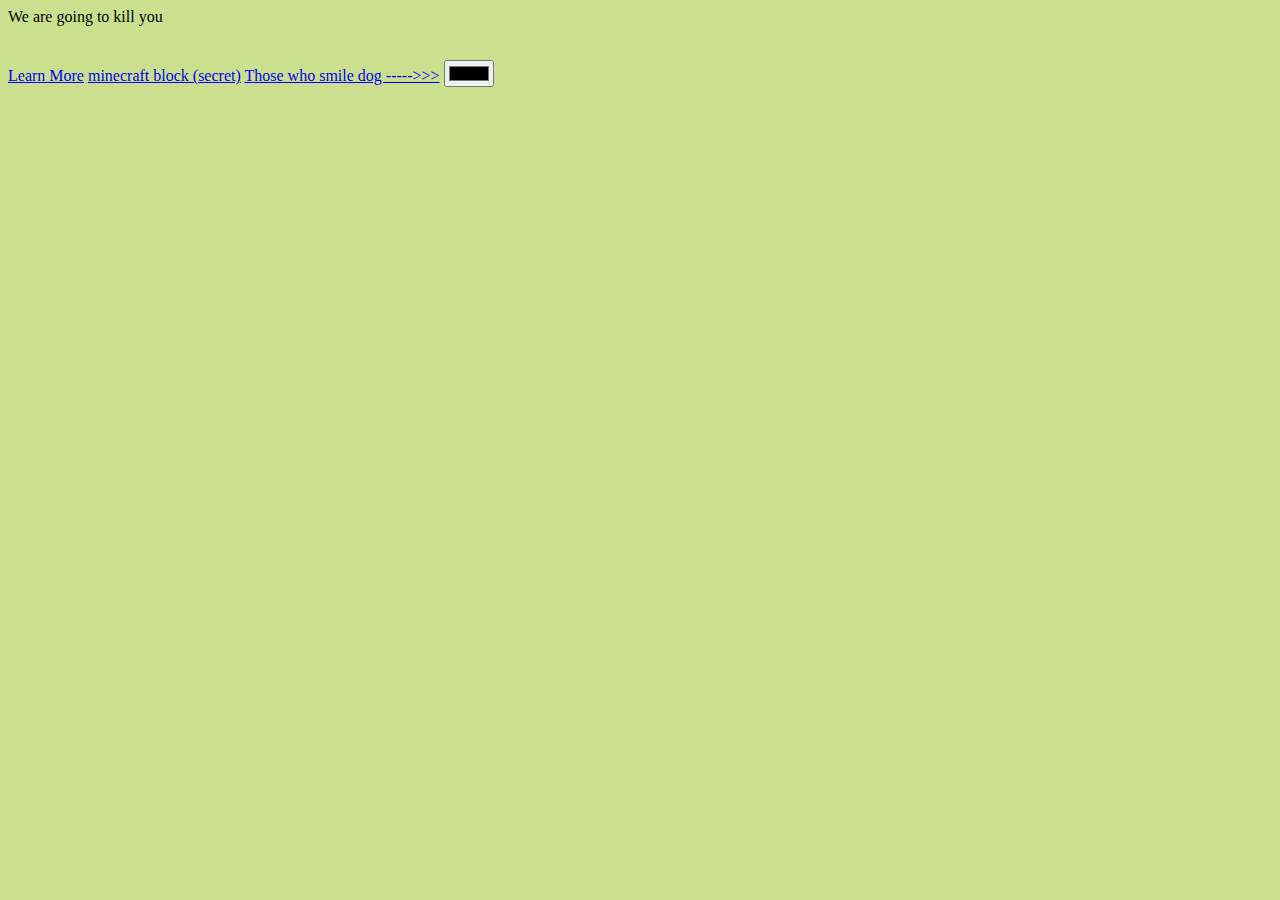
<file: index.html>
<html>
    <head>
        <link rel="stylesheet" href="styles.css">
        <title>Terms of Service</title>
    </head>
    <body>
        <p>We are going to kill you</p>
        <br><a href="constituion.html">Learn More</a>
        <a href="minecraft.html">minecraft block (secret)</a>
        <a href="spread-the-word/">Those who smile dog ----->>></a>
    <input type="color">
    </body>
</html>
</file>
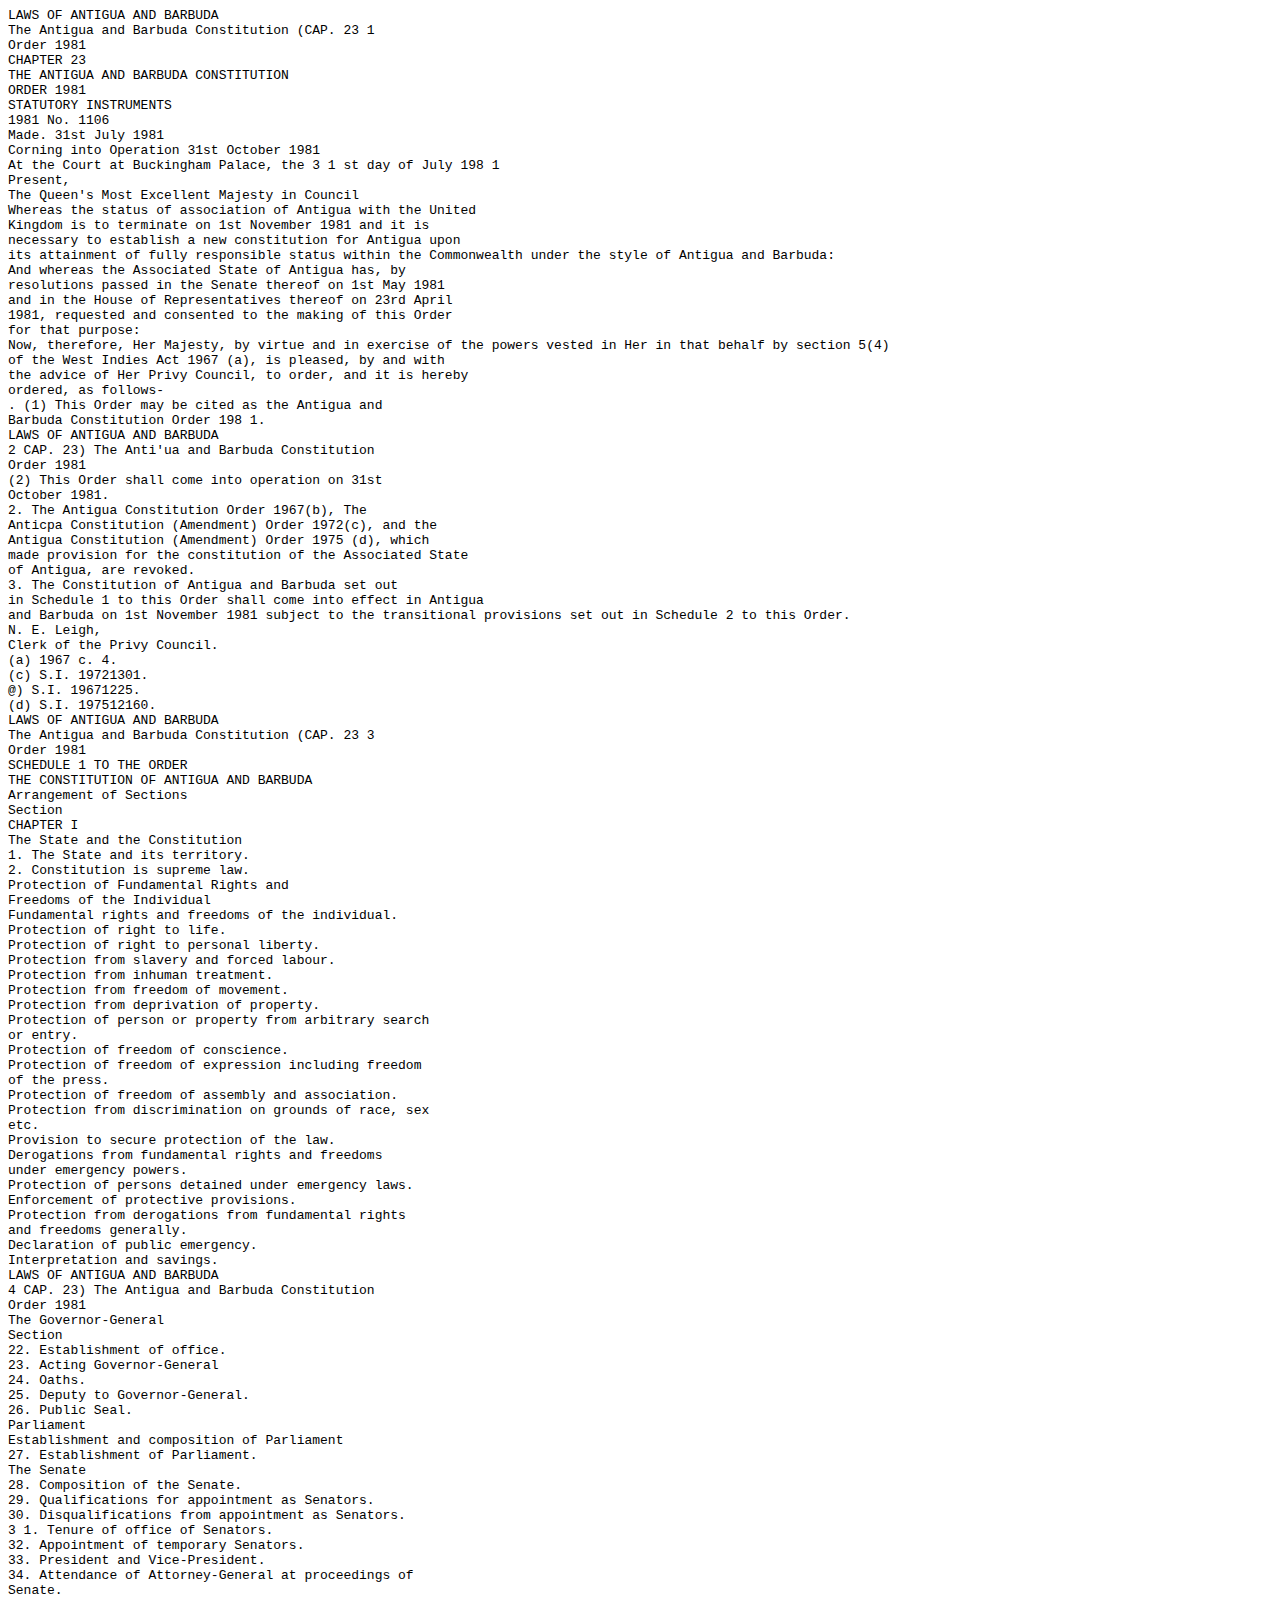
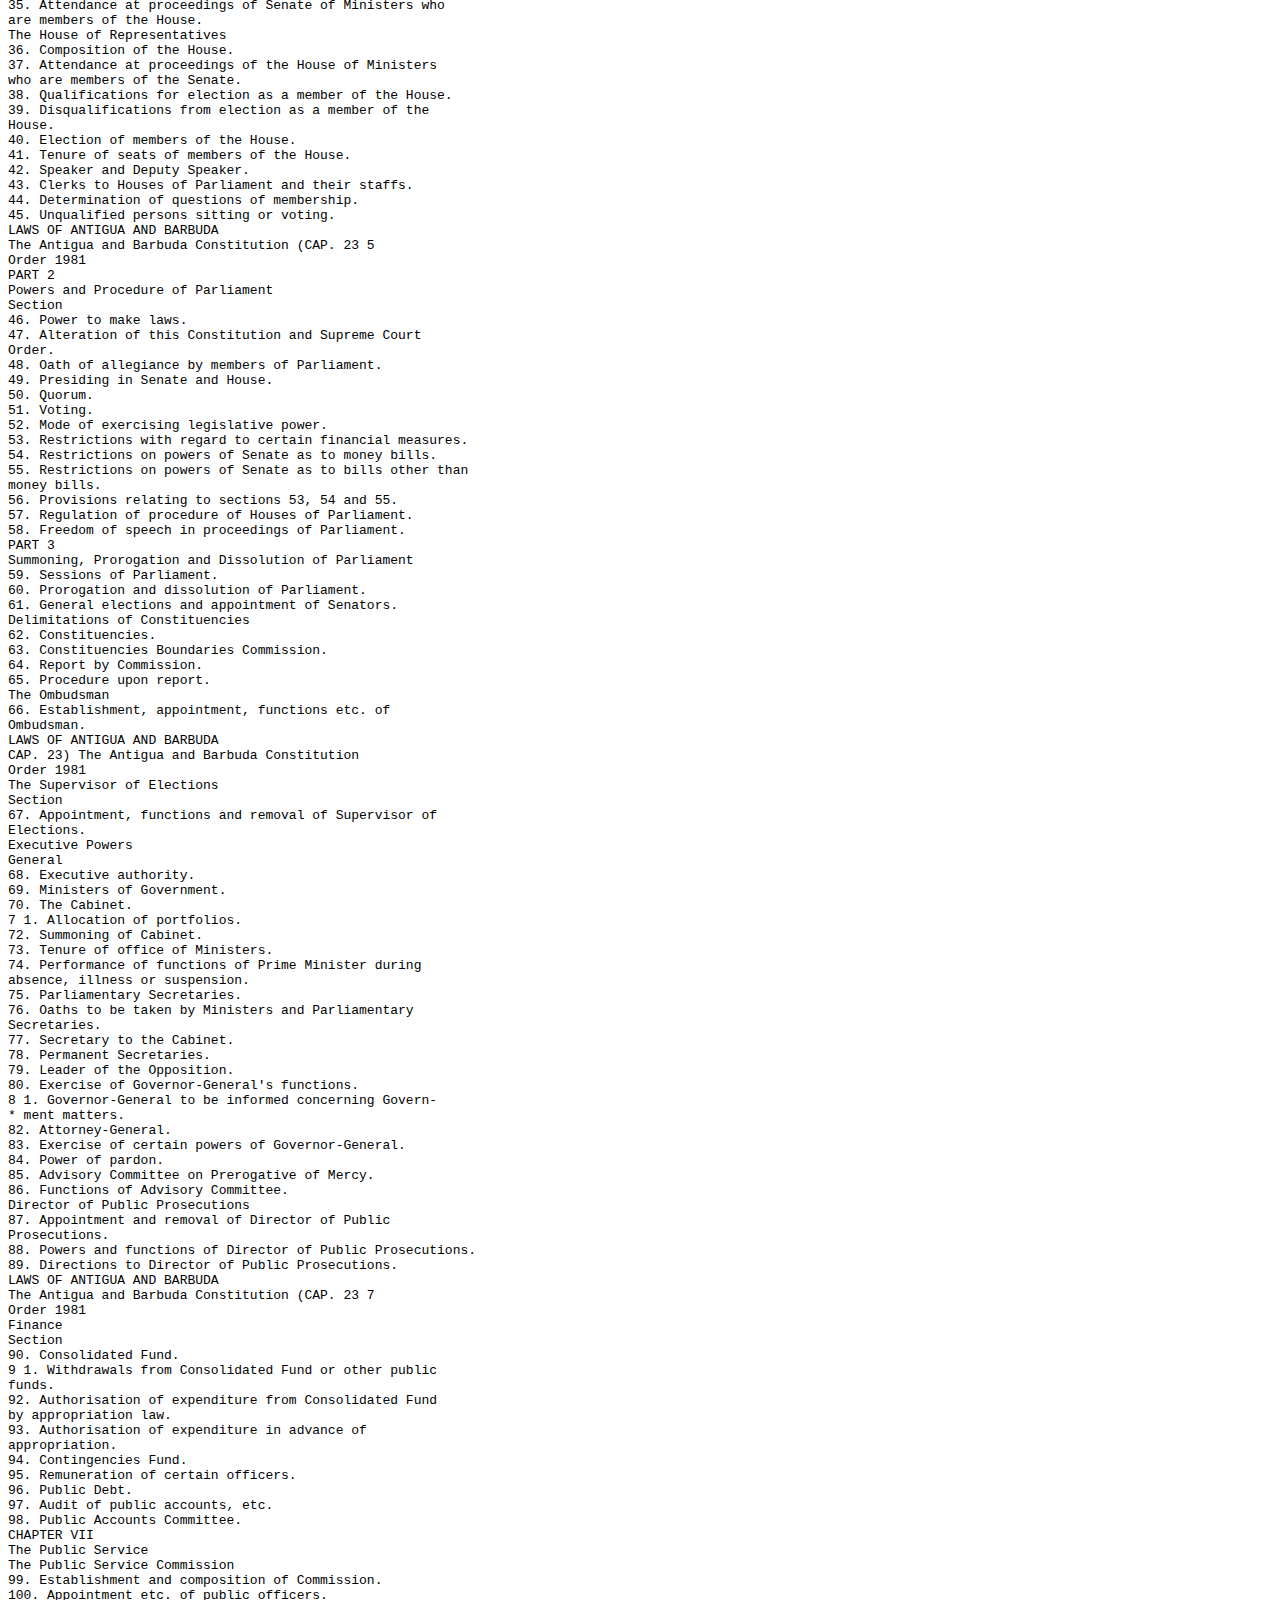
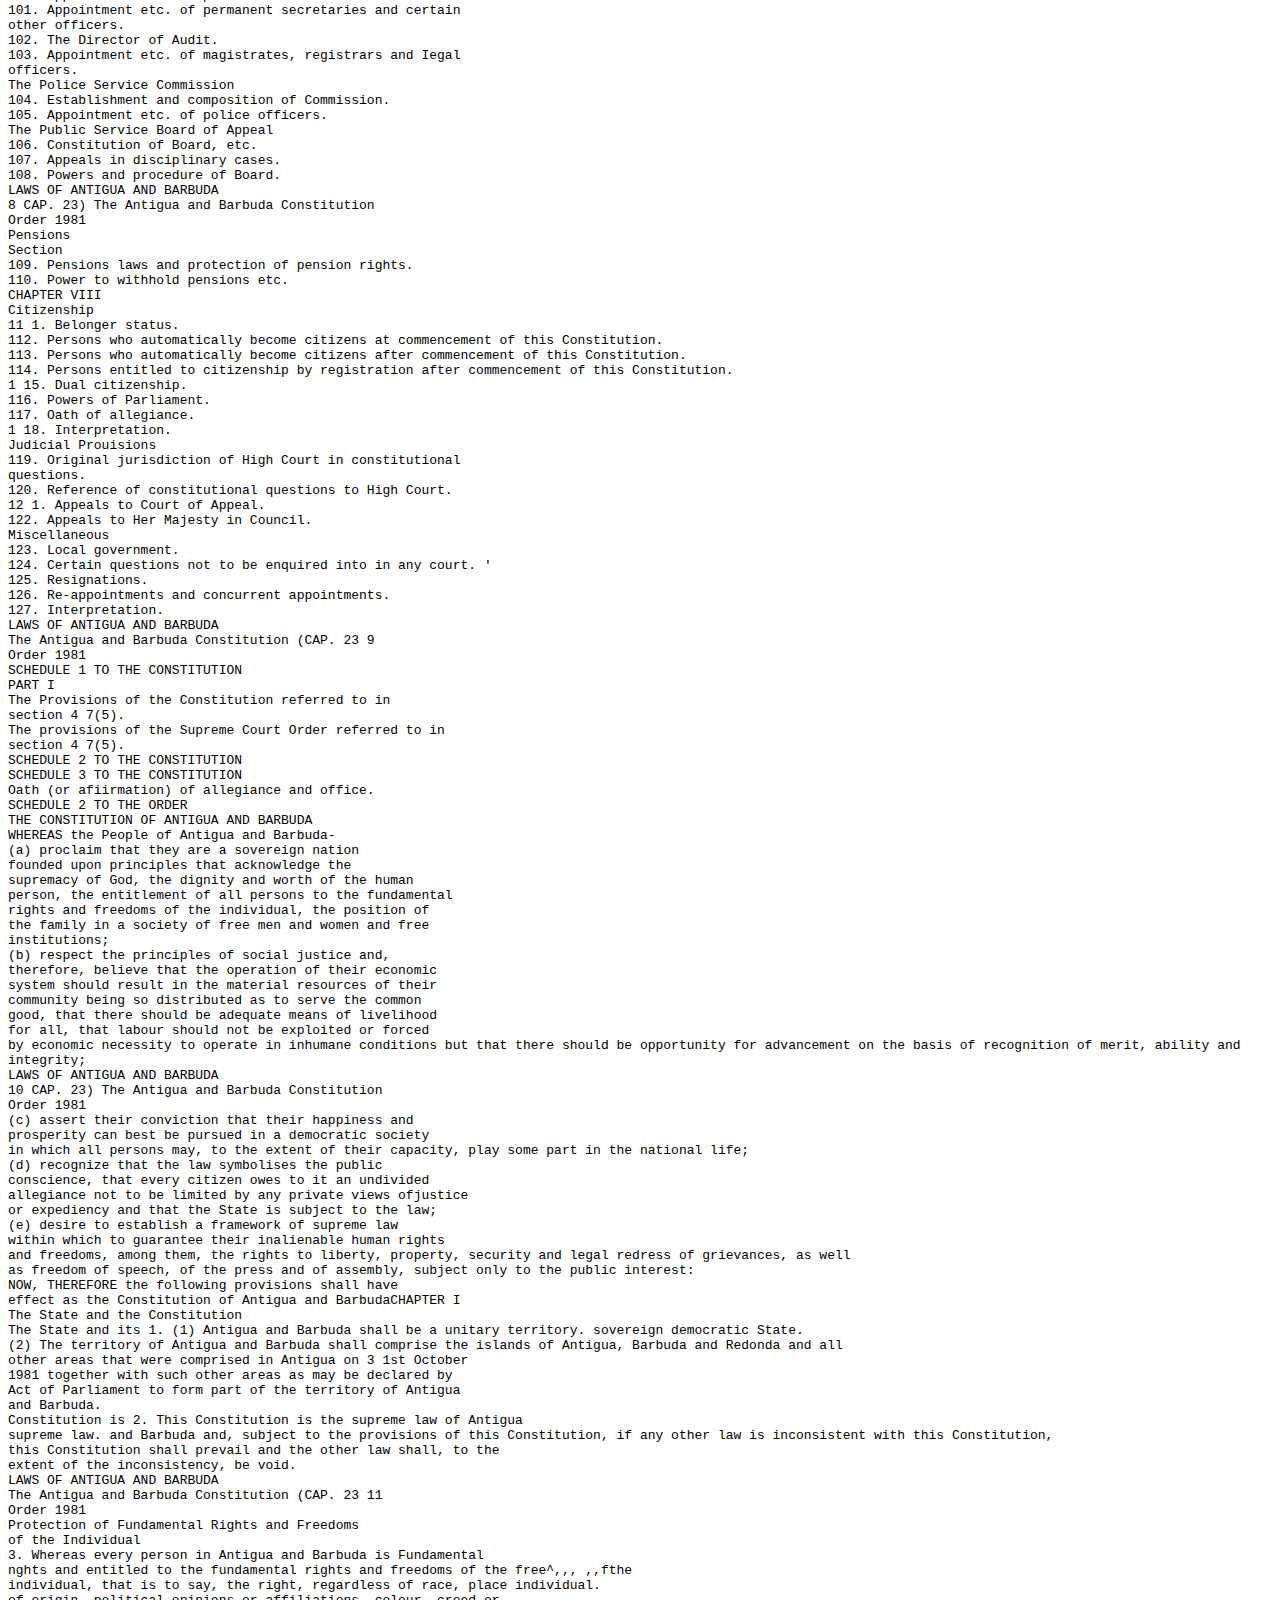
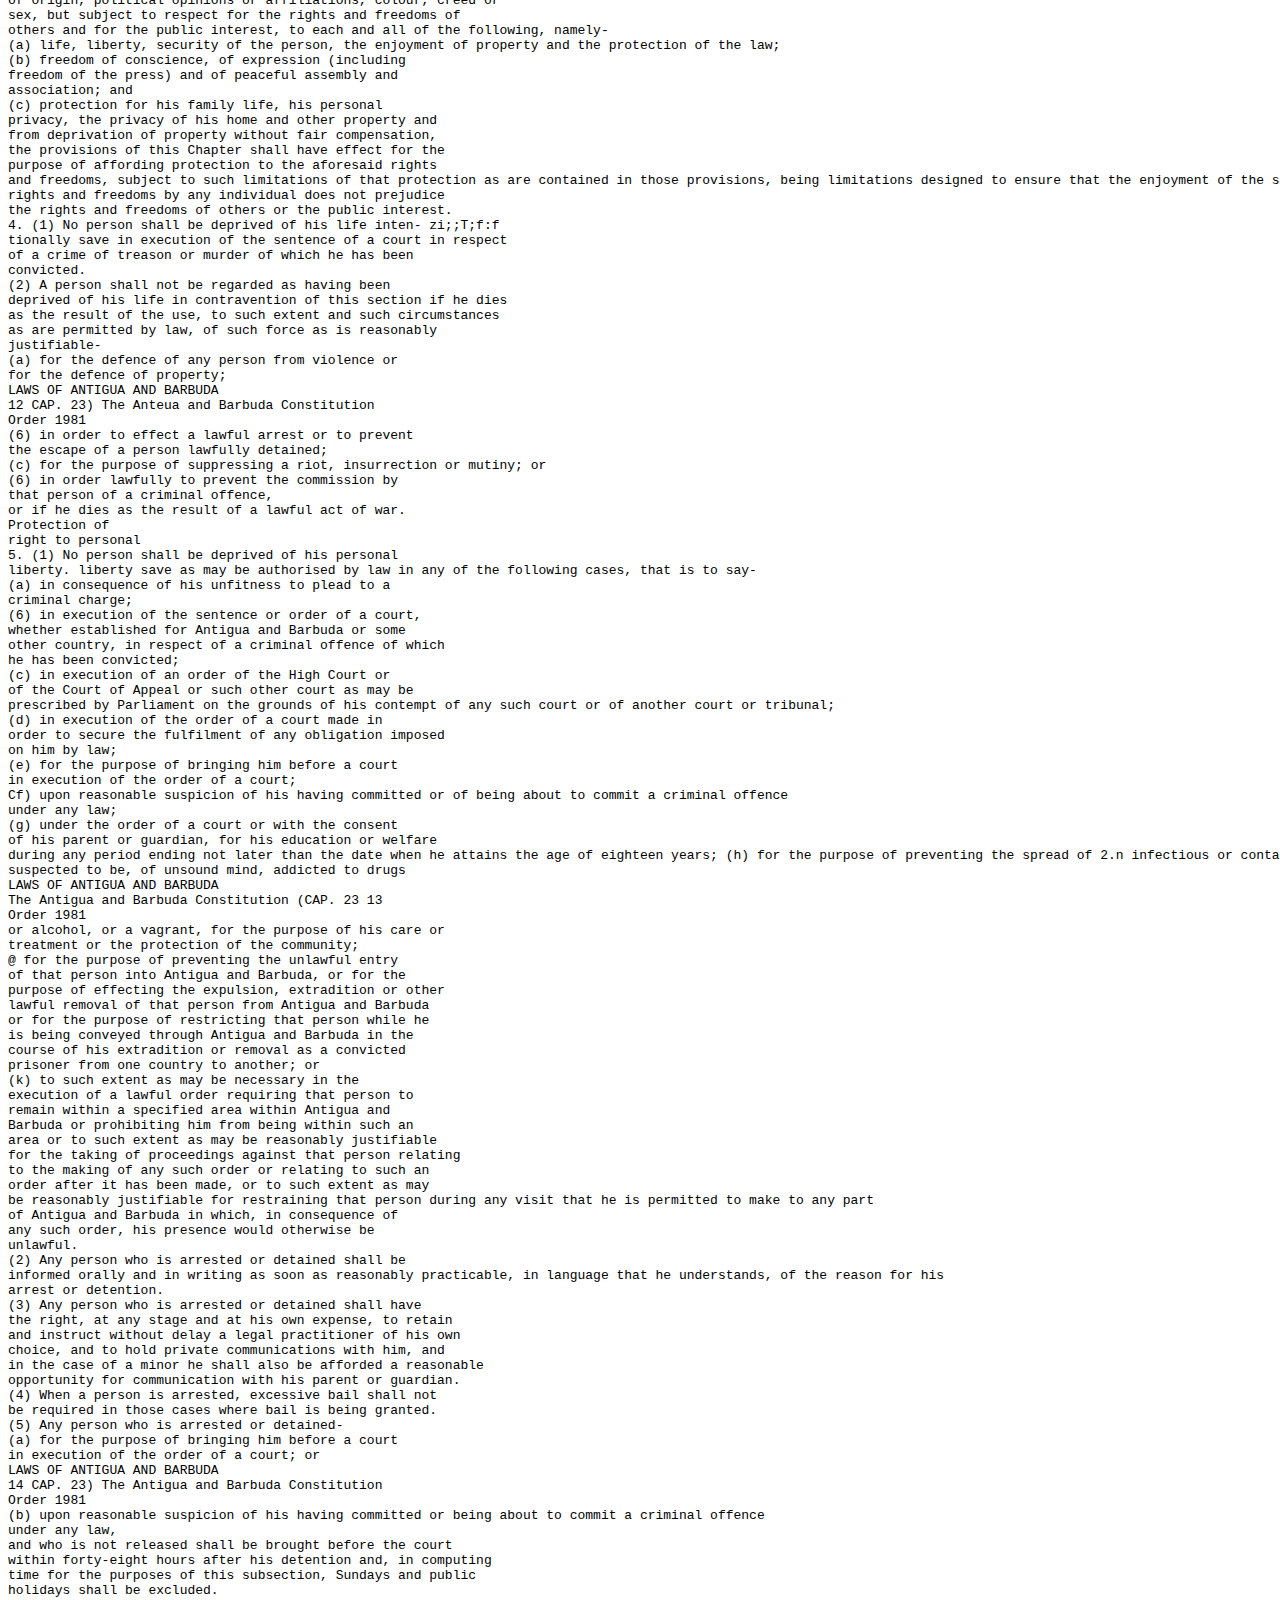
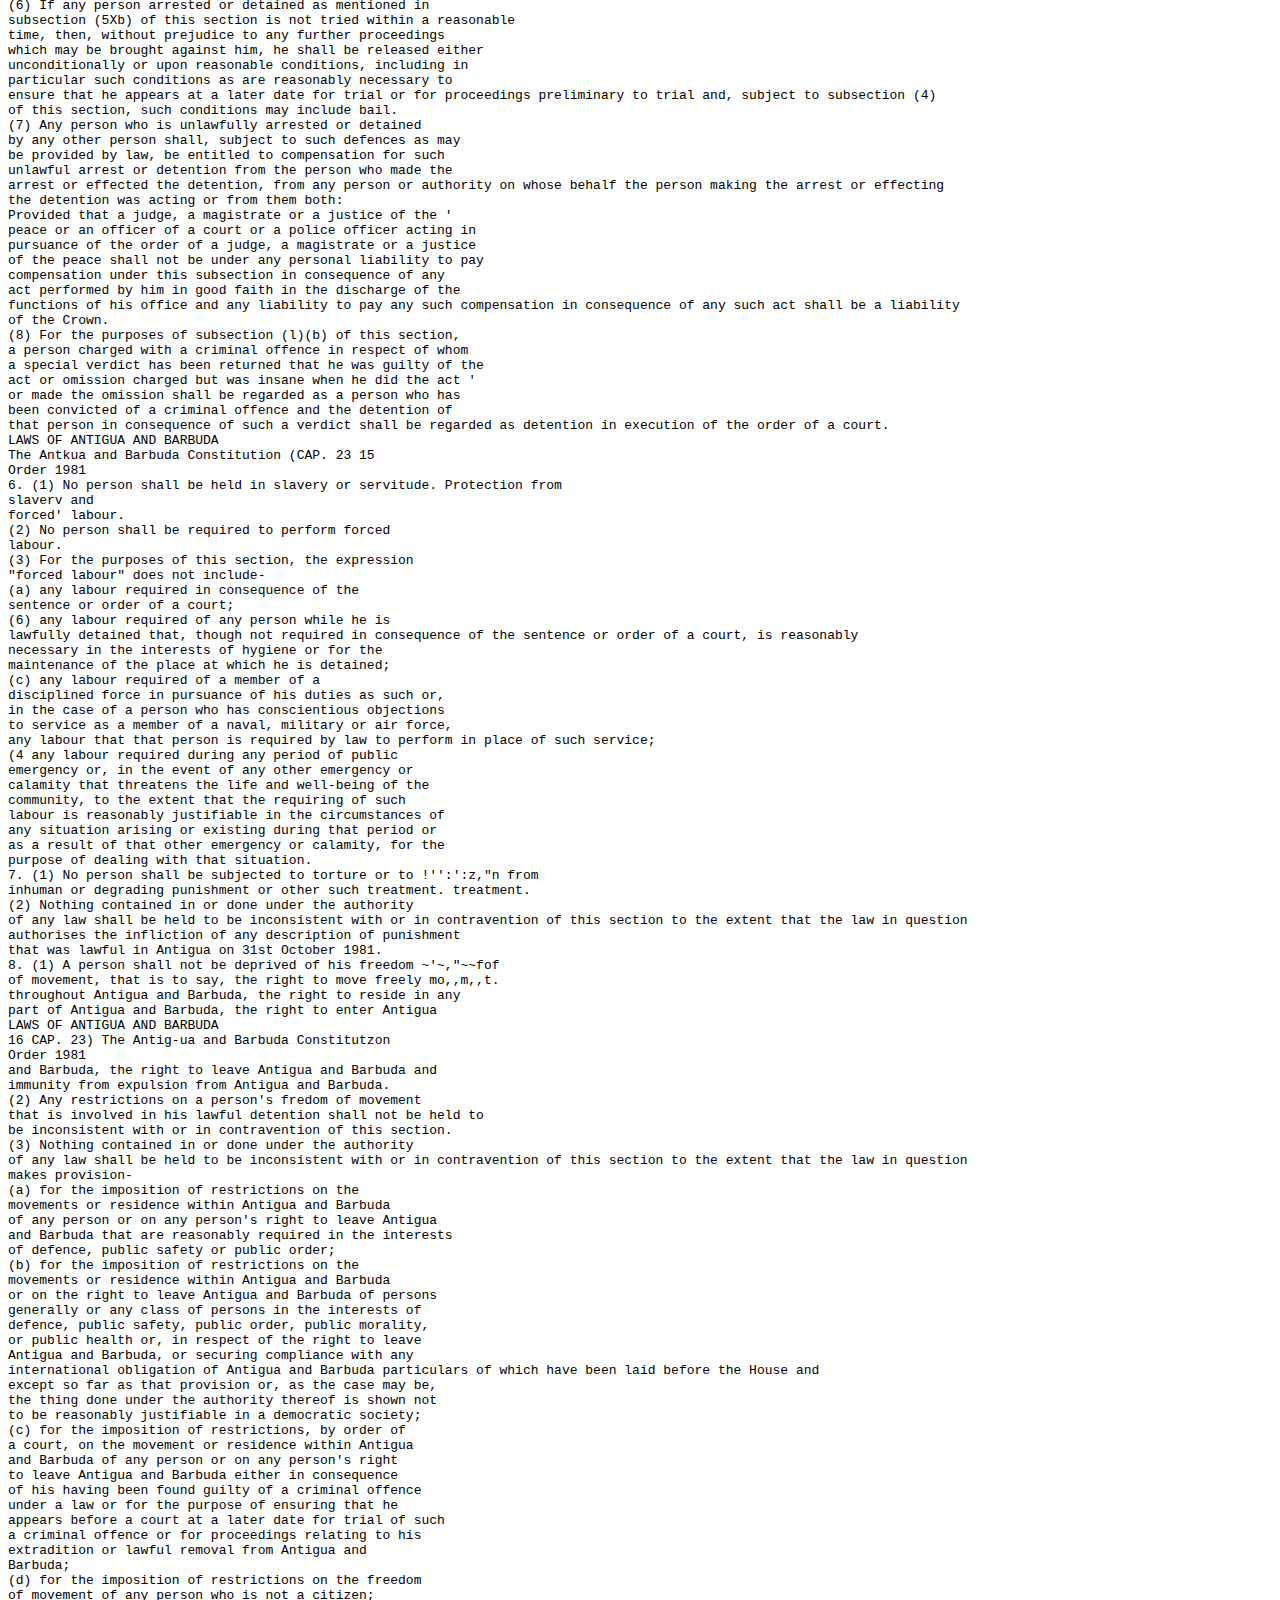
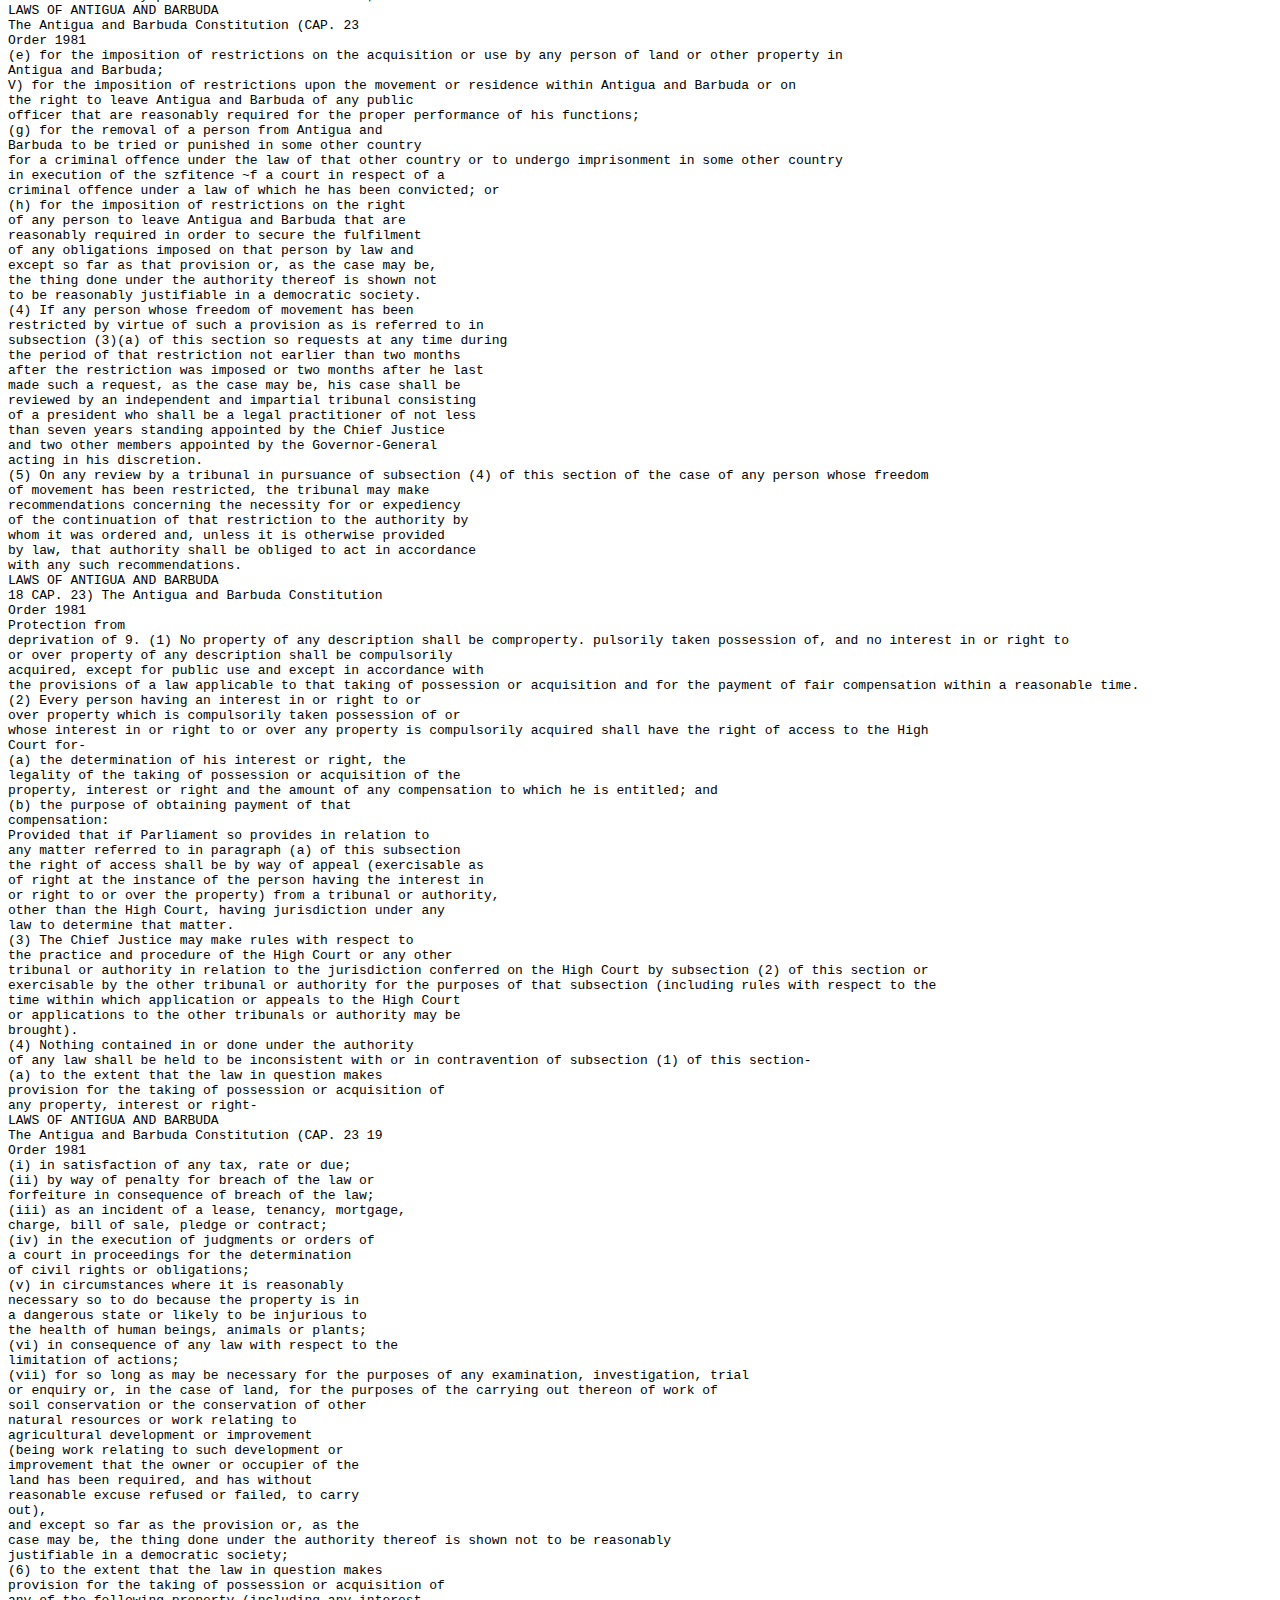
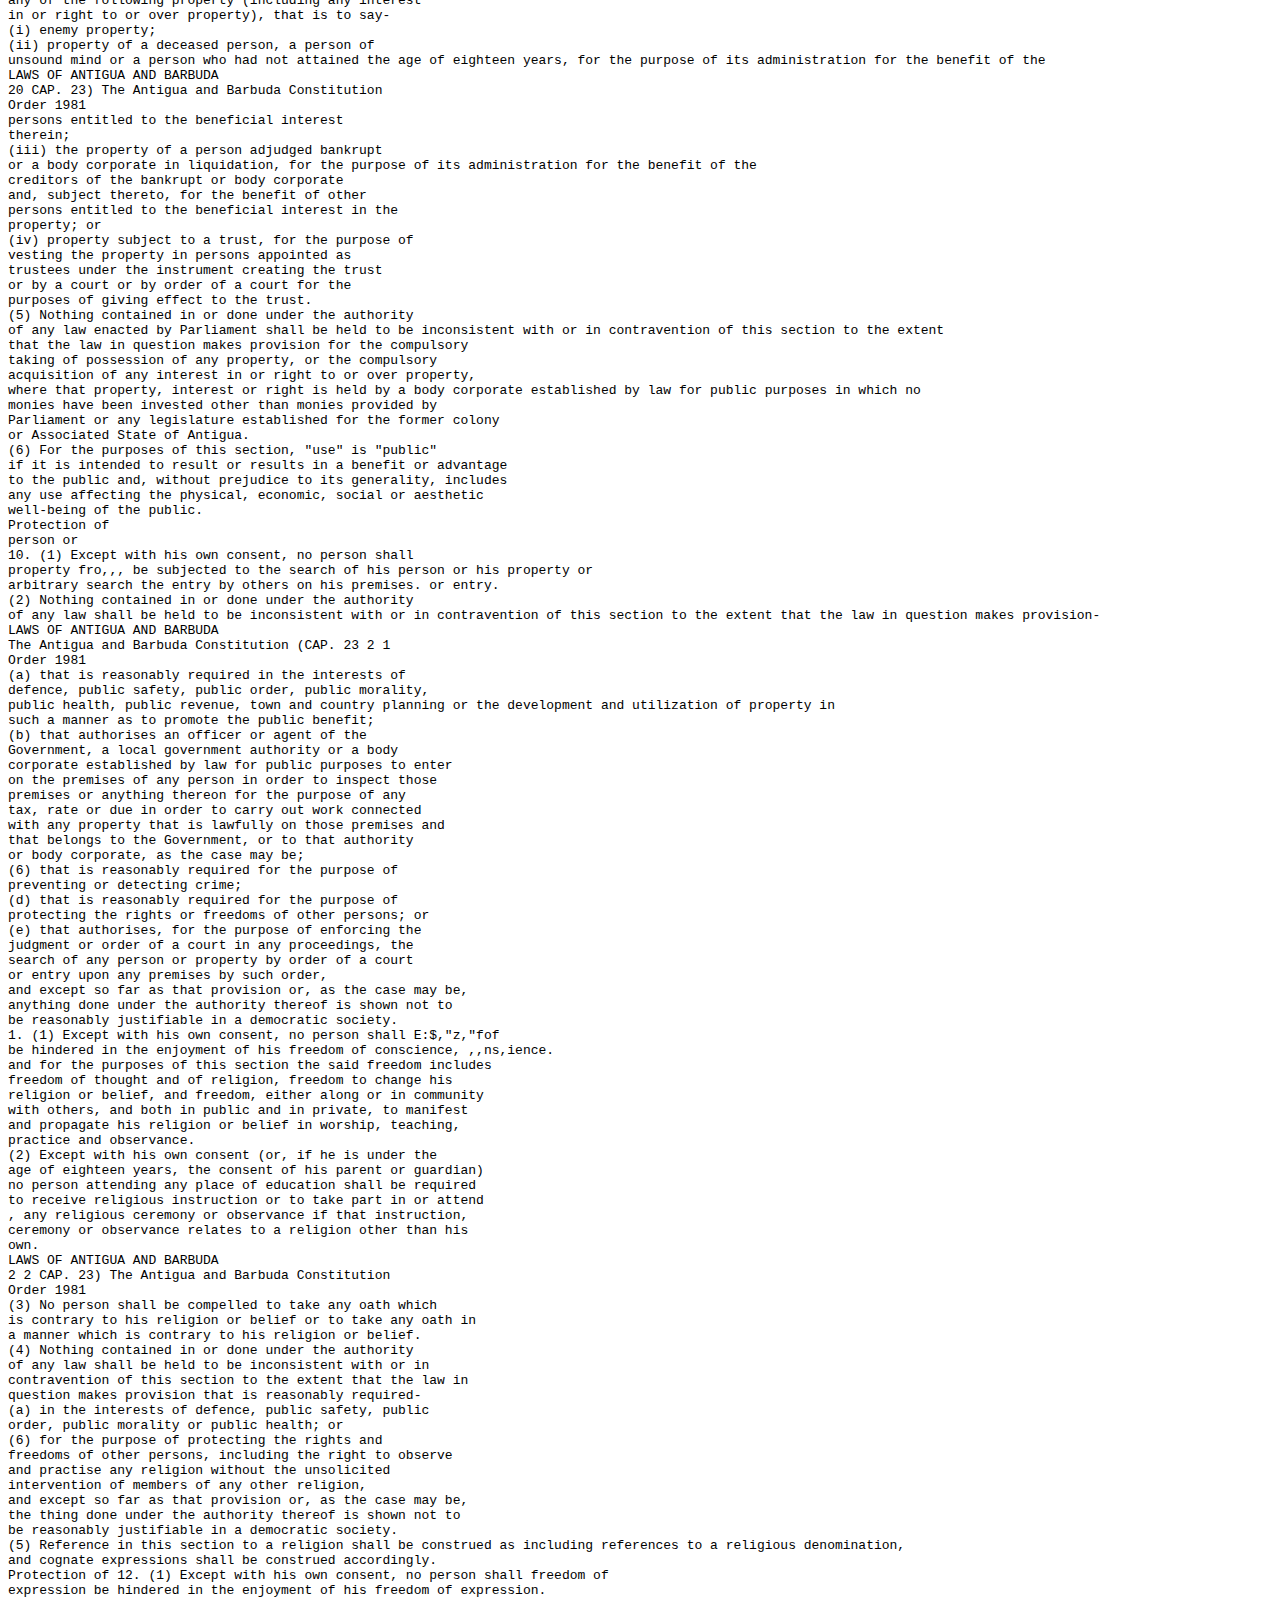
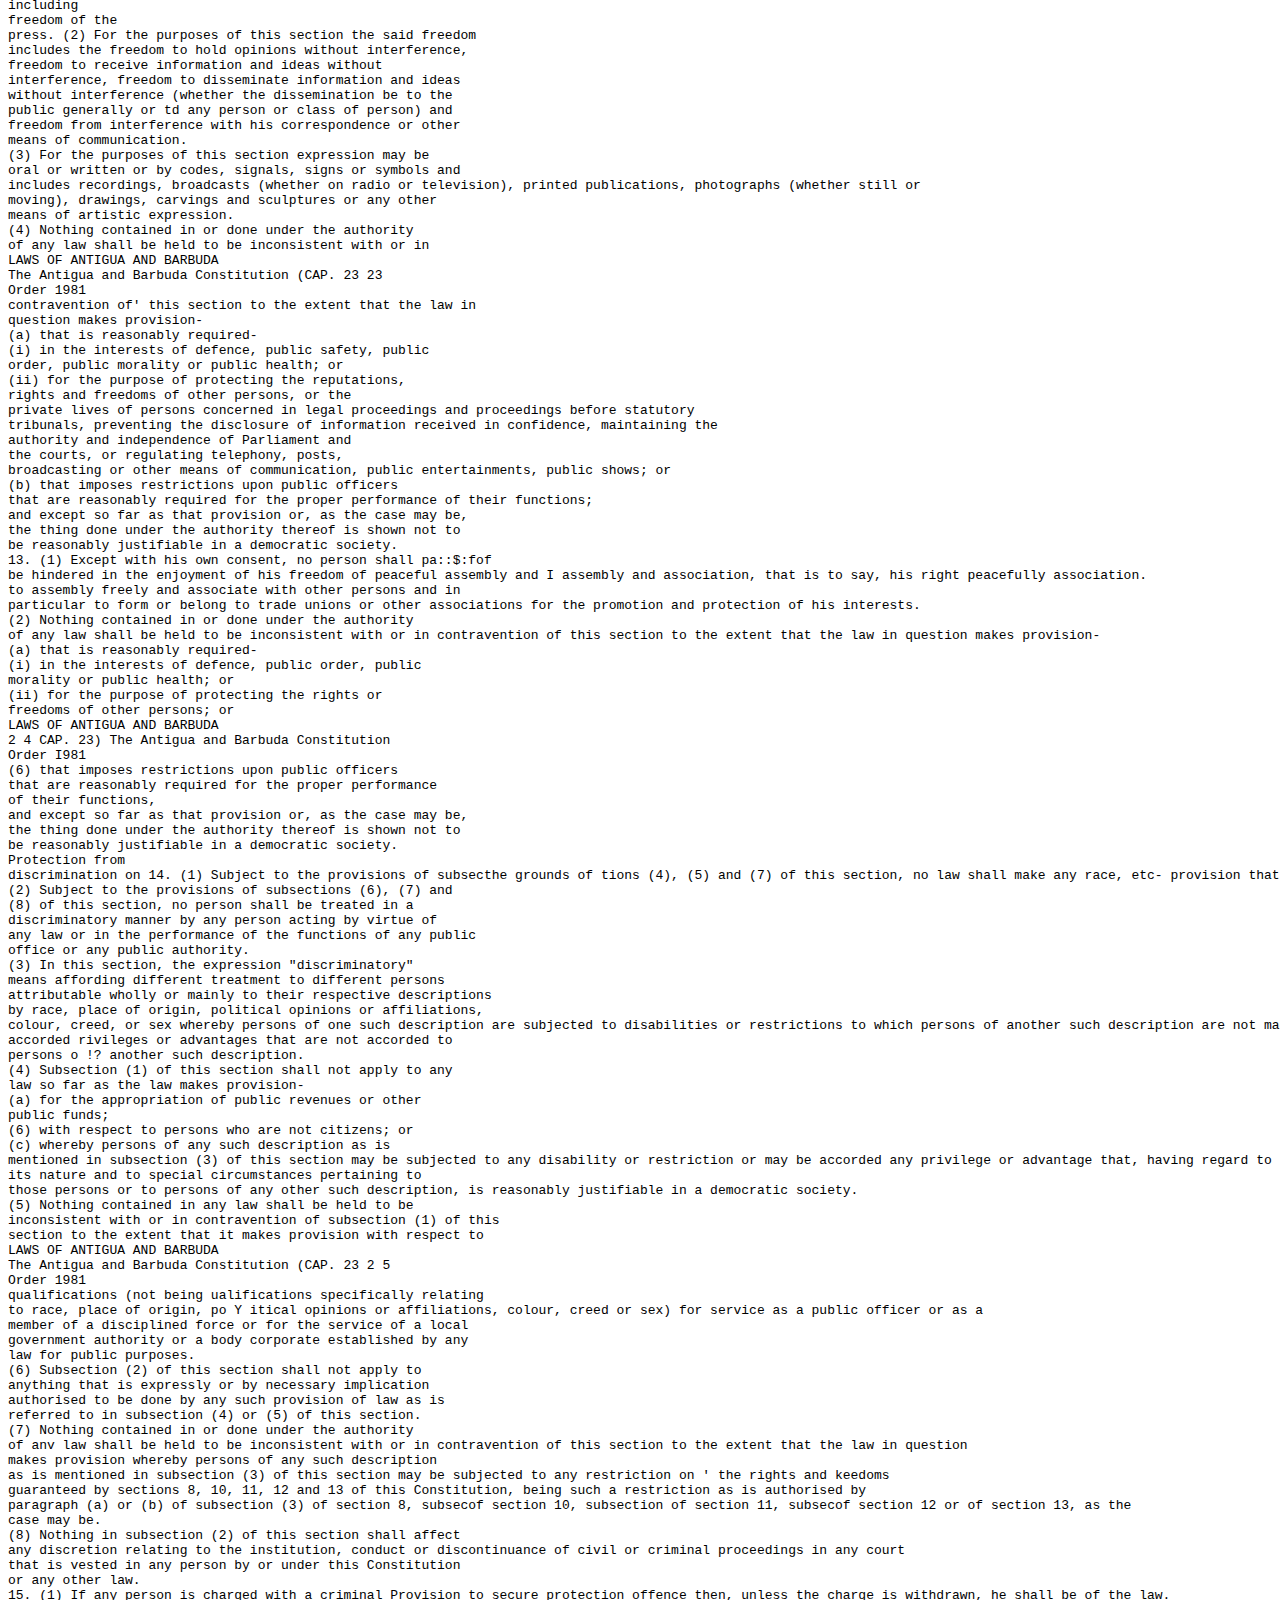
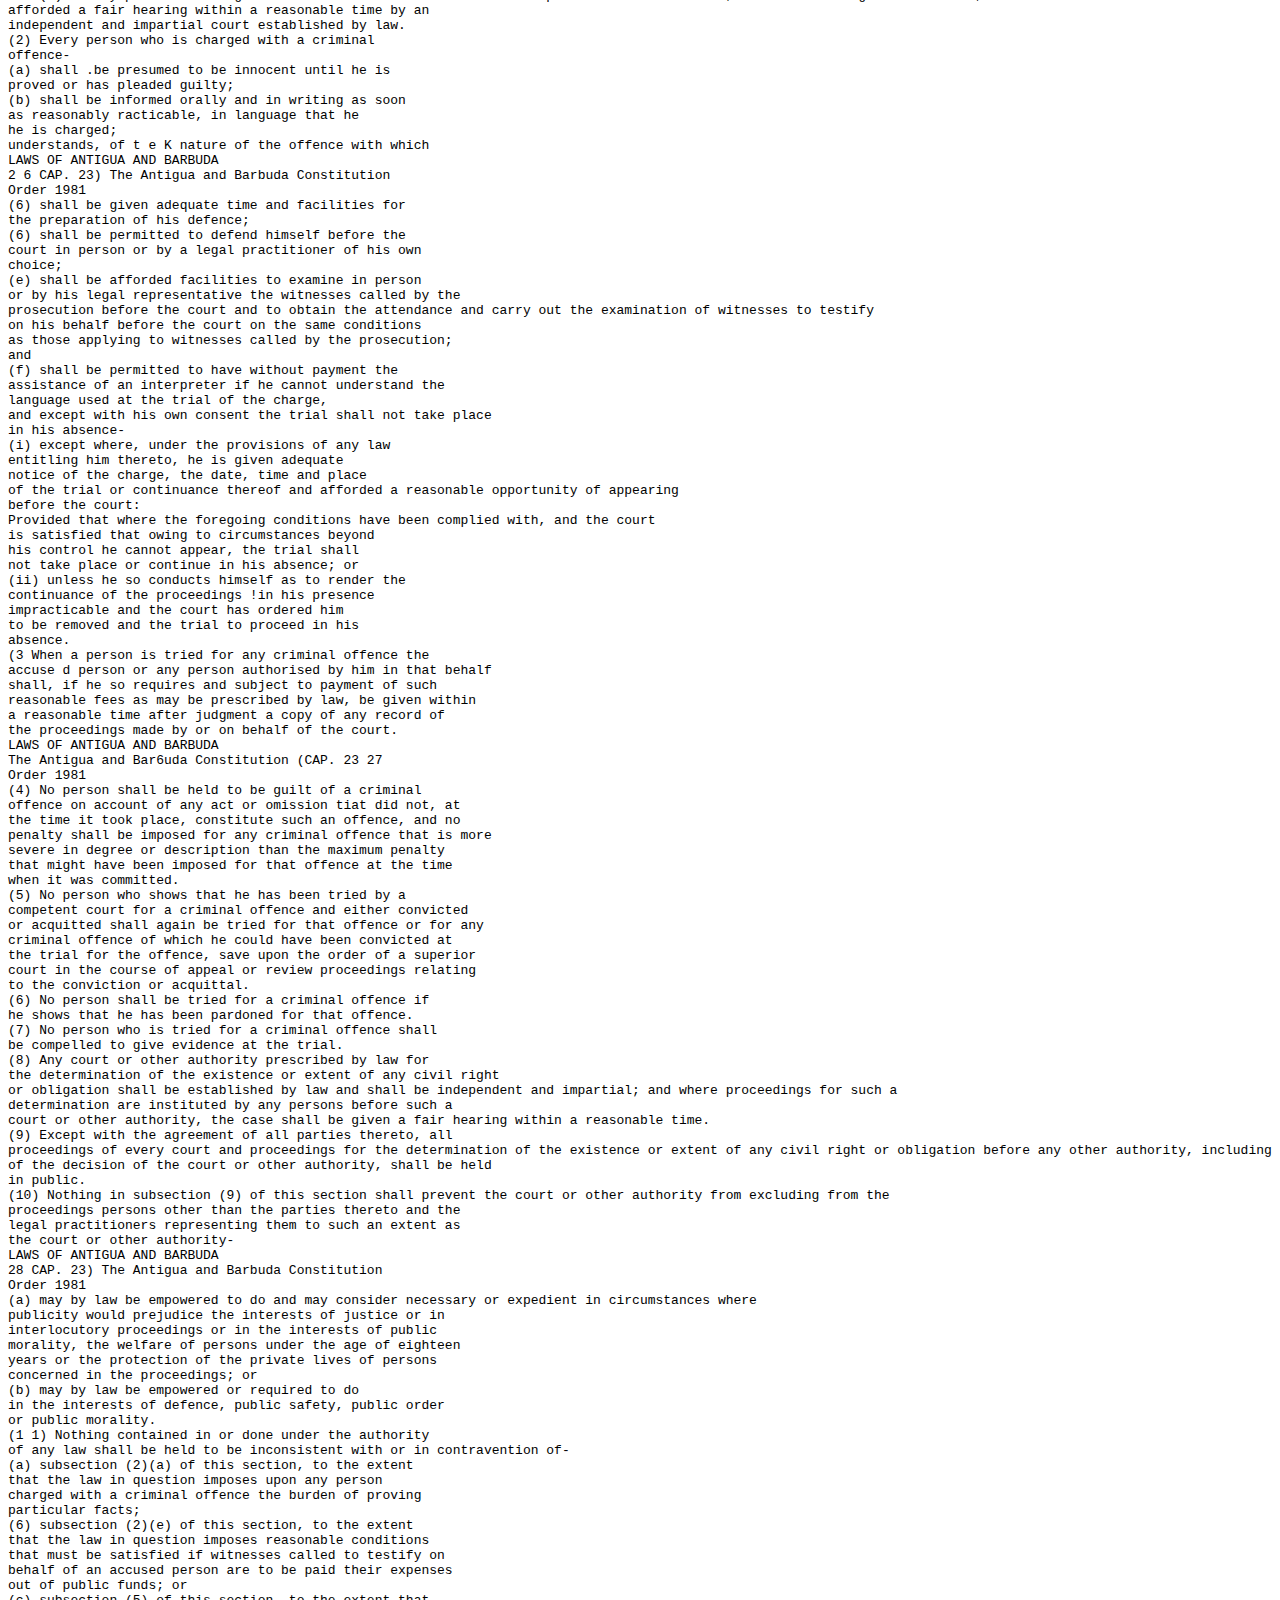
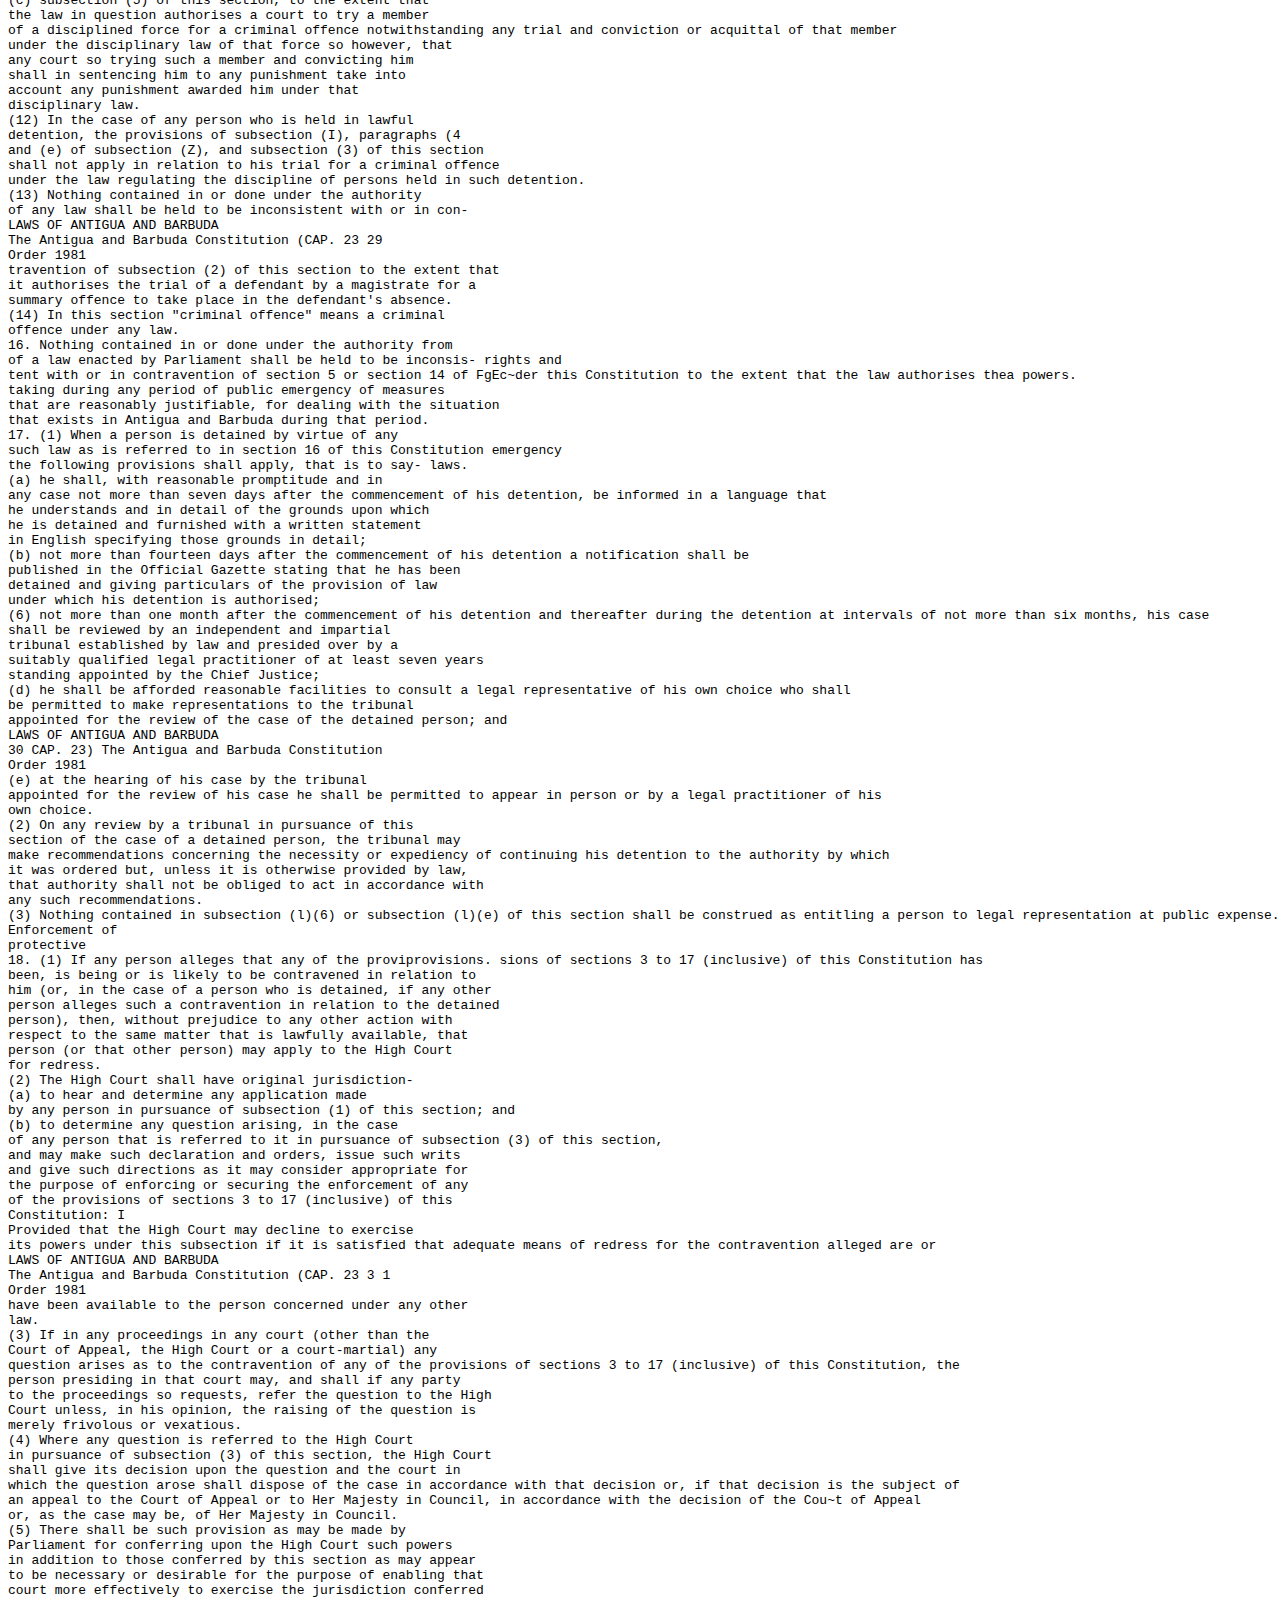
<file: constitution/index.html>
<html>
<head>
<meta name="description" content="">
<meta name="author" content="fortnite misogynist">
<title>LAWS OF ANTIGUA AND BARBUDA</title>
</head>
<body>
<pre>
LAWS OF ANTIGUA AND BARBUDA
The Antigua and Barbuda Constitution (CAP. 23 1
Order 1981
CHAPTER 23
THE ANTIGUA AND BARBUDA CONSTITUTION
ORDER 1981
STATUTORY INSTRUMENTS
1981 No. 1106
Made. 31st July 1981
Corning into Operation 31st October 1981
At the Court at Buckingham Palace, the 3 1 st day of July 198 1
Present,
The Queen's Most Excellent Majesty in Council
Whereas the status of association of Antigua with the United
Kingdom is to terminate on 1st November 1981 and it is
necessary to establish a new constitution for Antigua upon
its attainment of fully responsible status within the Commonwealth under the style of Antigua and Barbuda:
And whereas the Associated State of Antigua has, by
resolutions passed in the Senate thereof on 1st May 1981
and in the House of Representatives thereof on 23rd April
1981, requested and consented to the making of this Order
for that purpose:
Now, therefore, Her Majesty, by virtue and in exercise of the powers vested in Her in that behalf by section 5(4)
of the West Indies Act 1967 (a), is pleased, by and with
the advice of Her Privy Council, to order, and it is hereby
ordered, as follows-
. (1) This Order may be cited as the Antigua and
Barbuda Constitution Order 198 1.
LAWS OF ANTIGUA AND BARBUDA
2 CAP. 23) The Anti'ua and Barbuda Constitution
Order 1981
(2) This Order shall come into operation on 31st
October 1981.
2. The Antigua Constitution Order 1967(b), The
Anticpa Constitution (Amendment) Order 1972(c), and the
Antigua Constitution (Amendment) Order 1975 (d), which
made provision for the constitution of the Associated State
of Antigua, are revoked.
3. The Constitution of Antigua and Barbuda set out
in Schedule 1 to this Order shall come into effect in Antigua
and Barbuda on 1st November 1981 subject to the transitional provisions set out in Schedule 2 to this Order.
N. E. Leigh,
Clerk of the Privy Council.
(a) 1967 c. 4.
(c) S.I. 19721301.
@) S.I. 19671225.
(d) S.I. 197512160.
LAWS OF ANTIGUA AND BARBUDA
The Antigua and Barbuda Constitution (CAP. 23 3
Order 1981
SCHEDULE 1 TO THE ORDER
THE CONSTITUTION OF ANTIGUA AND BARBUDA
Arrangement of Sections
Section
CHAPTER I
The State and the Constitution
1. The State and its territory.
2. Constitution is supreme law.
Protection of Fundamental Rights and
Freedoms of the Individual
Fundamental rights and freedoms of the individual.
Protection of right to life.
Protection of right to personal liberty.
Protection from slavery and forced labour.
Protection from inhuman treatment.
Protection from freedom of movement.
Protection from deprivation of property.
Protection of person or property from arbitrary search
or entry.
Protection of freedom of conscience.
Protection of freedom of expression including freedom
of the press.
Protection of freedom of assembly and association.
Protection from discrimination on grounds of race, sex
etc.
Provision to secure protection of the law.
Derogations from fundamental rights and freedoms
under emergency powers.
Protection of persons detained under emergency laws.
Enforcement of protective provisions.
Protection from derogations from fundamental rights
and freedoms generally.
Declaration of public emergency.
Interpretation and savings.
LAWS OF ANTIGUA AND BARBUDA
4 CAP. 23) The Antigua and Barbuda Constitution
Order 1981
The Governor-General
Section
22. Establishment of office.
23. Acting Governor-General
24. Oaths.
25. Deputy to Governor-General.
26. Public Seal.
Parliament
Establishment and composition of Parliament
27. Establishment of Parliament.
The Senate
28. Composition of the Senate.
29. Qualifications for appointment as Senators.
30. Disqualifications from appointment as Senators.
3 1. Tenure of office of Senators.
32. Appointment of temporary Senators.
33. President and Vice-President.
34. Attendance of Attorney-General at proceedings of
Senate.
35. Attendance at proceedings of Senate of Ministers who
are members of the House.
The House of Representatives
36. Composition of the House.
37. Attendance at proceedings of the House of Ministers
who are members of the Senate.
38. Qualifications for election as a member of the House.
39. Disqualifications from election as a member of the
House.
40. Election of members of the House.
41. Tenure of seats of members of the House.
42. Speaker and Deputy Speaker.
43. Clerks to Houses of Parliament and their staffs.
44. Determination of questions of membership.
45. Unqualified persons sitting or voting.
LAWS OF ANTIGUA AND BARBUDA
The Antigua and Barbuda Constitution (CAP. 23 5
Order 1981
PART 2
Powers and Procedure of Parliament
Section
46. Power to make laws.
47. Alteration of this Constitution and Supreme Court
Order.
48. Oath of allegiance by members of Parliament.
49. Presiding in Senate and House.
50. Quorum.
51. Voting.
52. Mode of exercising legislative power.
53. Restrictions with regard to certain financial measures.
54. Restrictions on powers of Senate as to money bills.
55. Restrictions on powers of Senate as to bills other than
money bills.
56. Provisions relating to sections 53, 54 and 55.
57. Regulation of procedure of Houses of Parliament.
58. Freedom of speech in proceedings of Parliament.
PART 3
Summoning, Prorogation and Dissolution of Parliament
59. Sessions of Parliament.
60. Prorogation and dissolution of Parliament.
61. General elections and appointment of Senators.
Delimitations of Constituencies
62. Constituencies.
63. Constituencies Boundaries Commission.
64. Report by Commission.
65. Procedure upon report.
The Ombudsman
66. Establishment, appointment, functions etc. of
Ombudsman.
LAWS OF ANTIGUA AND BARBUDA
CAP. 23) The Antigua and Barbuda Constitution
Order 1981
The Supervisor of Elections
Section
67. Appointment, functions and removal of Supervisor of
Elections.
Executive Powers
General
68. Executive authority.
69. Ministers of Government.
70. The Cabinet.
7 1. Allocation of portfolios.
72. Summoning of Cabinet.
73. Tenure of office of Ministers.
74. Performance of functions of Prime Minister during
absence, illness or suspension.
75. Parliamentary Secretaries.
76. Oaths to be taken by Ministers and Parliamentary
Secretaries.
77. Secretary to the Cabinet.
78. Permanent Secretaries.
79. Leader of the Opposition.
80. Exercise of Governor-General's functions.
8 1. Governor-General to be informed concerning Govern-
* ment matters.
82. Attorney-General.
83. Exercise of certain powers of Governor-General.
84. Power of pardon.
85. Advisory Committee on Prerogative of Mercy.
86. Functions of Advisory Committee.
Director of Public Prosecutions
87. Appointment and removal of Director of Public
Prosecutions.
88. Powers and functions of Director of Public Prosecutions.
89. Directions to Director of Public Prosecutions.
LAWS OF ANTIGUA AND BARBUDA
The Antigua and Barbuda Constitution (CAP. 23 7
Order 1981
Finance
Section
90. Consolidated Fund.
9 1. Withdrawals from Consolidated Fund or other public
funds.
92. Authorisation of expenditure from Consolidated Fund
by appropriation law.
93. Authorisation of expenditure in advance of
appropriation.
94. Contingencies Fund.
95. Remuneration of certain officers.
96. Public Debt.
97. Audit of public accounts, etc.
98. Public Accounts Committee.
CHAPTER VII
The Public Service
The Public Service Commission
99. Establishment and composition of Commission.
100. Appointment etc. of public officers.
101. Appointment etc. of permanent secretaries and certain
other officers.
102. The Director of Audit.
103. Appointment etc. of magistrates, registrars and Iegal
officers.
The Police Service Commission
104. Establishment and composition of Commission.
105. Appointment etc. of police officers.
The Public Service Board of Appeal
106. Constitution of Board, etc.
107. Appeals in disciplinary cases.
108. Powers and procedure of Board.
LAWS OF ANTIGUA AND BARBUDA
8 CAP. 23) The Antigua and Barbuda Constitution
Order 1981
Pensions
Section
109. Pensions laws and protection of pension rights.
110. Power to withhold pensions etc.
CHAPTER VIII
Citizenship
11 1. Belonger status.
112. Persons who automatically become citizens at commencement of this Constitution.
113. Persons who automatically become citizens after commencement of this Constitution.
114. Persons entitled to citizenship by registration after commencement of this Constitution.
1 15. Dual citizenship.
116. Powers of Parliament.
117. Oath of allegiance.
1 18. Interpretation.
Judicial Prouisions
119. Original jurisdiction of High Court in constitutional
questions.
120. Reference of constitutional questions to High Court.
12 1. Appeals to Court of Appeal.
122. Appeals to Her Majesty in Council.
Miscellaneous
123. Local government.
124. Certain questions not to be enquired into in any court. '
125. Resignations.
126. Re-appointments and concurrent appointments.
127. Interpretation.
LAWS OF ANTIGUA AND BARBUDA
The Antigua and Barbuda Constitution (CAP. 23 9
Order 1981
SCHEDULE 1 TO THE CONSTITUTION
PART I
The Provisions of the Constitution referred to in
section 4 7(5).
The provisions of the Supreme Court Order referred to in
section 4 7(5).
SCHEDULE 2 TO THE CONSTITUTION
SCHEDULE 3 TO THE CONSTITUTION
Oath (or afiirmation) of allegiance and office.
SCHEDULE 2 TO THE ORDER
THE CONSTITUTION OF ANTIGUA AND BARBUDA
WHEREAS the People of Antigua and Barbuda-
(a) proclaim that they are a sovereign nation
founded upon principles that acknowledge the
supremacy of God, the dignity and worth of the human
person, the entitlement of all persons to the fundamental
rights and freedoms of the individual, the position of
the family in a society of free men and women and free
institutions;
(b) respect the principles of social justice and,
therefore, believe that the operation of their economic
system should result in the material resources of their
community being so distributed as to serve the common
good, that there should be adequate means of livelihood
for all, that labour should not be exploited or forced
by economic necessity to operate in inhumane conditions but that there should be opportunity for advancement on the basis of recognition of merit, ability and
integrity;
LAWS OF ANTIGUA AND BARBUDA
10 CAP. 23) The Antigua and Barbuda Constitution
Order 1981
(c) assert their conviction that their happiness and
prosperity can best be pursued in a democratic society
in which all persons may, to the extent of their capacity, play some part in the national life;
(d) recognize that the law symbolises the public
conscience, that every citizen owes to it an undivided
allegiance not to be limited by any private views ofjustice
or expediency and that the State is subject to the law;
(e) desire to establish a framework of supreme law
within which to guarantee their inalienable human rights
and freedoms, among them, the rights to liberty, property, security and legal redress of grievances, as well
as freedom of speech, of the press and of assembly, subject only to the public interest:
NOW, THEREFORE the following provisions shall have
effect as the Constitution of Antigua and BarbudaCHAPTER I
The State and the Constitution
The State and its 1. (1) Antigua and Barbuda shall be a unitary territory. sovereign democratic State.
(2) The territory of Antigua and Barbuda shall comprise the islands of Antigua, Barbuda and Redonda and all
other areas that were comprised in Antigua on 3 1st October
1981 together with such other areas as may be declared by
Act of Parliament to form part of the territory of Antigua
and Barbuda.
Constitution is 2. This Constitution is the supreme law of Antigua
supreme law. and Barbuda and, subject to the provisions of this Constitution, if any other law is inconsistent with this Constitution,
this Constitution shall prevail and the other law shall, to the
extent of the inconsistency, be void.
LAWS OF ANTIGUA AND BARBUDA
The Antigua and Barbuda Constitution (CAP. 23 11
Order 1981
Protection of Fundamental Rights and Freedoms
of the Individual
3. Whereas every person in Antigua and Barbuda is Fundamental
nghts and entitled to the fundamental rights and freedoms of the free^,,, ,,fthe
individual, that is to say, the right, regardless of race, place individual.
of origin, political opinions or affiliations, colour, creed or
sex, but subject to respect for the rights and freedoms of
others and for the public interest, to each and all of the following, namely-
(a) life, liberty, security of the person, the enjoyment of property and the protection of the law;
(b) freedom of conscience, of expression (including
freedom of the press) and of peaceful assembly and
association; and
(c) protection for his family life, his personal
privacy, the privacy of his home and other property and
from deprivation of property without fair compensation,
the provisions of this Chapter shall have effect for the
purpose of affording protection to the aforesaid rights
and freedoms, subject to such limitations of that protection as are contained in those provisions, being limitations designed to ensure that the enjoyment of the said
rights and freedoms by any individual does not prejudice
the rights and freedoms of others or the public interest.
4. (1) No person shall be deprived of his life inten- zi;;T;f:f
tionally save in execution of the sentence of a court in respect
of a crime of treason or murder of which he has been
convicted.
(2) A person shall not be regarded as having been
deprived of his life in contravention of this section if he dies
as the result of the use, to such extent and such circumstances
as are permitted by law, of such force as is reasonably
justifiable-
(a) for the defence of any person from violence or
for the defence of property;
LAWS OF ANTIGUA AND BARBUDA
12 CAP. 23) The Anteua and Barbuda Constitution
Order 1981
(6) in order to effect a lawful arrest or to prevent
the escape of a person lawfully detained;
(c) for the purpose of suppressing a riot, insurrection or mutiny; or
(6) in order lawfully to prevent the commission by
that person of a criminal offence,
or if he dies as the result of a lawful act of war.
Protection of
right to personal
5. (1) No person shall be deprived of his personal
liberty. liberty save as may be authorised by law in any of the following cases, that is to say-
(a) in consequence of his unfitness to plead to a
criminal charge;
(6) in execution of the sentence or order of a court,
whether established for Antigua and Barbuda or some
other country, in respect of a criminal offence of which
he has been convicted;
(c) in execution of an order of the High Court or
of the Court of Appeal or such other court as may be
prescribed by Parliament on the grounds of his contempt of any such court or of another court or tribunal;
(d) in execution of the order of a court made in
order to secure the fulfilment of any obligation imposed
on him by law;
(e) for the purpose of bringing him before a court
in execution of the order of a court;
Cf) upon reasonable suspicion of his having committed or of being about to commit a criminal offence
under any law;
(g) under the order of a court or with the consent
of his parent or guardian, for his education or welfare
during any period ending not later than the date when he attains the age of eighteen years; (h) for the purpose of preventing the spread of 2.n infectious or contagious disease; (9 in the case of a person who is, or is reasonably
suspected to be, of unsound mind, addicted to drugs
LAWS OF ANTIGUA AND BARBUDA
The Antigua and Barbuda Constitution (CAP. 23 13
Order 1981
or alcohol, or a vagrant, for the purpose of his care or
treatment or the protection of the community;
@ for the purpose of preventing the unlawful entry
of that person into Antigua and Barbuda, or for the
purpose of effecting the expulsion, extradition or other
lawful removal of that person from Antigua and Barbuda
or for the purpose of restricting that person while he
is being conveyed through Antigua and Barbuda in the
course of his extradition or removal as a convicted
prisoner from one country to another; or
(k) to such extent as may be necessary in the
execution of a lawful order requiring that person to
remain within a specified area within Antigua and
Barbuda or prohibiting him from being within such an
area or to such extent as may be reasonably justifiable
for the taking of proceedings against that person relating
to the making of any such order or relating to such an
order after it has been made, or to such extent as may
be reasonably justifiable for restraining that person during any visit that he is permitted to make to any part
of Antigua and Barbuda in which, in consequence of
any such order, his presence would otherwise be
unlawful.
(2) Any person who is arrested or detained shall be
informed orally and in writing as soon as reasonably practicable, in language that he understands, of the reason for his
arrest or detention.
(3) Any person who is arrested or detained shall have
the right, at any stage and at his own expense, to retain
and instruct without delay a legal practitioner of his own
choice, and to hold private communications with him, and
in the case of a minor he shall also be afforded a reasonable
opportunity for communication with his parent or guardian.
(4) When a person is arrested, excessive bail shall not
be required in those cases where bail is being granted.
(5) Any person who is arrested or detained-
(a) for the purpose of bringing him before a court
in execution of the order of a court; or
LAWS OF ANTIGUA AND BARBUDA
14 CAP. 23) The Antigua and Barbuda Constitution
Order 1981
(b) upon reasonable suspicion of his having committed or being about to commit a criminal offence
under any law,
and who is not released shall be brought before the court
within forty-eight hours after his detention and, in computing
time for the purposes of this subsection, Sundays and public
holidays shall be excluded.
(6) If any person arrested or detained as mentioned in
subsection (5Xb) of this section is not tried within a reasonable
time, then, without prejudice to any further proceedings
which may be brought against him, he shall be released either
unconditionally or upon reasonable conditions, including in
particular such conditions as are reasonably necessary to
ensure that he appears at a later date for trial or for proceedings preliminary to trial and, subject to subsection (4)
of this section, such conditions may include bail.
(7) Any person who is unlawfully arrested or detained
by any other person shall, subject to such defences as may
be provided by law, be entitled to compensation for such
unlawful arrest or detention from the person who made the
arrest or effected the detention, from any person or authority on whose behalf the person making the arrest or effecting
the detention was acting or from them both:
Provided that a judge, a magistrate or a justice of the '
peace or an officer of a court or a police officer acting in
pursuance of the order of a judge, a magistrate or a justice
of the peace shall not be under any personal liability to pay
compensation under this subsection in consequence of any
act performed by him in good faith in the discharge of the
functions of his office and any liability to pay any such compensation in consequence of any such act shall be a liability
of the Crown.
(8) For the purposes of subsection (l)(b) of this section,
a person charged with a criminal offence in respect of whom
a special verdict has been returned that he was guilty of the
act or omission charged but was insane when he did the act '
or made the omission shall be regarded as a person who has
been convicted of a criminal offence and the detention of
that person in consequence of such a verdict shall be regarded as detention in execution of the order of a court.
LAWS OF ANTIGUA AND BARBUDA
The Antkua and Barbuda Constitution (CAP. 23 15
Order 1981
6. (1) No person shall be held in slavery or servitude. Protection from
slaverv and
forced' labour.
(2) No person shall be required to perform forced
labour.
(3) For the purposes of this section, the expression
"forced labour" does not include-
(a) any labour required in consequence of the
sentence or order of a court;
(6) any labour required of any person while he is
lawfully detained that, though not required in consequence of the sentence or order of a court, is reasonably
necessary in the interests of hygiene or for the
maintenance of the place at which he is detained;
(c) any labour required of a member of a
disciplined force in pursuance of his duties as such or,
in the case of a person who has conscientious objections
to service as a member of a naval, military or air force,
any labour that that person is required by law to perform in place of such service;
(4 any labour required during any period of public
emergency or, in the event of any other emergency or
calamity that threatens the life and well-being of the
community, to the extent that the requiring of such
labour is reasonably justifiable in the circumstances of
any situation arising or existing during that period or
as a result of that other emergency or calamity, for the
purpose of dealing with that situation.
7. (1) No person shall be subjected to torture or to !'':':z,"n from
inhuman or degrading punishment or other such treatment. treatment.
(2) Nothing contained in or done under the authority
of any law shall be held to be inconsistent with or in contravention of this section to the extent that the law in question
authorises the infliction of any description of punishment
that was lawful in Antigua on 31st October 1981.
8. (1) A person shall not be deprived of his freedom ~'~,"~~fof
of movement, that is to say, the right to move freely mo,,m,,t.
throughout Antigua and Barbuda, the right to reside in any
part of Antigua and Barbuda, the right to enter Antigua
LAWS OF ANTIGUA AND BARBUDA
16 CAP. 23) The Antig-ua and Barbuda Constitutzon
Order 1981
and Barbuda, the right to leave Antigua and Barbuda and
immunity from expulsion from Antigua and Barbuda.
(2) Any restrictions on a person's fredom of movement
that is involved in his lawful detention shall not be held to
be inconsistent with or in contravention of this section.
(3) Nothing contained in or done under the authority
of any law shall be held to be inconsistent with or in contravention of this section to the extent that the law in question
makes provision-
(a) for the imposition of restrictions on the
movements or residence within Antigua and Barbuda
of any person or on any person's right to leave Antigua
and Barbuda that are reasonably required in the interests
of defence, public safety or public order;
(b) for the imposition of restrictions on the
movements or residence within Antigua and Barbuda
or on the right to leave Antigua and Barbuda of persons
generally or any class of persons in the interests of
defence, public safety, public order, public morality,
or public health or, in respect of the right to leave
Antigua and Barbuda, or securing compliance with any
international obligation of Antigua and Barbuda particulars of which have been laid before the House and
except so far as that provision or, as the case may be,
the thing done under the authority thereof is shown not
to be reasonably justifiable in a democratic society;
(c) for the imposition of restrictions, by order of
a court, on the movement or residence within Antigua
and Barbuda of any person or on any person's right
to leave Antigua and Barbuda either in consequence
of his having been found guilty of a criminal offence
under a law or for the purpose of ensuring that he
appears before a court at a later date for trial of such
a criminal offence or for proceedings relating to his
extradition or lawful removal from Antigua and
Barbuda;
(d) for the imposition of restrictions on the freedom
of movement of any person who is not a citizen;
LAWS OF ANTIGUA AND BARBUDA
The Antigua and Barbuda Constitution (CAP. 23
Order 1981
(e) for the imposition of restrictions on the acquisition or use by any person of land or other property in
Antigua and Barbuda;
V) for the imposition of restrictions upon the movement or residence within Antigua and Barbuda or on
the right to leave Antigua and Barbuda of any public
officer that are reasonably required for the proper performance of his functions;
(g) for the removal of a person from Antigua and
Barbuda to be tried or punished in some other country
for a criminal offence under the law of that other country or to undergo imprisonment in some other country
in execution of the szfitence ~f a court in respect of a
criminal offence under a law of which he has been convicted; or
(h) for the imposition of restrictions on the right
of any person to leave Antigua and Barbuda that are
reasonably required in order to secure the fulfilment
of any obligations imposed on that person by law and
except so far as that provision or, as the case may be,
the thing done under the authority thereof is shown not
to be reasonably justifiable in a democratic society.
(4) If any person whose freedom of movement has been
restricted by virtue of such a provision as is referred to in
subsection (3)(a) of this section so requests at any time during
the period of that restriction not earlier than two months
after the restriction was imposed or two months after he last
made such a request, as the case may be, his case shall be
reviewed by an independent and impartial tribunal consisting
of a president who shall be a legal practitioner of not less
than seven years standing appointed by the Chief Justice
and two other members appointed by the Governor-General
acting in his discretion.
(5) On any review by a tribunal in pursuance of subsection (4) of this section of the case of any person whose freedom
of movement has been restricted, the tribunal may make
recommendations concerning the necessity for or expediency
of the continuation of that restriction to the authority by
whom it was ordered and, unless it is otherwise provided
by law, that authority shall be obliged to act in accordance
with any such recommendations.
LAWS OF ANTIGUA AND BARBUDA
18 CAP. 23) The Antigua and Barbuda Constitution
Order 1981
Protection from
deprivation of 9. (1) No property of any description shall be comproperty. pulsorily taken possession of, and no interest in or right to
or over property of any description shall be compulsorily
acquired, except for public use and except in accordance with
the provisions of a law applicable to that taking of possession or acquisition and for the payment of fair compensation within a reasonable time.
(2) Every person having an interest in or right to or
over property which is compulsorily taken possession of or
whose interest in or right to or over any property is compulsorily acquired shall have the right of access to the High
Court for-
(a) the determination of his interest or right, the
legality of the taking of possession or acquisition of the
property, interest or right and the amount of any compensation to which he is entitled; and
(b) the purpose of obtaining payment of that
compensation:
Provided that if Parliament so provides in relation to
any matter referred to in paragraph (a) of this subsection
the right of access shall be by way of appeal (exercisable as
of right at the instance of the person having the interest in
or right to or over the property) from a tribunal or authority,
other than the High Court, having jurisdiction under any
law to determine that matter.
(3) The Chief Justice may make rules with respect to
the practice and procedure of the High Court or any other
tribunal or authority in relation to the jurisdiction conferred on the High Court by subsection (2) of this section or
exercisable by the other tribunal or authority for the purposes of that subsection (including rules with respect to the
time within which application or appeals to the High Court
or applications to the other tribunals or authority may be
brought).
(4) Nothing contained in or done under the authority
of any law shall be held to be inconsistent with or in contravention of subsection (1) of this section-
(a) to the extent that the law in question makes
provision for the taking of possession or acquisition of
any property, interest or right-
LAWS OF ANTIGUA AND BARBUDA
The Antigua and Barbuda Constitution (CAP. 23 19
Order 1981
(i) in satisfaction of any tax, rate or due;
(ii) by way of penalty for breach of the law or
forfeiture in consequence of breach of the law;
(iii) as an incident of a lease, tenancy, mortgage,
charge, bill of sale, pledge or contract;
(iv) in the execution of judgments or orders of
a court in proceedings for the determination
of civil rights or obligations;
(v) in circumstances where it is reasonably
necessary so to do because the property is in
a dangerous state or likely to be injurious to
the health of human beings, animals or plants;
(vi) in consequence of any law with respect to the
limitation of actions;
(vii) for so long as may be necessary for the purposes of any examination, investigation, trial
or enquiry or, in the case of land, for the purposes of the carrying out thereon of work of
soil conservation or the conservation of other
natural resources or work relating to
agricultural development or improvement
(being work relating to such development or
improvement that the owner or occupier of the
land has been required, and has without
reasonable excuse refused or failed, to carry
out),
and except so far as the provision or, as the
case may be, the thing done under the authority thereof is shown not to be reasonably
justifiable in a democratic society;
(6) to the extent that the law in question makes
provision for the taking of possession or acquisition of
any of the following property (including any interest
in or right to or over property), that is to say-
(i) enemy property;
(ii) property of a deceased person, a person of
unsound mind or a person who had not attained the age of eighteen years, for the purpose of its administration for the benefit of the
LAWS OF ANTIGUA AND BARBUDA
20 CAP. 23) The Antigua and Barbuda Constitution
Order 1981
persons entitled to the beneficial interest
therein;
(iii) the property of a person adjudged bankrupt
or a body corporate in liquidation, for the purpose of its administration for the benefit of the
creditors of the bankrupt or body corporate
and, subject thereto, for the benefit of other
persons entitled to the beneficial interest in the
property; or
(iv) property subject to a trust, for the purpose of
vesting the property in persons appointed as
trustees under the instrument creating the trust
or by a court or by order of a court for the
purposes of giving effect to the trust.
(5) Nothing contained in or done under the authority
of any law enacted by Parliament shall be held to be inconsistent with or in contravention of this section to the extent
that the law in question makes provision for the compulsory
taking of possession of any property, or the compulsory
acquisition of any interest in or right to or over property,
where that property, interest or right is held by a body corporate established by law for public purposes in which no
monies have been invested other than monies provided by
Parliament or any legislature established for the former colony
or Associated State of Antigua.
(6) For the purposes of this section, "use" is "public"
if it is intended to result or results in a benefit or advantage
to the public and, without prejudice to its generality, includes
any use affecting the physical, economic, social or aesthetic
well-being of the public.
Protection of
person or
10. (1) Except with his own consent, no person shall
property fro,,, be subjected to the search of his person or his property or
arbitrary search the entry by others on his premises. or entry.
(2) Nothing contained in or done under the authority
of any law shall be held to be inconsistent with or in contravention of this section to the extent that the law in question makes provision-
LAWS OF ANTIGUA AND BARBUDA
The Antigua and Barbuda Constitution (CAP. 23 2 1
Order 1981
(a) that is reasonably required in the interests of
defence, public safety, public order, public morality,
public health, public revenue, town and country planning or the development and utilization of property in
such a manner as to promote the public benefit;
(b) that authorises an officer or agent of the
Government, a local government authority or a body
corporate established by law for public purposes to enter
on the premises of any person in order to inspect those
premises or anything thereon for the purpose of any
tax, rate or due in order to carry out work connected
with any property that is lawfully on those premises and
that belongs to the Government, or to that authority
or body corporate, as the case may be;
(6) that is reasonably required for the purpose of
preventing or detecting crime;
(d) that is reasonably required for the purpose of
protecting the rights or freedoms of other persons; or
(e) that authorises, for the purpose of enforcing the
judgment or order of a court in any proceedings, the
search of any person or property by order of a court
or entry upon any premises by such order,
and except so far as that provision or, as the case may be,
anything done under the authority thereof is shown not to
be reasonably justifiable in a democratic society.
1. (1) Except with his own consent, no person shall E:$,"z,"fof
be hindered in the enjoyment of his freedom of conscience, ,,ns,ience.
and for the purposes of this section the said freedom includes
freedom of thought and of religion, freedom to change his
religion or belief, and freedom, either along or in community
with others, and both in public and in private, to manifest
and propagate his religion or belief in worship, teaching,
practice and observance.
(2) Except with his own consent (or, if he is under the
age of eighteen years, the consent of his parent or guardian)
no person attending any place of education shall be required
to receive religious instruction or to take part in or attend
, any religious ceremony or observance if that instruction,
ceremony or observance relates to a religion other than his
own.
LAWS OF ANTIGUA AND BARBUDA
2 2 CAP. 23) The Antigua and Barbuda Constitution
Order 1981
(3) No person shall be compelled to take any oath which
is contrary to his religion or belief or to take any oath in
a manner which is contrary to his religion or belief.
(4) Nothing contained in or done under the authority
of any law shall be held to be inconsistent with or in
contravention of this section to the extent that the law in
question makes provision that is reasonably required-
(a) in the interests of defence, public safety, public
order, public morality or public health; or
(6) for the purpose of protecting the rights and
freedoms of other persons, including the right to observe
and practise any religion without the unsolicited
intervention of members of any other religion,
and except so far as that provision or, as the case may be,
the thing done under the authority thereof is shown not to
be reasonably justifiable in a democratic society.
(5) Reference in this section to a religion shall be construed as including references to a religious denomination,
and cognate expressions shall be construed accordingly.
Protection of 12. (1) Except with his own consent, no person shall freedom of
expression be hindered in the enjoyment of his freedom of expression.
including
freedom of the
press. (2) For the purposes of this section the said freedom
includes the freedom to hold opinions without interference,
freedom to receive information and ideas without
interference, freedom to disseminate information and ideas
without interference (whether the dissemination be to the
public generally or td any person or class of person) and
freedom from interference with his correspondence or other
means of communication.
(3) For the purposes of this section expression may be
oral or written or by codes, signals, signs or symbols and
includes recordings, broadcasts (whether on radio or television), printed publications, photographs (whether still or
moving), drawings, carvings and sculptures or any other
means of artistic expression.
(4) Nothing contained in or done under the authority
of any law shall be held to be inconsistent with or in
LAWS OF ANTIGUA AND BARBUDA
The Antigua and Barbuda Constitution (CAP. 23 23
Order 1981
contravention of' this section to the extent that the law in
question makes provision-
(a) that is reasonably required-
(i) in the interests of defence, public safety, public
order, public morality or public health; or
(ii) for the purpose of protecting the reputations,
rights and freedoms of other persons, or the
private lives of persons concerned in legal proceedings and proceedings before statutory
tribunals, preventing the disclosure of information received in confidence, maintaining the
authority and independence of Parliament and
the courts, or regulating telephony, posts,
broadcasting or other means of communication, public entertainments, public shows; or
(b) that imposes restrictions upon public officers
that are reasonably required for the proper performance of their functions;
and except so far as that provision or, as the case may be,
the thing done under the authority thereof is shown not to
be reasonably justifiable in a democratic society.
13. (1) Except with his own consent, no person shall pa::$:fof
be hindered in the enjoyment of his freedom of peaceful assembly and I assembly and association, that is to say, his right peacefully association.
to assembly freely and associate with other persons and in
particular to form or belong to trade unions or other associations for the promotion and protection of his interests.
(2) Nothing contained in or done under the authority
of any law shall be held to be inconsistent with or in contravention of this section to the extent that the law in question makes provision-
(a) that is reasonably required-
(i) in the interests of defence, public order, public
morality or public health; or
(ii) for the purpose of protecting the rights or
freedoms of other persons; or
LAWS OF ANTIGUA AND BARBUDA
2 4 CAP. 23) The Antigua and Barbuda Constitution
Order I981
(6) that imposes restrictions upon public officers
that are reasonably required for the proper performance
of their functions,
and except so far as that provision or, as the case may be,
the thing done under the authority thereof is shown not to
be reasonably justifiable in a democratic society.
Protection from
discrimination on 14. (1) Subject to the provisions of subsecthe grounds of tions (4), (5) and (7) of this section, no law shall make any race, etc- provision that is discriminatory either of itself or in its effect.
(2) Subject to the provisions of subsections (6), (7) and
(8) of this section, no person shall be treated in a
discriminatory manner by any person acting by virtue of
any law or in the performance of the functions of any public
office or any public authority.
(3) In this section, the expression "discriminatory"
means affording different treatment to different persons
attributable wholly or mainly to their respective descriptions
by race, place of origin, political opinions or affiliations,
colour, creed, or sex whereby persons of one such description are subjected to disabilities or restrictions to which persons of another such description are not made subject or are
accorded rivileges or advantages that are not accorded to
persons o !? another such description.
(4) Subsection (1) of this section shall not apply to any
law so far as the law makes provision-
(a) for the appropriation of public revenues or other
public funds;
(6) with respect to persons who are not citizens; or
(c) whereby persons of any such description as is
mentioned in subsection (3) of this section may be subjected to any disability or restriction or may be accorded any privilege or advantage that, having regard to
its nature and to special circumstances pertaining to
those persons or to persons of any other such description, is reasonably justifiable in a democratic society.
(5) Nothing contained in any law shall be held to be
inconsistent with or in contravention of subsection (1) of this
section to the extent that it makes provision with respect to
LAWS OF ANTIGUA AND BARBUDA
The Antigua and Barbuda Constitution (CAP. 23 2 5
Order 1981
qualifications (not being ualifications specifically relating
to race, place of origin, po Y itical opinions or affiliations, colour, creed or sex) for service as a public officer or as a
member of a disciplined force or for the service of a local
government authority or a body corporate established by any
law for public purposes.
(6) Subsection (2) of this section shall not apply to
anything that is expressly or by necessary implication
authorised to be done by any such provision of law as is
referred to in subsection (4) or (5) of this section.
(7) Nothing contained in or done under the authority
of anv law shall be held to be inconsistent with or in contravention of this section to the extent that the law in question
makes provision whereby persons of any such description
as is mentioned in subsection (3) of this section may be subjected to any restriction on ' the rights and keedoms
guaranteed by sections 8, 10, 11, 12 and 13 of this Constitution, being such a restriction as is authorised by
paragraph (a) or (b) of subsection (3) of section 8, subsecof section 10, subsection of section 11, subsecof section 12 or of section 13, as the
case may be.
(8) Nothing in subsection (2) of this section shall affect
any discretion relating to the institution, conduct or discontinuance of civil or criminal proceedings in any court
that is vested in any person by or under this Constitution
or any other law.
15. (1) If any person is charged with a criminal Provision to secure protection offence then, unless the charge is withdrawn, he shall be of the law.
afforded a fair hearing within a reasonable time by an
independent and impartial court established by law.
(2) Every person who is charged with a criminal
offence-
(a) shall .be presumed to be innocent until he is
proved or has pleaded guilty;
(b) shall be informed orally and in writing as soon
as reasonably racticable, in language that he
he is charged;
understands, of t e K nature of the offence with which
LAWS OF ANTIGUA AND BARBUDA
2 6 CAP. 23) The Antigua and Barbuda Constitution
Order 1981
(6) shall be given adequate time and facilities for
the preparation of his defence;
(6) shall be permitted to defend himself before the
court in person or by a legal practitioner of his own
choice;
(e) shall be afforded facilities to examine in person
or by his legal representative the witnesses called by the
prosecution before the court and to obtain the attendance and carry out the examination of witnesses to testify
on his behalf before the court on the same conditions
as those applying to witnesses called by the prosecution;
and
(f) shall be permitted to have without payment the
assistance of an interpreter if he cannot understand the
language used at the trial of the charge,
and except with his own consent the trial shall not take place
in his absence-
(i) except where, under the provisions of any law
entitling him thereto, he is given adequate
notice of the charge, the date, time and place
of the trial or continuance thereof and afforded a reasonable opportunity of appearing
before the court:
Provided that where the foregoing conditions have been complied with, and the court
is satisfied that owing to circumstances beyond
his control he cannot appear, the trial shall
not take place or continue in his absence; or
(ii) unless he so conducts himself as to render the
continuance of the proceedings !in his presence
impracticable and the court has ordered him
to be removed and the trial to proceed in his
absence.
(3 When a person is tried for any criminal offence the
accuse d person or any person authorised by him in that behalf
shall, if he so requires and subject to payment of such
reasonable fees as may be prescribed by law, be given within
a reasonable time after judgment a copy of any record of
the proceedings made by or on behalf of the court.
LAWS OF ANTIGUA AND BARBUDA
The Antigua and Bar6uda Constitution (CAP. 23 27
Order 1981
(4) No person shall be held to be guilt of a criminal
offence on account of any act or omission tiat did not, at
the time it took place, constitute such an offence, and no
penalty shall be imposed for any criminal offence that is more
severe in degree or description than the maximum penalty
that might have been imposed for that offence at the time
when it was committed.
(5) No person who shows that he has been tried by a
competent court for a criminal offence and either convicted
or acquitted shall again be tried for that offence or for any
criminal offence of which he could have been convicted at
the trial for the offence, save upon the order of a superior
court in the course of appeal or review proceedings relating
to the conviction or acquittal.
(6) No person shall be tried for a criminal offence if
he shows that he has been pardoned for that offence.
(7) No person who is tried for a criminal offence shall
be compelled to give evidence at the trial.
(8) Any court or other authority prescribed by law for
the determination of the existence or extent of any civil right
or obligation shall be established by law and shall be independent and impartial; and where proceedings for such a
determination are instituted by any persons before such a
court or other authority, the case shall be given a fair hearing within a reasonable time.
(9) Except with the agreement of all parties thereto, all
proceedings of every court and proceedings for the determination of the existence or extent of any civil right or obligation before any other authority, including the announcement
of the decision of the court or other authority, shall be held
in public.
(10) Nothing in subsection (9) of this section shall prevent the court or other authority from excluding from the
proceedings persons other than the parties thereto and the
legal practitioners representing them to such an extent as
the court or other authority-
LAWS OF ANTIGUA AND BARBUDA
28 CAP. 23) The Antigua and Barbuda Constitution
Order 1981
(a) may by law be empowered to do and may consider necessary or expedient in circumstances where
publicity would prejudice the interests of justice or in
interlocutory proceedings or in the interests of public
morality, the welfare of persons under the age of eighteen
years or the protection of the private lives of persons
concerned in the proceedings; or
(b) may by law be empowered or required to do
in the interests of defence, public safety, public order
or public morality.
(1 1) Nothing contained in or done under the authority
of any law shall be held to be inconsistent with or in contravention of-
(a) subsection (2)(a) of this section, to the extent
that the law in question imposes upon any person
charged with a criminal offence the burden of proving
particular facts;
(6) subsection (2)(e) of this section, to the extent
that the law in question imposes reasonable conditions
that must be satisfied if witnesses called to testify on
behalf of an accused person are to be paid their expenses
out of public funds; or
(c) subsection (5) of this section, to the extent that
the law in question authorises a court to try a member
of a disciplined force for a criminal offence notwithstanding any trial and conviction or acquittal of that member
under the disciplinary law of that force so however, that
any court so trying such a member and convicting him
shall in sentencing him to any punishment take into
account any punishment awarded him under that
disciplinary law.
(12) In the case of any person who is held in lawful
detention, the provisions of subsection (I), paragraphs (4
and (e) of subsection (Z), and subsection (3) of this section
shall not apply in relation to his trial for a criminal offence
under the law regulating the discipline of persons held in such detention.
(13) Nothing contained in or done under the authority
of any law shall be held to be inconsistent with or in con-
LAWS OF ANTIGUA AND BARBUDA
The Antigua and Barbuda Constitution (CAP. 23 29
Order 1981
travention of subsection (2) of this section to the extent that
it authorises the trial of a defendant by a magistrate for a
summary offence to take place in the defendant's absence.
(14) In this section "criminal offence" means a criminal
offence under any law.
16. Nothing contained in or done under the authority from
of a law enacted by Parliament shall be held to be inconsis- rights and
tent with or in contravention of section 5 or section 14 of FgEc~der this Constitution to the extent that the law authorises thea powers.
taking during any period of public emergency of measures
that are reasonably justifiable, for dealing with the situation
that exists in Antigua and Barbuda during that period.
17. (1) When a person is detained by virtue of any
such law as is referred to in section 16 of this Constitution emergency
the following provisions shall apply, that is to say- laws.
(a) he shall, with reasonable promptitude and in
any case not more than seven days after the commencement of his detention, be informed in a language that
he understands and in detail of the grounds upon which
he is detained and furnished with a written statement
in English specifying those grounds in detail;
(b) not more than fourteen days after the commencement of his detention a notification shall be
published in the Official Gazette stating that he has been
detained and giving particulars of the provision of law
under which his detention is authorised;
(6) not more than one month after the commencement of his detention and thereafter during the detention at intervals of not more than six months, his case
shall be reviewed by an independent and impartial
tribunal established by law and presided over by a
suitably qualified legal practitioner of at least seven years
standing appointed by the Chief Justice;
(d) he shall be afforded reasonable facilities to consult a legal representative of his own choice who shall
be permitted to make representations to the tribunal
appointed for the review of the case of the detained person; and
LAWS OF ANTIGUA AND BARBUDA
30 CAP. 23) The Antigua and Barbuda Constitution
Order 1981
(e) at the hearing of his case by the tribunal
appointed for the review of his case he shall be permitted to appear in person or by a legal practitioner of his
own choice.
(2) On any review by a tribunal in pursuance of this
section of the case of a detained person, the tribunal may
make recommendations concerning the necessity or expediency of continuing his detention to the authority by which
it was ordered but, unless it is otherwise provided by law,
that authority shall not be obliged to act in accordance with
any such recommendations.
(3) Nothing contained in subsection (l)(6) or subsection (l)(e) of this section shall be construed as entitling a person to legal representation at public expense.
Enforcement of
protective
18. (1) If any person alleges that any of the proviprovisions. sions of sections 3 to 17 (inclusive) of this Constitution has
been, is being or is likely to be contravened in relation to
him (or, in the case of a person who is detained, if any other
person alleges such a contravention in relation to the detained
person), then, without prejudice to any other action with
respect to the same matter that is lawfully available, that
person (or that other person) may apply to the High Court
for redress.
(2) The High Court shall have original jurisdiction-
(a) to hear and determine any application made
by any person in pursuance of subsection (1) of this section; and
(b) to determine any question arising, in the case
of any person that is referred to it in pursuance of subsection (3) of this section,
and may make such declaration and orders, issue such writs
and give such directions as it may consider appropriate for
the purpose of enforcing or securing the enforcement of any
of the provisions of sections 3 to 17 (inclusive) of this
Constitution: I
Provided that the High Court may decline to exercise
its powers under this subsection if it is satisfied that adequate means of redress for the contravention alleged are or
LAWS OF ANTIGUA AND BARBUDA
The Antigua and Barbuda Constitution (CAP. 23 3 1
Order 1981
have been available to the person concerned under any other
law.
(3) If in any proceedings in any court (other than the
Court of Appeal, the High Court or a court-martial) any
question arises as to the contravention of any of the provisions of sections 3 to 17 (inclusive) of this Constitution, the
person presiding in that court may, and shall if any party
to the proceedings so requests, refer the question to the High
Court unless, in his opinion, the raising of the question is
merely frivolous or vexatious.
(4) Where any question is referred to the High Court
in pursuance of subsection (3) of this section, the High Court
shall give its decision upon the question and the court in
which the question arose shall dispose of the case in accordance with that decision or, if that decision is the subject of
an appeal to the Court of Appeal or to Her Majesty in Council, in accordance with the decision of the Cou~t of Appeal
or, as the case may be, of Her Majesty in Council.
(5) There shall be such provision as may be made by
Parliament for conferring upon the High Court such powers
in addition to those conferred by this section as may appear
to be necessary or desirable for the purpose of enabling that
court more effectively to exercise the jurisdiction conferred
upon it by this section.
(6) The Chief Justice may make rules with respect to
the practice and procedure of the High Court in relation
to the jurisdiction and powers conferred on it by or under
this section (including rules with respect to the time within
which applications may be brought and references shall be
made to the High Court).
19. Except as is otherwise expressly provided in this ~~,"~~,"n~,",
Constitution, no law may abrogate, abridge or infringe or fundamental
authorise the abrogation, abridgement or infringement of ;~~~~o~dany of the fundamental rights and freedoms of the individual generally.
hereinbefore recognised and declared.
20. (1) The Governor-General may, by Proclama- F&$ytion
tion which shall be published in the Official Gazette, declare emergency.
LAWS OF ANTIGUA AND BARBUDA
3 2 CAP. 23) The Antigua and Barbuda Constitution
Order 1981
that a state of public emergency exists for the purposes of
this Chapter.
(2) Every declaration shall lapse-
(a) in the case of a declaration made when
Parliament is sitting, at the expiration of a period of
seven days beginning with the date of publication of
the declaration; and
(b) in any other case, at the expiration of a period
of twenty-one days beginning with the date of publication of the declaration, unless it has in the meantime
been approved by resolutions of both Houses of
Parliament.
(3) A declaration of public emergency may at any time
be revoked by the Governor-General by Proclamation which
shall be published in the Official Gazette.
(4) A declaration of public emergency that has been
approved of by resolutions of the Houses of Parliament in
pursuance of subsection (2) of this section shall, subject to
the provisions of subsection (3) of this section, remain in force
so long as the resolutions of those Houses remain in force
and no longer.
(5) A resolution of a House of Parliament passed for
the purposes of this section shall remain in force for three
months or such shorter period as may be specified therein:
Provided that any such resolution may be extended from
time to time by a further such resolution each extension not
exceeding three months from the date of the resolution
effecting the extension and any such resolution may be
revoked at any time by a resolution of that House.
(6) Any provision of this section that a declaration of
emergency shall lapse or cease to be in force at any particular time is without prejudice to the making of a further
such declaration whether before or after that time.
(7) A resolution of a House of Parliament for the purposes of subsection (2) of this section and a resolution
extending any such resolution shall not be passed unless it
LAWS OF ANTIGUA AND BARBUDA
The Antigua and Barbuda Constitution (CAP. 23 3 3
Order 1981
is supported by the votes of a majority of all members of
that House.
(8) The Governor-General may summon the Houses
of Parliament to meet for the purpose of subsection (2) of
this section notwithstanding that Parliament stands dissolved,
and the persons who were members of the Senate and the
House immediately before the dissolution shall be deemed,
for those purposes, still to be members of those Houses, but,
subject to the provisions of sections 33 and 42 of this
Constitution (which relate to the election of the President,
Vice-President, the Speaker, and the Deputy Speaker) a
House of Parliament shall not, when summoned by virtue
of this subsection, transact any business other than debating
and voting upon a resolution for the purposes of subsection (2) of this section.
2 1. (1) In this Chapter, unless the context otherwise st~t$'~
requires-
" contravention", in relation to any requirement,
includes a failure to comply with that requirement,
and cognate expressions shall be construed
accordingly;
6 ' court'' means any court of law having jurisdiction in
Antigua and Barbuda other than a court established
by a disciplinary law, and includes Her Majesty
in Council and, in section 4 of this Constitution,
a court established by a disciplinary law;
"disciplinary law'' means a law regulating the discipline
of any disciplined force;
"disciplined force" means-
(a) a naval, military or air force;
(b) the Police Force; or
(c) a prison service;
"member", in relation to a disciplined force, includes
any person who, under the law regulating the
discipline of that force, is subject to that discipline;
LAWS OF ANTIGUA AND BARBUDA
3 4 CAP. 23) The Antigua and Barbuda Constitution
Order 1981
" legal practitioner" means a person entitled to practise as a barrister in Antigua and Barbuda or, except
in relation to proceedings before a court in which
a solicitor has no right of audience, entitled to practise as a solicitor in Antigua and Barbuda.
(2) In relation to any person who is a member of a
disciplined force raised under any law, nothing contained
in or done under the authority of the disciplinary law of that
force shall be held to be inconsistent with or in contravention of any of the provisions of this Chapter other than sections 4, 6 and 7 of this Constitution.
(3) In relation to any person who is a member of a
disciplined force raised otherwise than as aforesaid and lawfully present in Antigua and Barbuda, nothing contained in
or done under the authority of the disciplinary law of that
force shall be held to be inconsistent with or in contravention of any of the provisions of this Chapter.
(4) In this Chapter "public emergency" means any
period during which-
(a) Her Majesty is at war; or
(b) there is in force a declaration of emergency
under section 20 of this Constitution, or there are in
force resolutions of both Houses of Parliament supported
by the votes of not less than two-thirds of all the members
of each House declaring that democratic institutions in
Antigua and Barbuda are threatened by subversion.
(5) A Proclamation made by the Governor-General shall
not be effective for the purposes of section 20 of this
Constitution unless it contains a declaration that the
Governor-General is satisfied-
(a) that a public emergency has arisen as a result
of the imminence of a state of war between Her Majesty
and a foreign State or as a result of the occurrence of
any earthquake, hurricane, flood, fire, outbreak of
pestilence, outbreak of infectious disease or other calamity whether similar to the foregoing or not; or
(b) that action has been taken or is immediately
threatened by any person or body of persons of such
LAWS OF ANTIGUA AND BARBUDA
The Antigua and Barbuda Constitution (CAP. 23 3 5
Order 1981
a nature and on so extensive a scale as to be likely to
endanger the public safety or to deprive the community, or any substantial portion of the community, of supplies or services essential to life.
The Governor-General
22. There shall be a Governor-General of Antigua Establishment of
and Barbuda who shall be a citizen appointed by Her Majesty
and shall hold office during Her Majesty's pleasure and who
shall be Her Majesty's representative in Antigua and
Barbuda.
23. (1) During any period when the office of eh,","aGovernor-General is vacant or the holder of the office of
Governor-General is absent from Antigua and Barbuda or
is for any other reason unable to perform the functions of
his office those functions shall be performed by such person
as Her Majesty may appoint.
(2) Any such person as aforesaid shall not continue to
perform the functions of the office of Governor-General if
the holder of the office of Governor-General has notified him
that he is about to assume or resume those functions.
(3) The holder of the office of Governor-General shall
not for the purposes of this section, be regarded as absent
from Antigua and Barbuda or as unable to perform the functions of this office-
(a) by reason that he is in passage from one part
of Antigua and Barbuda to another; or
(b) at any time when there is a subsisting appointment of a deputy under section 25 of this Constitution.
24. A person appointed to hold or act in the office Oaths.
of Governor-General shall, before entering upon the duties
of that office, take and subscribe the oath of allegiance and
the oath of office.
LAWS OF ANTIGUA AND BARBUDA
36 CAP. 23) The Antipua and Barbuda Constitution
Order 1981
Deputy to
Governor- 25. (1) When the Governor-GeneralGeneral. (a) has occasion to be absent from the seat of
government but not from Antigua and Barbuda;
(b) has occasion to be absent from Antigua and
Barbuda for a period that he considers, in his discretion, will be of short duration; or
(c) is suffering from an illness that he considers,
in his discretion, will be of short duration,
he may, acting in accordance with the advice of the Prime
Minister, appoint any person in Antigua and Barbuda to
be his deputy during such absence or illness and in that
capacity to perform on his behalf such of the functions of
the office of Governor-General as may be specified in the
instrument by which he is appointed.
(2) The power and authority of the Governor-General
shall not be abridged, altered or in any way affected by the
appointment of a deputy under this section, and subject to
the provisions of this Constitution, a deputy shall conform
to and observe all instructions that the Governor-General,
in his discretion, may from time to time address him:
Provided that the question whether or not a deputy has
conformed to and observed any such instructions shall not
be enquired into by any court of law.
(3) A person appointed as deputy under this section shall
hold that appointment for such period as may be specified
in the instrument by which he is appointed, and his appointment may be revoked at any time by the Governor-General,
acting in accordance with the advice of the Prime Minister.
Public Seal. 26. The Governor-General shall keep and use the
Public Seal for sealing all things that shall pass under the
Public Seal.
LAWS OF ANTIGUA AND BARBUDA
The Antigua and Barbuda Constitution (CAP. 23 3 7
Order 1981
Parliament
Establishment and composition of Parliament
27. There shall be a Parliament in and for Antigua Establishment of Parliament. and Barbuda which shall consist of Her Majesty, a Senate
and a House of Representatives.
The Senate
28. (1) The Senate shall consist of seventeen persons r;msp,","::? of
who, being qualified for appointment as Senators in accordance with the provisions of this Constitution, have been
so appointed in accordance with the provisions of this section and such temporary members (if any) as may be
appointed in accordance with the provisions of section 32
of this Constitution.
(2) Ten Senators shall be appointed by the GovernorGeneral acting in accordance with the advice of the Prime
Minister.
(3) Four Senators shall be appointed by the GovernorGeneral acting in accordance with the advice of the Leader
of the Opposition.
(4) Subject to subsection (7) of this section, one Senator
shall be appointed by the Governor-General in his discretion from outstanding persons or persons representing such
interests as the Governor-General considers ought to be
represented in the Senate.
(5) One Senator shall be appointed by the GovernorGeneral acting in accordance with the advice of the Barbuda
Council.
(6) One Senator, being an inhabitant of Barbuda, shall
be appointed by the Governor-General in accordance with
the advice of the Prime Minister.
(7) Before appointing any person representing interests
under subsection (4) of this section the Governor-General
LAWS OF ANTIGUA AND BARBUDA
3 8 CAP. 23) The Antigua and Barbuda Constitution
Order 1981
shall consult such persons as in his discretion he considers
can speak for the interests concerned and ought to be
consulted.
Qualifications for
appointment as 29. Subject to the provisions of section 30 of this ConSenators. stitution any person who at the age of his appointment-
(a) is a citizen of the age of twenty-one years or
upwards;
(b) has resided in Antigua and Barbuda for a period
of twelve months immediately preceding the date of his
appointment; and
(c) is able to speak and, unless incapacitated by
blindness or other physical cause, to read the English
language with sufficient proficiency to enable him to
take an active part in the proceedings of the Senate.
shall be qualified to be appointed as a Senator.
Disqualifications
from
30. (1) No person shall be qualified to be appointed
appointment as as a Senator whoSenators.
(a) is, by virtue of his own act, under any
acknowledgement or allegiance, obedience or adherence
to a foreign power or state;
(6) is a member of the House;
(c) is an undischarged bankrupt, having been
declared bankrupt under any law;
(6) is a person certified to be insane or otherwise
adjudged to be of unsound mind under any law;
(e) is under sentence of death imposed on him by
a court or has been sentenced to imprisonment (by
whatever name called) for a term of or exceeding twelve
months and has not either suffered the punishment to
which he was sentenced or such other punishment as
may by competent authority have been substituted
therefor, or received a free pardon;
(f) is disqualified for election to the House by or
under any law by reason of his connection with any
offence relating to elections;
LAWS OF ANTIGUA AND BARBUDA
The Antigua and Barbuda Constitution (CAP. 23 39
Order 1981
('g) holds or is acting in any public office or in the
offlce of judge of the Supreme Court or Ombudsman,
or is a member of the Constituencies Boundaries Commission, the Judicial and Legal Services Commission,
the Public Service Commission or the Police Service
Commission;
(h) has, within the period of ten years immediately
preceding the proposed date of his appointment as a
Senator, been convicted on indictment by a court of
competent jurisdiction of theft, fraud or other such crime
involving dishonesty and who-
(i) has not appealed against that conviction; or
(ii) has appealed against that conviction and whose
appeal has not been allowed; and
(iii) has not received a free pardon in respect of
the offence; or
(i) is a minister of religion.
(2) Without prejudice to the provisions of subsection (l)@) of this section, Parliament may provide that a person shall not be qualified for appointment as a Senator in
any of the following cases-
(a) if he holds or is acting in any office that is
specified by Parliament and the functions of which
involve responsibility for, or in connection with, the conduct of an election or the compilation or revision of any
register of electors for the purposes of an election;
(b) subject to any exceptions and limitations
prescribed by Parliament, if-
(i) he holds or is acting in any office or appointment prescribed by Parliament either
individually or by reference to a class of office
or appointment;
(ii) he belongs to any armed force of Antigua and
Barbuda or to any class of person that is comprised in any such force; or
(iii) he belongs to the Police Force or to any class
of person that is comprised in the Police Force.
LAWS OF ANTIGUA AND BARBUDA
40 CAP. 23) The Antigua and Barbuda Constitution
Order 1981
(3) For the purpose of subsection (l)(e) of this section-
(a) two or more sentences of imprisonment that
are required to be served consecutively shall be regarded
as separate sentences if none of those sentences exceeds
twelve months, but if any one of such sentences exceeds
that term they shall be regarded as one sentence; and
(6) no account shall be taken of a sentence of
imprisonment imposed as an alternative to or in default
of the payment of a fine.
Tenure of office
of Senators.
31. (1) Every Senator shall vacate his seat in the
Senate-
(a) at the next dissolution of Parliament after he
has been appointed;
(b) if he is with his consent nominated as a candidate for election to the House;
(c) if he ceases to be a citizen;
(6) if he is absent from the sittings of the Senate
for such period or periods and in such circumstances
as may be prescribed by the rules of procedure of the
Senate;
(e) subject to the provisions of subsection (2) of this
section, if any circumstances arise that, if he were not
a Senator, would cause him to be disqualified for
appointment as such by virtue of subsection (1) of section 30 of this Constitution or of any law enacted in
pursuance of subsection (2) of that section;
y> if the Governor-General, acting in accordance
with the advice of the Prime Minister in the case of a
Senator appointed in accordance with that advice, or in
accordance with the advice of the Leader of the
Opposition in the case of a Senator appointed in accordance with that advice, or in accordance with the
advice of the Barbuda Council in the case of a Senator
appointed in accordance with that advice, or in his
discretion in the case of a Senator appointed by him in
his discretion, declares the seat of that Senator to be
vacant; or
LAWS OF ANTIGUA AND BARBUDA
The Antipa and Barbuda Constitution (CAP. 23 41
Order 1981
Cg) if, having been appointed under the provisions
of section 28(6) of this Consitution, he ceases to be an
inhabitant of Barbuda.
(2) (a) If circumstances such as are referred to in subsection (l)(e) of this section arise because a Senator is convicted
of a felony or of any other offence involving dishonesty,
sentenced to death or imprisonment, adjudged to be of
unsound mind, or declared bankrupt or is convicted of any
offence relating to elections in circumstances that disqualify
him for election to the House, and if it is open to the Senator
to appeal against the decision (either with the leave of a court
or other authority or without such leave), he shall forthwith
cease to perform his functions as a Senator but, subject to
the provisions of this subsection, he shall not vacate his seat
until the expiration of thirty days thereinafter:
Provided that the President may, at the request of the
Senator, from time to time ext~nd that period for further
periods of thirty days to enable the Senator to pursue an
appeal against the decision, so, however, that extensions of
time exceeding in the aggregate one hundred and fifty days
shall not be given without the approval, signified by resolution, of the Senate.
(6) If on the determination of an appeal, such circumstances continue to exist and no further appeal is
open to the Senator, or if, by reason of the expiration
of any period for entering an appeal or notice thereof
or the refusal of leave to appeal or for any other reason,
it ceases to be open to the Senator to appeal, he shall
forthwith vacate his seat.
(c) If at any time before the Senator vacates his
seat such circumstances as aforesaid cease to exist his
seat shall not become vacant on the expiration of the
period referred to in paragraph (a) of this subsection
and he may resume the performance of his functions
as a Senator.
32. (1) Whenever a Senator is incapable of perform- :',"P"::=''~
ing his functions as a Senator by reason of his absence from Senators.
~nti~ua and Barbuda or by reason of his suspension under
section 31(2) of this Constitution or by reason of illness, th~
Governor-General may appoint a person qualified for
LAWS OF ANTIGUA AND BARBUDA
42 CAP. 23) The Antigua and Barbuda Constitution
Order 1981
appointment as a Senator to be temporarily a member of
the Senate during such absence, suspension or illness.
(2) The provisions of section 3 1 of this Constitution shall
apply to a member of the Senate appointed under this section as they apply to a Senator appointed under section 28
of this Constitution and an appointment made under this
section shall in any case cease to have effect if the person
appointed is notified by the Governor-General that the circumstances giving rise to his appointment have ceased to
exist.
(3) In the exercise of the powers conferred upon him
by this section, the Governor-General shall act-
(a) in accordance with the advice of the Prime
Minister in relation to a Senator appointed in pursuance
of section 28(2) or 28(6) of this Constitution;
(b) in accordance with the advice of the Leader of
the Opposition in relation to a Senator appointed in
pursuance of section 28(3) of this Constitution;
(c) in his discretion in relation to a Senator
appointed by him pursuant to section 28(4) of this Constitution; and
(6) in accordance with the advice of the Barbuda
Council in relation to a Senator appointed in pursuance
of section 28(5) of this Constitution.
President and 33. (1) When the Senate first meets after any general Vice-President. election and before it proceeds to the despatch of any other
business, it shall elect a Senator to be President, and if the
office of President falls vacant at any time before the next
dissolution of Parliament, the Senate shall, as soon as practicable, elect another Senator to be President.
(2) When the Senate first meets after any general election and before it proceeds to any other business except the
election of the President, it shall elect a Senator to be VicePresident: and if the office of Vice-President falls vacant at
any time before the next dissolution of Parliament, the Senate
shall, as soon as practicable, elect another Senator to be
Vice-President.
LAWS OF ANTIGUA AND BARBUDA
The Antigua and Barbuda Constitution (CAP. 23 43
Order 1981
(3) The Senate shall not elect a Senator who is a
Minister or Parliamentary Secretary to be President or
Vice-President.
(4) No business (other than the election of a President)
shall be transacted in the Senate at any time when the office
of the President is vacant.
(5) A person shall vacate the office of President or
Vice-President-
(a) if he ceases to be a Senator, except that the
President shall not vacate his office by reason only that
he has ceased to be a Senator on a dissolution of Parliament until the Senate first meets after that dissolution; or
(b) if he is appointed to be a Minister or Parliamentary Secretary or;
(c) in the case of the Vice-President , if he is elected
to be President.
(6) (a) If, under section 3 l(2) of this Constitution, the
person who is President or Vice-President is suspended
from the performance of his functions as a Senator, he
shall also cease to perform his functions as President
or Vice-President, as the case may be, and those functions shall, until he vacates his seat in the Senate or
resumes the performance of his functions as Senator,
be performed-
(i) in the case of the President, by the VicePresident or if the office of Vice-President is
vacant or the person who is Vice-President is
suspended from the performance of his functions as a Senator under section 31(2) of this
Constitution, by such Senator (not being a
Minister or a Parliamentary Secretary) as the
Senate may elect for the purpose; and
(ii) in the case of the Vice-President, by such
Senator (not being a Minister or Parliamentary Secretary) as the Senate may elect for the
purpose.
(6) If the President or Vice-President resumes the
performance of his functions as a Senator in accordance
LAWS OF ANTIGUA AND BARBUDA
44 CAP. 23) The Antigua and Barbuda Constitution
Order 1981
with the provisions of section 31(2) of this Constitution,
he shall also resume the performance of his functions
as President or Vice-President, as the case may be.
Attendance of
Attorney-General
34. The President, Vice-President or other member
at proceedings of presiding in the Senate may request the Attorney-General
Senate. to attend any proceedings of the Senate if he considers that
the business before the Senate in those proceedings makes
the presence of the Attorney-General desirable; and where
he is so requested the Attorney-General may take part in
the proceedings of the Senate solely for the purpose of giving explanations concerning matters before the Senate in
those proceedings and he shall not vote in the Senate.
Attendance at 35. (1) The President, Vice-president or other
proceedings of
Senate of member presiding in the Senate may request a Minister who
Ministers who is a member of the House to attend any proceedings of the are members of
the House. Senate if he considers that the business before the Senate
in those proceedings falls within the portfolio of the Minister
concerned and if he considers the presence of such Minister
desirable.
(2) A Minister who is so requested to attend any proceedings of the Senate may take part in the proceedings solely
for the purpose of giving explanations concerning matters
falling within his portfolio and he shall not vote in the Senate.
The House of Representatives
Composition of
the House. 36. (1) Subject to the provisions of this section, the
House shall consist of a number of elected members equal
to the number of constituencies from time to time established by Order under Part 4 of this Chapter, who shall be elected
in such a manner as may, subject to the provisions of this
Constitution, be prescribed by or under any Act of
Parliament.
(2) If the person holding the office of Speaker is not
otherwise a member of the House, he shall be a member
of the House by virtue of holding that offlce.
(3) If the person holding or acting in the office of
Attorney-General is not otherwise a member of the House
LAWS OF ANTIGUA AND BARBUDA
The Antigua and Barbuda Constitution (CAP. 23 45
Order 1981
he shall be a member of the House by virtue of holding or
acting in that office but shall not vote in the House.
37. (1) The Speaker, Deputy Speaker or other proceedings Attendance at of
member presiding in the House may request a Minister who the House of
is a Senator to attend any proceedings of the House if he ~~~e;~o;~
considers that the business before the House in those proceedings falls within the portfolio of the Minister concerned
and if he considers the presence of such Minister desirable.
(2) A Minister who is so requested to attend any proceedings of the House may take part in the proceedings solely
for the purpose of giving explanations concerning matters
falling within his portfolio and he shall not vote in the House.
38. Subject to the provisions of section 39 of this Con- ~,"~~~fia~~,"s for
stitution, any person who at the date of his election- member of the
House.
(a) is a citizen of the age of twenty-one years or
upwards;
(b) has resided in Antigua and Barbuda for a period
of twelve months immediately preceding the date of his
election; and
(c) is able to speak and, unless incapacitated by
blindness or other physical cause, to read the English
language with sufficient proficiency to enable him to
take an -active part in the proceedings of the House,
shall be qualified to be elected as a member of the House.
39. (1) No person shall be qualified to be elected as ~~~,"~~~;a member of the House who- a member of the
House.
(a) is, by virtue of his own act, under any
acknowledgement of allegiance, obedience or adherence
to a foreign power or state;
(6) is a Senator or temporary member of the
Senate;
(c) is an undischarged bankrupt, having been
declared bankrupt under any law;
(d) is a person certified to be insane or otherwise
adjudged to be of unsound mind under any law;
LAWS OF ANTIGUA AND BARBUDA
46 CAP. 23) The Antigua and Barbuda Constitution
Order 1981
(e) is under sentence of death imposed on him by
a court or has been sentenced to imprisonment (by
whatever name called) for a term of or exceeding twelve
months and has not either suffered the punishment to
which he was sentenced or such other punishment as
may by competent authority have been substituted
therefor, or received a free pardon;
Cf) is disqualified for appointment to the House by
or under any law by reason of his connection with any
offence relating to elections;
@) holds or is acting in any public office or in the
office of judge of the Supreme Court or Ombudsman
or is a member of the Constituencies Boundaries Commission, the Judicial and Legal Services Commission,
the Public Service Commission or the Police Service
Commission;
(h) has, within the period of ten years immediately
preceding the proposed date of his election as a member
of the House, been convicted on indictment by a court
of competent jurisdiction of theft, fraud, or other such
crime involving dishonesty and who-
(i) has not appealed against that conviction, or
(ii) has appealed against that conviction and whose
appeal has not been allowed; and
(iii) has not received a free pardon in respect of
the offence; or
(i) is a minister of religion.
(2) Without prejudice to the provisions of subsection (1)Cg) of this section, Parliament may provide that a person shall not be qualified for election as a member of the
House in any of the following cases-
(a) if he holds or is acting in any office that is
specified by Parliament and the functions of which
involve responsibility for, or in connection with, the conduct of an election or the compilation or revision of any
register of electors for the purposes of an election;
(6) subject to any exceptions and limitations
prescribed by Parliament, if-
LAWS OF ANTIGUA AND BARBUDA
The Antigua and Barbuda Constitution (CAP. 23 4 7
Order 1981
(i) he holds or is acting in any office or appointment prescribed by Parliament either
individually or by reference to a class of office
or appointment. or
(ii) he belongs to any armed force of Antigua and
Barbuda or to any class of person that is comprised in any such force.
(3) For the purpose of subsection (l)(e) of this section,
(a) two or more sentences of imprisonment that
are required to be served consecutively shall be regarded
as separate sentences if none of those sentences exceeds
twelve months but if any of such sentences exceeds that
term they shall be regarded as one sentence; and
(b) no account shall be taken of a sentence of
imprisonment imposed as an alternative to or in default
of the payment of a fine.
40. (1) Each of the constituencies established in E12Eso:f the
accordance with the provisions of section 62 of this Constitu- House.
tion shall return one member to the House who shall be
directly elected in such manner as may, subject to the provisions of this Constitution, be prescribed by or under any
law.
(2) Every Commonwealth citizen of the age of eighteen
years or upwards who possesses such qualifications relating
to residence or domicile in Antigua and Barbuda as Parliament may prescribe shall, unless he is disqualified by any
law from registration as a voter for the purpose of electing
a member of the House, be entitled to be registered as such
a voter in accordance with the provisions of any law in that
behalf and no other person may be registered.
(3) Every person who is registered as a voter in pursuance of subsection (2) of this section in any constituency
shall, unless he is disqualified by any law from voting in
that constituency in any election of members of the House,
be entitled so to vote in accordance with the provisions of
any law in that behalf.
LAWS OF ANTIGUA AND BARBUDA
48 CAP. 23) The Antigua and Barbuda Constitution
Order 1981
(4) In any election of members of the House the votes
shall be exercised freely and shall be given by secret ballot
in such manner as Parliament may prescribe.
Tenure of seats
of members of
41. (1) Every member of the House shall vacate his
the House. seat in the House-
(a) at the next dissolution of Parliament after he
has been elected;
(6) if he ceases to be a citizen;
(c) if he is absent from the sittings of the House
for such period or periods and in such circumstances +
as may be prescribed in the rules of procedure of the
House;
(6) subject to the provisions of subsection (2) of this
section, if any circumstances arise that, if he were not
a member of the House, would cause him to be disqualified from election as such by virtue of section 39(1)
of this Constitution; or
(e) if, having been elected to the House by virtue
of being a member of a political party, he resigns his
party whip and withdraws his allegiance from that party:
Provided that he shall not be required to vacate his seat , so long as he remains an independent member of the
House.
(2) (a) If circumstances such as are referred to in subsection (l)(d) of this section arise because a member of the House
is convicted of a felony or of any other offence involving
dishonesty, sentenced to death or imprisonment, adjudged
to be of unsound mind, or declared bankrupt, or is convicted of any offence relating to elections in circumstances
that disqualify him for election to the House, and if it is
open to the member to appeal against the decision (either
with the leave of a court or other authority or without such
leave), he shall forthwith cease to perform his functions as ,
a member of the House but, subject to the provision of this
section, he shall not vacate his seat until the expiration of
a period of thirty days thereafter:
Provided that the Speaker may, at the request of the
member from time to time, extend that period for further
periods of thirty days to enable the member to pursue an
LAWS OF ANTIGUA AND BARBUDA
The Antigua and Barbuda Constitution (CAP. 23
Order 1981
appeal against the deceision, so, however, that extensions
of time exceeding in the aggregate one hundred and fifty
days shall not be given without the approval, signified by
resolution, of the House.
(b) If on the determination of any appeal, such circumstances continue to exist and no further appeal is
open to the member, or if, by reason of the expiration
of any period for entering an appeal or notice thereof
or the refusal of leave to appeal or for any other reason,
it ceases to be open to the member to appeal, he shall
forthwith vacate his seat.
(6) If at any time before the member of the House
vacates his seat such circumstances as aforesaid cease
to exist, his seat shall not become vacant on the expiration of the period referred to in paragraph (a) of this
subsection and he may resume the performance of his
functions as a member of the House.
(3) Where an elected member of the House vacates his
seat in the House pursuant to the provisions of paragraph
(6) to (e) of subsection (1) of this section or of subsection (2)
of this section or where the seat of an elected member of
the House is vacant for any other reason except a dissolution of Parliament, there shall be a by-election to fill the
seat in the House vacated by that member and the by-election
shall be held not later than one hundred and twenty days
after the day on which the seat of the member of the House
became vacant unless Parliament is sooner dissolved.
42. (1) When the House first meets after any general :ygr ;;Lr.
election and before it proceeds to the despatch of any other
business, it shall elect a person to be the Speaker; and if
the office of Speaker falls vacant at any time before the next
dissolution of Parliament the House shall, as soon as practicable, elect another person to that office.
(2) The Speaker may be elected either from among the
members of the House or from among persons who are not
members of the House but are qualified to be elected as such.
(3) When the House first meets after any general election, and before it proceeds to any other business except the
election of the Speaker, it shall elect a member of the House
LAWS OF ANTIGUA AND BARBUDA
CAP. 23) The Antigua and Barbuda Constitution
Order 1981
to be Deputy Speaker, and if the office of Deputy Speaker
falls vacant at any time before the next dissolution of Parliament the House shall, as soon as practicable, elect another
such member to that office.
(4) The House shall not elect a member who is a
Minister or Parliamentary Secretary to be a Speaker or Deputy Speaker of the House.
(5) No business (other than the election of a Speaker)
shall be transacted in the House at any time when the office
of Speaker is vacant.
(6) A person shall vacate the office of Speaker-
(a) in the case of a Speaker elected from among
persons who are not members of the House-
(i) when the House first meets after any dissolution of Parliament; or
(ii) if he ceases to be a citizen;
(iii) if any circumstances arise that would cause him
to be disqualified for election as a member of
the House by virtue of any of the provisions
of section 39 of this Constitution; or
(b) in the case of a Speaker elected from among
the members of the House-
(i) if he ceases to be a member of the House except
that the Speaker shall not vacate his office by
reason only that he has ceased to be a member
of the House on a dissolution of Parliament
until the House first meets after the dissolution; or
(ii) if he is appointed to be a Minister or
Parliamentary Secretary.
(7) A person shall vacate the office of Deputy Speaker-
(a) if he ceases to be a member of the House;
(b) if he is appointed to be a Minister or a
Parliamentary Secretary; or
(6) if he is elected to be Speaker.
LAWS OF ANTIGUA AND BARBUDA
The Antigua and Barbuda Constitution (CAP. 23 5 1
Order 1981
(8) (a) If, by virtue of section 41(2) of this Constitution, the Speaker or Deputy Speaker is required
to cease to perform his functions as a member of the
House, he shall also cease to perform his functions as
Speaker or Deputy Speaker, as the case may be, and
those functions shall, until he vacates his seat in the
House or resumes the performance of the functions of
his office, be performed-
(i) in the case of the Speaker, by the Deputy
Speaker or, if the office of Deputy Speaker is
vacant or the Deputy Speaker is required to
cease to perform his functions as a member
of the House by virtue of section 41(2) of this
Constitution, by such member of the House
(not being a Minister or Parliamentary
Secretary) as the House may elect for the purpose; or
(ii) in the case of the Deputy Speaker, by such
member of the House (not being a Minister
or Parliamentary Secretary) as the House may
elect for the purpose.
(9) If the Speaker or Deputy Speaker resumes the performance of his functions as a member of the House in
accordance with the provisions of section 41(2) of this Constitution, he shall also resume the performance of his functions as Speaker or Deputy Speaker, as the case may be.
General Provisions
43. (1) There shall be a Clerk to the Senate and a ~~;~~,~,"m~:~Clerk to the House but the two offices may be held by the .,d their staffs.
same person.
(2) Subject to the provisions of any law enacted by
Parliament, the office of Clerk of each House of Parliament
and the offices of the members of their staff shall be public
offices.
44. (1) The High Court shall have jurisdiction to hear :;;$?
and determine any question whether- membership.
(a) any person has been validly elected as a member
of the House;
LAWS OF ANTIGUA AND BARBUDA
52 CAP. 23) The Antieua and Barbuda Constitution -
Order 1981
(b) any person has been validly appointed as a
Senator or as a temporary member of the Senate;
(c) any person who has been elected as Speaker
from among persons who were not members of the
House was qualified to be so elected or has vacated the
office of Speaker; or
(4 any member of the House has vacated his seat
or is required under the provisions of section 41(2) of
this Constitution to cease to perform any of his functions as a member of the House.
(2) Any application to the High Court for the determination of any question under subsection (l)(a) of this section may be made by any person entitled to vote in the election to which the application relates or by any person who
was a candidate at that election or by the Attorney-General.
(3) An application to the High Court for the determination of any question under subsection (l)(b) or subsection
(l)(c) of this section may be made by any member of the
House or by the Attorney-General.
(4) An application to the High Court for the determination of any question under subsection (l)(d) of this section
may be made-
(a) by any member of the House or by the
Attorney-General; or
(b) in the case of the seat of a member of the House;
by any person registered in some constituency as a voter
for the purpose of electing members of the House.
(5) If any application is made by a person other than
the Attorney-General to the High Court for the determination of any question under this section, the Attorney-General
may intervene and may then appear or be represented in
the proceedings.
(6) An appeal shall lie as of right to the Court of Appeal
from any final decision of the High Court determining such
a question as is referred to in subsection (1) of this section.
LAWS OF ANTIGUA AND BARBUDA
The Antigua and Barbuda Constitution (CAP. 23 53
Order 1981
(7) The circumstances and manner in which and the
imposition of conditions upon which any application may
be made to the High Court for the determination of any
question under this section and the powers, practice and
procedure of the High Court and the Court of Appeal in
relation to any such application shall be regulated by such
provision as may be made by Parliament.
(8) No appeal shall lie from any decision of the Court
of Appeal in exercise of the jurisdiction conferred by subsection (6) of this section and no appeal shall lie from any decision of the High Court in proceedings under this section
other than a final decision determining such a question as
is referred to in subsection (1) of this section.
(9) In the exercise of his functions under this section
the Attorney-General shall not be subject to the direction
or control of any other person or authority.
45. (1) Any person who sits or votes in either House Unqualified
of Parliament knowing or having reasonable grounds for $::;' Or
knowing that he is not entitled to do so shall be guilty of
an offence and liable to a fine not exceeding five hundred
dollars, or such other sum as may be prescribed by Parliament, for each day on which he or she sits or votes in that
House.
(2) Any prosecution for an offence under this section
shall be instituted in the High Court and shall not be so
instituted except by the Director of Public Prosecutions.
Powers and Procedure of Parliament
46. Subject to the provisions of this Constitution, P,";: to make
Parliament may make laws for the peace, order and good
government of Antigua and Barbuda.
47. (1) Parliament may alter any of the provisions ~~;;;~~~;;fof this Constitution or of the Supreme Court Order in the ,qUDreme court
manner specified in the following provisions of this section. 0;der.
(2) A bill to alter this Constitution or the Supreme Court
Order shall not be regarded as being passed by the House
LAWS OF ANTIGUA AND BARBUDA
5 4 CAP. 23) The Anti'ua and Barbuda Constitution
Order 1981
unless on its final reading in the House the bill is supported
by the votes of not less than two-thirds of all the members
of the House.
(3) An amendment made by the Senate to such a bill
as is referred to in subsection (2) of this section that has been
passed by the House shall not be regarded as being agreed
to by the House for the purpose of section 55 of this Constitution unless such agreement is signified by resolution supported by the votes of not less than two-thirds of all the
members of the House.
(4) For the purposes of section 55(4) of this Constitution, an amendment of a bill to alter this Constitution or
the Supreme Court Order shall not be suggested to the Senate
by the House unless a resolution so to suggest the amendment has been supported by the votes of not less than twothirds of all the members of the House.
(5) A bill to alter this section, schedule 1 to this Constitution or any of the provisions of this Constitution specified
in Part I of that schedule or any of the provisions of the
Supreme Court Order specified in Part I1 of that schedule
shall not be submitted to the Governor-General for his assent
unless-
(a) there has been an interval of not less than ninety
days between the introduction of the bill in the House
and the beginning of the proceedings in the House on
the second reading of the bill in that House;
(6) after it has been passed by both Houses of
Parliament or, in the case of a bill to which section 55
of this Constitution applies, after its rejection by the
Senate for the second time; and
(6) the bill has been approved on a referendum,
held in accordance with such provisions as may be made
in that behalf by Parliament, by not less than two-thirds
of all the votes validly cast on that referendum.
(6) Every person who, at the time when the referendum is held, would be entitled to vote in elections of members
of the House shall be entitled to vote on a referendum held
LAWS OF ANTIGUA AND BARBUDA
The Antigua and Barbuda Constitution (CAP. 23 5 5
Order 1981
for the purposes of this section in accordance with such procedures as may be prescribed by Parliament for the purposes of the referendum and no other person shall be entitled so to vote.
(7) The conduct of any referendum for the purposes
of subsection (5) of this section shall be under the general
supervision of the Supervisor of Elections and shall be in
accordance with such provisions as may be made in that
behalf by Parliament.
(8) (a) A bill to alter this Constitution or the Supreme
Court Order shall not be submitted to the GovernorGeneral for his assent unley it is accompanied by a
certificate under the hand of the Speaker (or, if the
Speaker is for any reason unable to exercise the
functions of his office, the Deputy Speaker) that the
provisions of subsection (21, (3) or (4), as the case may
be, of this section have been complied with and, where
a referendum has been held, by a certificate of the
Supervisor of Elections stating the results of the
referendum.
(6) The certificate of the Speaker or, as the case
may be, the Deputy Speaker under this subsection shall
be conclusive that the provisions of subsection (2), (3)
or (4) of this section have been complied with and shall
not be enquired into in any court of law.
48. (1) No member of either House of Parliament oath of
allegiance by shall take part in the proceedings of that House (other than ,,f
proceedings necessary for the purpose of this section) until Parliament.
he has made and subscribed before that House the oath of
allegiance:
Provided that the election of a President or VicePresident and the election of a Speaker and Deputy Speaker
may take place before the members of the Senate or the
House, as the case may be, have made and subscribed such
oath.
(2) References in this section to a member of a House
of Parliament include references to any person who is a
member of the House by virtue of holding the office of
Speaker or by virtue of holding or acting in the office of
Attorney-General.
LAWS OF ANTIGUA AND BARBUDA
5 6 CAP. 23) The Antigua and Barbuda Constitution
Order 1981
Presiding in
Senate and
House.
49. (1) The President or, in his absence, the VicePresident or, if they are both absent, a Senator (not being
a Minister or a Parliamentary Secretary) elected by the Senate
for that sitting shall preside at any sitting of the Senate:
Provided that the President or Vice-President, as the
case may be, shall not preside when a motion for his removal
from office is before the Senate.
(2) The Speaker, or in his absence, the Deputy Speaker,
or if they are both absent, a member of the House (not being
a Minister or Parliamentary Secretary) elected by the House
for that sitting shall preside at any sitting of the House:
Provided that the Speaker or Deputy Speaker, as the
case may be, shall not preside when a motion for his removal
from office is before the House.
Quorum.
Voting.
50. (1) If at any sitting of either House of Parliament any member of that House who is present draws the
attention of the person presiding at the sitting to the absence
of a quorum and, after such interval as may be prescribed
in the rules of procedure of that House, the person presiding
at the sitting ascertains that a quorum of that House is still
not present, that House shall be adjourned.
(2) For the purpose of this section a quorum of the
Senate shall consist of six members, and a quorum of the
House shall consist of six members or such greater number
in each case as may be prescribed by Parliament and in
neither case shall the person presiding at the sitting be
included in reckoning whether there is a quorum present.
5 1. (1) Save as otherwise provided in this Constitution, any question proposed for decision in a House of Parliament shall be determined by a majority of the votes of the
members present and voting.
(2) The President or other member presiding in the
Senate and the Speaker or other member presiding in the
House shall not vote unless on any question the votes are
equally divided, in which case, except as otherwise provided in this section, he shall have and exercise a casting vote:
LAWS OF ANTIGUA AND BARBUDA
The Antigua and Barbuda Constitution (CAP. 23 57
Order 1981
Provided that in the case of the question of the final
reading of a bill as is referred to in section 47(2) of this Constitution a Speaker or other member presiding in the House
who is an elected member of the House shall have an original
vote but no casting vote.
(3) A Speaker who is not an elected member of the
House shall have neither an original nor a casting vote and
if, upon any question before the House when such a Speaker
is presiding, the votes of the members are equally divided,
the motion shall be lost.
52. (1) The power of Parliament to make laws shall Mode of exercising be exercised by bills passed by the Senate and the House legslative power.
(or in the cases mentioned in sections 54 and 55 of this Constitution by the House) and assented to by the GovernorGeneral on behalf of Her Majesty.
(2) When a bill is presented to the Governor-General
for assent in accordance with this Constitution, he shall signify
that he assents thereto.
(3) When the Governor-General assents to a bill that
has been submitted to him in accordance with the provisions of this Constitution the bill shall become law and the
Clerk of the House shall thereupon cause it to be published
in the Official Gazette as law.
(4) No law made by Parliament shall come into operation until it has been published in the Official Gazette but
Parliament may postpone the coming into operation of any
such law.
53. (1) A bill other than a money bill may be ~;~$~,"~;~introduced in either House of Parliament; a money bill shall financial
not be introduced in the Senate. measures.
(2) Except on the proposal of a Minister authorised so
to do by the Cabinet, neither House shall-
(a) proceed upon any bill (including any amendment to a bill) that, in the opinion of the person
presiding, makes provision for any of the following
purposes: -
LAWS OF ANTIGUA AND BARBUDA
58 CAP. 23) The Antz'gua and Barbuda Constitution
Order 1981
(i) for the imposition of taxation or the alteration of taxation otherwise than by reduction;
(ii) for the imposition of any charge upon the Consolidated Fund or any other public fund of
Antigua and Barbuda or the alteration of any
such charge otherwise than by reduction;
(iii) for the payment, issue or withdrawal from the
Consolidated Fund or any other public fund
of Antigua and Barbuda of any monies not
charged thereon or any increase in the amount
of such payment, issue or withdrawal; or
(iv) for the composition or remission of any debt
due to the Crown; or
(6) proceed upon any motion (including any
amendment to a motion) the effect of which, in the opinion of the person presiding, would be to make provision for any of those purposes.
Restrictions on powers of Senate
54. (1) If a money bill, having been passed by the
as to money House and sent to the Senate at least one month before the
bills. end of the session, is not passed by the Senate without amendment within one month after it is sent to the Senate, the
bill shall, unless the House otherwise resolves, be presented
to the Governor-General for assent notwithstanding that the
Senate has not consented to the bill.
(2) There shall be endorsed on every money bill when
it is sent to the Senate the certificate of the Speaker signed
by him that it is a money bill; and there shall be endorsed
on any money bill that it is presented to the Governor-General
for assent in pursuance of subsection (1) of this section, the
certificate of the Speaker signed by him that it is a money
bill and that the provisions of that subsection have been complied with.
Restrictions on 55. (1) This section applies to any bill other than a
powers of Senate
as to bills money bill that is passed by the House in two successive
than money bills. sessions (whether or not Parliament is dissolved between those
sessions) and, having been sent to the Senate in each of those
sessions at least one month before the end of the session,
is rejected by the Senate in each of those sessions.
LAWS OF ANTIGUA AND BARBUDA
The Antkua and Barbuda Constitution (CAP. 23 5 9
Order 1981
(2) A bill to which this section applies shall, on its rejection for the second time by the Senate, unless the House
otherwise resolves, be submitted to the Governor-General
for assent notwithstanding that the Senate has not consented
to the bill:
Provided that-
(a) the foregoing provisions of this subsection shall
not have effect unless at least three months have elapsed between the date on which the bill is passed by the
House in the first session and the date on which it is
passed by the House in the second session; and
(6) a bill such as is referred to in subsection (5)
of section 47 of this Constitution shall not be submitted
to the Governor-General for his assent unless the provisions of that subsection have been complied with and
the power conferred on the House by this subsection
to resolve that a bill shall not be presented to the
Governor-General for assent shall not be exercised in
respect of such a bill.
(3) For the purposes of this section a bill that is sent
to the Senate from the House in any session shall be deemed to be the same bill as a former bill sent to the Senate
in the preceding session if, when it is sent to the Senate,
it is identical with the former bill or contains only such alterations as are certified by the Speaker to be necessary owing
to the time that has elapsed since the date of the former bill
or to represent any amendments which have been made by
the Senate in the former bill in the preceding session.
(4) The House may, if it thinks fit, on the passage
through the House of a bill that is deemed to be the same
bill as a former bill sent to the Senate in the preceding session,
suggest any amendments without inserting the amendments
in the bill, and any such amendments shall be considered
by the Senate and, if agreed to by the Senate, shall be treated
as amendments made by the Senate and agreed to by the
House; but the exercise of this power by the House shall
not affect the operation of this section in the event of the
rejection of the bill in the Senate.
LAWS OF ANTIGUA AND BARBUDA
60 CAP. 23) The Antigua and Barbuda Constitution
Order 1981
(5) There shall be inserted in any bill that is submitted
to the Governor-General for assent in pursuance of this section any amendments that are certified by the Speaker to
have been made in the bill by the Senate in the second session and agreed to by the House.
(6) There shall be endorsed on any bill that is presented
to the Governor-General for assent in pursuance of this section the certificate of the Speaker signed by him that the
provisions of this section have been complied with.
Provisions
relating to 56. (1) In sections 53, 54 and 55 of this Constitusections 53, 54 tion, "money bill7
' means a public bill which, in the opinion
and 55. of the Speaker, contains only provisions dealing with all or
any of the following matters, namely, the imposition, repeal,
remission, alteration or regulation of taxation; the imposition for the payment of debt or other financial purposes,
of charges on public money, or the variation or repeal of
any such charges; the grant of money to the Crown or to
any authority or person, or the variation or revocation of
any such grant; the appropriation, receipt, custody, investment, issue or audit of accounts of public money; the raising or guarantee of any loan or the repayment thereof, or
the establishment, alteration, administration or abolition of
any sinking fund provided in connection with any such loan;
or subordinate matters incidental to any of the matters
aforesaid; and in this subsection the expressions "taxation",
"debt", "public money" and "loan" do not include any
taxation imposed, debt incurred or money provided or loan
raised by any local authority or body for local purposes.
(2) For the purposes of section 55 of this Constitution,
a bill shall be deemed to be rejected by the Senate if-
(a) it is not passed by the Senate without amendment; or
(b) it is passed by the Senate with any amendment
that is not agreed to by the House.
(3) Whenever the office of Speaker is vacant or the
Speaker is for any reason unable to perform any function
conferred on him by section 54 or 55 of this Constitution
or subsection (1) of this section, that function may be performed by the Deputy Speaker.
LAWS OF ANTIGUA AND BARBUDA
The Antigua and Barbuda Constitution (CAP. 23 6 1
Order 1981
(4) Any certificate of the Speaker or Deputy Speaker
given under section 54 or 55 of this Constitution shall be
conclusive for all purposes and shall not be questioned in
any court of law.
57. (1) Subject to the provisions of this Constitution, tz%'t;;o~f*
each House of Parliament may regulate its own procedure Houses .f
and may in particular make rules for the orderly conduct
of its own proceedings.
(2) Each House of Parliament may act notwithstanding
any vacancy in its membership (including any vacancy not
filled when the House first meets after any general election)
and the presence or participation of any person not entitled
to be present at or to participate in the proceedings of the
House shall not invalidate those preceedings.
58. (1) Without prejudice to any provision made by :;z:2;ynof Parliament relating to the powers, privileges and immunities proceedings
of Parliament arLd its committees, or the privileges and
immunities of the members and officers of either House of
Parliament and of other persons concerned in the business
of Parliament or its committees, no civil or criminal proceedings may be instituted against any member of either
House of Parliament for words spoken before, or written
in a report to, the House of Parliament of which he is a
member or a committee thereof or any joint committee of
the Senate and the House or by reason of any matter or
thing brought by him therein by petition, bill, resolution,
motion or otherwise.
(2) References in this section to a member of a House
of Parliament include references to any person who is a
member of the House by virtue of holding the office of
Speaker or by virtue of holding or acting in the office of
Attorney-General.
(3) Where the Attorney-General or a Minister takes part
in the proceedings of the Senate in accordance with a request
made under section 34 or, as the case may be, under section 35 of this Constitution, and gives explanations in the
Senate pursuant to those sections, the provisions of subsection (1) of this section shall apply in relation to the Attorney-
LAWS OF ANTIGUA AND BARBUDA
62 CAP. 23) The Antigua and Barbuda Constitution
Order 1981
General or, as the case may be, to that Minister as they
apply in relation to a member of the Senate.
(4) Where a Minister takes part in the proceedings of
the House in accordance with a request under section 37
of this Constitution and gives explanations in the House pursuant to that section, the provisions of subsection (1) of this
section shall apply in relation to that Minister as they apply
in relation to a member of the House.
Summoninx, Prorogation and Dissolution of Parliament
Sessions of
Parliament. 59. (1) Each session of Parliament shall be held at
such place within Antigua and Barbuda and shall begin at
such time (not being later than six months from the end of
the preceding session if Parliament has been prorogued or
four months from the end of that session if Parliament has
been dissolved) as the Governor-General shall by Proclamation appoint.
(2) Subject to the provisions of subsection (1) of this
section, not more than three months shall elapse between
sittings of Parliament during any session of Parliament and,
subject thereto, the sittings of Parliament shall be held at
such time and place as Parliament may, by its rules of procedure or otherwise, determine.
Prorogation and
dissolution of
60. (1) Subject to the provisions of subsection (5) of
Parliament. this section, the Governor-General, acting in accordance with
the advice of the Prime Minister, may at any time prorogue
or dissolve Parliament.
(2) Subject to the provisions of subsection (3) of this
section, Parliament, unless sooner dissolved, shall continue
for five years from the date of its first sitting after any dissolution, and shall then stand dissolved.
(3) At any time when Her Majesty is at war, Parliament may extend the period of five years specified in subsection (2) of this section for not more than twelve months at
a time so, however, that the life of Parliament shall not be
extended under this subsection for more than five years.
LAWS OF ANTIGUA AND BARBUDA
The Antigua and Barbuda Constitution (CAP. 23 63
Order 1981
(4) Where between a dissolution of Parliament and the
next ensuing general election of members to the House, an
emergency arises of such a nature that in the opinion of the
Prime Minister, it is necessary for the two Houses to be summoned before the general election can be held, the GovernorGeneral, acting in accordance with the advice of the Prime
Minister, may summon the two Houses of the preceding
Parliament but the election of members of the House shall
proceed and the Parliament that has been summoned shall,
if not sooner dissolved, again stand dissolved on the day on
which the general election is held.
(5) The Governor-General in his discretion may dissolve
Parliament if the majority of all the members of the House
pass a resolution that they have no confidence in the Government and the Prime Minister does not within seven days
of the passing of that resolution either resign from his office
or advise a dissolution of Parliament.
6 1. (1) A general election of members of the House :;?;tp:;~~ shall be held at such time within three months after every .f senators.
dissolution of Parliament as the Governor-General, acting
in accordance with the advice of the Prime Minister, shall
appoint.
(2) As soon as practicable after every general election
the Governor-General shall proceed under section 28 of this
Constitution to the appointment of Senators.
Delimitations of Constituencies
62. (1) For the purpose of the election of members Constituencies.
of the House, Antigua and Barbuda shall be divided into
such number of constituencies, at least one of which shall
be within Barbuda, having such boundaries as may be provided for by an Order made by the Governor-General in
accordance with the provisions of section 65 of this
Constitution.
(2) Each constituency shall return one member to the
House.
LAWS OF ANTIGUA AND BARBUDA
64 CAP. 23) The Antigua and Barbuda Constitution
Order 1981
Constituencies
Boundaries 63. (1) There shall be a Constituencies Boundaries
Commission. Commission for Antigua and Barbuda which shall be
appointed from time to time to review the number, and the
boundaries, of the constituencies and report thereon to the
Speaker in accordance with the provisions of this Part and
which shall consist of-
(a) a chairman who shall be appointed by the
Governor-General acting in accordance with the advice
of the Prime Minister given after the Prime Minister
has consulted with the Leader of the Opposition;
(6) two members appointed by the GovernorGeneral acting in accordance with the advice of the
Prime Minister; and
(c) one member appointed by the GovernorGeneral acting in accordance with the advice of the
Leader of the Opposition.
(2) A person shall not be qualified to be appointed as
a member of a Constituencies Boundaries Commission if he
is a Senator, a member of the House or a public officer.
(3) Subject to the provisions of this section, a member
of a Constituencies Boundaries Commission shall vacate his
office if any circumstances arise that, if he were not a member
of a Constituencies Boundaries Commission, would cause
him to be disqualified for appointment as such.
(4) All members of a Constituencies Boundaries Commission shall vacate office and the Commission shall cease
to exist-
(a) twelve months after the date when the report
of the Commission is submitted to the Speaker under
section 64 of this Constitution;
(6) on the date when an Order consequent upon
the report of the Commission is made by the GovernorGeneral under section 65 of this Constitution; or
(c) at the dissolution of Parliament next after the
appointment of the Commission,
whichever is the earlier.
LAWS OF ANTIGUA AND BARBUDA
The Antigua and Barbuda Constitution (CAP. 23 65
Order 1981
(5) A member of a Constituencies Boundaries Commission may be removed from office but only for inability
to discharge the functions thereof (whether arising from
infirmity of mind or body or any other cause) or for
misbehaviour, and he shall not be so removed except in accordance with the provisions of this section.
(6) A member of a Constituencies Boundaries Commission shall be removed from office by the GovernorGeneral if the question of his removal from office has been
referred to a tribunal appointed under subsection (7) of this
section and the tribunal has recommended to the GovernorGeneral that he ought to be removed from office for inability as aforesaid or for misbehaviour.
(7) If the Prime Minister or the Leader of the Opposition represents to the Governor-General that the question
of removal of a member of a Constituencies Boundaries Commission from office for inability as aforesaid or for
misbehaviour ought to be investigated then-
(a) the Governor-General shall appoint a tribunal
which shall consist of a chairman and not less than two
other members selected by the Governor-General, acting
in accordance with the advice of the Chief Justice, from
among persons who hold or have held office as a judge
of a court having unlimited jurisdiction in civil and
criminal matters in some part of the Commonwealth
or a court having jurisdiction in appeals from any such
court; and
(b) the tribunal shall enquire into the matter and
report on the facts thereof to the Governor-General and
recommend to the Governor-General whether the
member of the Constituencies Boundaries Commission
ought to be removed from oflice for inability as aforesaid
or for misbehaviour.
(8) A Constituencies Boundaries Commission may
regulate its own procedure.
(9) A Constituencies Boundaries Commission may, with
the consent of the Prime Minister, confer powers and impose
duties on any public officer or on any authority of the Government for the purpose of the discharge of its functions.
LAWS OF ANTIGUA AND BARBUDA
66 CAP. 23) The Antigua and Barbuda Constitution
order 1981
(10) A Constituencies Boundaries Commission may,
subject to its rules of procedure, act notwithstanding any
vacancy in its membership and its proceeedings shall not
be invalidated by the presence or participation of any person not entitled to be present or to participate in those
proceedings:
Provided that any decision of the Commission shall require the concurrence of a majority of all its members.
(1 1) In the exercise of its functions under this Constitution, a Constituencies Boundaries Commission shall not be
subject to the control or direction of any other person or
authority.
Report by
Commission. 64. (1) A Constituencies Boundaries Commission
shall on its appointment forthwith proceed to review the
number of constituencies into which Antigua and Barbuda
is divided and the boundaries thereof and shall submit a
report to the Speaker stating whether, and if so what, alterations the Commission recommends should be made to the
number or the boundaries of those constituencies.
(2) A report by a Constituencies Boundaries Commission shall be submitted to the Speaker under this section not
less than two or more than five years after the date when
the last such report was submitted.
(3) In reviewing the number, and the boundaries, of
the constituencies and making its report thereon, a Constituencies Boundaries Commission shall be guided by such
general principles as may be prescribed by Parliament.
Procedure upon 65. (1) As soon as may be after a Constituencies
Report. Boundaries Commission has submitted a report under section 64 of this Constitution, the Prime Minister shall lay
before the House for its approval the draft of an Order by
the Governor-General for giving effect, whether with or
without modifications, to the recommendations contained
in the report, and that draft Order may make provision for
any matters which appear to the Prime Minister to be incidental to or consequential upon the other provisions of the
draft.
LAWS OF ANTIGUA AND BARBUDA
The Antigua and Barbuda Constitution (CAP. 23 6 7
Order 1981
(2) Where any draft Order submitted to the House
under this section gives effect to any such recommendations
with modifications, the Prime Minister shall lay before the
House together with the draft Order a statement of the
reasons for the modifications.
(3) If the motion for the approval of any draft Order
laid before the House under this section is rejected by the
House, or is withdrawn by leave of the House, the Prime
Minister shall amend the draft Order and lay the amended
draft before the House.
(4) If any draft Order laid before the House under this
section is approved by resolution of the House, the Prime
Minister shall submit it to the Governor-General who shall
make an Order in terms of the draft; and that Order shall
come into force upon the next dissolution of Parliament after
it is made.
(5) The question of the validity of any Order by the
Governor-General purporting to be made under this section
and reciting that a draft thereof had been approved by resolution of the House shall not be enquired into in any court
of law.
The Ombudsman
66. (1) There shall be an officer of Parliament who f;t$:;i:;;ts9
shall be known as the Ombudsman who shall not hold any functions, .tc.
other office of emolument either in the public service or other- Ombudsman.
wise nor engage in any occupation for reward other than
the duties of his office.
(2) The Ombudsman shall be appointed by resolutions
of each House of Parliament for such term as may be
prescribed therein.
(3) The Ombudsman shall not enter upon the duties
of his office until he has taken and subscribed before the
Speaker the oath of allegiance and the oath of office.
LAWS OF ANTIGUA AND BARBUDA
68 CAP. 23) The Antipa and Barbuda Constitution
Order 1981
(4) Parliament may make provision for the functions,
powers and duties of the Ombudsman.
(5) The Ombudsman may be removed from office only
for inability to exercise the functions of his office (whether
arising from infirmity of body or mind or any other cause)
or for misbehaviour and shall not be so removed except in
accordance with the provisions of this section.
(6) The Ombudsman shall be removed from office by
resolutions of both Houses of Parliament if the question of
his removal from office has been referred to a tribunal
appointed under subsection (7) of this section and the tribunal
has recommended to Parliament that he ought to be removed
from office for inability as aforesaid or for misbehaviour.
(7) If by both Houses of Parliament it is resolved that
the question of removing the Ombudsman under this section ought to be investigated, then-
(a) the Speaker shall appoint a tribunal which shall
consist of a chairman and not less than two other
members selected by the Chief Justice from among persons who hold or have held office as a judge of a court
having unlimited jurisdiction in civil and criminal
matters in some part of the Commonwealth or a court
having jurisdiction in appeals from such a court; and
(6) the tribunal shall enquire into the matter and
report on the facts thereof to the Speaker and recommend to Parliament through the Speaker whether the
Ombudsman ought to be removed under this section.
(8) If the question of removing the Ombudsman has
been referred to a tribunal under this section, both Houses
of Parliament may by resolution suspend the Ombudsman
from the functions of his office and any such suspension may
at any time be revoked by resolutions of both Houses of
Parliament, and shall in any case cease to have effect if the
tribunal recommends to Parliament through the Speaker that
the Ombudsman should not be removed.
(9) If at any time the Ombudsman is for any reason
unable to exercise the functions of his office, both Houses
of Parliament may by resolutions appoint a person to act
LAWS OF ANTIGUA AND BARBUDA
The Antkua and Barbuda Constitution (CAP. 23 69
Order 1981
as Ombudsman, and any person so appointed shall, subject
to the provisions of subsections (7) and (8) of this section,
continue to act until the Ombudsman has resumed his functions or until the appointment to act has been revoked by
resolutions of both Houses of Parliament.
(10) The Ombudsman shall, in the exercise of his functions under this Constitution, not be subject to the direction
or control of any other person or authority.
The Supervisor of Elections
67. (1) The Governor-General shall by notice ~",~j,"~~published in the Gazette appoint a Supervisor of Elections removal of
on resolutions to that effect of both Houses of Parliament $[z;:cr
specifying the person nominated for appointment.
(2) The Supervisor of Elections shall have and exercise
such functions, powers and duties as may be provided by law.
(3) The office of the Supervisor of Elections shall be
a public office.
(4) Subject to the provisions of subsection (6) of this
section, the Supervisor of Elections shall vacate his office
when he attains such age, or at the expiration of such term,
as may be prescribed by Parliament.
(5) A person holding the office of Supervisor of Elections may be removed from office only for inability to exercise the functions of his office (whether arising from infirmity
of body or mind or any other cause) or for misbehaviour
and shall not be so removed except in accordance with the
provisions of this section.
(6) The Supervisor of Elections shall be removed from
office by the Governor-General if the question of his removal
from office has been referred to a tribunal appointed under
subsection (7) of this section and the tribunal has recommended to the Governor-General that he ought to be removed
for inability as aforesaid or for misbehaviour.
LAWS OF ANTIGUA AND BARBUDA
70 CAP. 23) The Antigua and Barbuda Constitution
Order 1981
(7) If resolutions of both Houses of Parliament are passed to the effect that the question of removing the Supervisor
of Elections under this section ought to be investigated then-
(a) the Governor-General shall appoint a tribunal
which shall consist of a chairman and not less than two
other members, selected from among persons who hold
or have held office as a judge of a court having unlimited
jurisdiction in civil and criminal matters in some part
of the Commonwealth or a court having jurisdiction in
appeals from such a court; and
(b) the tribunal shall enquire into the matter and
report on the facts thereof to the Governor-General and
recommend to him whether the Supervisor of Elections
ought to be removed under this section.
(8) If the question of removing the Supervisor of Elections has been referred to a tribunal under this section, the
Governor-General, acting in accordance with the advice of
the Public Service Commission, may suspend the Supervisor
of Elections from the exercise of the functions of his office
and any such suspension may at any time be revoked by
the Governor-General acting in accordance with such advice
as aforesaid, and shall in any case cease to have effect if the
tribunal recommends to the Governor-General that the
Supervisor of Elections should not be removed.
(9) If at any time the Supervisor of Elections is for any
reason unable to exercise the function of his office, the
Governor-General shall by notice published in the Official
Gazette appoint a person to act as Supervisor of Elections
on resolutions to that effect of both Houses of Parliament
specifying the person nominated for appointment, and any
person so appointed shall, subject to the provisions of subsections (7) and (8) of this section, continue to act until the
Supervisor of Elections has resumed his functions or until
the appointment to act has been revoked by the GovernorGeneral on resolutions to that effect by both Houses of
Parliament.
LAWS OF ANTIGUA AND BARBUDA
The Antigua and Barbuda Constitution (CAP. 23 7 1
Order 1981
Executive Powers
General
68. (1) The executive authority of Antigua and Executive
authority. Barbuda is vested in Her Majesty.
(2) Subject to the provisions of this Constitution, the
executive authority of Antigua and Barbuda may be exercised on behalf of Her Majesty by the Governor-General
either directly or through officers subordinate to him.
(3) Nothing in this section shall prevent Parliament from
conferring functions on persons or authorities other than the
Governor-General.
69. (1) There shall be a Prime Minister of Antigua F:;:;ze;f.
and Barbuda who shall be appointed by the
Governor-General.
(2) Whenever there is occasion for the appointment of
a Prime Minister, the Governor-General shall appoint as
Prime Minister-
(a) a member of the House who is the leader in
the House of the political party that commands the support of the majority of members of the House; or
(6) where it appears to him that such party does
not have an undisputed leader in the House or that no
party commands the support of such a majority, the
member of the House who in his judgement is most
likely to command the support of the majority of
members of the House,
and is willing to accept the office of Prime Minister.
(3) Subject to the provision of section 82 of this Constitution and subsection (4) of this section there shall be, in
addition to the office of Prime Minister, such other offices
of Minister (including Minister of State) of the Government
LAWS OF ANTIGUA AND BARBUDA
72 CAP. 23) The Antigua and Barbuda Constitution
Order 1981
as may be established by Parliament or, subject to the provisions of any law enacted by Parliament, by the GovernorGeneral, acting in accordance with the advice of the Prime
Minister.
(4) The Ministers other than the Prime Minister shall
be such persons as the Governor-General, acting in accordance with the advice of the Prime Minister, shall appoint
from among the members of the House and of the Senate.
(5) If occasion arises for making appointment to the
office of Prime Minister or any other Minister while Parliament is dissolved, then, notwithstanding any other provision of this section, a person who was a member of the House
immediately before the dissolution may be appointed as Prime
Minister or any other Minister and a person who was a
Senator immediately before the dissolution may be appointed
as any Minister other than Prime Minister.
(6) Appointments under this section shall be made by
instrument under the Public Seal.
T~C Cabinet. 70. (1) There shall be a Cabinet for Antigua and
Barbuda which shall have the general direction and control
of the Government and shall be collectively responsible
therefor to Parliament.
(2) The Cabinet shall consist of the Prime Minister and
such number of other Ministers (of whom one shall be the
Attorney-General), appointed in accordance with the provisions of section 69 of this Constitution as the Prime Minister
may consider appropriate.
Allocation of
portfolios. 71. (1) The Governor-General, acting in accordance
with the advice of the Prime Minister, may, by directions
in writing, assign to the Prime Minister or any other Minister
responsibility for any business of the Government, including
the administration of any department of government.
(2) Where a Minister is incapable of performing his
functions by reason of his absence from Antigua and
Barbuda or by reason of illness, the Governor-General, acting in accordance with the advice of the Prime Minister,
LAWS OF ANTIGUA AND BARBUDA
The Antlgua and Barbuda Constitution (CAP. 23 73
Order 1981
may appoint a member of the House or a Senator to act in
the office of such Minister during such absence or illness.
72. The Cabinet shall be summoned only by the :;,"ting
Prime Minister or, in his absence, by such Minister as the
Prime Minister shall appoint in that behalf.
73. (1) Where the House passes a resolution sup- Tenure of office
of Ministers. ported by the votes of a majority of all the members of the
House declaring that it has no confidence in the Prime
Minister and the Prime Minister does not within seven days
of the passing of that resolution either resign from his office
or advise the Governor-General to dissolve Parliament, the
Governor-General shall revoke the appointment of the Prime
Minister.
(2) The Prime Minister shall also vacate his office-
(a) when after any dissolution of Parliament he is
informed by the Governor-General that the GovernorGeneral is about to re-appoint him as Prime Minister
or to appoint another person as Prime Minister; or
(6) where for any reason other than a dissolution
of Parliament he ceases to be a member of the House.
(3) A Minister other than the Prime Minister shall
vacate his office-
(a) when any person is appointed or re-appointed
as Prime Minister;
(6) where for any reason other than a dissolution
of Parliament he ceases to be a member of the House
of Parliament from among the members of which he
was appointed; or
(c) where his appointment is revoked by the
Governor-General acting in accordance with the advice
of the Prime Minister.
(4) Where at any time the Prime Minister is required
under the provisions of section 41(2) of this Constitution to
cease to perform his functions as a member of the House,
he shall cease during such time to perform any of his functions as Prime Minister.
LAWS OF ANTIGUA AND BARBUDA
74 CAP. 23) The Antijua and Barbuda Constitution
Order 1981
(5) Where at any time a Minister other than the Prime
Minister is required under section 3 l(2) or section 41 of this
Constitution to cease to perform his functions as a member
of the House to which he belongs, he shall cease during such
time to perform any of his functions as Minister.
Performance of
functions of
74. (1) Where the Prime Minister is absent from
Prime Minister Antigua and Barbuda or is unable by reason of illness or
during absence, of the provisions of section 73 (4) of this Constitution to per- illness or
suspension. form the functions conferred on him by this Constitution,
the Governor-General may authorise some other member
of the Cabinet to perform those functions (other than the
functions conferred by subsection (2) of this section) and that
member may perform those functions until his authority is
revoked by the Governor-General.
(2) The powers of the Governor-General under this section shall be exercised by him in accordance with the advice
of the Prime Minister, save that where the Governor-General
considers that it is impracticable to obtain the advice of the
Prime Minister owing to his absence or illness, or where
the Prime Minister is unable to tender the advice by reason
of the provisions of section 73(4) of this Constitution, the
Governor-General may exercise those powers in his
discretion.
Parliamentary 75. (1) The Govenor-General, acting in accordance
Secretaries. with the advice of the Prime Minister, may appoint
Parliamentary Secretaries from among members of the House
and of the Senate to assist Ministers in the performance of
their duties.
(2) Where occasion arises for making an appointment
under this section while Parliament is dissolved, a person
who was a Senator or a member of the House immediately
before the dissolution may be appointed as a Parliamentary
Secretary.
(3) The office of a Parliamentary Secretary shall become
vacant-
(a) where for any reason other than a dissolution
of Parliament he ceases to be a member of the House
of Parliament from among the members of which he
was appointed; or
LAWS OF ANTIGUA AND BARBUDA
The Antigua and Barbuda Constitution (CAP. 23 7 5
Order 1981
(6) upon the appointment or re-appointment of
any person as Prime Minister; or
(6) where the Governor-General, acting in accordance with the advice of the Prime Minister, so directs.
76. The Prime Minister, every other Minister and 2:; $ be
every Parliamentary Secretary shall, before entering upon Ministers and
the duties of his office, make and subscribe the oath of :,"rzz,":.ar~
allegiance, the oath of office and the oath of secrecy.
77. (1) There shall be a Secretary to the Cabinet g;;:::y to the
whose office shall be a public office.
(2) The Secretary to the Cabinet, who shall have charge
of the Cabinet office, shall be responsible in accordance with
such instructions as may be given him by the Prime Minister,
for arranging the business for, and keeping the minutes of,
the Cabinet and for conveying the decisions of the Cabinet
to the appropriate person or authority and shall have such
other functions as the Prime Minister may direct.
(3) The Secretary to the Cabinet shall, before entering
upon the duties of his office, make and subscribe the oath
of secrecy.
78. (1) Where any Minister has been assigned st.
responsibility for any department of government, he shall
exercise direction and control over that department; and,
subject to such direction and control, the department shall
be under the supervision of a Permanent Secretary whose
office shall be a public office.
(2) For the purposes of this section-
(a) two or more government departments may be
placed under the supervision of one Permanent
Secretary; and
(b) two or more Permanent Secretaries may supervise any department of government assigned to a
Minister.
LAWS OF ANTIGUA AND BARBUDA
7 6 CAP. 23) The Antigua and Barbuda Constitution
Order 1981
Leader of the
Opposition. 79. (1) There shall (except at times when there are
no members of the House who do not support the Government) be a Leader of the Opposition who shall be appointed
by the Governor-General.
(2) Whenever there is occasion for the appointment of
a Leader of the Opposition the Governor-General shall
appoint the member of the House who appears to him most
likely to command the support of a majority of the members
of the House who do not support the Government; or, if
no member of the House appears to him to command such
support, the member of the House who appears to him to
command the support of the largest single group of members
of the House who do not support the Government:
Provided that-
(a) if there are two or more members of the House
who do not support the Government but none of them
commands the support of the other or others, the
Governor-General may, acting in his discretion, appoint
any one of them as Leader of the Opposition, and
(6) in the exercise of his discretion the GovernorGeneral shall be guided by the seniority of each based
on his length of service as a member of the House, by
the number of votes cast in favour of each at the last
election of members of the House or by both such
seniority and such number of votes.
(3) If the occasion arises to appoint a Leader of the
Opposition during the period between a dissolution of Parliament and the day on which the ensuing election of members
of the House is held, an appointment may be made as if
Parliament had not been dissolved.
(4) The office of Leader of the Opposition shall become
vacant-
(a) if he ceases to be a member of the House otherwise than by reason of a dissolution of Parliament:
(b) if, when the House first meets after a dissolution of Parliament, he is not then a member of the
House;
LAWS OF ANTIGUA AND BARBUDA
The Antigua and Barbuda Constitution (CAP. 23 77
Order 1981
(6) if, under the provisions of section 41(2) of this
Constitution, he is required to cease to perform his functions as a member of the House; or
(d) if he is removed from office by the GovernorGeneral under the provisions of subsection (5) of this
section.
(5) If it appears to the Governor-General that the Leader
of the Opposition is no longer able to command the support
of a majority of the members of the House who do not support the Government or the support of the largest single group
of members of the House who do not support the Government, he shall remove the Leader of the Opposition from
office.
(6) The powers of the Governor-General under this section shall be exercised by him in his discretion.
(7) Where the office of Leader of the Opposition is
vacant, whether because there is no member of the House
so qualified for appointment or because no one qualified for
appointment is willing to be appointed, or because the Leader
of the Opposition has resigned his office or for any other
reason, any provision in this Constitution requiring consultation with or the advice of the Leader of the Opposition shall,
in so far as it requires such consultation or advice, be of
no effect.
80. (1) In the exercise of his functions the Governor- :=:IS",:'
General shall act in accordance with the advice of the Cabinet General's
or a Minister acting under the general authority of the
Cabinet, except in cases where other provision is made by
this Constitution or any other law, and, without prejudice
to the generality of this exception, in cases where by this
Constitution or any other law he is required to act-
(a) in his discretion;
(b) after consultation with any persons or authority
other than Cabinet; or
(c) in accordance with the advice of the Prime
Minister or any person or authority other than the
Cabinet.
LAWS OF ANTIGUA AND BARBUDA
78 CAP. 23) The Antigua and Barbuda Constitution
Order 1981
(2) Nothing in subsection (1) of this section shall apply
to the functions conferred upon the Governor-General by
the following provisions of this Constitution, that is to say,
sections 63(6), 67(6), 73(1), 87(8) and 99(5) (which require
the Governor-General to remove the holders of certain offices from office in certain circumstances).
(3) Where in the exercise of his functions the GovernorGeneral is required to act in accordance with the advice of
the Cabinet or a Minister acting under the general authority of the Cabinet, and it has become impracticable for the
Governor-General to obtain such advice, he may exercise
those functions in his discretion.
(4) Where in the exercise of his functions the GovernorGeneral is required to act in accordance with the advice of,
or after consultation with, the Leader of the Opposition and
there is a vacancy in the office of the Leader of the Opposition or if the Governor-General considers that it is impracticable to obtain the advice of the Leader of the Opposition,
the Governor-General may exercise those functions in his
discretion.
(5) Where in the exercise of his functions the GovernorGeneral is required to act after consultation with any person or authority he shall not be obliged to exercise that function in accordance with the advice of that person or authority.
(6) Any reference in this Constitution to the functions
of Governor-General shall be construed as a reference to his
powers and duties in the exercise of the executive authority
of Antigua and Barbuda and to any other powers and duties
conferred or imposed on him as Governor-General by or
under this Constitution or any other law.
Governor-General
to bc informed 81. The Prime Minister shall keep the Governorconcerning General regularly and fully informed concerning the general
Government conduct of the Government and shall furnish the Governor- matters. General as soon as possible with such information as the
Governor-General, acting in his discretion, may request from
time to time with respect to any paticular matter relating
to the Government.
LAWS OF ANTIGUA AND RARBUDA
The Antip-ua and Barbuda Constitution (CAP. 23 79
Order 1981
82. (1) There shall be an Attorney-General of An- *ttorney-General.
tigua and Barbuda who shall be the principal legal adviser
to the Government and who shall be appointed by the
Governor-General.
(2) No person shall be qualified to hold or to act in
the office of Attorney-General unless he is a citizen entitled
to practise as a barrister in Antigua and Barbuda.
(3) If the Attorney-General is an elected member of the
House at the time of his appointment or subsequently
becomes such a member, he shall be a Minister by virtue
of holding the office of Attorney-General and the provisions
of subsections (3) to (6) of section 69 of this Constitution
shall apply to the office of Attorney-General.
(4) Where the person holding the office of AttorneyGeneral is a member of the House by virtue of holding that
office he may be appointed by the Governor-General to be
a Minister.
(5) If an Attorney-General appointed to be a Minister
under the preceding subsection vacates his office as AttorneyGeneral he shall also vacate his office as a Minister.
(6) If the Attorney-General is not a Minister he shall
vacate his office if he ceases to be a citizen or if his appointment is revoked by the Governor-General.
(7) If the office of the Attorney-General is vacant or
the holder of the office is for any reason unable to perform
the functions thereof the Governor-General may appoint a
suitably qualified person to act in the office, but the provisions of subsections (3) and (4) of this section shall not apply to a person so appointed.
(8) An appointment under the preceding subsection shall
cease to have effect when it is revoked by the GovernorGeneral.
83. The powers of the Governor-General under the ~~:~P,"~ers of
preceding section shall be exercised by him in accordance G~,~~~~~.with the advice of the Prime Minister. General.
LAWS OF ANTIGUA AND BARBUDA
80 CAP. 23) The Antigua and Barbuda Constitution
Order 1981
Power of pardon. 84. (1) The Governor-General may, in Her Majesty's name and on Her Majesty's behalf-
(a) grant to any person convicted of any offence
against any law a pardon, either free or subject to lawful
conditions;
(b) grant to any person a respite, either indefinite
or for a specified period, from the execution of any
punishment imposed on that person for such an offence;
(c) substitute a less severe form of punishment for
that imposed by any sentence for such an offence; or
(6) remit the whole or any part of any sentence
passed for such an offence or any penalty or forfeiture
otherwise due to Her Majesty on account of such an
offence.
(2) The powers of the Governor-General under subsection (1) of this section shall be exercised by him in accordance with the advice of a Minister designated by him acting in accordance with the advice of the Prime Minister.
Advisory
Committee on 85. There shall be an Advisory Committee on the
prerogative of Prerogative of Mercy which shall consist ofMercy. (a) th'e Minister referred to in subsection 84(2) of
this Constitution who shall be Chairman;
(b) the Attorney-General (if he is not the
Chairman);
(c) the Chief Medical Officer of the Government;
(6) not more than four other members appointed
by the Governor-General, after consultation with the
Prime Minister and the Leader of the Opposition.
Functions of
Advisory 86. (1) Where an offender has been sentenced to
committee. death by any court for an offence against any law, the
Minister shall cause a written report of the case from the
trial judge (or the Chief Justice, if a report from the trial
judge cannot be obtained) together with such other information derived from the record of the case or elsewhere as
the Minister may require, to be taken into consideration at
a meeting of the Advisory Committee.
LAWS OF ANTIGUA AND BARBUDA
The Antigua and Barbuda Constitution (CAP. 23 8 1
Order 1981
(2) The Minister may consult with the Advisory Committee before tendering any advice to the Governor-General I under section 84(2) of this Constitution in any case not falling within subsection (1) of this section.
(3) The Minister shall not be obliged in any case to
act in accordance with the advice of the Advisory Committee.
(4) The Advisory Committee may regulate its own
procedure.
(5) In this section "the Minister" means the Minister
referred to in section 84(2) of this Constitution.
Director of Public Prosecutions
87. (1) There shall be a Director of Public Prosecu- ~~~~;moefnt and
tions whose office shall be a public office. Director of
Public
Prosecutions. (2) The Director of Public Prosecutions shall be appointed by the Governor-General, acting in accordance with
the advice of the Judicial and Legal Services Commission.
(3) If the office of Director of Public Prosecutions is
vacant or if the holder of the office is for any reason unable
to exercise the functions of his office, the Governor-General,
acting in accordance with the advice of the Judicial and Legal
Services Commission, may appoint a person to act as
Director.
(4) A person shall not be qualified to be appointed to
hold or act in the office of Director of Public Prosecutions
unless-
(a) he is qualified to practise as a barrister in a
court having unlimited jurisdiction in civil and criminal
matters in some part of the Commonwealth; and
(b) he has practised for not less than seven years
as a barrister in such court.
(5) A person appointed to act in the office of Director
of Public Prosecutions shall, subject to the provisions of
LAWS OF ANTIGUA AND BARBUDA
CAP. 23) The Antigua and Barbuda Constitution
Order 1981
subsections (6), (S), (9) and (10) of this section, cease so to
act-
(a) when a person is appointed to hold that office
and has assumed the functions thereof or, as the case
may be, when the person in whose place he is acting
resumes the functions of that office; or
(b) at such earlier time as may be provided in the
terms of his appointment.
(6) Subject to the provisions of subsection (8) of this
section, the Director of Public Prosecutions shall vacate his
office when he attains the prescribed age.
(7) A person holding the office of Director of Public
Prosecutions may be removed from office only for inability
to exercise the functions of his office (whether arising from
infirmity of body or mind or any other cause) or for
misbehaviour and shall not be so removed except in accordance with the provisions of this section.
(8) The Director of Public Prosecutions shall be removed from office by the Governor-General if the question of
his removal from office has been referred to a tribunal ap
pointed under subsection (9) of this section and the tribunal
has recommended to the Governor-General that he ought
to be removed for inability as aforesaid or for misbehaviour.
(9) If the chairman of the Judicial and Legal Services
Commission represents to the Governor-General that the
question of removing the Director of Public Prosecutions
under this section ought to be investigated, then-
(a) the Governor-General shall appoint a tribunal
which shall consist of a chairman and not less than two
other members, selected from among persons who hold or have held office as a judge of a court having unlimited
jurisdiction in civil and criminal matters in some part
of the Commonwealth or a court having jurisdiction in
appeals from such a court; and
(b) the tribunal shall enquire into the matter and
report on the facts thereof to the Governor-General and
recommend to him whether the Director of Public Prosecutions ought to be removed under this section.
LAWS OF ANTIGUA AND BARBUDA
The Antigua and Barbuda Constitution (CAP. 23 83
Order 1981
(10) If the question of removing the Director of Public
Prosecutions has been referred to a tribunal under this section, the Governor-General, acting in accordance with the
advice of the Judicial and Legal Services Commission, may
suspend the Director from the exercise of the functions of
his office and any such suspension may at any time be revoked
by the Governor-General acting in accordance with such
advice as aforesaid, and shall in any case cease to have effect
if the tribunal recommends to the Governor-General that
the Director should not be removed.
(1 1) The prescribed age for the purposes of subsection
(6) of this section is the age of fifty-five years or such other
age as may be prescribed by Parliament.
88. (1) The Director of Public Prosecutions shall, E;;;odf
subject to section 89 of this Constitution, fiave power in any Director of
case in which he considers it proper to do soPublic rosecutions.
(a) to institute and undertake criminal proceedings
against any person before any court (other than a court
martial) in respect of any offence against any law;
(b) to take over and continue any such criminal
proceedings that may have been instituted by any other
person or authority;
(c) to discontinue at any stage before judgment
is delivered any such criminal proceedings instituted or
undertaken by himself or any other person or authority.
(2) Subject to section 89 of this Constitution, the powers
conferred on the Director of Public Prosecutions by paragraph
(b) and (c) of subsection (1) of this section shall be vested
in him to the exclusion of any other person or authority:
Provided that, where any other person or authority has
instituted criminal proceedings, nothing in this subsection
shall prevent the withdrawal of those proceedings by or at
the instance of that person or authority and with the leave
of the court.
(3) For the purposes of this section a reference to
criminal proceedings includes an appeal from the determination of any court in criminal proceedings or a case stated
or a question of law reserved in respect of those proceedings.
LAWS OF ANTIGUA AND BARBUDA
Directions to
Director of
Public
Prosecutions.
Consolidated
Fund.
Withdrawals
from
Consolidated
Fund or other
public funds.
CAP. 23) The Antigua and Barbuda Constitution
Order 1981
(4) The functions of the Director of Public Prosecutions
under subsection (1) of this section may be exercised by him
in person or through other persons acting under and in accordance with his general or special instructions.
(5) Subject to section 89 of this Constitution, in the
exercise of the functions vested in him by subsection (1) of
this section and by section 45 of this Constitution, the Director of Public Prosecutions shall not be subject to the direction or control of any other person or authority.
89. (1) The Attorney-General may, in the case of any
offence to which this section applies, give general or special
directions to the Director of Public Prosecutions as to the
exercise of the powers conferred upon the Director of Public
Prosecutions by section 88 of this Constitution and the Director of Public Prosecutions shall act in accordance with those
directions.
(2) This section applies to-
(a) offences against any law relating to-
(i) official secrets;
(ii) mutiny or incitement to mutiny; and
(b) any offence under any law relating to any right
or obligation of Antigua and Barbuda under international law.
Finance
90. All revenues or other monies raised or received
by Antigua and Barbuda (not being revenues or other monies
that are payable, by or under any law for the time being
in force in Antigua and Barbuda, into some other fund
established for a specific purpose) shall be paid into and form
a Consolidated Fund.
91. (1) No monies shall be withdrawn from the Consolidated Fund except-
(a) to meet expenditure that is charged upon the
Fund by this Constitution or by any law enacted by
Parliament; or
LAWS OF ANTIGUA AND BARBUDA
The Antigua and Barbuda Constitution (CAP. 23 85
Order 1981
(b) where the issue of those monies has been
authorised by an appropriation law or by a law made
in pursuance of section 93 of this Constitution.
(2) Where any monies are charged by this Constitution or any law enacted by Parliament upon the Consolidated
Fund or any other public fund, they shall be paid out of
that fund by the Government to the person or authority to
whom payment is due.
(3) No monies shall be withdrawn from any public fund
other than the Consolidated Fund unless the issue of those
monies has been authorised by or under a law enacted by
Parliament.
(4) There shall be such provision as may be made by
Parliament prescribing the manner in which withdrawals may
be made from the Consolidated Fund or any other public
fund.
(5) The investment of monies forming part of the Consolidated Fund shall be made in such a manner as may be
prescribed by or under a law enacted by Parliament.
(6) Notwithstanding the provision of subsection (1) of
this section, provision may be made by or under a law enacted
by Parliament authorising withdrawals to be made from the
Consolidated Fund, in such circumstances and to such extent
as may be prescribed by or under a law enacted by Parliament, for the purpose of making repayable advances.
Minister for the time being responsible ~;~J;;~~ance shall cause to be prepared and laid before the ~~~~~lidbefore, or not later than ninety days after, the com- Fund by appropriation of each financial year, estimates of the revenues I,,.
of Antigua and Barbuda for that financial
year.
When the estimates of expenditure (other than
charged upon the Consolidated Fund by this
or by any law enacted by Parliament) have been
the House, a bill to be known as an appropriabe introduced in the House, providing for the
LAWS OF ANTIGUA AND BARBUDA
86 CAP. 23) The Antigua and Barbuda Constitution
Order 1981
issue from the Consolidated Fund of the sums necessary to
meet that expenditure and the appropriation of those sums,
under separate votes for the several services required, for
the purposes specified therein.
(3) If in respect of any financial year it is found-
(a) that the amount appropriated by the appropriation law for any purpose is insufficient or that a need
has arisen for expenditure for a purpose to which no
amount has been appropriated by that law; or
(b) that any monies have been expended for any
purpose in excess of the amount appropriated for that
purpose by the appropriation law or for a purpose to
which no amount has been appropriated by that law,
a supplementary estimate showing the sums required or spent
shall be laid before the House and, when the supplementary
estimate has been approved by the House, a supplementary
appropriation bill shall be introduced in the House providing
for the issue of such sums from the Consolidated Fund and
appropriating them to the purposes specified therein.
Authorisation of 93. There shall be such provision as may be made
expenditure in
advance of by Parliament under which, if the appropriate law in respect
appropriation. of any financial year has not come into operation by the
beginning of that financial year, the Minister for the time
being responsible for finance may authorise the withdrawal
of monies from the Consolidated Fund for the purpose of
meeting expenditure necessary to carry on the services of
the Government until the expiration of four months from
the beginning of that financial year or the coming into operation of the law, whichever is the earlier.
Contingencies
Fund.
94. (1) There shall be such provision as may be made
by Parliament for the establishment of a Contingencies Fund,
and for authorising the Minister for the time being responsible for finance, if satisfied that there has arisen an urgent
and unforeseen need for expenditure for which no other pro
visions exists, to make advances from that Fund to meet that
need.
LAWS OF ANTIGUA AND BARBUDA
The Antigua and Barbuda Constitution (CAP. 23 87
Order 1981
(2) Where any advance is made from the Contingences
Fund, a supplementary estimate shall as soon as possible
be laid before the House and when the supplementary
estimate has been approved by the House, a supplementary
appropriation bill shall be introduced as soon as possible in
the House for the purpose of replacing the amount so
advanced.
95. (1) There shall be paid to the holders of the offices ~~!;f"~~sto which this section applies such salaries and such allowances
as may be prescribed by or under any law enacted by
Parliament.
(2) The salaries and allowances prescribed in pursuance
of this section ir, respect of the holders of the offices to which
this section applies shall be a charge on the Consolidated
Fund.
(3) The salary prescribed in pursuance of this section
in respect of the holder of any office to which this section
applies and his other terms of service (other than allowances
that are not taken into account in computing, under any
law in that behalf, any pension payable in respect of his service in that office) shall not be altered to his disadvantage
after his appointment.
(4) When a person's salary or other terms of service
depend upon his option, the salary or terms for which he
opts shall, for the purposes of subsection (3) of this section,
be deemed to be more advantageous to him than any other
for which he might have opted.
(5) This section applies to the offices of the GovernorGeneral, member of the Public Service Commission, member
of the Police Service Commission, member of the Public Service Board of Appeal, the Director of Public Prosecutions,
the Director of Audit, the Ombudsman and the Supervisor
of Elections.
(6) Nothing in this section shall be construed as prejudicing the provisions of section 109 of this Constitution
(which protects pensions rights in respect of service as a public
officer).
LAWS OF ANTIGUA AND BARBUDA
88 CAP. 23) The Antigua and Barbuda Constitution
Order 1981
Public Debt. 96. (1) All debt charges for which Antigua and
Barbuda is liable shall be a charge on the Consolidated Fund.
(2) For the purposes of this section debt charges include
interest, sinking fund charges, the repayment or amortization of debt and all expenditure in connection with the raising of loans on the security of the Consolidated Fund and
the service and redemption of the debt created thereby.
Audit of public
accounts, etc. 97. (1) There shall be a Director of Audit whose office
shall be a public office.
(2) The Director of Audit shall-
(a) satisfy himself that all monies that have been
appropriated by Parliament and disbursed have been
applied to the purposes to which they were so
appropriated and that the expenditure conforms to the
authority that governs it; and
(b) at least once every year audit and report on
the public accounts of Antigua and Barbuda, the
accounts of all officers and authorities of the Government, the accounts of all courts of law in Antigua and
Barbuda (including any accounts of the Supreme Court
maintained in Antigua and Barbuda), the accounts of '
every Commission established by this Constitution and
the accounts of the Clerk to the House and the Clerk
to the Senate.
(3) The Director of Audit shall have power to carry out
audits of the accounts, balance sheets and other financial
statements of all enterprises that are owned or controlled by
or on behalf of Antigua and Barbuda.
(4) The Director of Audit and any other officer
authorised by him shall have access to all books, records,
returns, reports and other documents which in his opinion
relate to any of the accounts referred to in subsections (2)
and (3) of this section.
(5) The Director of Audit shall submit every report
made by him in pursuance of this section to the Minister
for the time being responsible for finance who shall, after
LAWS OF ANTIGUA AND BARBUDA
The Antigua and Barbuda Constitution (CAP. 23 89
Order 1981
receiving such report, lay it before the House not later than
seven days after the House next meets.
(6) If the Minister fails to lay a report before the House
in accordance with the provisions of subsection (5) of this
section the Director of Audit shall transmit copies of that
repart to the Speaker who shall, as soon as practicable, present them to the House.
(7) The Director of Audit shall exercise such other functions in relation to the accounts of the Government, the accounts of other authorities or bodies established by law for
public purposes or the accounts of enterprises that are owned or controlled by or on behalf of Antigua and Barbuda
as may be prescribed by or under any law enacted by
Parliament.
(8) In the exercise of his functions under subsection (2), (3), (4), (5) and (6) of this section, the Director of
Audit shall not be subject to the direction or control of any
other person or authority.
98. The House shall, at the commencement of each ~~~i~session, appoint a Public Accounts Committee from among
its members, one of whom shall be a member for Barbuda
in the House, whose duties shall be to consider the accounts
referred to in section 97(2) of this Constitution in conjunction with the report of the Director of Audit and in particular to report to the House-
(a) in the case of any excess or unauthorised
expenditure of public funds the reasons for such expenditure; and
(b) any measures it considers necessary in order
to ensure that public funds are properly spent,
and any other duties relating to public accounts as the House
may from time to time direct.
LAWS OF ANTIGUA AND BARBUDA
90 CAP. 23) The Antigua and Barbuda Constitution
Order 1981
CHAPTER VII
The Public Service
PART 1
The Public Service Commission
Establishment
and composition 99. (1) There shall be a Public Service Commission
of Commission. for Antigua and Barbuda (hereinafter in this section referred to as the Commission) which shall consist of a chairman
and not less than two or more than six other members who
shall be appointed by the Governor-General, acting in
accordance with the advice of the Prime Minister:
Provided that the Prime Minister shall consult the
Leader of the Opposition before tendering any advice to the
Governor-General for the purposes of this subsection.
(2) A person shall not be qualified to be appointed as
a member of the Commission if-
(a) he is a public officer;
(b) he is a member of either House of Parliament;
(6) he is below the age of twenty-five years; or
(d) he is not resident in Antigua and Barbuda.
(3) (a) A member of the Commission shall be
appointed to hold office for a term of two years.
(b) Subject to the provisions of this section, the
office of a member of the Commission shall become
vacant at the expiration of the period for which he was
appointed or if any circumstances arise that, if he were
not a member of the Commission, would cause him to
be disqualified to be appointed as such under subsection (2) of this section.
(4) A member of the Commission may be removed from
office only for inability to exercise the functions of his office
(whether arising from infirmity of body or mind or any other
cause) or for misbehaviour and shall not be so removed except in accordance with the provisions of this section.
LAWS OF ANTIGUA AND BARBUDA
The Antigua and Barbuda Constitution (CAP. 23 9 1
Order 1981
(5) A member of the Commission shall be removed from
office by the Governor-General if the question of his removal
from office has been referred to a tribunal appointed under
subsection (6) of this section and the tribunal has recommended to the Governor-General that he ought to be removed
from office for inability as aforesaid or for misbehaviour.
(6) If the Prime Minister represents to the GovernorGeneral that the question of removing a member of the Commission under this section ought to be investigated then-
(a) the Governor-General shall appoint a tribunal
which shall consist of a chairman and not less than two
other members, selected by the Chief Justice from among
persons who hold or have held office as a judge of a
court having unlimited jurisdiction in civil and criminal
matters in some part of the Commonwealth or a court
having jurisdiction in appeals from such a court; and
(b) the tribunal shall enquire into the matter and
report on the facts thereof to the Governor-General and
recommend to him whether the member ought to be
removed under this section.
(7) If the question of removing a member of the Commission has been referred to a tribunal under this section,
the Governor-General, acting in accordance with the advice
of the Prime Minister, may suspend that member from the
functions of his office and any such suspension may at any
time be revoked by the Governor-General, acting in accordance with such advice as aforesaid, and shall in any case
cease to have effect if the tribunal recommends to the
Governor-General that the member should not be removed.
(8) If the office of chairman of the Commission is vacant
or if the person holding that office is for any reason unable
to exercise the functions of his office, then, until a person
has been appointed to and has assumed the functions of that
office or until the person holding that office has resumed
those functions, as the case may be, they shall be exercised
by such one of the other members of the Commission as
may for the time being be designated in that behalf by the
Governor-General, acting in accordance with the advice of
the Prime Minister.
LAWS OF ANTIGUA AND BARBUDA
92 CAP. 23) The Antigua and Barbuda Constitution
Order 1981
(9) If at any time any member of the Commission is
for any reason unable to exercise the functions of his office,
the Governor-General, acting in accordance with the advice
of the Prime Minister, may appoint a person who is qualified
to be appointed as a member of the Commission to act as
a member, and any person so appointed shall, subject to
the provisions of subsections (6) and (7) of this section, continue to act until the office in which he is acting has been
filled or, as the case may be, until the holder thereof has
resumed his functions or until his appointment to act has
been revoked by the Governor-General, acting in accordance
with the advice of the Prime Minister:
Provided that the Prime Minister shall consult the
Leader of the Opposition before tendering any advice to the
Governor-General for the purposes of this subsection and
of subsection (8) of this section.
(10) A member of the Commission shall not enter upon
the duties of his office until he has taken and subscribed the
oath of allegiance and the oath of office.
(1 1) The Commission shall, in the exercise of its functions under this Constitution, not be subject to the direction
or control of any other person or authority.
(12) The Commission may, by regulation or otherwise, regulate its own procedure.
(13) The Commission may, with the consent of the
Prime Minister, confer powers or impose duties on any public
officer or on any authority of the Government for the purpose of the exercise of its functions.
(14) The Commission may, subject to its rules of procedure, act notwithstanding any vacancy in its membership
or the absence of any member and its proceedings shall not
be invalidated by the presence or participation of any person not entitled to be present at or to participate in those
proceedings:
Provided that any decision of the Commission shall
require the concurrence of a majority of all its members.
LAWS OF ANTIGUA AND BARBUDA
The Antigua and Barbuda Constitution (CAP. 23 93
Order 1981
(15) The Commission shall make an annual report on
its activities to the Governor-General, who shall cause copies
of the report to be laid before both Houses of Parliament.
100. (1) Subject to the provisions of this Constitu- Appointment,
etc. of public tion, the power to appoint persons to hold or act in offices off;,,,,.
in the public service (including the power to make appointments on promotion and transfer and to confirm appointments), the power to exercise disciplinary control over persons
holding or acting in such offices and the power to remove
such persons from office shall vest in the Public Service
Commission.
(2) The Public Service Commission may with the
approval of the Prime Minister by directions in writing and
subject to such conditions as it thinks fit, delegate any of
its powers under subsection (1) of this section to any one
or more members of the Commission or to any public officer.
(3) The provisions of this section shall not apply in relation to the following offices, that is to say-
(a) any office to which section 101 of this Constitution applies;
(6) the office of the Director of Public Prosecutions;
(c) the office of the Director of Audit;
(d) the office of the Attorney-General;
(e) the office of the Supervisor of Elections;
V) any office to which section 103 of this Constitution applies;
(g) any office in the Police Force.
(4) No person shall be appointed under this section to,
or to act in, any office of the Governor-General's personal
staff except with the concurrence of the Governor-General
acting in his discretion.
(5) The Public Service Commission shall not remove
or inflict any punishment on a public officer on the grounds
of any act done or omitted to be done by that oficer in the
LAWS OF ANTIGUA AND BARBUDA
94 CAP. 23) The Antigua and Barbuda Constitution
Order 1981
exercise of a judicial function conferred upon him unless the
Judicial and Legal Services Commission concurs therein.
(6) In the performance of its functions the Public Service Commission shall act in a manner consistent with the
general policy of the Government as conveyed to the Commission by the Prime Minister in writing.
Appointment,
etc. of permanent
0. (1) This section applies to the offices of
secretaries and Secretary to the Cabinet, Permanent Secretary, head of a
certain other department of government, deputy head of a department officers. of government, any office for the time being designated by
the Public Service Commission as an office of a chief professional adviser to a department of government and any office
for the time being designated by the Commission, after consultation with the Prime Minister, as an office the holders
of which are required to reside outside Antigua and Barbuda for the proper discharge of their functions or as an
office in Antigua and Barbuda whose functions relate to external affairs. ,".
(2) The power to appoint persons to hold or to act in
offices to which this section applies (including the power to
confirm appointments), and, subject to the provisions of section 107 of this Constitution, the power to exercise
disciplinary control over persons holding or acting in such
offices and the power to remove such persons from office
shall vest in the Governor-General, acting in accordance with
the advice of the Public Service Commission:
Provided that-
(a) the power to appoint a person to hold or act
in an office of permanent secretary on transfer from
another such office carrying the same salary shall vest
in the Governor-General, acting in accordance with the
advice of the Prime Minister;
(6) before the Public Service Commission tenders
advice to the Governor-General with respect to the
appointment of any person to hold an office to which
this section applies (other than appointment to an office of permanent secretary on transfer from another
such office carrying the same salary) it shall consult with
LAWS OF ANTIGUA AND BARBUDA
The Antigua and Barbuda Constitution (CAP. 23 95
Order 1981
the Prime Minister and if the Prime Minister signifies
his objection to the appointment of any person to the
office, the Commission shall not advise the GovernorGeneral to appoint that person;
(6) in relation to any office of Ambassador, High
Commissioner or other principal representative of
Antigua and Barbuda in any other country or accredited
to any international organization the Governor-General
shall act in accordance with the advice of the Prime
Minister, who shall, before tendering any such advice
in respect of any person who holds any public office
to which appointments are made by the GovernorGeneral on the advice of or after consultation with some
other person or authority, consult that person or
authority.
(3) References in this section to a department of government shall not include the office of the Governor-General,
the department of the Attorney-General, the department of
the Director of Public Prosecutions, the department of the
Director of Audit, the department of the Supervisor of Elections, the department of the Clerk of the Senate or of the
House or the Police Force.
102. (1) The Director of Audit shall be appointed It$iFirector of
by the Governor-General acting in accordance with the advice
of the Public Service Commission, tendered after the Commission has consulted the Prime Minister and has obtained
the agreement of the Prime Minister to the appointment of
that person.
(2) If the office of Director of Audit is vacant or if the
holder of the office is for any reason unable to exercise the
functions of his office, the Governor-General, acting in
accordance with the advice of the Public Service Commission tendered after the Commission has consulted the Prime
Minister and has obtained the agreement of the Prime
Minister to the appointment, may appoint a person to act
as Director of Audit.
(3) The provisions of subsections (5) to (11) inclusive
of section 87 of this Constitution (which relates to the
LAWS OF ANTIGUA AND BARBUDA
Appointment,
etc. of
magistrates,
registrars and
legal officers.
Establishment
and composition
of Commission.
CAP. 23) The Antigua and Barbuda Constitution
Order 1981
appointment and removal of the Director of Public Prosecutions) shall apply in relation to the Director of Audit as they
apply in relation to the Director of Public Prosecutions so,
however, that in subsection (9) and (10) references to the
Judicial and Legal Services Commission shall be read as
references to the Public Service Commission.
103. (1) This section applies to the offices of
magistrates and registrars of the High Court and assistant
registrars of the High Court and to any public office in the
department of the Attorney-General (other than the public
office of Attorney-General) and the department of the Director of Public Prosecutions (other than the office of Director)
for appointment to which-persis are required to be qualified
to practise as a barrister or solicitor in Antigua and Barbuda
and such other offices connected with the Court as Parliament may prescribe.
(2) The power to appoint persons to hold or act in offices
to which this section applies (including the power to confirm appointments) and, subject to the provisions of this Constitution, the power to exercise disciplinary control over
persons holding or acting in such offices and the power to
remove such persons from office shall vest in the GovernorGeneral acting in accordance with the advice of the Judicial
and Legal Services Commission.
The Police Service Commission
104. (1) There shall be a Police Service Commission
for Antigua and Barbuda which shall consist of a Chairman
and not less than two nor more than six other members who
shall be appointed by the Governor-General acting in
accordance with the advice of the Prime Minister:
Provided that the Prime Minister shall consult the
Leader of the Opposition before tendering any advice to the
Governor-General for the purposes of this subsection.
(2) The provisions of subsections (2) to (15) inclusive
of section 99 of this Constitution shall apply in relation to
the Police Service Commission as they apply in relation to
the Public Service Commission.
LAWS OF ANTIGUA AND BARBUDA
The Antigua and Barbuda Constitution (CAP. 23 9 7
Order 1981
105. (1) Subject to the provision of this section, the ~$P$;;Z:
power to appoint persons to hold or act in offices in the Police off;,,,,.
Force (including appointments on promotion and transfer
and the confirmation of appointments) and to remove and
exercise disciplinary control over persons holding or acting
in such offices shall vest in the Police Service Commission:
Provided that the Commission may, with the approval
of the Prime Minister and subject to such conditions as it
may think fit, delegate any of its powers under this section
to any one or more of its members or to the Commissioner
of Police.
(2) Before the Police Service Commission, or any person or authority to whom powers have been delegated under
this section, appoints to an office in the Police Force any
person who is holding or acting in an office power to make
appointments to which is vested by this Constitution in the
Public Service Commission, the Police Service Commission
or that person or authority shall consult with the Public Service Commission.
(3) Before the Police Service Commission makes an
appointment to the office of Commissioner or Deputy
Commissioner or a like post however designated it shall consult the Prime Minister, and a person shall not be appointed
to such an office if the Prime Minister signifies to the Police
Service Commission his objection to the appointment of that
person to the office in question.
(4) Before the Police Service Commission makes an
appointment to the office of Superintendent or a like post
however designated it shall consult the Prime Minister.
(5) The power to appoint persons to hold or act in offices
in the Police Force below the rank of Sergeant (including
the power to confirm appointments) and, subject to the provisions of section 107 of this Constitution, the power to
exercise disciplinary control over persons holding or acting
in such offices and the power to remove such person from
office shall vest in the Commissioner of Police.
LAWS OF ANTIGUA AND BARBUDA
98 CAP. 23) The Antigua and Barbuda Constitution
Order 1981
(6) The Commissioner of Police may, by directions
given in such manner as he thinks fit and subject to such
conditions as he thinks fit, delegate any of his powers under
subsection (5) of this section, other than the power to remove
from office or reduce in rank, to any other member of the
Police Force.
(7) A police officer shall not be removed from office
or subjected to any other punishment under this section on
the grounds of any act done or omitted by him in the exercise of any judicial function conferred on him unless the
Judicial and Legal Services Commission concurs therein.
(8) In this section references to the rank of Sergeant
shall, if the ranks within the Police Force are altered (whether
in consequence of the re-organisation or replacement of an
existing part of the Force or the creation of an additional
part), be construed as references to such rank or ranks as
may be specified by the Police Service Commission by Order
published in the Official Gazette, being a rank or ranks that
in the opinion of the Commissioner most nearly correspond
to the rank of Sergeant as it existed before the alteration.
The Public Service Board of Appeal
Constitution of
Board, etc. 106. (1) There shall be a Public Service Board of
Appeal for Antigua and Barbuda (in this Part referred to
as the Board) which shall consist of-
(a) a chairman appointed by the Governor-General
acting in his discretion;
(b) two members appointed by the GovernorGeneral acting in accordance with the advice of the
Prime Minister who shall, before tendering that advice
to the Governor-General, consult with the Leader of
the Opposition;
(c) one member appointed by the GovernorGeneral after consultation with the appropriate bodies
representing the public service; and
(d) one member appointed by the GovernorGeneral after consultation with the appropriate body
representing members of the Police Force.
JAWS OF ANTIGUA AND BARBUDA
The Antigua and Barbuda Constitution (CAP. 23 99
Order 1981
(2) The provisions of subsections (2) to (8) inclusive of
section 99 of this Constitution shall apply in relation to the
Board as they apply in relation to the Public Service Commission except that, in so applying subsection (8) of that section, the provision whereby the Governor-General acts in
accordance with the advice of the Prime Minister shall be
read as a provision whereby the Governor-General acts in
his discretion.
(3) If at any time any member of the Board is for any
reason unable to exercise the functions of his office, the
Governor-General, acting in accordance with the advice of
the person upon whose advice that member was appointed
or, as the case may be, after consultation with the body that
he had consulted before appointing that member, may
appoint a person who is qualified to be appointed as a
member of the Board to act as a member, and any person
so appointed shall continue to act until the office in which
he is acting has been filled or, as the case may be, until the
holder thereof has resumed his functions or until his appointment to act has been revoked by the Governor-General acting
in accordance with such advice or, as the case may be, after
such consultation as above in this subsection:
Provided that the Prime Minister shall consult the
Leader of the Opposition before tendering any advice to the
Governor-General under this subsection in respect of the
appointment of any person to act for any member of the
commission appointed under paragraph (b) of subsection (1)
of this section.
(4) The Board shall, in the exercise of its functions under
this Constitution, not be subject to the direction or control
of any other person or authority.
(5) In this section-
"the appropriate bodies representing the public service"
means the Antigua and Barbuda Civil Service
Association or such other body representing the
interests of public officers as the Governor-General
may designate;
LAWS OF ANTIGUA AND BARBUDA
100 CAP. 23) The Antigua and Barbuda Constitution
Order 1981
Appeals in
disciplinary
cases.
"the appropriate body representing members of the
Police Force" means the Police Welfare Association or such other body representing the interests
of members of the Police Force as the GovernorGeneral may designate.
107. (1) This section applies to-
(a) any decision of the Governor-General acting
in accordance with the advice of the Public Service Commission, or any decision of the Public Service Commission, to remove a public officer from office or to exercise
disciplinary control over a public officer (including a
decision niade on appeal from or confirming a decision
of any person to whom powers are delegated under section 100(2) of this Constitution);
(6) any decision of any person to whom powers are
delegated under section 100(2) of this Constitution to
remove a public officer from office or to exercise
disciplinary control over a public officer (not being a
decision which is subject to appeal to or confirmation
by the Public Service Commission);
(c) any decision of the Public Service Commission
to give such concurrence as is required by section 1 lO(1)
or (2) of this Constitution in relation to the refusal,
withholding, reduction in amount or suspending of
any pensions benefits in respect of an officer's service
as a public officer;
(6) any decision of the Police Service Commission
to remove a member of the Police Force from office or
to exercise disciplinary control over such a member
under section 105(1) of this Constitution;
(e) if it is so provided by Parliament, any decision
of the Commissioner of Police under subsection (5) of
section 105 of this Constitution, or of a person to whom
powers are delegated under subsection (6) of that section, to remove a police officer from office or to exercise disciplinary control over a police officer;
(f) such decisions with respect to the discipline of
any military, naval or air force of Antigua and Barbuda
as may be prescribed by Parliament.
LAWS OF ANTIGUA AND BARBUDA
The Antigua and Barbuda Constitution (CAP. 23 101
Order 1981
(2) Subject to the provisions of this section an appeal
shall lie to the Board from any decision to which this section
applies at the instance of the public officer, police officer or
member of the naval, military or air force in respect of whom
the decision is made:
Provided that in the case of any such decision as is referred to in subsection (l)(e) of this section, an appeal shall lie
in the first instance to the Police Service Commission if it
is so provided by Parliament, in which case the Commission shall have the like powers as are conferred on the Board
by subsection (1) of section 108 of this Constitution.
108. (1) Upon an appeal under section 107 of this ~~~Constitution or any law enacted in pursuance of that sec- Board.
tion, the Board may affirm or set aside the decision appealed against or make any other decision which the authority
or person from which the appeal lies could have made.
(2) Every decision of the Board shall require the concurrence of a majority of all the members of the Board entitled
to participate in the proceedings of the Board for the purpose of making that decision.
(3) Subject to the provisions of subsection (2) of this
section, the Board may by regulation make provision for-
(a) the procedure of the Board;
(b) the procedure in appeals under this Part;
(6) excepting from the provisions of section 107(1)
of this Constitution decisions in respect of public officers
holding offices whose emoluments do not exceed such
sums as may be prescribed by the regulations or such
decisions to exercise disciplinary control, other than decisions to remove from office, as may be so prescribed.
(4) Regulations made under this section may, with the
consent of the Prime Minister, confer powers or impose duties
on any public officer or any authority of the Government
for the purpose of the exercise of the functions of the Board.
(5) The Board may, subject to the provisions of this
section and to its rules of procedure, act notwithstanding
LAWS OF ANTIGUA AND BARBUDA
102 CAP. 23) The Antigua and Barbuda Constitution
Order 1981
any vacancy in its membership or the absence of any
member.
Pensions
Pensions laws 109. (1) The law to be applied with respect to any and protection of
pensions rights. pensions benefits that were granted to any person before 1st
November 1981 shall be the law that was in force at the date
on which those benefits were granted or any law in force
at a later date that is not less favourable to that person.
(2) The law to be applied with respect to any pensions
benefits (not being benefits to which subsection (1) of this
section applies) shall-
(a) in so far as those benefits are wholly in respect
of a period of service as a judge or officer of the Supreme
Court or a public officer that commenced before 1st
November 1981, be the law that was in force on that
date; and
(b) in so far as those benefits are wholly or partly
in respect of a period of service as a judge or officer
of the Supreme Court or a public office that commenced
after 3 1st October 1981, be the law in force on the date
on which that period of service commenced,
or any law in force at a later date that is not less favourable
to that person.
(3) Where a person is entitled to exercise an option as
to which of two or more laws shall apply in his case, the
law for which he opts shall for the purposes of this section,
be deemed to be more favourable to him than the other law
or laws.
(4) All f ens ions benefits shall (except to the extent that
they are by law charged upon and duly paid out of some
other fund) be a charge on the Consolidated Fund.
(5) In this section "pensions benefits" means any pensions, compensations, gratuities or other like allowances for
persons in respect of their service as judges or officers of
the Supreme Court or public officers or for the widows,
LAWS OF ANTIGUA AND BARBUDA
The Antkua and Barbuda, Constitution (CAP. 23 103
Order 1981
children, dependants or personal representatives of such persons in respect of such service.
(6) References in this section to the law with respect
to pensions benefits include (without prejudice to their
generality) references to the law regulating the circumstances
in which such benefits may be granted or in which the grant
of such benefits may be refused, the law regulating the circumstances in which such benefits that have been granted
may be withheld, reduced in amount or suspended and the
law regulating the amount of any such benefits.
(7) In this section references to service as a judge are
references to service as a judge of the Supreme Court and
references to service as a public officer include service in
an office established under section 12 of the Supreme Court
Order.
0. (1) Where under any law any person or to withhold authority has a discretion- pensions, etc.
(a) to decide whether or not any pensions benefits
shall be granted; or
(6) to withhold, reduce in amount or suspend any
such benefits that have been granted,
those benefits shall be granted and may not be withheld,
reduced in amount or suspended unless the Public Service
Commission concurs in .the refusal to grant the benefits or,
as the case may be, in the decision to withhold them, reduce
them in amount or suspend them.
(2) Where the amount of any pensions benefits that may
be granted to any person is not fixed by law, the amount
of the benefits to be granted to him shall be the greatest
amount for which he is eligible unless the Public Service Commission concurs in his being granted benefits of a smaller
amount.
(3) The Public Service Commission shall not concur
under subsection (1) or subsection (2) of this section in any
action taken on the ground that any person who holds or
has held the office of a judge of the Supreme Court, Director of Public Prosecutions or Director of Audit or Super-
LAWS OF ANTIGUA AND BARBUDA
104 CAP. 23) The Antigua and Barbuda Constitution
Order I981
visor of Elections has been guilty of misbehaviour in that
office unless he has been removed from that office by reason
of such misbehaviour.
(4) Before the Public Service Commission concurs under
subsection (1) or subsection (2) of this section in any action
taken on the ground that any person (who holds or has held
any office to which, at the time of such action, section 103
of this Constitution applies) has been guilty of misbehaviour
in that office, the Public Service Commission shall consult
the Judicial and Legal Services Commission.
(5) In this section "pensions benefits" means any pensions, compensations, gratuities or other like allowances for
persons in respect of their service as judges or officers of
the Supreme Court or public officers or for the widows,
children, dependants or personal representatives of such persons in respect of such service.
(6) In this section references to service as a public officer
include service in an office established under section 12 of
the Supreme Court Order.
CHAPTER VIII
Belonger status. 1. On and after I st November 1981 a person shall,
for the purposes of any law, be regarded as belonging to
Antigua and Barbuda if, and only if, he is a citizen.
Persons who
automatically 2. The following persons shall become citizens on
become citizens 1 st November 198 1 - at commencment
of this (a) every person who, having been born in
Constitution. Antigua, was on 31st October 1981, a citizen of the
United Kingdom and Colonies;
(6) every person born outside Antigua if either of
his parents or any one of his grandparents was born
therein or was registered or naturalized while resident
in Antigua;
(c) every person who on 31st October 1981 was
a citizen of the United Kingdom and Colonies-
LAWS OF ANTIGUA AND BARBUDA
The Antigua and Barbuda Constitution (CAP. 23 105
Order 1981
(i) having become such a citizen under the British
Nationality Act 1948 by virtue of his having
been naturalized while resident in Antigua as
a British subject before the Act came into force;
or
(ii) having while resident in Antigua become such
a citizen by virtue of his having been
naturalized or registered under that Act;
(a') every person who, having been born outside
Antigua was on 31 st October 198 1 a citizen of the United
Kingdom and Colonies and if his father or mother
becomes, or would but for his or her death or the renunciation of his or her citizenship of the United Kingdom
and Colonies have become, a citizen by virtue of
paragraph (a), (b), or (c) of this section;
(e) every woman who, having been married to a
person who becomes, or but for his death or the renunciation of his citizenship of the United Kingdom and
Colonies, would have become a citizen by virtue of
paragraph (a), (b), (c) or (d) of this section, was a citizen
of the United Kingdom and Colonies on 31st October
1981;
Cf) every person who on 31st October 1981 was '
under the age of eighteen years and is the child, stepchild, or child adopted in a manner recognized by law, 1
of such a person as is mentioned in any of the preceding I
paragraphs of this section.
113. The following persons shall become citizens at f;;z;t;gy
the date of their birth on or after 1st November 1981- become citizens
after
(a) every person born in Antigua and Barbuda: commencment of
this Constitution.
Provided that a person shall not become a citizen by
virtue of this paragraph if at the time of his birth- 1
(i) neither of his parents is a citizen and either
of them possesses such immunity from suit
and legal process as is accorded to the envoy
of a foreign sovereign power accredited to
Antigua and Barbuda; or
(ii) either of his parents is a citizen of a country
with which Her Majesty is at war and the birth
LAWS OF ANTIGUA AND BARBUDA
106 CAP. 23) The Antigua and Barbuda Constitution
Order 1981
occurs in a place then under occupation by
that country;
(b) every person born outside Antigua and Barbuda
if at the date of his birth either of his parents is or would
have been but for that parent's death, a citizen by virtue of section 112 of this Consititution or paragraph (a)
of this section;
(c) every person born outside Antigua and Barbuda
if at the date of his birth either of his parents is, or would
have been but for that parent's death, a citizen
employed in service under the Government or under
an authority of the Government that requires him or
her to reside outside Antigua and Barbuda for the proper discharge of his or her functions.
Persons entitled
to citizenship by 114. (1) Subject to the provisions of paragraph (e)of
registration after section 1 12 and of section 1 17 of this Constitution, the followcommencefneyt of ing persons shall be entitled, upon making application, to thls Constltutlon. be registered on or after 1st November 1981-
(a) any person who, on 31st October 1981-
(i) was married to a person who becomes a citizen
by virtue of section 112 of this Constitution; or
(ii) was married to a person who, having died
before 1st November 1981, would have but
for his or her death, become a citizen by virtue of that section:
Provided that such person is not, or was not at the time
of the death of the spouse, living apart from the spouse under
a decree of a competent court or a deed of separation;
(6) any person who-
(i) was married to a person who is or becomes
a citizen; or
(ii) was married to a person who was or, but for
his or her death, would have become a citizen:
Provided that no application shall be allowed from such
person before the marriage has subsisted for upwards of three
years and that such person is not, or was not at the time
of the death of the spouse, living apart from the spouse under
a decree of a competent court or a deed of separation;
LAWS OF ANTIGUA AND BARBUDA
The Antigua and Barbuda Constitution (CAP. 23 107
Order 1981
(G) (i) every person being a Commonwealth citizen
who on 31st October 1981 was domiciled in
Antigua and had been ordinarily resident
therein for a period of not less than seven years
preceding that day;
(ii) any person who being a Commonwealth
citizen is domiciled in Antigua and Barbuda
and has for a period of not less than seven years
immediately preceding his application been
lawfully ordinarily resident in Antigua and
Barbuda (whether or not that period commented before 1st November 1981);
(6) any person who, but for having renounced his
citizenship of the United Kingdom and Colonies in order
to qualify for the acquisition or retention of the citizenship of another country, would have become a citizen
on 1st November 1981 ;
(e) any person who, having been a citizen, had to
renounce his citizenship in order to qualify for the acquisition or retention of the citizenship of another
country;
(f) any person under the age of eighteen years who
is the child, stepchild or child adopted in a manner
recognised by law of a citizen or is the child, stepchild
or child so adopted of a person who is or would but
for his death have been entitled to be registered as a
citizen under this subsection.
(2) An application under this section shall be made in
such manner as may be prescribed as respects that application by or under a law enacted by Parliament and, in the
case of a person to whom subsection (1) (f) of this section
applies, it shall be made on his behalf by his parent or
guardian:
Provided that if the person to whom subsection (1) (f)
of this section applies is or has been married, the application may be made by that person.
115. (1) A person, who on 1st November 1981, is Dual citizenship.
a citizen or entitled to be registered as such and is also a
citizen of some other country or entitled to be registered as
LAWS OF ANTIGUA AND BARBUDA
108 CAP. 23) The Antigua and Barbuda Constitution
Order 1981
such shall not solely on the ground that he is or becomes
a citizen of that country, be-
(a) deprived of his citizenship;
(6) refused registration as a citizen; or
(c) required to renounce his citizenship of that other
country, by or under any law.
(2) A person referred to in subsection (1) of this section shall not-
(a) be refused a passport of Antigua and Barbuda
or have such a passport withdrawn, cancelled, or
impounded solely on the ground that he is in possession of a passport issued by some other country of which
he is a citizen; or
(6) be required to surrender or be prohibited from
acquiring a passport issued by some other country of
which he is a citizen before being issued with a passport
of Antigua and Barbuda or as a condition of retaining
such a passport.
Powers of
Parliament. 11 (1) Without prejudice to and subject to the provisions of sections 111, 112, 113, 114 and 115 of this Constitution, Parliament may, pursuant to the provisions of this
section, make provision for the acquisition of citizenship by
registration.
(2) An application for registration under this section
may be refused by the Minister responsible for the matter
in any case in which he is satisfied that there areareasonable
grounds for refusing the application in the interests' of defence,
public safety, public morality or public order.
(3) There shall be such provision as may be made by
Parliament-
(a) for the acquisition of citizenship of Antigua and
Barbuda by persons who are not eligible or who are
no longer eligible to become citizens under the provisions of this Chapter;
(b) for the renunciation by any person of his
citizenship;
LAWS OF ANTIGUA AND BARBUDA
The Antigua and Barbuda Constitution (CAP. 23 109
Order 1981
(c) for the certification of citizenship for persons
who had acquired that citizenship and who desire such
certification; and
(6) for depriving of his citizenship any person who
is a citizen by virtue of registration if such registration
as a citizen was obtained by false representation or fraud
or wilful concealment of material facts or if he is convicted in Antigua and Barbuda of an act of treason or
sedition:
Provided that any law enacted for the purposes of
paragraph (d) of this section shall include provisions under
which the person concerned shall have a right of appeal to
a court of competent jurisdiction or other independent
authority and shall be permitted to have legal representation of his own choice.
117. Any person not already owing allegiance to the oath of allegiance. Crown who applies for registration under section 114 of this
Constitution shall before such registration, take the oath of
allegiance.
118. (1) Any reference in this Chapter to the national Interpretation.
status of the father of a person at the time of that person's
birth shall, in relation to a person born after the death of his
father, be construed as a reference to the national status of
the father at the time of the father's death; and where that
death occurred before 1st November 1981 the national status
that the father would have had if he had died on that day
shall be deemed to be his national status at the time of his
death:
Provided that in the case of a child born out of wedlock
references to the mother shall be substituted for such
references to the father.
(2) In this Chapter-
"child" includes a child born out of wedlock and not
legitimated;
"father", in relation to a child born out of wedlock and
not legitimated, includes a person who
acknowledges and can show that he is the father
LAWS OF ANTIGUA AND BARBUDA
110 CAP. 23) The Antip-ua and Barbuda Constitution
Order 1981
of the child or has been found by a court of competent jurisdiction to be the father of the child;
< ( parent" includes the mother of a child born out of
wedlock.
(3) For the purposes of this Chapter, a person born
aboard a registered ship or aircraft of the government of any
country, shall be deemed to have been born in the place in
which the ship or aircraft was registered or, as the case may
be, in that country.
Judicial Provisions
Original
jurisdiction of
119. (1)Subject to the provisions of sec-
~i~h court in tions 25(2), 47(8) (b), 56(4), 65(5), 123(7) (b) and 124 of this
constitutional Constitution, any person who alleges that any provisions of questions. this Constitution (other than a provision of Chapter 11) has
been or is being contravened may, if he has a relevant
interest, apply to the High Court for a declaration and for
relief under this section.
(2) The High Court shall have jurisdiction on an
application made under this section to determine whether
any provision of this Constitution (other than a provision
of Chapter 11) has been or is being contravened and to make
a declaration accordingly.
(3) Where the High Court makes a declaration under
this section that a provision of this Constitution has been
or is being contravened and the person on whose application the declaration is made has also applied for relief, the
High Court may grant to that person such remedy as it considers appropriate, being a remedy available generally under
any law in proceedings in the High Court.
(4) The Chief Justice may make provision, or authorise
the making of provision, with respect to the practice and
procedure of the High Court in relation to the jurisdiction
and powers conferred on the court by or under this section,
including provision with respect to the time within which
any application under this section may be made.
LAWS OF ANTIGUA AND BARBUDA
The Antigua and Barbuda Constitution (CAP. 23 11 1
Order 1981
(5) A person shall be regarded as having a relevant
interest for the purpose of an application under this section
only if the contravention of this Constitution alleged by him
is such as to affect his interests.
(6) The rights conferred on a person by this section to
apply for a declaration and relief in respect of an alleged
contravention of this Constitution shall be in addition to any
other action in respect of the same matter that may be
available to that person under any other law or any rule of
law.
(7) Nothing in this section shall confer jurisdiction on
the High Court to hear or determine any such question as
is referred to in section 44 of this Constitution.
120. (1) Where any question as to the interpretation Reference of
constitutional of this Constitution arises in any court of law established to
for Antigua and Barbuda (other than the Court of Appeal, High Court.
the High Court or a court-martial) and the court is of the
opinion that the question involves a substantial question of
law, the court may, and shall if any party to the proceedings
so requests, refer the question to the High Court.
(2) Where any question is referred to the High Court
in pursuance of this section, the High Court shall give its
decision upon the question and the court in which the question arose shall dispose of the case in accordance with that
decision or, if the decision is the subject of an appeal to the
Court of Appeal or Her Majesty in Council, in accordance
with the decision of the Court of Appeal or, as the case may
be, Her Majesty in Council.
121. Subject to the provisions of section 44 of this ;!'ff;;:9 Court
Constitution, an appeal shall lie from decisions of the High
Court to the Court of Appeal as of right in the following
cases-
(a) final decisions in any civil or criminal proceedings on questions as to the interpretation of this
Constitution;
(6) final decisions given in exercise of the jurisdiction conferred on the High Court by section 18 of this
LAWS OF ANTIGUA AND BARBUDA
112 -CAP. 23) The Antigua and Barbuda Constitution
Order 1981
Constitution (which relates to the enforcement of the
fundamental rights and freedoms); and
(c) such other cases as may be prescribed by
Parliament-.
Appeals to Her
Majesty in 122. (1) An appeal shall lie from decisions of the
Council. Court of Appeal to Her Majesty in Council as of right in
the following cases-
(a) final decisions in any civil proceedings where
the matter in dispute on the appeal to Her Majesty in
Council is of the prescribed value or upwards or where
the appeal involves directly or indirectly a claim to or
question respecting property or a right of the prescribed
value or upwards;
(6) final decisions in proceedings for dissolution or
nullity of marriage;
(c) final decisions in any civil or criminal proceedings which involve a question as to the interpretation of this Constitution; and
(d) such other cases as may be prescribed by
Parliament.
(2) Subject to the provision of section 44(8) of this Constitution, an appeal shall lie from decisions of the Court of
Appeal to Her Majesty in Council with the leave of the Court
of Appeal in the following cases-
(a) decisions in any civil proceedings where in the
opinion of the Court of Appeal the question involved
in the appeal is one that, by reason of its great general
or public importance or otherwise, ought to be submitted to Her Majesty in Council; and
(b) such other cases as may be prescribed by
Parliament.
(3) An appeal shall lie to Her Majesty in Council with
the special leave of Her Majesty from any decision of the
Court of Appeal in any civil or criminal matter.
LAWS OF ANTIGUA AND BARBUDA
The Antigua and Barbuda Constitution (CAP. 23 113
Order 1981
(4) Reference in this section to decisions of the Court
of Appeal shall be construed as references to decisions of
the Court of Appeal in exercise of the jurisdiction conferred
upon that court by this Constitution or any other law for
the time being in force.
(5) In this section the prescribed value means the value
of fifteen hundred dollars or such other value as may be
prescribed by Parliament.
Miscellaneous
123. (1) There shall be a Council for Barbuda which k","e:nment.
shall be the principal organ of local government in that island.
(2) The Council shall have such membership and functions as Parliament may prescribe.
(3) Parliament may alter any of the provisions of the
Barbuda Local Government Act, 1976, specified in schedule Cap- 44.
2 to this Constitution (which provisions are in this section
referred to as "the said provisions") in the manner specified
in the following provisions of this section and in no other
manner whatsoever.
(4) A bill to alter any of the said provisions shall not
be regarded as being passed by the House unless after its
final reading in that House the bill is referred to the Barbuda
Council by the Clerk of the House and the Barbuda Council gives its consent to the bill by resolution of the Council,
notice of which shall forthwith be given by the Council to
the Clerk of the House.
(5) An amendment made by the Senate to such a bill
as is referred to in subsection (4) of this section which bill
has been passed by the House and consented to by the
Barbuda Council shall not be regarded as being agreed to
by the House for the purpose of section 55 of this Constitution unless the Barbuda Council signifies to the Clerk of the
House the consent by resolution of the Barbuda Council to
that amendment.
LAWS OF ANTIGUA AND BARBUDA
114 CAP. 23) The Antigua and Barbuda Constitution
Order 1981
(6) For the purpose of section 55(4) of this Constitution, an amendment of a bill to alter any of the said provisions shall not be suggested to the Senate by the House unless
the Barbuda Council signifies to the Clerk of the House the
consent by resolution of the Barbuda Council for the House
so to suggest the amendment.
(7) (a) A bill to alter any of the said provisions shall
not be submitted to the Governor-General for his assent
unless it is accompanied by a certificate under the hand
of the Speaker (or, if the Speaker is for any reason unable
to exercise the functions of his office, the Deputy
Speaker) that the provisions of subsection (4), (5) or (6),
as the case may be, of this section have been complied
with.
(b) The certificate of the Speaker or, as the case
may be, the Deputy Speaker, under this subsection shall
be conclusive that the provisions of subsection (4), (5)
or (6), as the case may be, of this section have been
complied with and shall not be enquired into in any
court of law.
Certain questions
not to bc 124. Where by this Constitution the Governorenquired into in General is required to perform any function in accordance
any court. with the advice of the Cabinet, the Prime Minister or any
other Minister or the Leader of the Opposition or any other
person, body or authority or after consultation with any person, body or authority, the question whether the GovernorGeneral has received or acted in accordance with such advice,
or whether such consultation has taken place, shall not be
enquired into in any court of law.
Resignations. 125. (1) Any person who is appointed or elected to
any office established by this Constitution may resign from
that office by writing under his hand addressed to the person or authority by whom he was appointed or elected:
Provided that-
(a) the resignation of a person from the office of
President or Vice-President or from the office of Speaker
or Deputy Speaker shall be addressed to the Senate or
the House, as the case may be, and
LAWS OF ANTIGUA AND BARBUDA
The Antigua and Barbuda Constitution (CAP. 23 115
Order 1981
(b) the resignation of any person from membership of the Senate or the House shall be addressed to
the President or the Speaker, as the case may be.
(2) The resignation of any person from any such office
as aforesaid shall take effect when the writing signifying the
resignation is received by the person or authority to whom
it is addressed or any person authorised by that person or
authority to receive it.
126. (1) Where any person has vacated any office Reappointments
and concurrent established by this Constitution or any office of Minister appointments.
established under this Constitution, he may, if qualified,
again be appointed or elected to that office in accordance
with the provisions of this Constitution.
(2) Where this Constitution vests in any person or
authority the power to make any appointment to any office,
a person may be appointed to that office, notwithstanding
that some other person may be holding that office, when
that other person is on leave of absence pending the relinquishment of that office; and where two or more persons
are holding the same offlce by reason of an appointment made
in pursuance of this subsection, then, for the purposes of
any function conferred upon the holder of that office, the
person last appointed shall be deemed to be the sole holder
of the office.
127. (1) In this Constitution, unless the context Interpretation.
otherwise requires-
"citizen" means a citizen of Antigua and Barbuda and
"citizenship" shall be construed accordingly;
"Commonwealth citizen" has such meaning as Parliament may by law prescribe;
"dollars" means dollars in the currency of Antigua and
Barbuda;
"financial year" means any period of twelve months
beginning on 1st January in any year or such other
date as Parliament may prescribe;
LAWS OF ANTIGUA AND BARBUDA
116 CAP. 23) The Antigua and Barbuda Constitution
Order 1981
"the Government" means the Government of Antigua
and Barbuda;
"the House7
' means the House of Representatives;
"law" means any law in force in Antigua and Barbuda
or any part thereof, including any instrument
having the force of law and any unwritten rule of
law and "lawful" and "lawfully" shall be construed
accordingly;
"Minister" means a Minister of the Government;
"oath" includes affirmation;
"oath of allegiance7
' means the oath of allegiance set
out in Schedule 3 to this Constitution;
"oath of office" means, in relation to any office, the
oath for the due execution of that office set out in
Schedule 3 to this Constitution;
"oath of secrecy" means the oath of secrecy set out in
Schedule 3 to this Constitution;
"Parliament" means the Parliament of Antigua and
Barbuda;
"the Police Force" means the Police Force established
by the Police Act(a) and includes any other police
force established by or under a law enacted by
Parliament to succeed to or to supplement the functions of the Police Force;
"President7
' and "Vice-President" means the respective persons holding office as President and VicePresident of the Senate;
"public office7
' means any office of emolument in the
public service and includes an office of emolument
in the Police Force;
(a) Laws of Antigua and Barbuda, Cap. 330.
LAWS OF ANTIGUA AND BARBUDA
The Antigua and Barbuda Constitution (CAP. 23 117
Order 1981
"public officer" means a person holding or acting in
any public office and includes an officer or member
of the Police Force;
"the public service" means, subject to the provisions
of this section, the service of the Crown in a civil
capacity in respect of the government of Antigua
and Barbuda;
"session" means the period beginning when the Senate
or the House first meets after any prorogation or
dissolution of Parliament and ending when Parliament is prorogued or is dissolved without having
been prorogued;
"sitting" means in relation to either House of Parliament the period during which the House is sitting
continuously without adjournment and includes any
period during which it is in committee;
"Speaker" and "Deputy Speaker" means the respective persons holding office as Speaker and Deputy
Speaker of the House.
(2) In this Constitution references to an office in the
public service shall not be construed as including-
(a) references to the office of President or VicePresident, Speaker or Deputy Speaker, Prime Minister
or any other Minister, Parliamentary Secretary, member
of either House of Parliament or the Ombudsman;
(6) references to the office of a member of any
Commission established by this Constitution or a
member of the Advisory Committee on the Prerogative
of Mercy or a member of the Public Service Board of
Appeal;
(6) references to the office of a judge or officer of
the Supreme Court;
(6) save in so far as may be provided by Parliament, references to the office of a member of any council,
board, panel, committee or other similar body (whether
incorporated or not) established by or under any law.
LAWS OF ANTIGUA AND BARBUDA
CAP. 23) The Antigua and Barbuda Constitution
Order 1981
(3) In this Constitution-
(a) references to this Constitution, the Supreme
Court Order, the British Nationality Act 1948 or the
Barbuda Local Government Act, 1976, or any provision thereof, include references to any law altering this
Constitution or that Order, Act or provision, as the case
may be;
(b) references to the Supreme Court, the Court of
Appeal, the High Court and the Judicial and Legal Services Commission are references to the Supreme Court,
the Court of Appeal, the High Court and the Judicial
and Legal Services Commission established by the
Supreme Court Order;
(c) references to the Chief Justice have the same
meaning as in the Supreme Court Order;
(d) references to a judge of the Supreme Court are
references to a judge of the High Court or the Court
of Appeal and, unless the context otherwise requires,
include references to a judge of the former Supreme
Court of the Windward Islands and Leeward Islands;
and
(e) references to officers of the Supreme Court are
references to the Chief Registrar and other officers of
the Supreme Court appointed under the Supreme Court
Order.
(4) For the purpose of this Constitution, a person shall
not be regarded as holding an office by reason only of the
fact that he is in receipt of a pension or other like allowance
in respect of his former tenure of any office.
(5) In this Constitution, unless the context otherwise
requires, a reference to the holder of an office by the term
designating his office shall be construed as including, to the
extent of his authority, a reference to any person for the time
being authorised to exercise the functions of that office.
(6) Except in the case where this Constitution provides
for the holder of any office thereunder to be such person
holding or acting in any other office as may for the time
being be designated in that behalf by some other specified
LAWS OF ANTIGUA AND BARBUDA
The Antigua and Barbuda Constitution (CAP. 23 119
Order 1981
person or authority, no person may, without his consent,
be nominated for election to any such office or be appointed
to or to act therein or otherwise be selected therefor.
(7) References in this Constitution to the power to
remove a public officer from his office shall be construed
as including references to any power conferred by any law
to require or permit that officer to retire from the public
service:
Provided that-
(a) nothing in this subsection shall be construed
as conferring on any person or authority the power to
require the Director of Public Prosecutions, the Director of Audit or the Supervisor of Elections to retire from
the public service; and
(b) any power conferred by any law to permit a
person to retire from the public service shall, in the case
of any public officer who may be removed from office
by some person or authority other than a Commission
established by this Constitution, vest in the Public Service Commission.
(8) Any provision in this Constitution that vests in any
person or authority the power to remove any public officer
from his office shall be without prejudice to the power of
any person or authority to abolish any office or to any law
providing for the compulsory retirement of public officers
generally or any class of public officer on attaining an age
specified by or under that law.
(9) Where this Constitution vests in any person or
authority the power to appoint any person to act in or to
exercise the functions of any office if the holder thereof is
himself unable to exercise those functions, no such appointment shall be called in question on the grounds that the holder
of the office was not unable to exercise those functions.
(10) No provision of this Constitution that any person
or authority shall not be subject to the direction or control
of any other person or authority in the exercise of any functions under this Constitution shall be construed as precluding
a court of law from exercising jurisdiction in relation to any
LAWS OF ANTIGUA AND BARBUDA
120 CAP. 23) The Antkua and Barbuda Constitution
Order 1981
question whether that person or authority has exercised those
functions in accordance with this Constitution or any other
law.
(1 1) Without prejudice to the provisions of section 14
of the Interpretation Act 1978(a) (as applied by subsection (16) of this section), where any power is conferred by
this Constitution to make any order, regulation or rule or
give any direction or make any designation, the power shall
be construed as including the power, exercisable in like manner and subject to the like conditions, if any, to amend or
revoke any such order, regulation, rule, direction, or
designation.
(12) Subject to the provisions of subsection 3(a) of this
section any reference in this Constitution to a law made before
1st November 1981 shall, unless the context otherwise
requires, be construed as a reference to that law as it had
effect on 31st October 1981.
(13) In this Constitution references to altering this Constitution or any other law, or any provision thereof, include
references-
(a) to revoking it with or without re-enactment
thereof or the making of different provision in lieu
thereof;
(b) to modifying it whether by omitting or amending any of its provisions or inserting additional provisions in it or otherwise; and
(6) to suspending its operation for any period or
terminating any such suspension.
(14) In this Constitution, any reference to a time when
Her Majesty is at war shall be construed as a reference to
a time when Antigua and Barbuda is engaged in hostilities
with another country.
(15) In relation to all matters previous to I st November
1981 references in this Constitution to Antigua or to Antigua
and Barbuda shall in relation to the periods specified include
(to such extent as the context may require) references as
follows-
(a) 1978 c.30
LAWS OF ANTIGUA AND BARBUDA
The Antigua and Barbuda Constitution (CAP. 23 121
Order 1981
(a) to the associated state of Antigua as respects
the period from 27th February 1967 to 31st October
1981;
(b) to the colony of Antigua as respects the period
from 1st July 1956 to 26th February 1967; and
(c) to the presidency of Antigua comprised in the
colony of the Leeward Islands as respects the period
from 5th March 1872 to 30th June 1956.
(16) The Interpretation Act 1978 shall apply, with the
necessary adaptations, for the purpose of interpreting this
Constitution and otherwise in relation thereto as it applies
for the purpose of interpreting and in relation to Acts of
Parliament of the United Kingdom.
SCHEDULE 1 TO THE CONSTITUTION Section
47(5)
PART I
The Provisions of the Constitution Referred to in Section 47(5)
(i) Chapter 11;
(ii) Chapter VI;
(iii) sections 22, 23, 68 and 80;
(iv) sections 27, 28, 36, 40, 44, 46, 52, 54, 57, 58,
59, 60, 61, 62, 63, 64 and 65.
(v) Chapter VII (except sections 106, 107 and 108);
(vi) Chapter VIII;
(vii) Chapter IX;
(viii) section 123;
(ix) section 127 in its application to any of the provisions mentioned in the foregoing items of this part.
PART I1
The Provisions of the Supreme Court Order Refered to in Section 47(5)
Sections 4, 5, 6, 8, 11, 18 and 19.
LAWS OF ANTIGUA AND BARBUDA
122 CAP. 23) The Anti'ua and Barbuda Constitution
Order 1981
Section 123(3) to (7)
Provisions of the Barbuda Local Government Act, 1976
Referred to in Section 123(3) to (7)
Sections 1 to 44 and the First Schedule
SCHEDULE 3 TO THE CONSTITUTION
Section 127(1)
Oath (or Affirmation) of Allegiance
1, , do swear (or solemnly affirm) that I will faithfully
bear true allegiance to Her Majesty Queen Elizabeth the Second,
H e r Heirs and Successors, according to law.
So help me God. (To be omitted in affirmation).
Oath (or Affirmation) of Office
1, ,do swear (or solemnly affirm) that I will
honour, uphold and preserve the Constitution of Antigua and
Barbuda and the law, that I will conscientiously, impartially and
to the best of my ability discharge my duties as
and do right to all manner of people without fear or favour, affection or ill-will.
So help me God. (To be omitted in affirmation).
Oath (or Affirmation) of Secre~y
1, ,do swear (or solemnly affirm) that I will not on
any account, at any time whatsoever, disclose any counsel, advice, opinion or vote given by any Minister as a member of the
Cabinet and that I will not, except with the authority of the Cabinet
and to such extent as may be required for the proper conduct
of the government of Antigua and Barbuda, directly or indirectly
reveal the business or proceedings of the Cabinet or any matter
to my knowledge as a member of (or Secretary to) the Cabinet.
So help me God. (To be omitted in affirmation).
LAWS OF ANTIGUA AND BARBUDA
The Antigua and Barbuda Constitution (CAP. 23 123
Order 1981
Transitional provision^
Arrangement of Paragraphs
Paragraph
1. Discharge of Governor-General's functions.
2. Existing laws.
3. Parliament
4. Ministers and Parliamentary Secretaries.
5. Office of Attorney-General.
6. Existing public officers.
7. Supreme Court Order
8. Appeals Order
9. Protection from deprivation of property.
10. Commonwealth citizen.
11. Interpretation.
1. Until such time as a person has assumed office as Discharge of
Governor-General having been appointed as such in accordance EZ,V::~;:'
with section 22 of the Constitution, the person who on 31st Oc- functions.
tober 1981 held office as Governor of Antigua (or, if there is no
such person, the person who was then acting as Governor) shall
discharge the functions of the office of Governor-General.
2. (1) The existing laws shall, as from 1st November 1981, Existing laws.
be construed with such modifications, adaptations, qualifications,
and exceptions as may be necessary to bring them into conformity with the Constitution and the Supreme Court Order.
(2) Where any matter that falls to be prescribed or otherwise provided for under the Constitution by Parliament or by any
other authority or person is prescribed or provided for by or under
an existing law (including any amendment to any such law made
under this paragraph), that prescription or provision shall, as from
1st November 1981, have effect (with such n~odifications, adaptations, qualifications and exceptions as may be necessary to bring
it into conformity with the Constitution and the Supreme Court
Order) as if it has been made under the Constitution by Parliament or, as the case may require, by the other authority or person.
(3) The Governor-General may by order made at any time
before 1st November 1982 make such alterations to any existing
law as may appear to him to be necessary or expedient for bringing that law into conformity with the provisions of the Constitution and the Supreme Court Order or otherwise.for giving effect
or enabling effect to be given to those provisions.
LAWS OF ANTIGUA AND BARBUDA
124 CAP. 23) The Antigua and Barbuda Constitution
Order 1981
(4) The provisions of this paragraph shall be without prejudice to any powers conferred by the Constitution or by any other
law upon any person or authority to make provision for any matter, including the alteration of any existing law.
(5) For the purposes of this paragraph the expression "existing law" means any Act, Ordinance, rule, regulation, .order
or other instrument made in pursuance of or continued in force
by or under the former Constitution and having effect as part
of the law of Antigua on 31st October 1981 and includes any Act
of Parliament of the United Gngdom or Order in Council or other
instrument made under any such Act (except this Order and the
Supreme Court Order) to the extent that it so had effect on that
date.
Parliament. 3. (1) Until their boundaries are altered in pursuance of
section 65 of the Constitution, the boundaries of the constituencies shall, for the purpose of the election of members of the House,
be the same as those of the constituencies into which Antigua was
divided on 31st October 1981 for the purpose of the election of
members of the House of Representatives under the former Constitution and those boundaries shall be deemed to have been
established under that section.
(2) The persons who, on 31st October 1981 were elected
members of the House of Representatives under the former Constitution shall, as from 1st November 1981, be deemed to have
been elected in pursuance of the provisions of section 36 of the
Constitution in the respective constituencies corresponding to the
constituencies by which they were returned to the House and shall
hold their seats in the House in accordance with the provisions
of the Constitution.
(3) The persons who, on 31st October 1981 were members
of the Senate under the former Constitution, shall, as from 1st
November 1981, be deemed to have been appointed Senators in
pursuance of Section 28 of the Constitution and shall hold their
seats as Senators in accordance with the provisions of the
Constitution.
(4) The persons who, on 31st October 1981 were respectively the President and Vice-President of the Senate, the Speaker
and Deputy Speaker of the House of Representatives and, the
Attorney-General shall be deemed as from the commencement
of the Constitution to have been elected as President and VicePresident, Speaker and Deputy Speaker, or, as the case may be,
appointed as Attorney-General in accordance with the provisions
LAWS OF ANTIGUA AND BARBUDA
The Antigua and Barbuda Constitution (CAP. 23 125
Order 1981
of the Constitution and shall hold office in accordance with those
provisions.
(5) Until Parliament otherwise provides any person who holds
or acts in any office the holding of which would, immediately before
the commencement of the Constitution, have disqualified him for
membership of the Senate or of the House of Representatives under
the former Constitution shall be disqualified to be appointed as
a Senator or elected as a member of the House as though provisions in that behalf had been made in pursuance of sections 30
and 39 respectively of the Constitution.
(6) The Standing Orders of the Senate or the House' of
Representatives under the former Constitution as in force on 31st
October 1981 shall, until it is otherwise provided under section
57(1) of the Constitution, be the rules of procedure of the Senate
or the House, as the case may be, but they shall be construed
with such modifications, adaptations, qualifications and exceptions as may be necessary to bring them into conformity with the
Constitution.
(7) For the purposes of section 60 of the Constitution, the
first sitting of Parliament shall be deemed to have taken place
(after a dissolution) on 8th May 1980 (that is to say, the date
on which the Parliament established by the former Constitution
first sat after its most recent dissolution).
(8) Any person who, by virtue of this paragraph, is deemed
as from 1st November 1981 to hold any seat or office in the Senate
or the House shall be deemed to have taken and subscribed any
necessary oath for these purposes under the Constitution.
(9) For the purposes of sections 63 and 64 of the Constitution, the Constituencies Boundaries Commission shall be deemed
to have carried out a reivew and to have submitted the relevant
report thereon on 1st October 1979 (that is to say, the date of
the last Order made by the Governor under section 59 of the former
Constitution giving effect to the last report of the Commission
submitted in accordance with the provisions of the former
Constitution).
4. (1) The person who, on 3 1st October 1981, held the Ministers and
ofice of Premier under the former Constitution shall, as from 1st ~~f!$~~~.ary
November 1981, hold office as Prime Minister as if he had been
appointed thereto under section 69 of the Constitution.
(2) The persons who, on 31st October 1981, held office as
Ministers (other than the Premier) or as Parliamentary Secretaries
LAWS OF ANTIGUA AND BARBUDA
126 CAP. 23) The Antigua and Barbuda Constitution
Order 1981
under the former Constitution shall, as from 1st November 1981,
hold the like offices as if they had been appointed thereto under
section 69 or, as the case may be, section 75 of the Constitution.
(3) Any person holding the office of Prime Minister or other
Minister by virtue of the provisions of sub-paragraphs (1) and
(2) of this paragraph who, on 31st October 1981, was charged
under the former Constitution with responsibility for any matter
or any department of Government, shall, as from 1st November,
1981, be deemed to have been assigned responsibility for the matter
or department under section 71 of the Constitution.
Office of 5. Until Parliament or, subject to the provisions of any law
Attorney-General. enacted by Parliament, the Governor-General, acting in accordance with the advice of the Prime Minister, otherwise provides,
the office of Attorney-General shall be that of a Minister.
Existing public 6. Subject to the provisions of the Constitution, every person officers. who immediately before the commencement of the Constitution
held or was acting in a public office under the former Constitution shall, as from the commencement of the Constitution, continue to hold or act in that office or the corresponding office
established by the Constitution as if he had been appointed thereto
in accordance with the provisions of the Constitution:
Provided that any person who under the former Constitution or any other law in force immediately before such commencement would have been required to vacate his office at the expiration
of any period shall vacate his office at the expiration of that period.
Supreme Court 7. The West Indies Associated States Supreme Court Order
Order. 1967(a), in so far as it has effect as a law, may be cited as the
Supreme Court Order and for the purposes of the Order or any
other law-
(a) the Supreme Court established by the Order shall,
unless Parliament otherwise provides, be styled the Eastern
Caribbean Supreme Court; and
(6) references in the Order to the Premier of Antigua
or to the Premier of any independent State shall be construed
as references to the Prime Minister of Antigua and Barbuda
or, as the case may be, to the Prime Minister of that other
State.
Appeals Order. 8. The West Indies Associated States (Appeals to Privy
Council) Order 1967(b) may, in its application to Antigua and
(a) S.I. 1967/223. (b) S.I. 19671224.
LAWS OF ANTIGUA AND BARBUDA
The Antigua and Barbuda Constitution (CAP. 23
Order 1981
Barbuda, be cited as the Antigua and Barbuda Appeals to Privy
Council Order and shall, to the extent that it has effect as a law,
have effect as if the expression "Courts Order" included any law
altering the Supreme Court Order and as if section 3 were revoked.
9. Nothing in section 9 of the Constitution shall effect the Protection from
operation of any law in force immediately before 27th February
1967 or any law made on or after that date that alters a law in
force immediately before that date and does not-
(a) add to the kinds of property that may be taken possession of or the rights over and interests in property that may
be acquired;
(b) make the conditions governing entitlement to compensation or the amount thereof less favourable to any person
owning or having an interest in the property; or
(c) deprive any person of such right as is mentioned in
subsection (2) of that section.
10. Until such time as Parliament otherwise prescribes, the Commonwealth
expression "Commonwealth citizen" shall have the meaning c'tizen'
assigned to it by the British Nationality Act 1948.
11. (1) In this schedule- Interpretation.
"the Constitution" means the Constitution set out in Schedule
1 to this Order;
"the former Constitution" means the Constitution of Antigua
as in force on 31st October 1981.
(2) The provisions of section 127 of the Constitution shall
apply for the purposes of interpreting this schedule and otherwise
in relation thereto as they apply for the purposes of interpreting
and in relation to the Constitution.
LAWS OF ANTIGUA AND BARBUDA
128 CAP. 23) The Antigua and Barbuda Constitution
Order 1981
EXPLANATORY NOTE
(This Note is not part of the Order)
This Order, which is made at the request and with the consent of the Associated State of Antigua under section 5(4) of the
West Indies Act 1967, provides a new constitution for Antigua
(which is to be styled Antigua and Barbuda) upon its attainment
of fully responsible government within the Commonwealth at the
termination of the status of association of Antigua with the United
Kingdom under the Act on 1st November 1981. 
</pre>
</body>
</html>
</file>
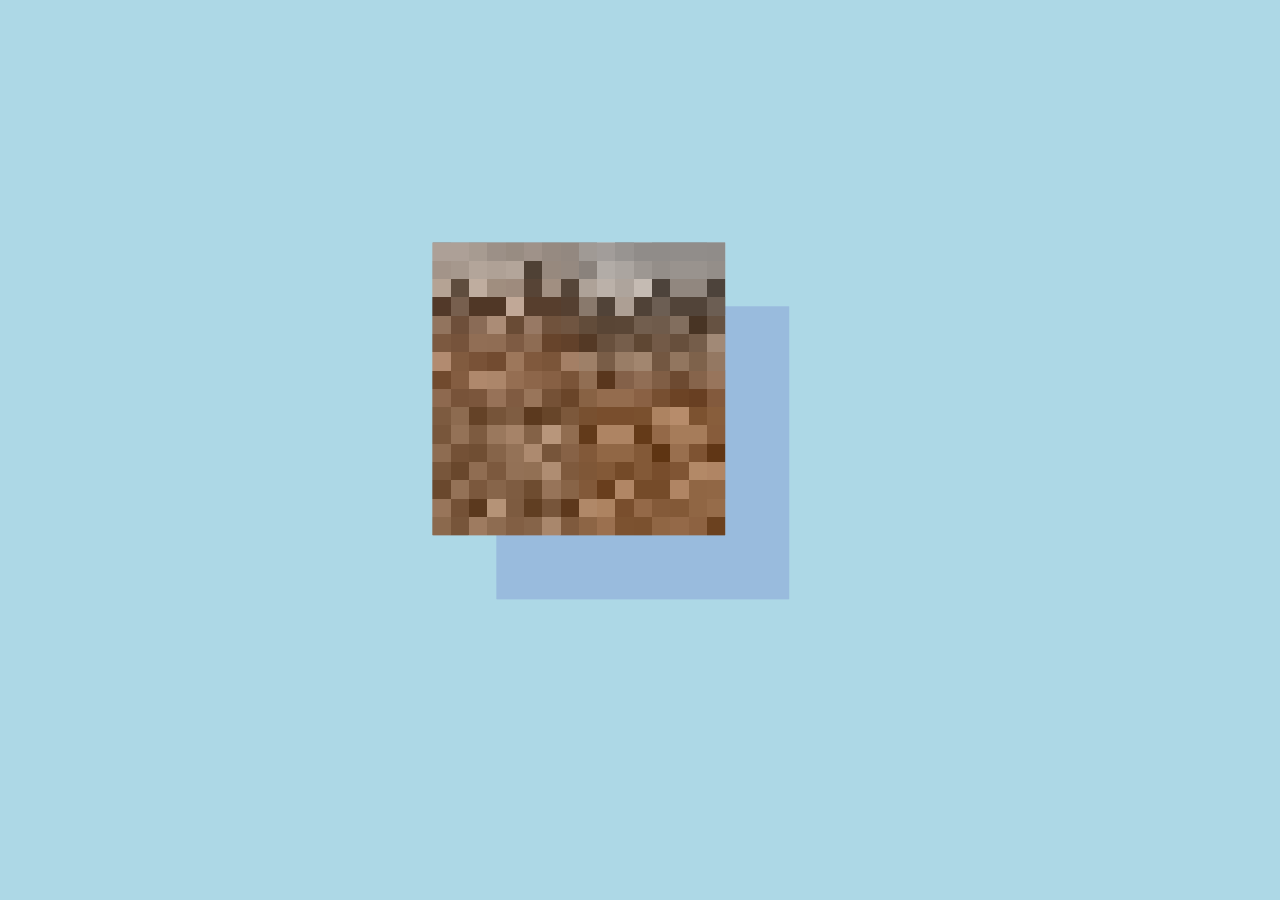
<file: minecraft/index.html>
<!DOCTYPE html>
<html>
    <head>
        <meta charset="utf-8">
        <meta name="description" content="#Yep... thats a minecrat block...">
        <meta name="author" content="fortnite misogynist">
        <meta name="viewport" content="width=device-width, initial-scale=1.0">
        <style
        <style type="text/css">
@keyframes goofy {
    0% {perspective-origin: 100% 100%; perspective: 16px}
    33% {perspective-origin: -100% 100%;}
    66% {perspective-origin: -100% -100%;}
    100% {perspective-origin: 100% -100%; perspective: 200px}
}
.grass {
    scale: 16;
    animation: goofy 4s infinite alternate ease-in;
    filter: drop-shadow(4px 4px 0px #9bd)
}
#sky {
    width: 100svw;
    height: 100svh;
    background-color: lightblue;
}
.block {
    perspective: 64px;
    width: 24px;
    height: 24px;
    perspective-origin: center;
    translate: 50vw 50vh;
}
div * {
    image-rendering: pixelated;
    transform-style: preserve-3d;
    opacity:1;
    scale: 1;
    transform-origin: center;
}
body * {
    position: absolute;
}
body {
    margin: 0;
    height: 100svh;
    overflow: hidden;
}
.grass *:nth-child(1) {
    content: url(grass-top.webp);
}
.grass *:nth-child(n+2):nth-child(-n+5){
    content: url(grass-side.webp);
}
.grass *:nth-child(6) {
    content: url(dirt.webp);
}
.block *:nth-child(1) {
    translate: 0 -8px;
    rotate: x 0.25turn;
    z-index: 1;
}
.block *:nth-child(2) {
    translate: -8px;
    rotate: y 0.25turn;
}
.block *:nth-child(3) {
    translate: 8px;
    rotate: y 0.25turn;
}
.block *:nth-child(4) {
    translate: 0 0 -8px;
    z-index: -1
}
.block *:nth-child(5) {
    translate: 0 0 8px;
    z-index: 2
}
.block *:nth-child(6) {
    translate: 0 8px 0;
    rotate: x 0.25turn;
}
        </style>
    </head>
    <body>
        <div id="sky"></div>
        <div class="block grass">
            <img>
            <img>
            <img>
            <img>
            <img>
            <img>
        </div>
    </body>
</html>
</file>
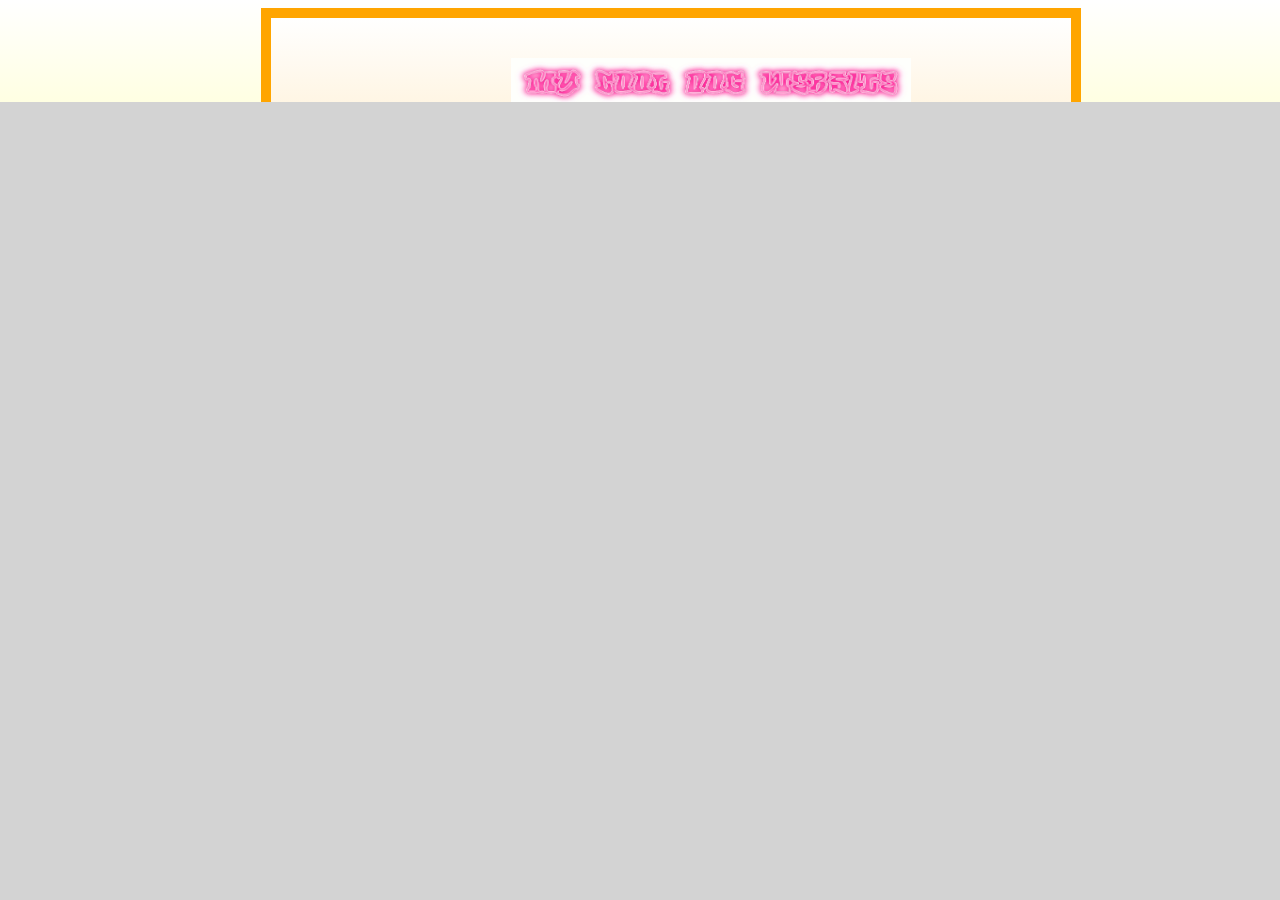
<file: spread-the-word/index.html>
<meta name="description" content="Super Cute Dog WEbsite!">
<meta name="author" content="fortnite misogynist">
<style>
    body {
        background: linear-gradient(white, yellow); 
    }
    button {
        margin-top: 40%;
        margin-left: 20%;
        font-family: cursive; 
        color: white;
        background: radial-gradient(lightblue, blue);
        font-size: xx-large;
    }
    button:hover {
        background: radial-gradient(white, cyan);
        color: red;
        cursor: pointer;
    }
    section {
        margin-left: 20%;
        border-image: linear-gradient(white, gray);
        width: 800px;
        height: 90%;
        border: 10px solid orange;
        background: linear-gradient(white, orange);
    }
    #fake-loading {
        width: 100svw;
        position: absolute;
        bottom: 0;
        left: 0;
        background: lightgray;
    }
    img {
        margin-left: 30%;
        margin-top: 5%;
    }
    audio {
        position: absolute;
        top: 40px;
        left: 200px;
    }
</style>
<title>My Dog WebPage!</title>
<body>
    <audio style="display: none" loop controls src="sonic-exe.mp3"></audio>
    <section>
        <img width="400" height="50" src="title.gif"><br>
        <button id="dog">Click To See Funny Dog!</button>
    </section>
    <div id="fake-loading" style="height: 100svh"></div>
</body>
<script>
    const fakeLoading = document.querySelector('#fake-loading');
    for (i = 0;i<10;i++) {
        setTimeout(()=>{
            fakeLoading.style.height = parseInt(fakeLoading.style.height.replace('svh', '')) - (Math.random() * 30) + 'svh';
        }, 500 + i * (Math.random() * 500))
    }
    setTimeout(()=>{
        fakeLoading.remove();
    },2000);
    const dog = document.querySelector('#dog');
    dog.addEventListener('click', ()=>{
        dog.textContent = 'HAHA I LIED IS SMILE DOG';
        document.querySelector('audio').style.display = 'block';
        document.querySelector('audio').play();
        document.body.style.filter = 'brightness(60%)';
        window.open('popup.html', '_blank', spreadTheWord());
        document.body.style.background = 'black';
        setInterval(()=>{
            if (Math.random() > 0.5) {
                spreadTheWord();
            }
        }, 2000)
    })
    function spreadTheWord() {
        window.open('popup.html', '_blank', `popup=true,left=${Math.random() * screen.availWidth},top=${Math.random() * screen.availHeight},width=240,height=300`)
    }
</script>
</file>
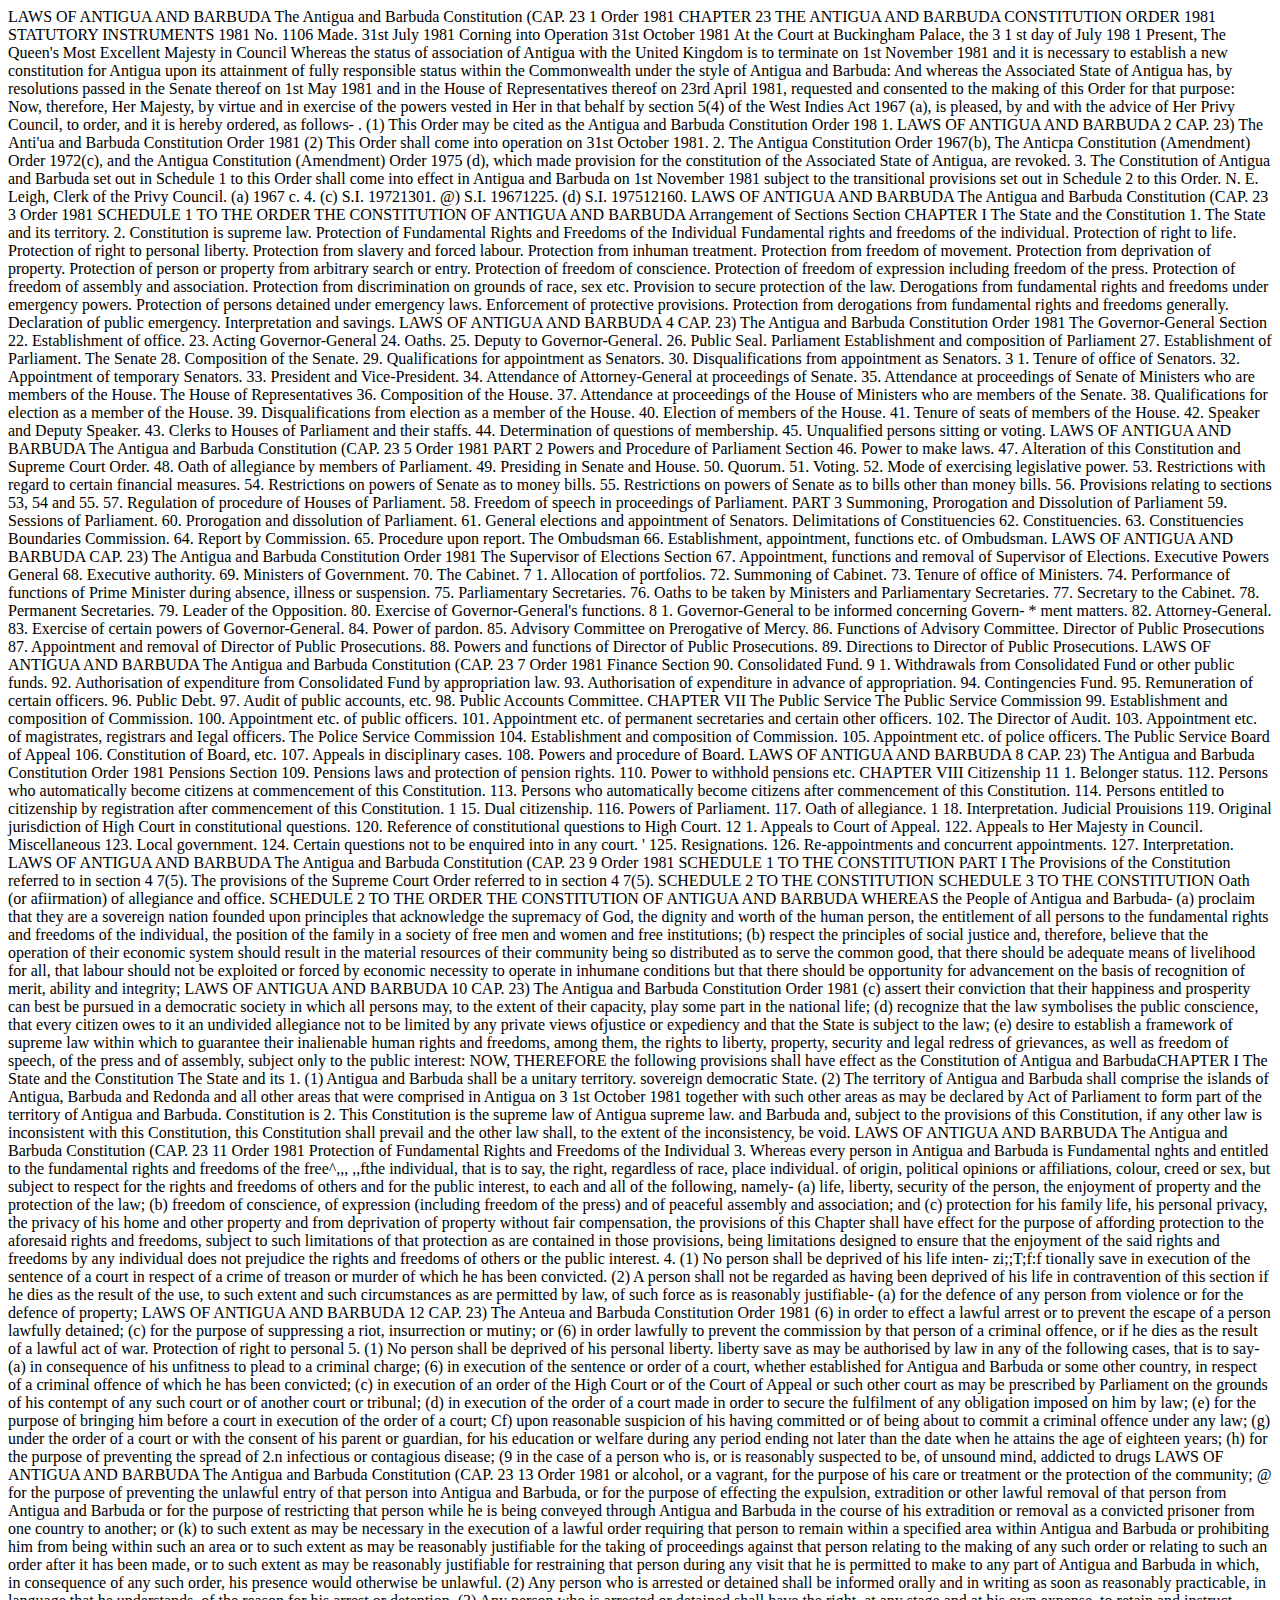
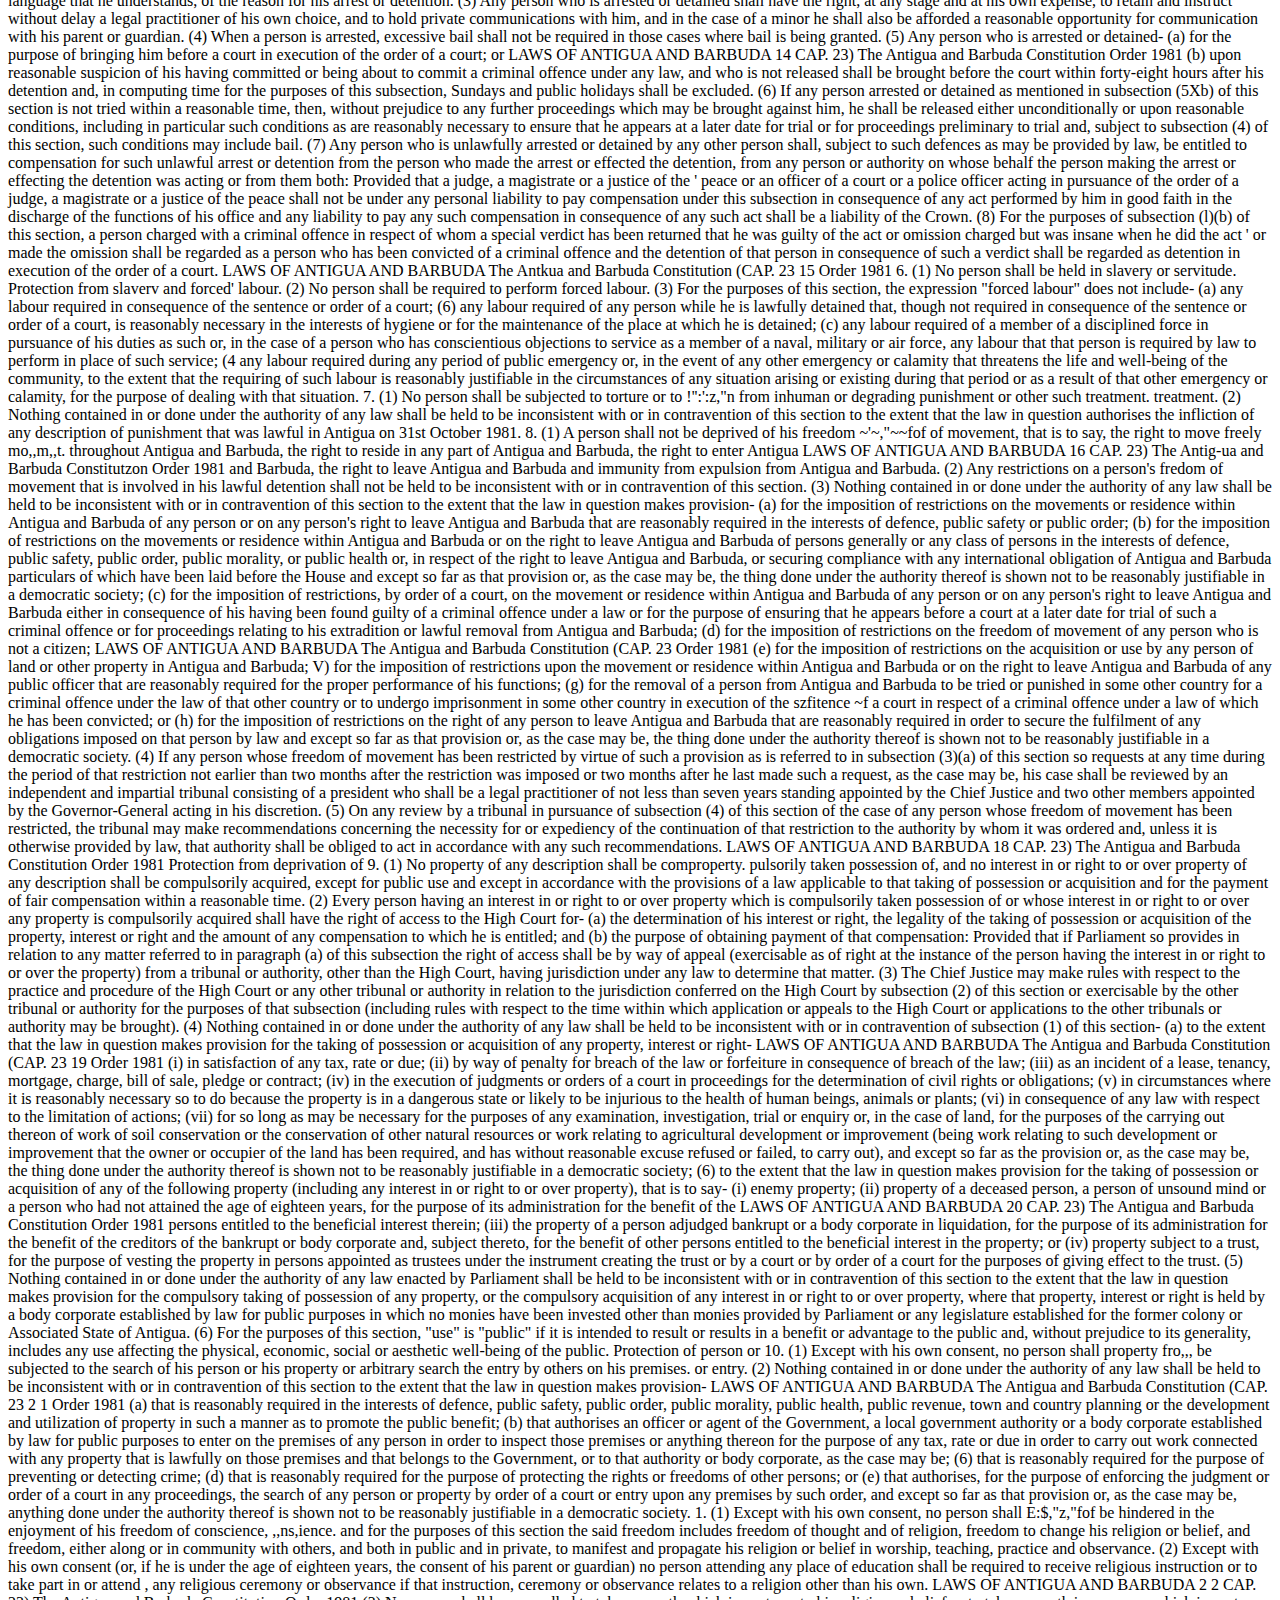
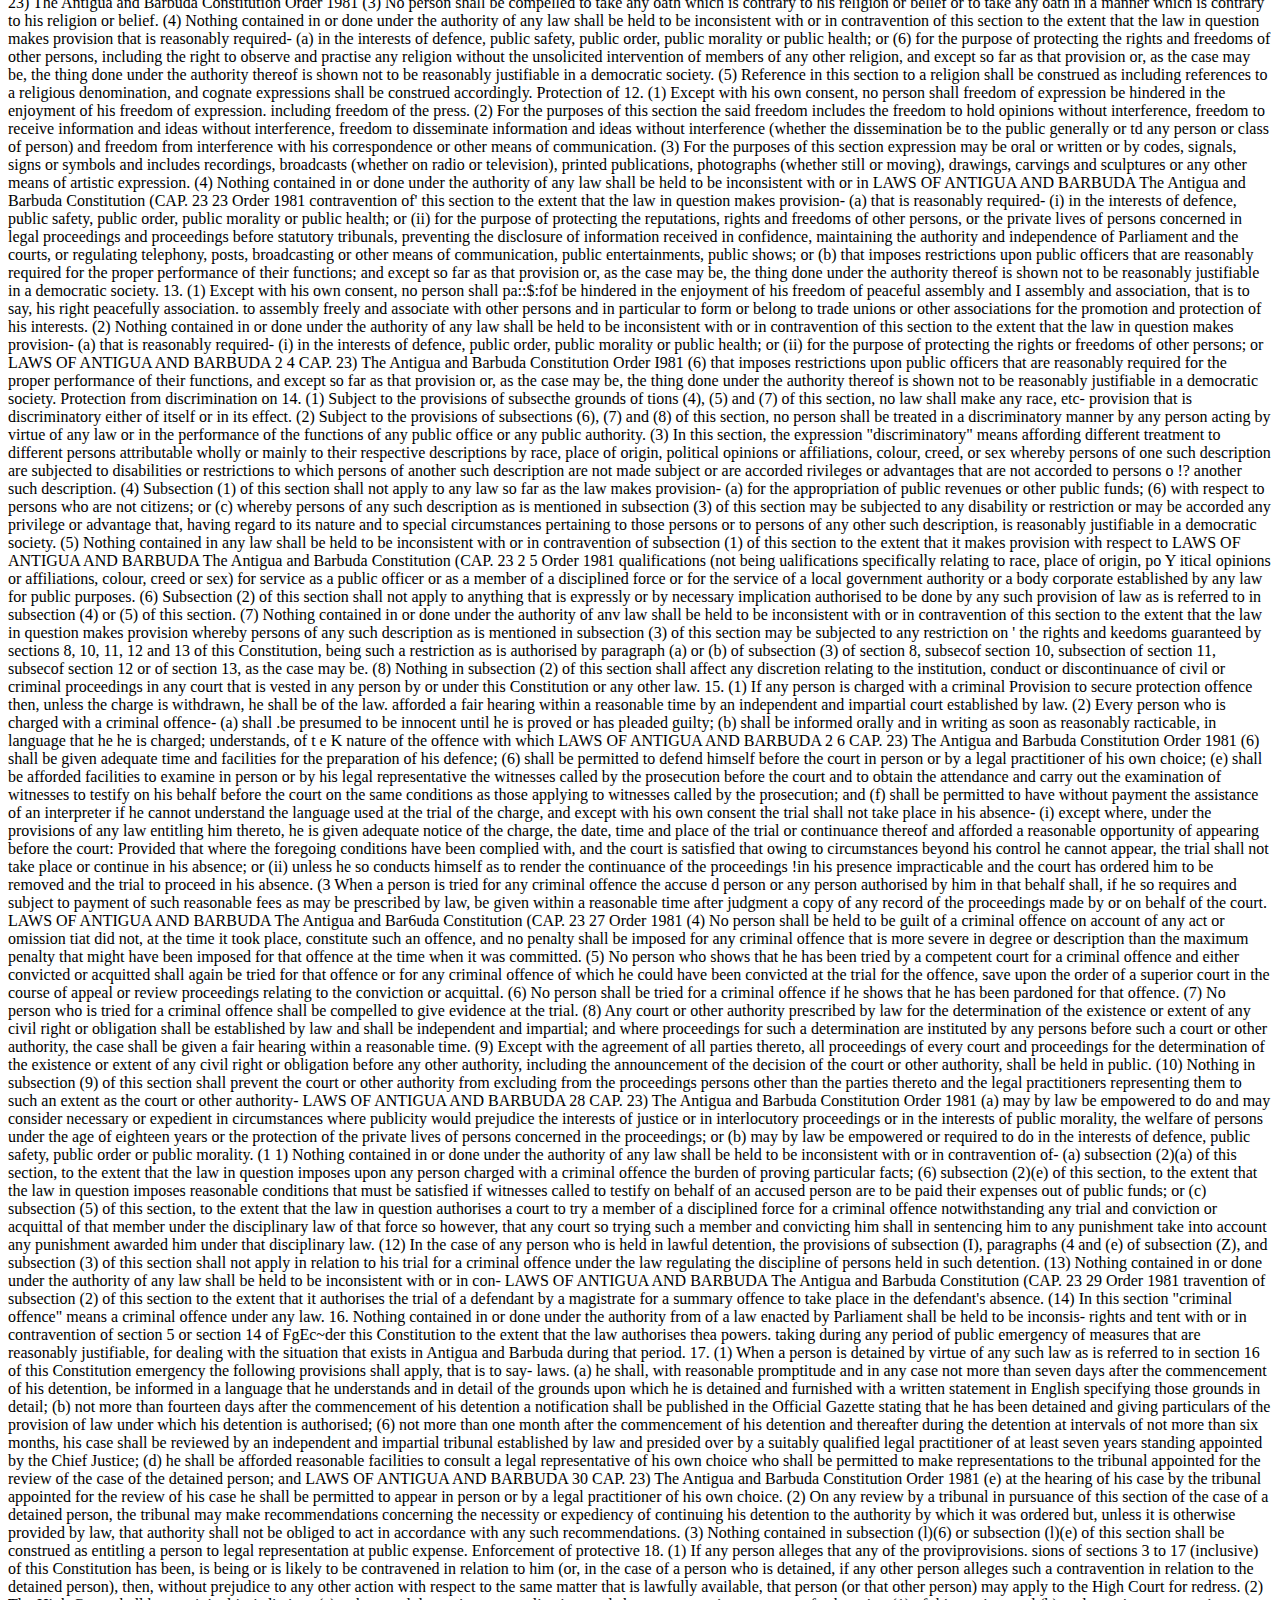
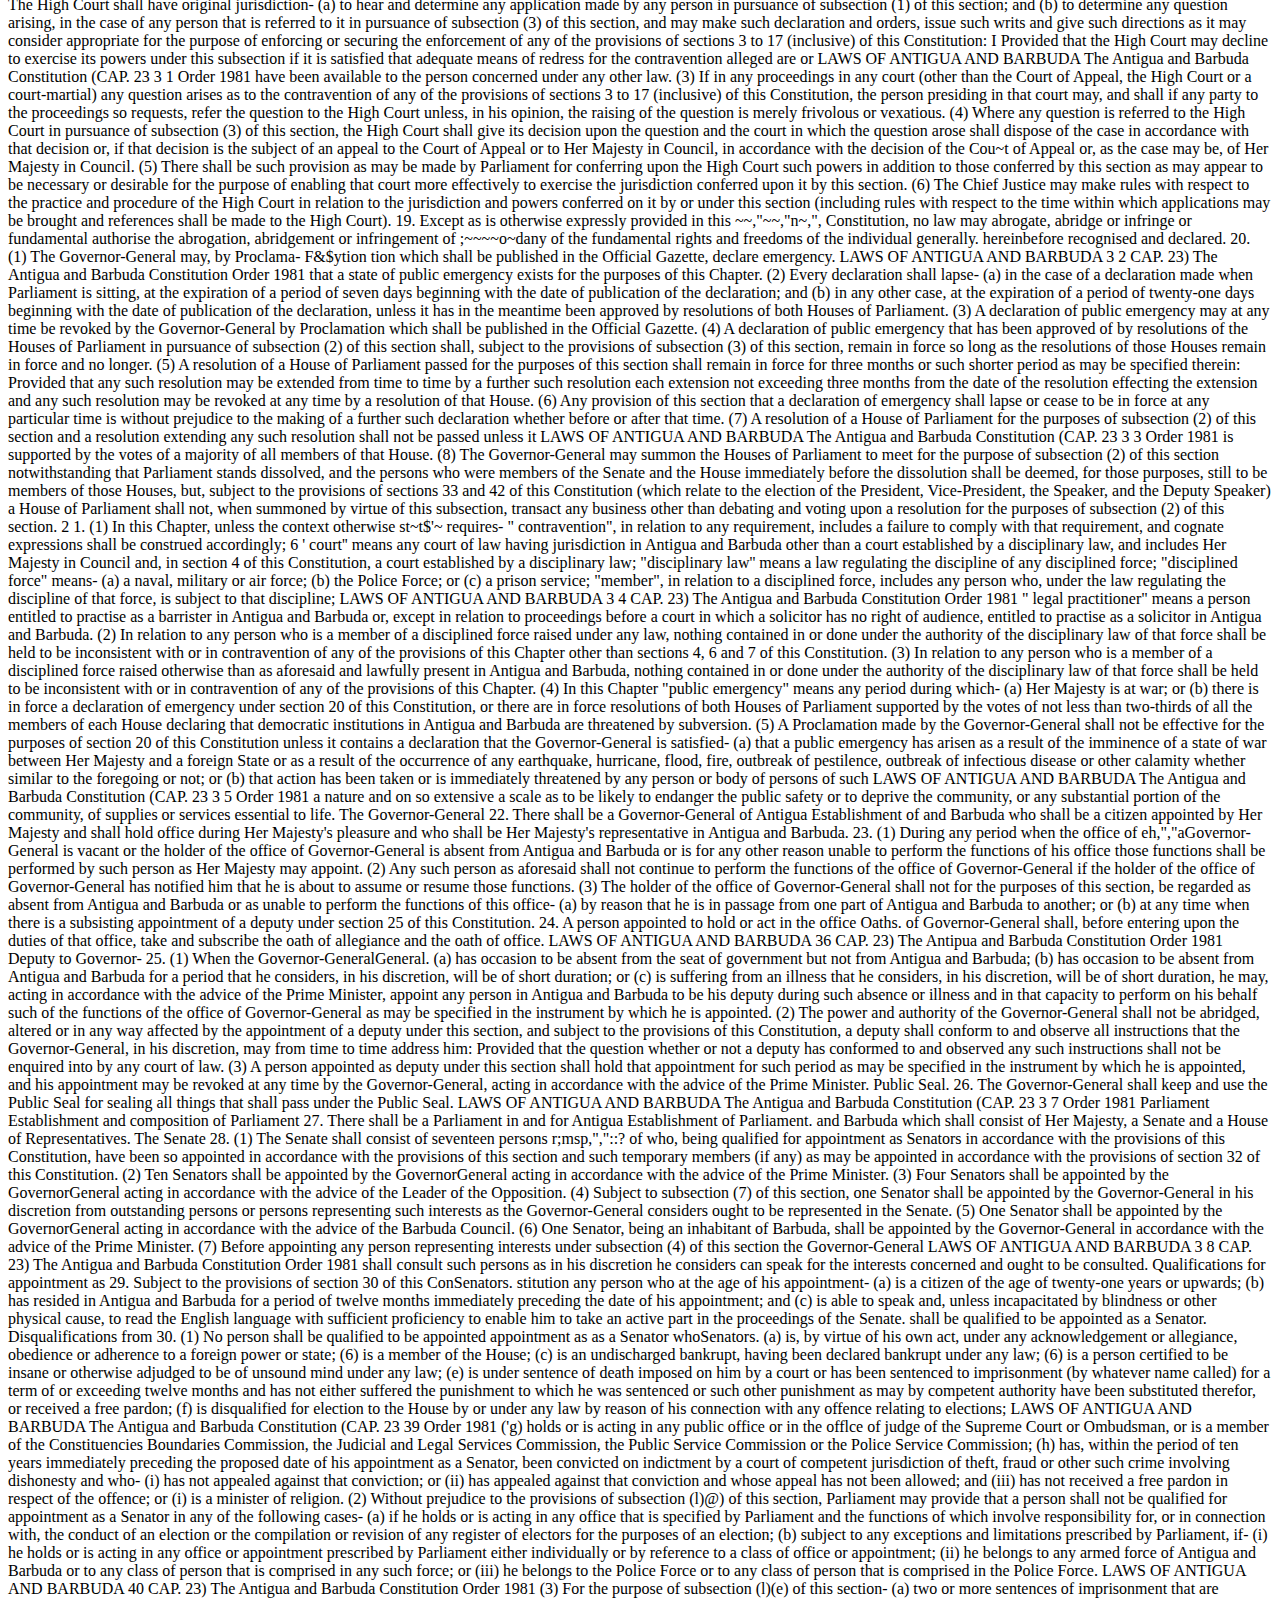
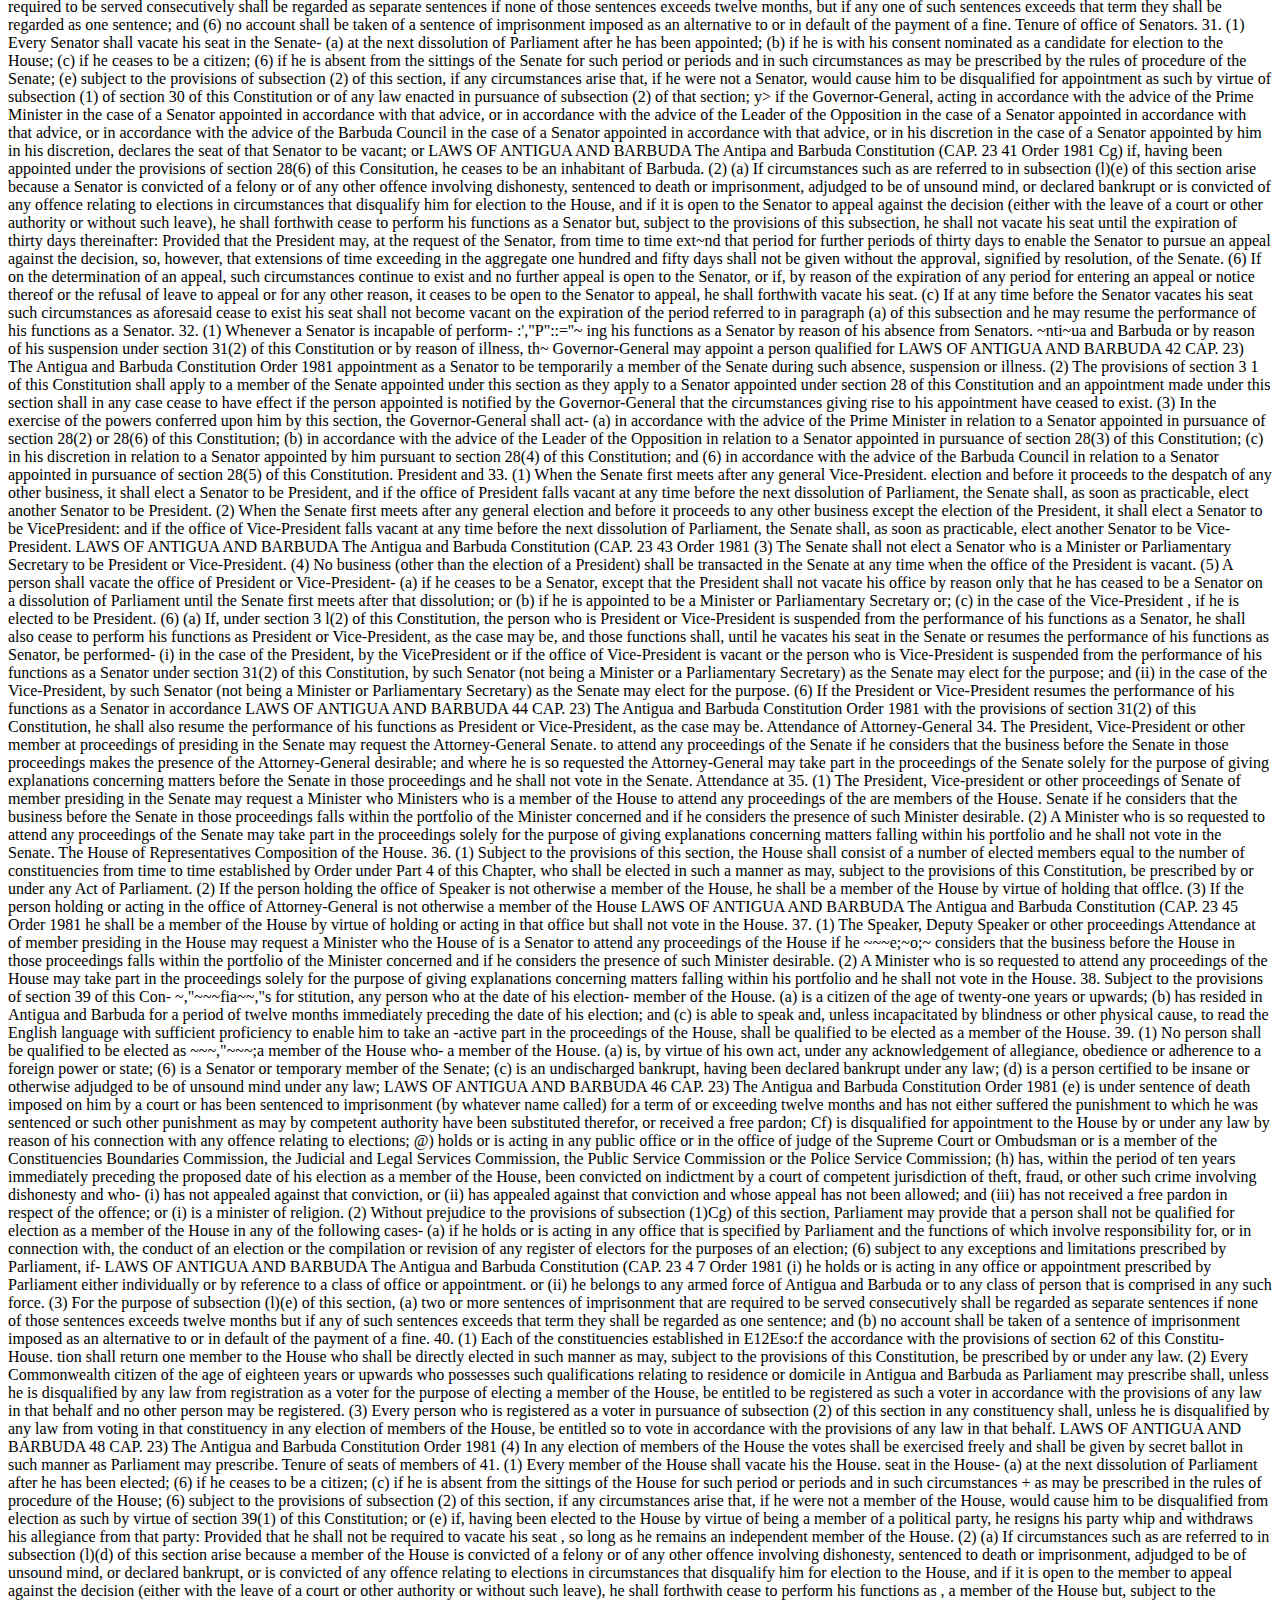
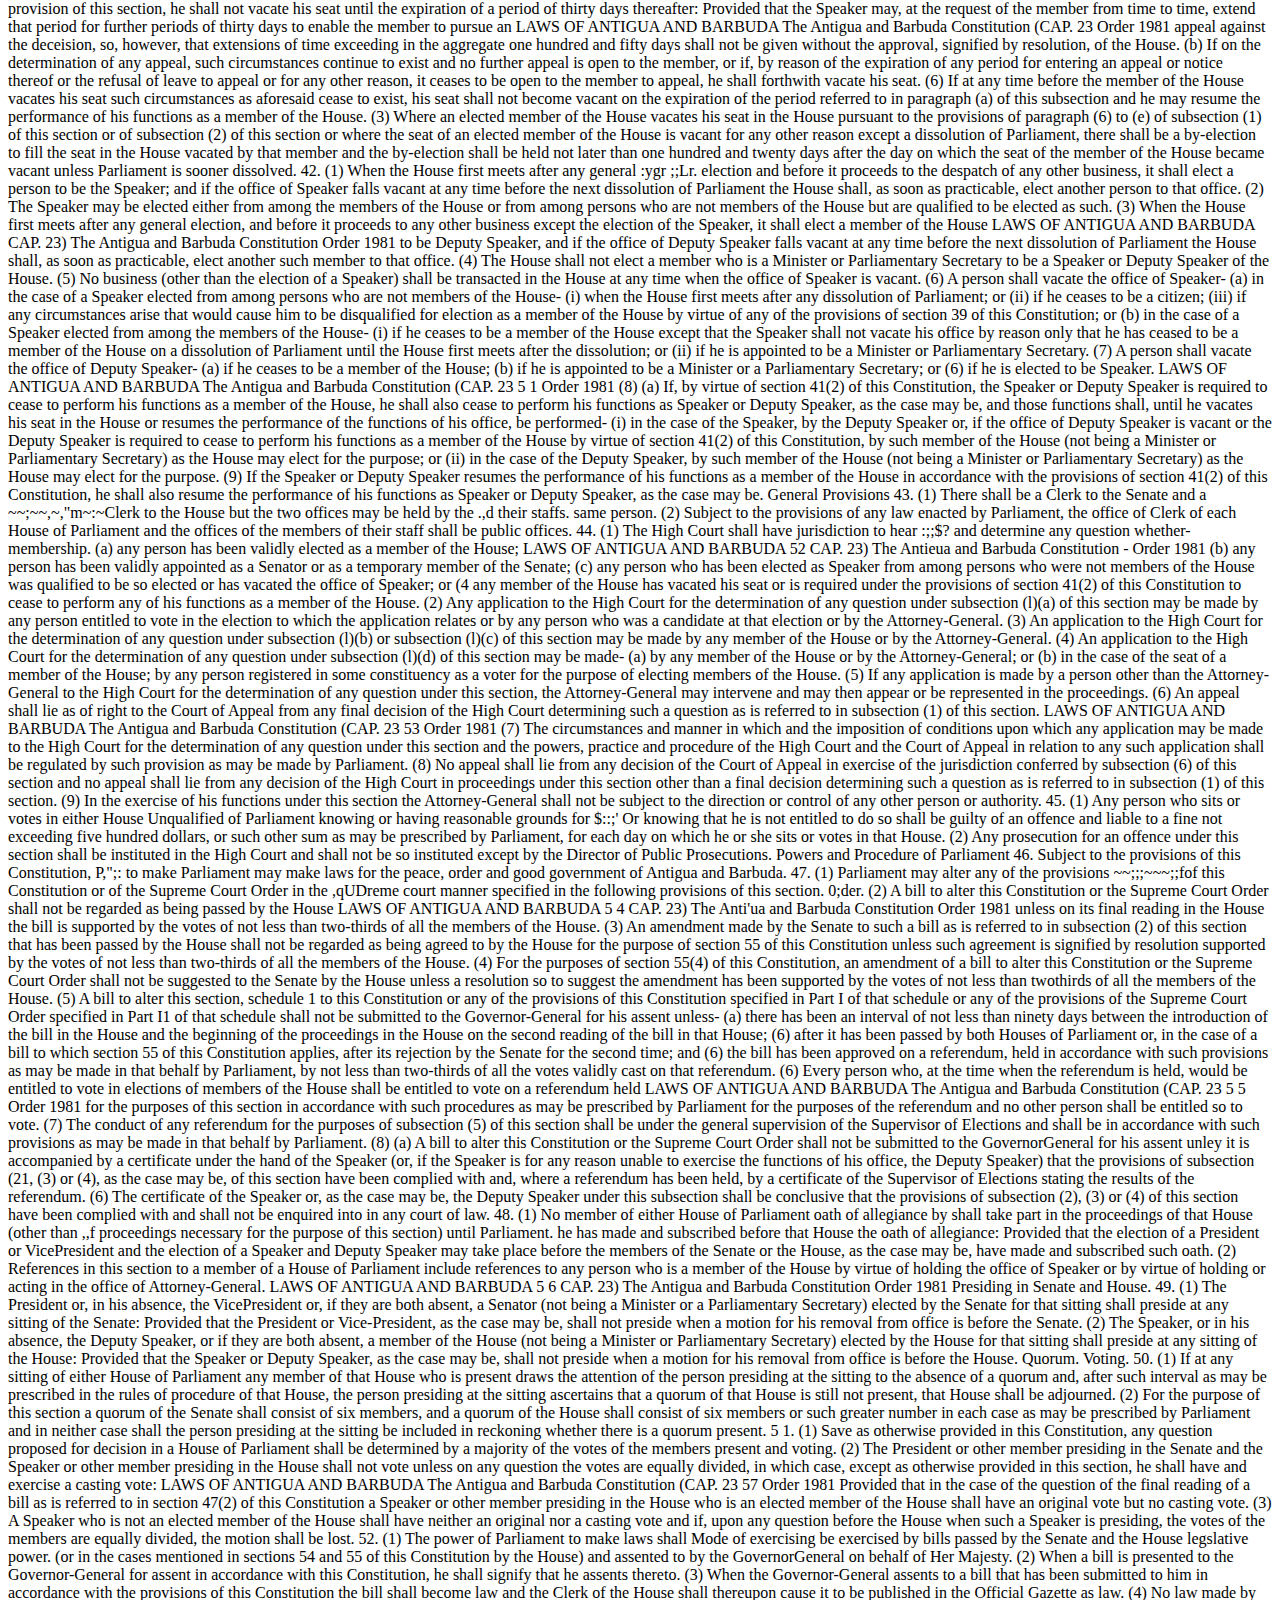
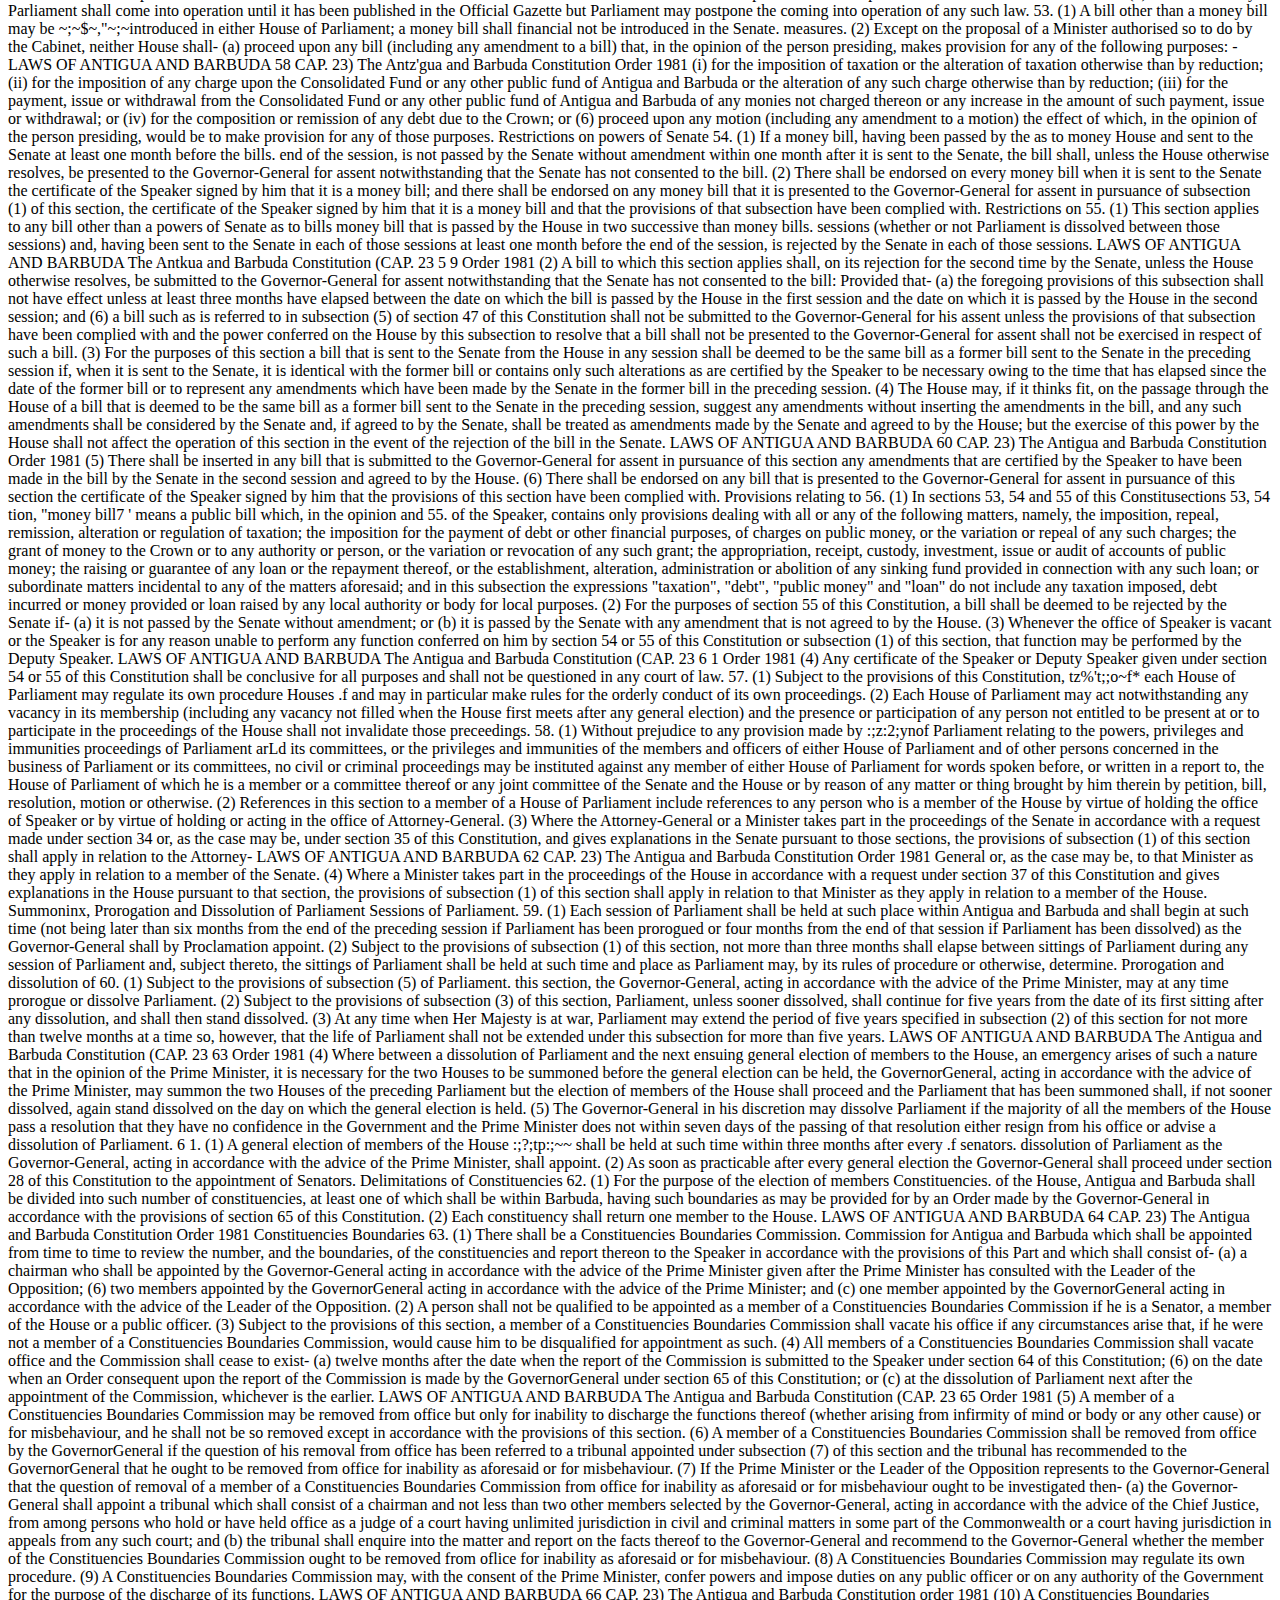
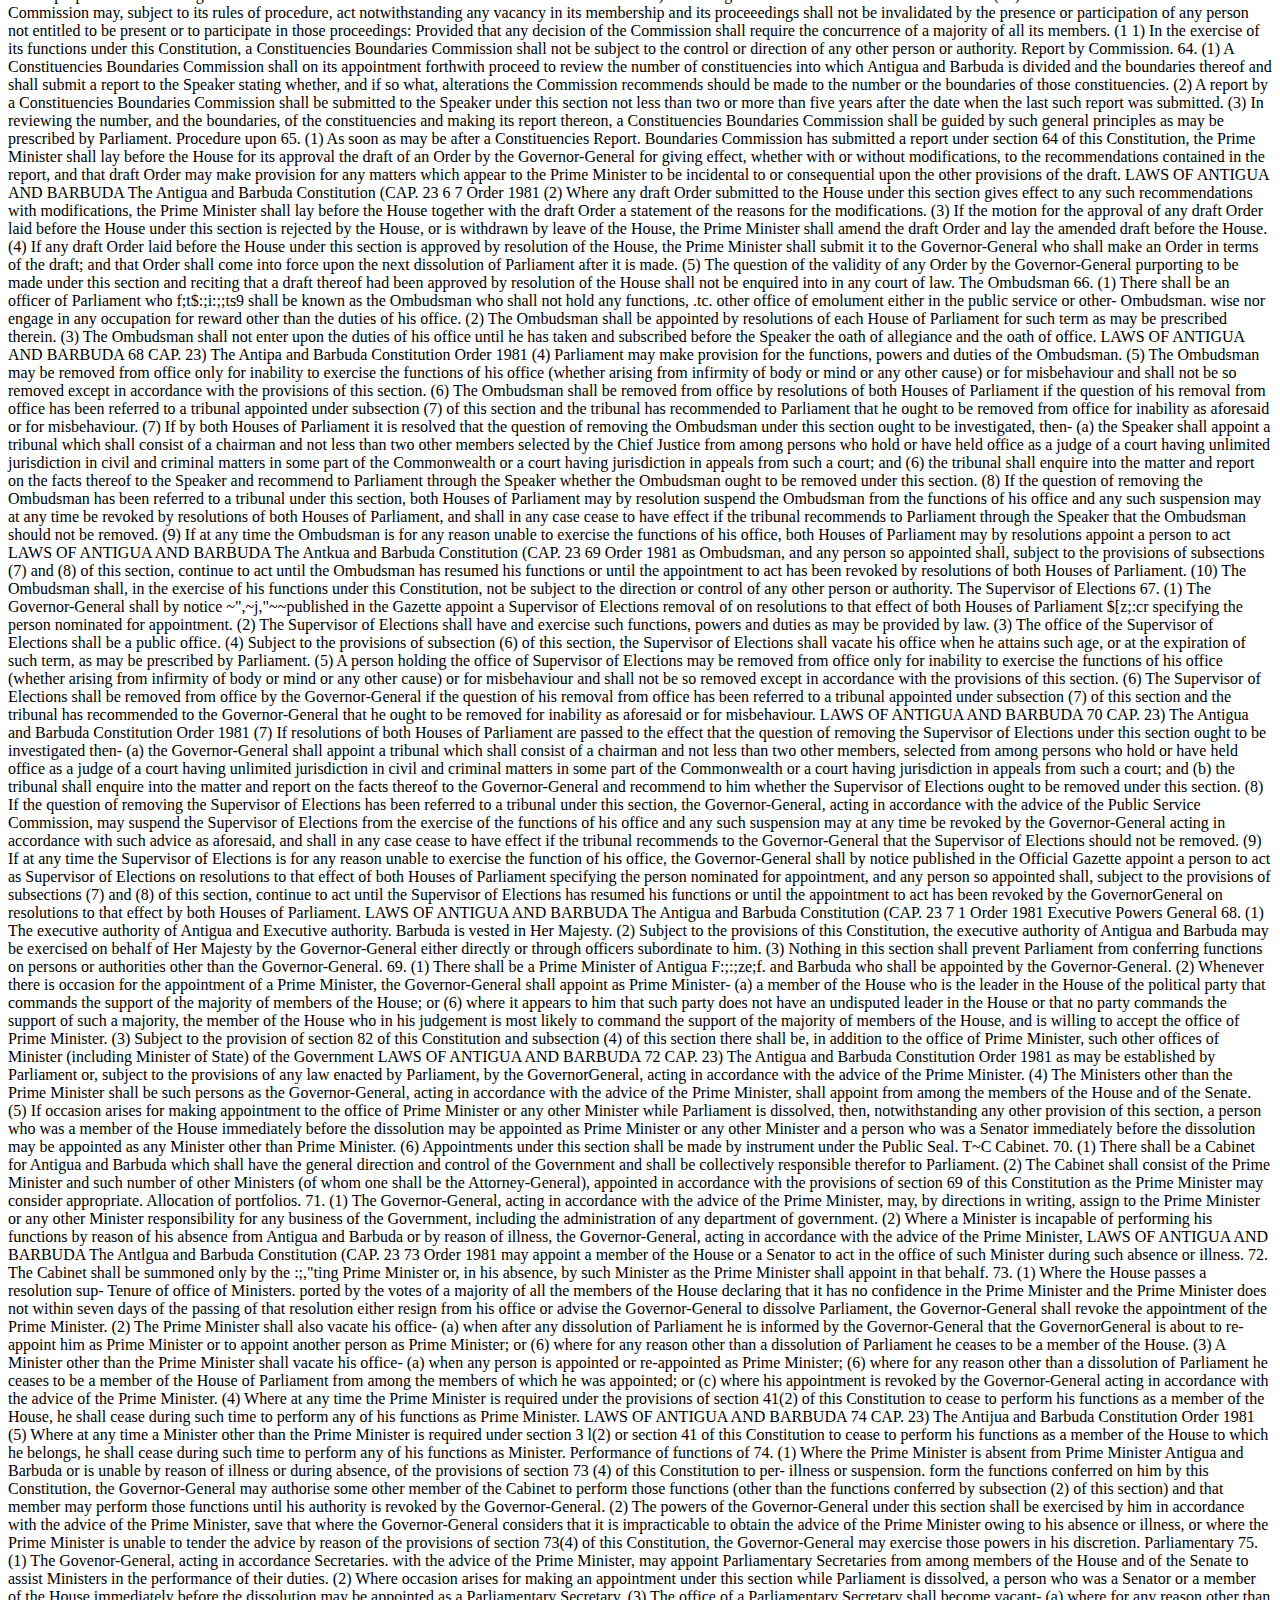
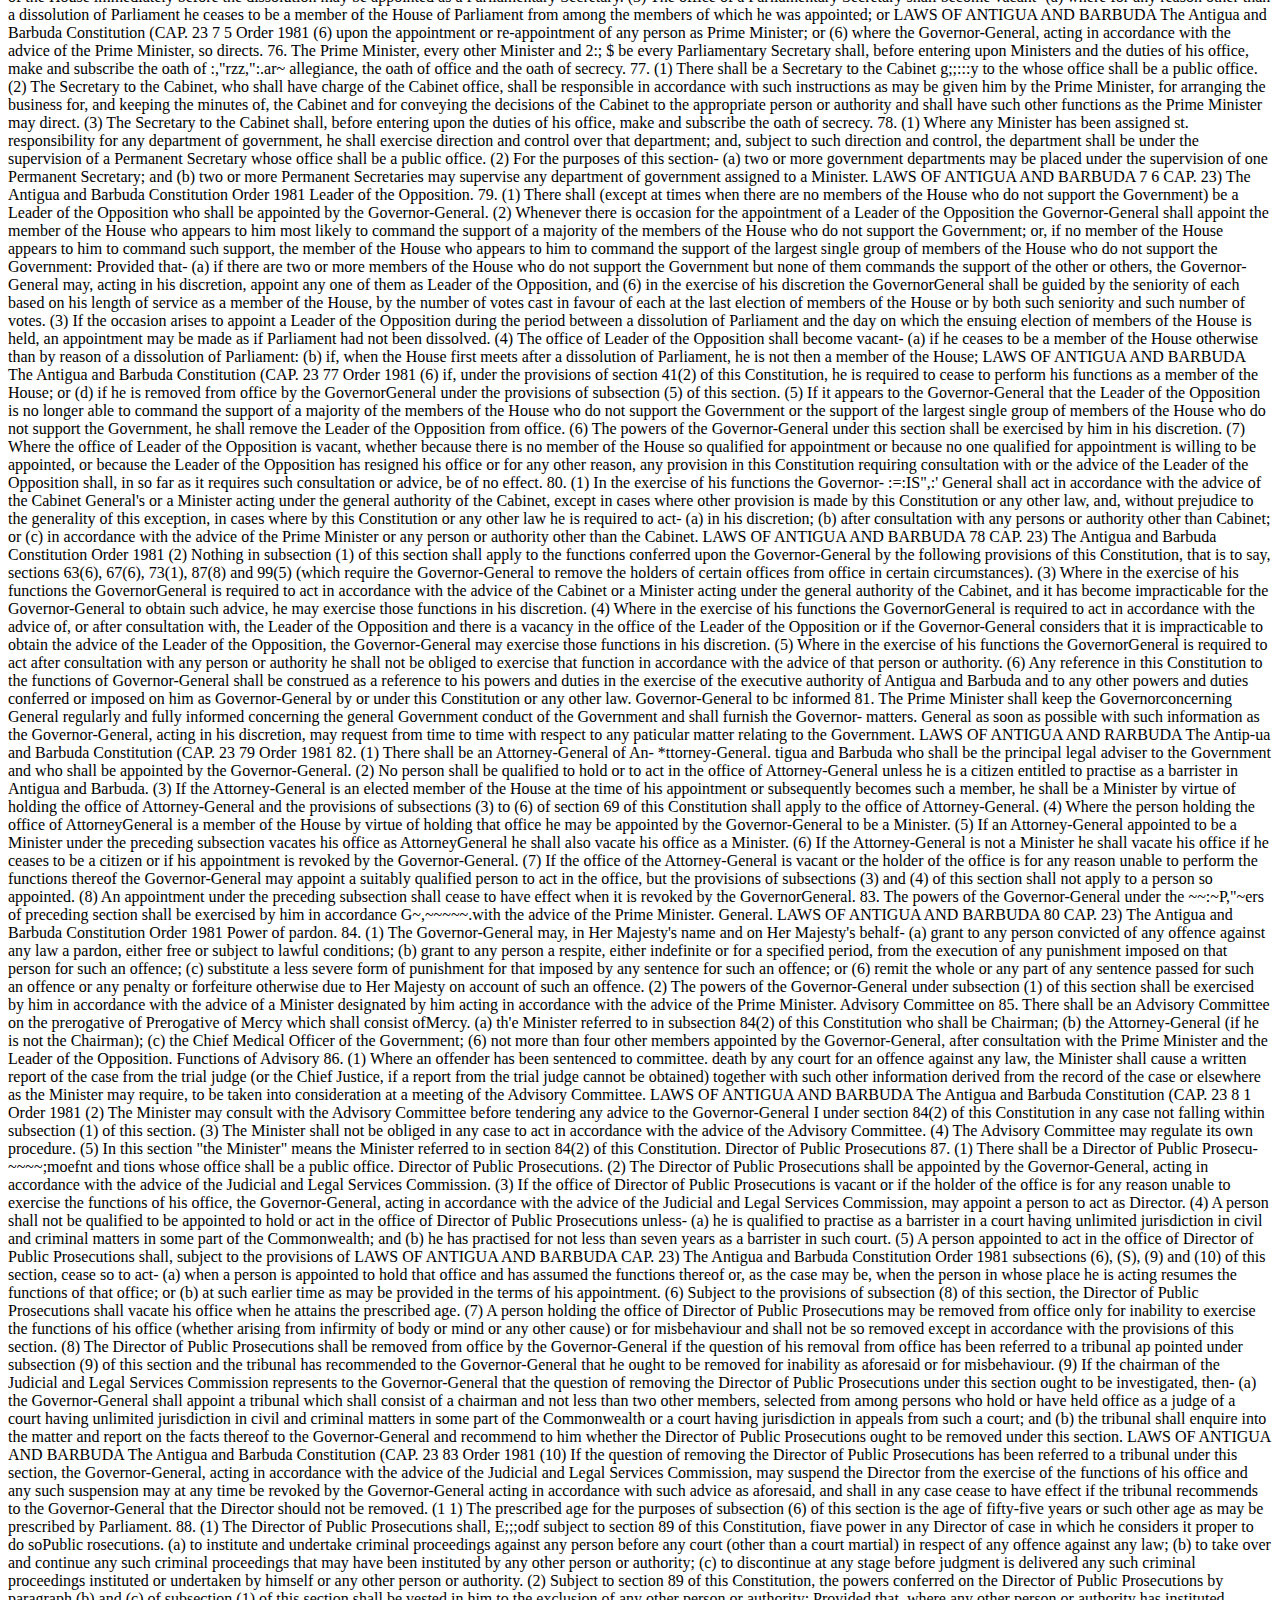
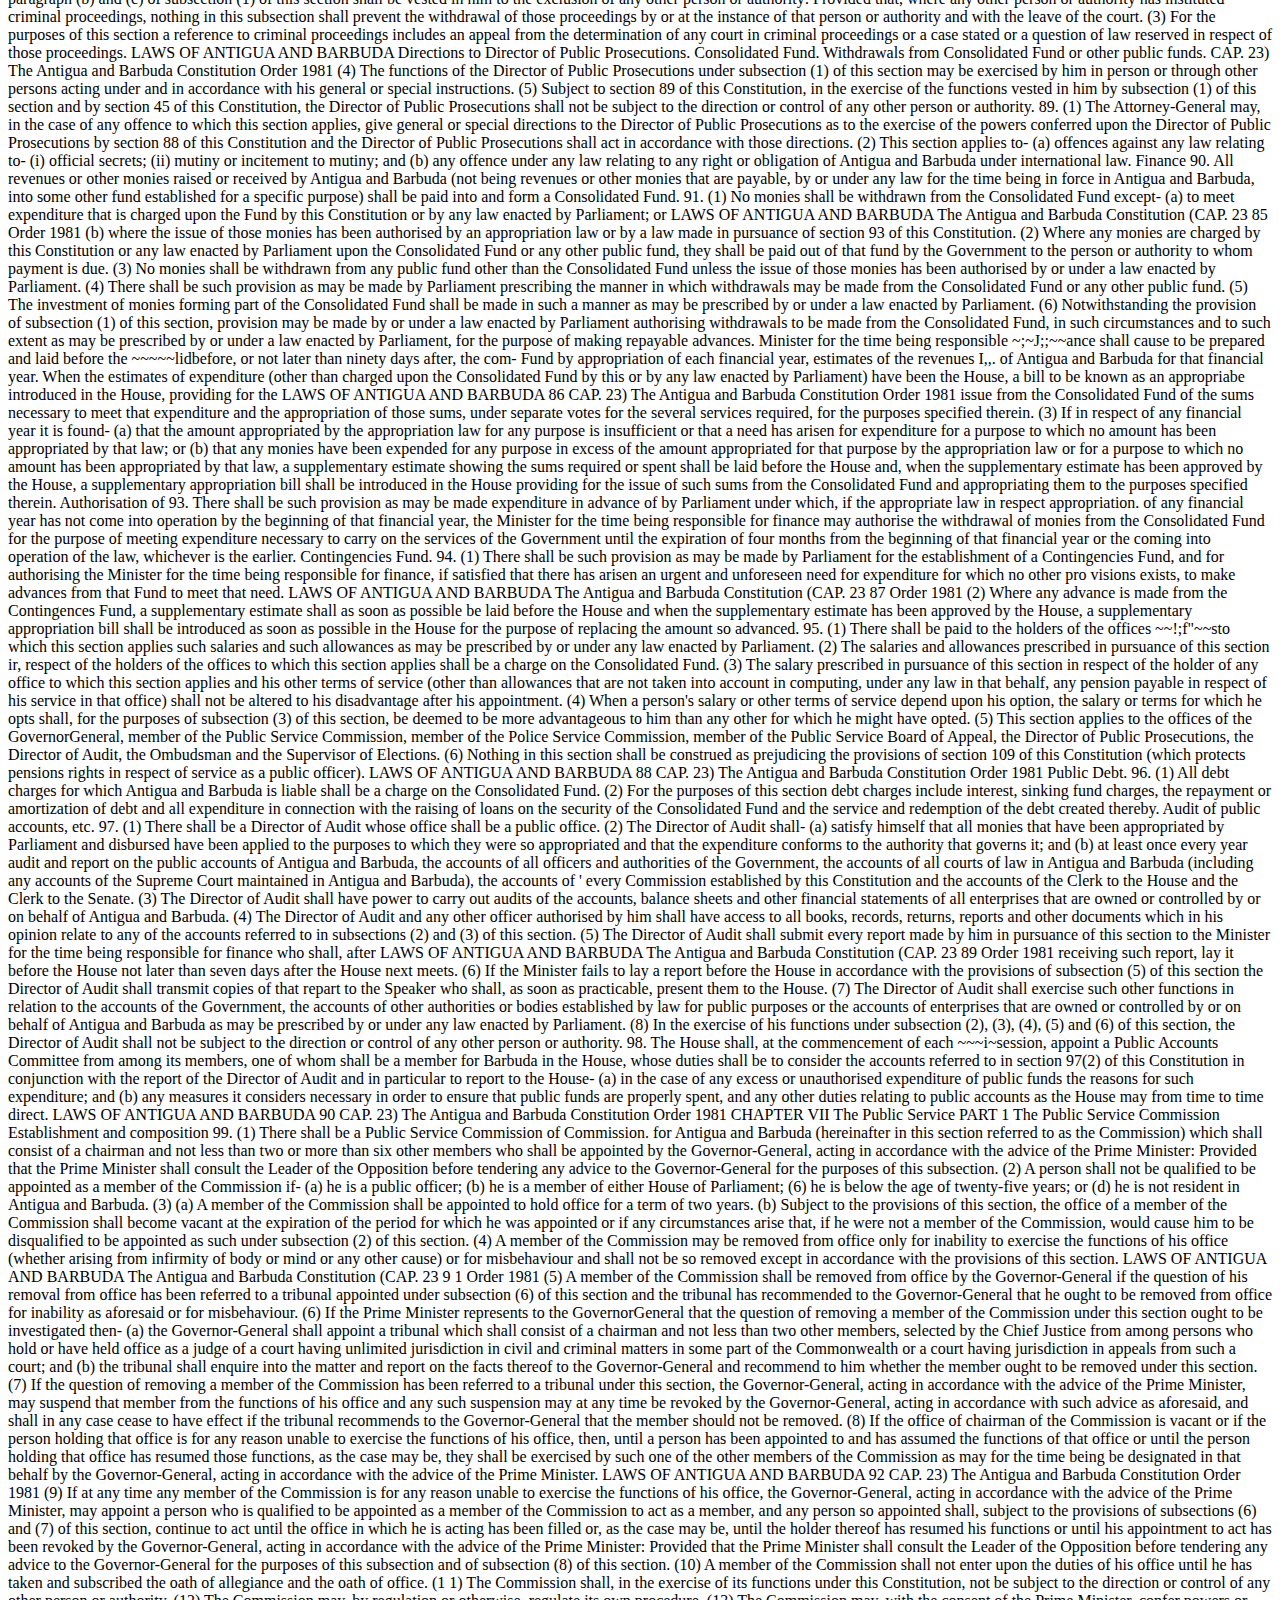
<file: constituion.html>
<html>
<head>
<title>LAWS OF ANTIGUA AND BARBUDA</title>
</head>
<body>
LAWS OF ANTIGUA AND BARBUDA
The Antigua and Barbuda Constitution (CAP. 23 1
Order 1981
CHAPTER 23
THE ANTIGUA AND BARBUDA CONSTITUTION
ORDER 1981
STATUTORY INSTRUMENTS
1981 No. 1106
Made. 31st July 1981
Corning into Operation 31st October 1981
At the Court at Buckingham Palace, the 3 1 st day of July 198 1
Present,
The Queen's Most Excellent Majesty in Council
Whereas the status of association of Antigua with the United
Kingdom is to terminate on 1st November 1981 and it is
necessary to establish a new constitution for Antigua upon
its attainment of fully responsible status within the Commonwealth under the style of Antigua and Barbuda:
And whereas the Associated State of Antigua has, by
resolutions passed in the Senate thereof on 1st May 1981
and in the House of Representatives thereof on 23rd April
1981, requested and consented to the making of this Order
for that purpose:
Now, therefore, Her Majesty, by virtue and in exercise of the powers vested in Her in that behalf by section 5(4)
of the West Indies Act 1967 (a), is pleased, by and with
the advice of Her Privy Council, to order, and it is hereby
ordered, as follows-
. (1) This Order may be cited as the Antigua and
Barbuda Constitution Order 198 1.
LAWS OF ANTIGUA AND BARBUDA
2 CAP. 23) The Anti'ua and Barbuda Constitution
Order 1981
(2) This Order shall come into operation on 31st
October 1981.
2. The Antigua Constitution Order 1967(b), The
Anticpa Constitution (Amendment) Order 1972(c), and the
Antigua Constitution (Amendment) Order 1975 (d), which
made provision for the constitution of the Associated State
of Antigua, are revoked.
3. The Constitution of Antigua and Barbuda set out
in Schedule 1 to this Order shall come into effect in Antigua
and Barbuda on 1st November 1981 subject to the transitional provisions set out in Schedule 2 to this Order.
N. E. Leigh,
Clerk of the Privy Council.
(a) 1967 c. 4.
(c) S.I. 19721301.
@) S.I. 19671225.
(d) S.I. 197512160.
LAWS OF ANTIGUA AND BARBUDA
The Antigua and Barbuda Constitution (CAP. 23 3
Order 1981
SCHEDULE 1 TO THE ORDER
THE CONSTITUTION OF ANTIGUA AND BARBUDA
Arrangement of Sections
Section
CHAPTER I
The State and the Constitution
1. The State and its territory.
2. Constitution is supreme law.
Protection of Fundamental Rights and
Freedoms of the Individual
Fundamental rights and freedoms of the individual.
Protection of right to life.
Protection of right to personal liberty.
Protection from slavery and forced labour.
Protection from inhuman treatment.
Protection from freedom of movement.
Protection from deprivation of property.
Protection of person or property from arbitrary search
or entry.
Protection of freedom of conscience.
Protection of freedom of expression including freedom
of the press.
Protection of freedom of assembly and association.
Protection from discrimination on grounds of race, sex
etc.
Provision to secure protection of the law.
Derogations from fundamental rights and freedoms
under emergency powers.
Protection of persons detained under emergency laws.
Enforcement of protective provisions.
Protection from derogations from fundamental rights
and freedoms generally.
Declaration of public emergency.
Interpretation and savings.
LAWS OF ANTIGUA AND BARBUDA
4 CAP. 23) The Antigua and Barbuda Constitution
Order 1981
The Governor-General
Section
22. Establishment of office.
23. Acting Governor-General
24. Oaths.
25. Deputy to Governor-General.
26. Public Seal.
Parliament
Establishment and composition of Parliament
27. Establishment of Parliament.
The Senate
28. Composition of the Senate.
29. Qualifications for appointment as Senators.
30. Disqualifications from appointment as Senators.
3 1. Tenure of office of Senators.
32. Appointment of temporary Senators.
33. President and Vice-President.
34. Attendance of Attorney-General at proceedings of
Senate.
35. Attendance at proceedings of Senate of Ministers who
are members of the House.
The House of Representatives
36. Composition of the House.
37. Attendance at proceedings of the House of Ministers
who are members of the Senate.
38. Qualifications for election as a member of the House.
39. Disqualifications from election as a member of the
House.
40. Election of members of the House.
41. Tenure of seats of members of the House.
42. Speaker and Deputy Speaker.
43. Clerks to Houses of Parliament and their staffs.
44. Determination of questions of membership.
45. Unqualified persons sitting or voting.
LAWS OF ANTIGUA AND BARBUDA
The Antigua and Barbuda Constitution (CAP. 23 5
Order 1981
PART 2
Powers and Procedure of Parliament
Section
46. Power to make laws.
47. Alteration of this Constitution and Supreme Court
Order.
48. Oath of allegiance by members of Parliament.
49. Presiding in Senate and House.
50. Quorum.
51. Voting.
52. Mode of exercising legislative power.
53. Restrictions with regard to certain financial measures.
54. Restrictions on powers of Senate as to money bills.
55. Restrictions on powers of Senate as to bills other than
money bills.
56. Provisions relating to sections 53, 54 and 55.
57. Regulation of procedure of Houses of Parliament.
58. Freedom of speech in proceedings of Parliament.
PART 3
Summoning, Prorogation and Dissolution of Parliament
59. Sessions of Parliament.
60. Prorogation and dissolution of Parliament.
61. General elections and appointment of Senators.
Delimitations of Constituencies
62. Constituencies.
63. Constituencies Boundaries Commission.
64. Report by Commission.
65. Procedure upon report.
The Ombudsman
66. Establishment, appointment, functions etc. of
Ombudsman.
LAWS OF ANTIGUA AND BARBUDA
CAP. 23) The Antigua and Barbuda Constitution
Order 1981
The Supervisor of Elections
Section
67. Appointment, functions and removal of Supervisor of
Elections.
Executive Powers
General
68. Executive authority.
69. Ministers of Government.
70. The Cabinet.
7 1. Allocation of portfolios.
72. Summoning of Cabinet.
73. Tenure of office of Ministers.
74. Performance of functions of Prime Minister during
absence, illness or suspension.
75. Parliamentary Secretaries.
76. Oaths to be taken by Ministers and Parliamentary
Secretaries.
77. Secretary to the Cabinet.
78. Permanent Secretaries.
79. Leader of the Opposition.
80. Exercise of Governor-General's functions.
8 1. Governor-General to be informed concerning Govern-
* ment matters.
82. Attorney-General.
83. Exercise of certain powers of Governor-General.
84. Power of pardon.
85. Advisory Committee on Prerogative of Mercy.
86. Functions of Advisory Committee.
Director of Public Prosecutions
87. Appointment and removal of Director of Public
Prosecutions.
88. Powers and functions of Director of Public Prosecutions.
89. Directions to Director of Public Prosecutions.
LAWS OF ANTIGUA AND BARBUDA
The Antigua and Barbuda Constitution (CAP. 23 7
Order 1981
Finance
Section
90. Consolidated Fund.
9 1. Withdrawals from Consolidated Fund or other public
funds.
92. Authorisation of expenditure from Consolidated Fund
by appropriation law.
93. Authorisation of expenditure in advance of
appropriation.
94. Contingencies Fund.
95. Remuneration of certain officers.
96. Public Debt.
97. Audit of public accounts, etc.
98. Public Accounts Committee.
CHAPTER VII
The Public Service
The Public Service Commission
99. Establishment and composition of Commission.
100. Appointment etc. of public officers.
101. Appointment etc. of permanent secretaries and certain
other officers.
102. The Director of Audit.
103. Appointment etc. of magistrates, registrars and Iegal
officers.
The Police Service Commission
104. Establishment and composition of Commission.
105. Appointment etc. of police officers.
The Public Service Board of Appeal
106. Constitution of Board, etc.
107. Appeals in disciplinary cases.
108. Powers and procedure of Board.
LAWS OF ANTIGUA AND BARBUDA
8 CAP. 23) The Antigua and Barbuda Constitution
Order 1981
Pensions
Section
109. Pensions laws and protection of pension rights.
110. Power to withhold pensions etc.
CHAPTER VIII
Citizenship
11 1. Belonger status.
112. Persons who automatically become citizens at commencement of this Constitution.
113. Persons who automatically become citizens after commencement of this Constitution.
114. Persons entitled to citizenship by registration after commencement of this Constitution.
1 15. Dual citizenship.
116. Powers of Parliament.
117. Oath of allegiance.
1 18. Interpretation.
Judicial Prouisions
119. Original jurisdiction of High Court in constitutional
questions.
120. Reference of constitutional questions to High Court.
12 1. Appeals to Court of Appeal.
122. Appeals to Her Majesty in Council.
Miscellaneous
123. Local government.
124. Certain questions not to be enquired into in any court. '
125. Resignations.
126. Re-appointments and concurrent appointments.
127. Interpretation.
LAWS OF ANTIGUA AND BARBUDA
The Antigua and Barbuda Constitution (CAP. 23 9
Order 1981
SCHEDULE 1 TO THE CONSTITUTION
PART I
The Provisions of the Constitution referred to in
section 4 7(5).
The provisions of the Supreme Court Order referred to in
section 4 7(5).
SCHEDULE 2 TO THE CONSTITUTION
SCHEDULE 3 TO THE CONSTITUTION
Oath (or afiirmation) of allegiance and office.
SCHEDULE 2 TO THE ORDER
THE CONSTITUTION OF ANTIGUA AND BARBUDA
WHEREAS the People of Antigua and Barbuda-
(a) proclaim that they are a sovereign nation
founded upon principles that acknowledge the
supremacy of God, the dignity and worth of the human
person, the entitlement of all persons to the fundamental
rights and freedoms of the individual, the position of
the family in a society of free men and women and free
institutions;
(b) respect the principles of social justice and,
therefore, believe that the operation of their economic
system should result in the material resources of their
community being so distributed as to serve the common
good, that there should be adequate means of livelihood
for all, that labour should not be exploited or forced
by economic necessity to operate in inhumane conditions but that there should be opportunity for advancement on the basis of recognition of merit, ability and
integrity;
LAWS OF ANTIGUA AND BARBUDA
10 CAP. 23) The Antigua and Barbuda Constitution
Order 1981
(c) assert their conviction that their happiness and
prosperity can best be pursued in a democratic society
in which all persons may, to the extent of their capacity, play some part in the national life;
(d) recognize that the law symbolises the public
conscience, that every citizen owes to it an undivided
allegiance not to be limited by any private views ofjustice
or expediency and that the State is subject to the law;
(e) desire to establish a framework of supreme law
within which to guarantee their inalienable human rights
and freedoms, among them, the rights to liberty, property, security and legal redress of grievances, as well
as freedom of speech, of the press and of assembly, subject only to the public interest:
NOW, THEREFORE the following provisions shall have
effect as the Constitution of Antigua and BarbudaCHAPTER I
The State and the Constitution
The State and its 1. (1) Antigua and Barbuda shall be a unitary territory. sovereign democratic State.
(2) The territory of Antigua and Barbuda shall comprise the islands of Antigua, Barbuda and Redonda and all
other areas that were comprised in Antigua on 3 1st October
1981 together with such other areas as may be declared by
Act of Parliament to form part of the territory of Antigua
and Barbuda.
Constitution is 2. This Constitution is the supreme law of Antigua
supreme law. and Barbuda and, subject to the provisions of this Constitution, if any other law is inconsistent with this Constitution,
this Constitution shall prevail and the other law shall, to the
extent of the inconsistency, be void.
LAWS OF ANTIGUA AND BARBUDA
The Antigua and Barbuda Constitution (CAP. 23 11
Order 1981
Protection of Fundamental Rights and Freedoms
of the Individual
3. Whereas every person in Antigua and Barbuda is Fundamental
nghts and entitled to the fundamental rights and freedoms of the free^,,, ,,fthe
individual, that is to say, the right, regardless of race, place individual.
of origin, political opinions or affiliations, colour, creed or
sex, but subject to respect for the rights and freedoms of
others and for the public interest, to each and all of the following, namely-
(a) life, liberty, security of the person, the enjoyment of property and the protection of the law;
(b) freedom of conscience, of expression (including
freedom of the press) and of peaceful assembly and
association; and
(c) protection for his family life, his personal
privacy, the privacy of his home and other property and
from deprivation of property without fair compensation,
the provisions of this Chapter shall have effect for the
purpose of affording protection to the aforesaid rights
and freedoms, subject to such limitations of that protection as are contained in those provisions, being limitations designed to ensure that the enjoyment of the said
rights and freedoms by any individual does not prejudice
the rights and freedoms of others or the public interest.
4. (1) No person shall be deprived of his life inten- zi;;T;f:f
tionally save in execution of the sentence of a court in respect
of a crime of treason or murder of which he has been
convicted.
(2) A person shall not be regarded as having been
deprived of his life in contravention of this section if he dies
as the result of the use, to such extent and such circumstances
as are permitted by law, of such force as is reasonably
justifiable-
(a) for the defence of any person from violence or
for the defence of property;
LAWS OF ANTIGUA AND BARBUDA
12 CAP. 23) The Anteua and Barbuda Constitution
Order 1981
(6) in order to effect a lawful arrest or to prevent
the escape of a person lawfully detained;
(c) for the purpose of suppressing a riot, insurrection or mutiny; or
(6) in order lawfully to prevent the commission by
that person of a criminal offence,
or if he dies as the result of a lawful act of war.
Protection of
right to personal
5. (1) No person shall be deprived of his personal
liberty. liberty save as may be authorised by law in any of the following cases, that is to say-
(a) in consequence of his unfitness to plead to a
criminal charge;
(6) in execution of the sentence or order of a court,
whether established for Antigua and Barbuda or some
other country, in respect of a criminal offence of which
he has been convicted;
(c) in execution of an order of the High Court or
of the Court of Appeal or such other court as may be
prescribed by Parliament on the grounds of his contempt of any such court or of another court or tribunal;
(d) in execution of the order of a court made in
order to secure the fulfilment of any obligation imposed
on him by law;
(e) for the purpose of bringing him before a court
in execution of the order of a court;
Cf) upon reasonable suspicion of his having committed or of being about to commit a criminal offence
under any law;
(g) under the order of a court or with the consent
of his parent or guardian, for his education or welfare
during any period ending not later than the date when he attains the age of eighteen years; (h) for the purpose of preventing the spread of 2.n infectious or contagious disease; (9 in the case of a person who is, or is reasonably
suspected to be, of unsound mind, addicted to drugs
LAWS OF ANTIGUA AND BARBUDA
The Antigua and Barbuda Constitution (CAP. 23 13
Order 1981
or alcohol, or a vagrant, for the purpose of his care or
treatment or the protection of the community;
@ for the purpose of preventing the unlawful entry
of that person into Antigua and Barbuda, or for the
purpose of effecting the expulsion, extradition or other
lawful removal of that person from Antigua and Barbuda
or for the purpose of restricting that person while he
is being conveyed through Antigua and Barbuda in the
course of his extradition or removal as a convicted
prisoner from one country to another; or
(k) to such extent as may be necessary in the
execution of a lawful order requiring that person to
remain within a specified area within Antigua and
Barbuda or prohibiting him from being within such an
area or to such extent as may be reasonably justifiable
for the taking of proceedings against that person relating
to the making of any such order or relating to such an
order after it has been made, or to such extent as may
be reasonably justifiable for restraining that person during any visit that he is permitted to make to any part
of Antigua and Barbuda in which, in consequence of
any such order, his presence would otherwise be
unlawful.
(2) Any person who is arrested or detained shall be
informed orally and in writing as soon as reasonably practicable, in language that he understands, of the reason for his
arrest or detention.
(3) Any person who is arrested or detained shall have
the right, at any stage and at his own expense, to retain
and instruct without delay a legal practitioner of his own
choice, and to hold private communications with him, and
in the case of a minor he shall also be afforded a reasonable
opportunity for communication with his parent or guardian.
(4) When a person is arrested, excessive bail shall not
be required in those cases where bail is being granted.
(5) Any person who is arrested or detained-
(a) for the purpose of bringing him before a court
in execution of the order of a court; or
LAWS OF ANTIGUA AND BARBUDA
14 CAP. 23) The Antigua and Barbuda Constitution
Order 1981
(b) upon reasonable suspicion of his having committed or being about to commit a criminal offence
under any law,
and who is not released shall be brought before the court
within forty-eight hours after his detention and, in computing
time for the purposes of this subsection, Sundays and public
holidays shall be excluded.
(6) If any person arrested or detained as mentioned in
subsection (5Xb) of this section is not tried within a reasonable
time, then, without prejudice to any further proceedings
which may be brought against him, he shall be released either
unconditionally or upon reasonable conditions, including in
particular such conditions as are reasonably necessary to
ensure that he appears at a later date for trial or for proceedings preliminary to trial and, subject to subsection (4)
of this section, such conditions may include bail.
(7) Any person who is unlawfully arrested or detained
by any other person shall, subject to such defences as may
be provided by law, be entitled to compensation for such
unlawful arrest or detention from the person who made the
arrest or effected the detention, from any person or authority on whose behalf the person making the arrest or effecting
the detention was acting or from them both:
Provided that a judge, a magistrate or a justice of the '
peace or an officer of a court or a police officer acting in
pursuance of the order of a judge, a magistrate or a justice
of the peace shall not be under any personal liability to pay
compensation under this subsection in consequence of any
act performed by him in good faith in the discharge of the
functions of his office and any liability to pay any such compensation in consequence of any such act shall be a liability
of the Crown.
(8) For the purposes of subsection (l)(b) of this section,
a person charged with a criminal offence in respect of whom
a special verdict has been returned that he was guilty of the
act or omission charged but was insane when he did the act '
or made the omission shall be regarded as a person who has
been convicted of a criminal offence and the detention of
that person in consequence of such a verdict shall be regarded as detention in execution of the order of a court.
LAWS OF ANTIGUA AND BARBUDA
The Antkua and Barbuda Constitution (CAP. 23 15
Order 1981
6. (1) No person shall be held in slavery or servitude. Protection from
slaverv and
forced' labour.
(2) No person shall be required to perform forced
labour.
(3) For the purposes of this section, the expression
"forced labour" does not include-
(a) any labour required in consequence of the
sentence or order of a court;
(6) any labour required of any person while he is
lawfully detained that, though not required in consequence of the sentence or order of a court, is reasonably
necessary in the interests of hygiene or for the
maintenance of the place at which he is detained;
(c) any labour required of a member of a
disciplined force in pursuance of his duties as such or,
in the case of a person who has conscientious objections
to service as a member of a naval, military or air force,
any labour that that person is required by law to perform in place of such service;
(4 any labour required during any period of public
emergency or, in the event of any other emergency or
calamity that threatens the life and well-being of the
community, to the extent that the requiring of such
labour is reasonably justifiable in the circumstances of
any situation arising or existing during that period or
as a result of that other emergency or calamity, for the
purpose of dealing with that situation.
7. (1) No person shall be subjected to torture or to !'':':z,"n from
inhuman or degrading punishment or other such treatment. treatment.
(2) Nothing contained in or done under the authority
of any law shall be held to be inconsistent with or in contravention of this section to the extent that the law in question
authorises the infliction of any description of punishment
that was lawful in Antigua on 31st October 1981.
8. (1) A person shall not be deprived of his freedom ~'~,"~~fof
of movement, that is to say, the right to move freely mo,,m,,t.
throughout Antigua and Barbuda, the right to reside in any
part of Antigua and Barbuda, the right to enter Antigua
LAWS OF ANTIGUA AND BARBUDA
16 CAP. 23) The Antig-ua and Barbuda Constitutzon
Order 1981
and Barbuda, the right to leave Antigua and Barbuda and
immunity from expulsion from Antigua and Barbuda.
(2) Any restrictions on a person's fredom of movement
that is involved in his lawful detention shall not be held to
be inconsistent with or in contravention of this section.
(3) Nothing contained in or done under the authority
of any law shall be held to be inconsistent with or in contravention of this section to the extent that the law in question
makes provision-
(a) for the imposition of restrictions on the
movements or residence within Antigua and Barbuda
of any person or on any person's right to leave Antigua
and Barbuda that are reasonably required in the interests
of defence, public safety or public order;
(b) for the imposition of restrictions on the
movements or residence within Antigua and Barbuda
or on the right to leave Antigua and Barbuda of persons
generally or any class of persons in the interests of
defence, public safety, public order, public morality,
or public health or, in respect of the right to leave
Antigua and Barbuda, or securing compliance with any
international obligation of Antigua and Barbuda particulars of which have been laid before the House and
except so far as that provision or, as the case may be,
the thing done under the authority thereof is shown not
to be reasonably justifiable in a democratic society;
(c) for the imposition of restrictions, by order of
a court, on the movement or residence within Antigua
and Barbuda of any person or on any person's right
to leave Antigua and Barbuda either in consequence
of his having been found guilty of a criminal offence
under a law or for the purpose of ensuring that he
appears before a court at a later date for trial of such
a criminal offence or for proceedings relating to his
extradition or lawful removal from Antigua and
Barbuda;
(d) for the imposition of restrictions on the freedom
of movement of any person who is not a citizen;
LAWS OF ANTIGUA AND BARBUDA
The Antigua and Barbuda Constitution (CAP. 23
Order 1981
(e) for the imposition of restrictions on the acquisition or use by any person of land or other property in
Antigua and Barbuda;
V) for the imposition of restrictions upon the movement or residence within Antigua and Barbuda or on
the right to leave Antigua and Barbuda of any public
officer that are reasonably required for the proper performance of his functions;
(g) for the removal of a person from Antigua and
Barbuda to be tried or punished in some other country
for a criminal offence under the law of that other country or to undergo imprisonment in some other country
in execution of the szfitence ~f a court in respect of a
criminal offence under a law of which he has been convicted; or
(h) for the imposition of restrictions on the right
of any person to leave Antigua and Barbuda that are
reasonably required in order to secure the fulfilment
of any obligations imposed on that person by law and
except so far as that provision or, as the case may be,
the thing done under the authority thereof is shown not
to be reasonably justifiable in a democratic society.
(4) If any person whose freedom of movement has been
restricted by virtue of such a provision as is referred to in
subsection (3)(a) of this section so requests at any time during
the period of that restriction not earlier than two months
after the restriction was imposed or two months after he last
made such a request, as the case may be, his case shall be
reviewed by an independent and impartial tribunal consisting
of a president who shall be a legal practitioner of not less
than seven years standing appointed by the Chief Justice
and two other members appointed by the Governor-General
acting in his discretion.
(5) On any review by a tribunal in pursuance of subsection (4) of this section of the case of any person whose freedom
of movement has been restricted, the tribunal may make
recommendations concerning the necessity for or expediency
of the continuation of that restriction to the authority by
whom it was ordered and, unless it is otherwise provided
by law, that authority shall be obliged to act in accordance
with any such recommendations.
LAWS OF ANTIGUA AND BARBUDA
18 CAP. 23) The Antigua and Barbuda Constitution
Order 1981
Protection from
deprivation of 9. (1) No property of any description shall be comproperty. pulsorily taken possession of, and no interest in or right to
or over property of any description shall be compulsorily
acquired, except for public use and except in accordance with
the provisions of a law applicable to that taking of possession or acquisition and for the payment of fair compensation within a reasonable time.
(2) Every person having an interest in or right to or
over property which is compulsorily taken possession of or
whose interest in or right to or over any property is compulsorily acquired shall have the right of access to the High
Court for-
(a) the determination of his interest or right, the
legality of the taking of possession or acquisition of the
property, interest or right and the amount of any compensation to which he is entitled; and
(b) the purpose of obtaining payment of that
compensation:
Provided that if Parliament so provides in relation to
any matter referred to in paragraph (a) of this subsection
the right of access shall be by way of appeal (exercisable as
of right at the instance of the person having the interest in
or right to or over the property) from a tribunal or authority,
other than the High Court, having jurisdiction under any
law to determine that matter.
(3) The Chief Justice may make rules with respect to
the practice and procedure of the High Court or any other
tribunal or authority in relation to the jurisdiction conferred on the High Court by subsection (2) of this section or
exercisable by the other tribunal or authority for the purposes of that subsection (including rules with respect to the
time within which application or appeals to the High Court
or applications to the other tribunals or authority may be
brought).
(4) Nothing contained in or done under the authority
of any law shall be held to be inconsistent with or in contravention of subsection (1) of this section-
(a) to the extent that the law in question makes
provision for the taking of possession or acquisition of
any property, interest or right-
LAWS OF ANTIGUA AND BARBUDA
The Antigua and Barbuda Constitution (CAP. 23 19
Order 1981
(i) in satisfaction of any tax, rate or due;
(ii) by way of penalty for breach of the law or
forfeiture in consequence of breach of the law;
(iii) as an incident of a lease, tenancy, mortgage,
charge, bill of sale, pledge or contract;
(iv) in the execution of judgments or orders of
a court in proceedings for the determination
of civil rights or obligations;
(v) in circumstances where it is reasonably
necessary so to do because the property is in
a dangerous state or likely to be injurious to
the health of human beings, animals or plants;
(vi) in consequence of any law with respect to the
limitation of actions;
(vii) for so long as may be necessary for the purposes of any examination, investigation, trial
or enquiry or, in the case of land, for the purposes of the carrying out thereon of work of
soil conservation or the conservation of other
natural resources or work relating to
agricultural development or improvement
(being work relating to such development or
improvement that the owner or occupier of the
land has been required, and has without
reasonable excuse refused or failed, to carry
out),
and except so far as the provision or, as the
case may be, the thing done under the authority thereof is shown not to be reasonably
justifiable in a democratic society;
(6) to the extent that the law in question makes
provision for the taking of possession or acquisition of
any of the following property (including any interest
in or right to or over property), that is to say-
(i) enemy property;
(ii) property of a deceased person, a person of
unsound mind or a person who had not attained the age of eighteen years, for the purpose of its administration for the benefit of the
LAWS OF ANTIGUA AND BARBUDA
20 CAP. 23) The Antigua and Barbuda Constitution
Order 1981
persons entitled to the beneficial interest
therein;
(iii) the property of a person adjudged bankrupt
or a body corporate in liquidation, for the purpose of its administration for the benefit of the
creditors of the bankrupt or body corporate
and, subject thereto, for the benefit of other
persons entitled to the beneficial interest in the
property; or
(iv) property subject to a trust, for the purpose of
vesting the property in persons appointed as
trustees under the instrument creating the trust
or by a court or by order of a court for the
purposes of giving effect to the trust.
(5) Nothing contained in or done under the authority
of any law enacted by Parliament shall be held to be inconsistent with or in contravention of this section to the extent
that the law in question makes provision for the compulsory
taking of possession of any property, or the compulsory
acquisition of any interest in or right to or over property,
where that property, interest or right is held by a body corporate established by law for public purposes in which no
monies have been invested other than monies provided by
Parliament or any legislature established for the former colony
or Associated State of Antigua.
(6) For the purposes of this section, "use" is "public"
if it is intended to result or results in a benefit or advantage
to the public and, without prejudice to its generality, includes
any use affecting the physical, economic, social or aesthetic
well-being of the public.
Protection of
person or
10. (1) Except with his own consent, no person shall
property fro,,, be subjected to the search of his person or his property or
arbitrary search the entry by others on his premises. or entry.
(2) Nothing contained in or done under the authority
of any law shall be held to be inconsistent with or in contravention of this section to the extent that the law in question makes provision-
LAWS OF ANTIGUA AND BARBUDA
The Antigua and Barbuda Constitution (CAP. 23 2 1
Order 1981
(a) that is reasonably required in the interests of
defence, public safety, public order, public morality,
public health, public revenue, town and country planning or the development and utilization of property in
such a manner as to promote the public benefit;
(b) that authorises an officer or agent of the
Government, a local government authority or a body
corporate established by law for public purposes to enter
on the premises of any person in order to inspect those
premises or anything thereon for the purpose of any
tax, rate or due in order to carry out work connected
with any property that is lawfully on those premises and
that belongs to the Government, or to that authority
or body corporate, as the case may be;
(6) that is reasonably required for the purpose of
preventing or detecting crime;
(d) that is reasonably required for the purpose of
protecting the rights or freedoms of other persons; or
(e) that authorises, for the purpose of enforcing the
judgment or order of a court in any proceedings, the
search of any person or property by order of a court
or entry upon any premises by such order,
and except so far as that provision or, as the case may be,
anything done under the authority thereof is shown not to
be reasonably justifiable in a democratic society.
1. (1) Except with his own consent, no person shall E:$,"z,"fof
be hindered in the enjoyment of his freedom of conscience, ,,ns,ience.
and for the purposes of this section the said freedom includes
freedom of thought and of religion, freedom to change his
religion or belief, and freedom, either along or in community
with others, and both in public and in private, to manifest
and propagate his religion or belief in worship, teaching,
practice and observance.
(2) Except with his own consent (or, if he is under the
age of eighteen years, the consent of his parent or guardian)
no person attending any place of education shall be required
to receive religious instruction or to take part in or attend
, any religious ceremony or observance if that instruction,
ceremony or observance relates to a religion other than his
own.
LAWS OF ANTIGUA AND BARBUDA
2 2 CAP. 23) The Antigua and Barbuda Constitution
Order 1981
(3) No person shall be compelled to take any oath which
is contrary to his religion or belief or to take any oath in
a manner which is contrary to his religion or belief.
(4) Nothing contained in or done under the authority
of any law shall be held to be inconsistent with or in
contravention of this section to the extent that the law in
question makes provision that is reasonably required-
(a) in the interests of defence, public safety, public
order, public morality or public health; or
(6) for the purpose of protecting the rights and
freedoms of other persons, including the right to observe
and practise any religion without the unsolicited
intervention of members of any other religion,
and except so far as that provision or, as the case may be,
the thing done under the authority thereof is shown not to
be reasonably justifiable in a democratic society.
(5) Reference in this section to a religion shall be construed as including references to a religious denomination,
and cognate expressions shall be construed accordingly.
Protection of 12. (1) Except with his own consent, no person shall freedom of
expression be hindered in the enjoyment of his freedom of expression.
including
freedom of the
press. (2) For the purposes of this section the said freedom
includes the freedom to hold opinions without interference,
freedom to receive information and ideas without
interference, freedom to disseminate information and ideas
without interference (whether the dissemination be to the
public generally or td any person or class of person) and
freedom from interference with his correspondence or other
means of communication.
(3) For the purposes of this section expression may be
oral or written or by codes, signals, signs or symbols and
includes recordings, broadcasts (whether on radio or television), printed publications, photographs (whether still or
moving), drawings, carvings and sculptures or any other
means of artistic expression.
(4) Nothing contained in or done under the authority
of any law shall be held to be inconsistent with or in
LAWS OF ANTIGUA AND BARBUDA
The Antigua and Barbuda Constitution (CAP. 23 23
Order 1981
contravention of' this section to the extent that the law in
question makes provision-
(a) that is reasonably required-
(i) in the interests of defence, public safety, public
order, public morality or public health; or
(ii) for the purpose of protecting the reputations,
rights and freedoms of other persons, or the
private lives of persons concerned in legal proceedings and proceedings before statutory
tribunals, preventing the disclosure of information received in confidence, maintaining the
authority and independence of Parliament and
the courts, or regulating telephony, posts,
broadcasting or other means of communication, public entertainments, public shows; or
(b) that imposes restrictions upon public officers
that are reasonably required for the proper performance of their functions;
and except so far as that provision or, as the case may be,
the thing done under the authority thereof is shown not to
be reasonably justifiable in a democratic society.
13. (1) Except with his own consent, no person shall pa::$:fof
be hindered in the enjoyment of his freedom of peaceful assembly and I assembly and association, that is to say, his right peacefully association.
to assembly freely and associate with other persons and in
particular to form or belong to trade unions or other associations for the promotion and protection of his interests.
(2) Nothing contained in or done under the authority
of any law shall be held to be inconsistent with or in contravention of this section to the extent that the law in question makes provision-
(a) that is reasonably required-
(i) in the interests of defence, public order, public
morality or public health; or
(ii) for the purpose of protecting the rights or
freedoms of other persons; or
LAWS OF ANTIGUA AND BARBUDA
2 4 CAP. 23) The Antigua and Barbuda Constitution
Order I981
(6) that imposes restrictions upon public officers
that are reasonably required for the proper performance
of their functions,
and except so far as that provision or, as the case may be,
the thing done under the authority thereof is shown not to
be reasonably justifiable in a democratic society.
Protection from
discrimination on 14. (1) Subject to the provisions of subsecthe grounds of tions (4), (5) and (7) of this section, no law shall make any race, etc- provision that is discriminatory either of itself or in its effect.
(2) Subject to the provisions of subsections (6), (7) and
(8) of this section, no person shall be treated in a
discriminatory manner by any person acting by virtue of
any law or in the performance of the functions of any public
office or any public authority.
(3) In this section, the expression "discriminatory"
means affording different treatment to different persons
attributable wholly or mainly to their respective descriptions
by race, place of origin, political opinions or affiliations,
colour, creed, or sex whereby persons of one such description are subjected to disabilities or restrictions to which persons of another such description are not made subject or are
accorded rivileges or advantages that are not accorded to
persons o !? another such description.
(4) Subsection (1) of this section shall not apply to any
law so far as the law makes provision-
(a) for the appropriation of public revenues or other
public funds;
(6) with respect to persons who are not citizens; or
(c) whereby persons of any such description as is
mentioned in subsection (3) of this section may be subjected to any disability or restriction or may be accorded any privilege or advantage that, having regard to
its nature and to special circumstances pertaining to
those persons or to persons of any other such description, is reasonably justifiable in a democratic society.
(5) Nothing contained in any law shall be held to be
inconsistent with or in contravention of subsection (1) of this
section to the extent that it makes provision with respect to
LAWS OF ANTIGUA AND BARBUDA
The Antigua and Barbuda Constitution (CAP. 23 2 5
Order 1981
qualifications (not being ualifications specifically relating
to race, place of origin, po Y itical opinions or affiliations, colour, creed or sex) for service as a public officer or as a
member of a disciplined force or for the service of a local
government authority or a body corporate established by any
law for public purposes.
(6) Subsection (2) of this section shall not apply to
anything that is expressly or by necessary implication
authorised to be done by any such provision of law as is
referred to in subsection (4) or (5) of this section.
(7) Nothing contained in or done under the authority
of anv law shall be held to be inconsistent with or in contravention of this section to the extent that the law in question
makes provision whereby persons of any such description
as is mentioned in subsection (3) of this section may be subjected to any restriction on ' the rights and keedoms
guaranteed by sections 8, 10, 11, 12 and 13 of this Constitution, being such a restriction as is authorised by
paragraph (a) or (b) of subsection (3) of section 8, subsecof section 10, subsection of section 11, subsecof section 12 or of section 13, as the
case may be.
(8) Nothing in subsection (2) of this section shall affect
any discretion relating to the institution, conduct or discontinuance of civil or criminal proceedings in any court
that is vested in any person by or under this Constitution
or any other law.
15. (1) If any person is charged with a criminal Provision to secure protection offence then, unless the charge is withdrawn, he shall be of the law.
afforded a fair hearing within a reasonable time by an
independent and impartial court established by law.
(2) Every person who is charged with a criminal
offence-
(a) shall .be presumed to be innocent until he is
proved or has pleaded guilty;
(b) shall be informed orally and in writing as soon
as reasonably racticable, in language that he
he is charged;
understands, of t e K nature of the offence with which
LAWS OF ANTIGUA AND BARBUDA
2 6 CAP. 23) The Antigua and Barbuda Constitution
Order 1981
(6) shall be given adequate time and facilities for
the preparation of his defence;
(6) shall be permitted to defend himself before the
court in person or by a legal practitioner of his own
choice;
(e) shall be afforded facilities to examine in person
or by his legal representative the witnesses called by the
prosecution before the court and to obtain the attendance and carry out the examination of witnesses to testify
on his behalf before the court on the same conditions
as those applying to witnesses called by the prosecution;
and
(f) shall be permitted to have without payment the
assistance of an interpreter if he cannot understand the
language used at the trial of the charge,
and except with his own consent the trial shall not take place
in his absence-
(i) except where, under the provisions of any law
entitling him thereto, he is given adequate
notice of the charge, the date, time and place
of the trial or continuance thereof and afforded a reasonable opportunity of appearing
before the court:
Provided that where the foregoing conditions have been complied with, and the court
is satisfied that owing to circumstances beyond
his control he cannot appear, the trial shall
not take place or continue in his absence; or
(ii) unless he so conducts himself as to render the
continuance of the proceedings !in his presence
impracticable and the court has ordered him
to be removed and the trial to proceed in his
absence.
(3 When a person is tried for any criminal offence the
accuse d person or any person authorised by him in that behalf
shall, if he so requires and subject to payment of such
reasonable fees as may be prescribed by law, be given within
a reasonable time after judgment a copy of any record of
the proceedings made by or on behalf of the court.
LAWS OF ANTIGUA AND BARBUDA
The Antigua and Bar6uda Constitution (CAP. 23 27
Order 1981
(4) No person shall be held to be guilt of a criminal
offence on account of any act or omission tiat did not, at
the time it took place, constitute such an offence, and no
penalty shall be imposed for any criminal offence that is more
severe in degree or description than the maximum penalty
that might have been imposed for that offence at the time
when it was committed.
(5) No person who shows that he has been tried by a
competent court for a criminal offence and either convicted
or acquitted shall again be tried for that offence or for any
criminal offence of which he could have been convicted at
the trial for the offence, save upon the order of a superior
court in the course of appeal or review proceedings relating
to the conviction or acquittal.
(6) No person shall be tried for a criminal offence if
he shows that he has been pardoned for that offence.
(7) No person who is tried for a criminal offence shall
be compelled to give evidence at the trial.
(8) Any court or other authority prescribed by law for
the determination of the existence or extent of any civil right
or obligation shall be established by law and shall be independent and impartial; and where proceedings for such a
determination are instituted by any persons before such a
court or other authority, the case shall be given a fair hearing within a reasonable time.
(9) Except with the agreement of all parties thereto, all
proceedings of every court and proceedings for the determination of the existence or extent of any civil right or obligation before any other authority, including the announcement
of the decision of the court or other authority, shall be held
in public.
(10) Nothing in subsection (9) of this section shall prevent the court or other authority from excluding from the
proceedings persons other than the parties thereto and the
legal practitioners representing them to such an extent as
the court or other authority-
LAWS OF ANTIGUA AND BARBUDA
28 CAP. 23) The Antigua and Barbuda Constitution
Order 1981
(a) may by law be empowered to do and may consider necessary or expedient in circumstances where
publicity would prejudice the interests of justice or in
interlocutory proceedings or in the interests of public
morality, the welfare of persons under the age of eighteen
years or the protection of the private lives of persons
concerned in the proceedings; or
(b) may by law be empowered or required to do
in the interests of defence, public safety, public order
or public morality.
(1 1) Nothing contained in or done under the authority
of any law shall be held to be inconsistent with or in contravention of-
(a) subsection (2)(a) of this section, to the extent
that the law in question imposes upon any person
charged with a criminal offence the burden of proving
particular facts;
(6) subsection (2)(e) of this section, to the extent
that the law in question imposes reasonable conditions
that must be satisfied if witnesses called to testify on
behalf of an accused person are to be paid their expenses
out of public funds; or
(c) subsection (5) of this section, to the extent that
the law in question authorises a court to try a member
of a disciplined force for a criminal offence notwithstanding any trial and conviction or acquittal of that member
under the disciplinary law of that force so however, that
any court so trying such a member and convicting him
shall in sentencing him to any punishment take into
account any punishment awarded him under that
disciplinary law.
(12) In the case of any person who is held in lawful
detention, the provisions of subsection (I), paragraphs (4
and (e) of subsection (Z), and subsection (3) of this section
shall not apply in relation to his trial for a criminal offence
under the law regulating the discipline of persons held in such detention.
(13) Nothing contained in or done under the authority
of any law shall be held to be inconsistent with or in con-
LAWS OF ANTIGUA AND BARBUDA
The Antigua and Barbuda Constitution (CAP. 23 29
Order 1981
travention of subsection (2) of this section to the extent that
it authorises the trial of a defendant by a magistrate for a
summary offence to take place in the defendant's absence.
(14) In this section "criminal offence" means a criminal
offence under any law.
16. Nothing contained in or done under the authority from
of a law enacted by Parliament shall be held to be inconsis- rights and
tent with or in contravention of section 5 or section 14 of FgEc~der this Constitution to the extent that the law authorises thea powers.
taking during any period of public emergency of measures
that are reasonably justifiable, for dealing with the situation
that exists in Antigua and Barbuda during that period.
17. (1) When a person is detained by virtue of any
such law as is referred to in section 16 of this Constitution emergency
the following provisions shall apply, that is to say- laws.
(a) he shall, with reasonable promptitude and in
any case not more than seven days after the commencement of his detention, be informed in a language that
he understands and in detail of the grounds upon which
he is detained and furnished with a written statement
in English specifying those grounds in detail;
(b) not more than fourteen days after the commencement of his detention a notification shall be
published in the Official Gazette stating that he has been
detained and giving particulars of the provision of law
under which his detention is authorised;
(6) not more than one month after the commencement of his detention and thereafter during the detention at intervals of not more than six months, his case
shall be reviewed by an independent and impartial
tribunal established by law and presided over by a
suitably qualified legal practitioner of at least seven years
standing appointed by the Chief Justice;
(d) he shall be afforded reasonable facilities to consult a legal representative of his own choice who shall
be permitted to make representations to the tribunal
appointed for the review of the case of the detained person; and
LAWS OF ANTIGUA AND BARBUDA
30 CAP. 23) The Antigua and Barbuda Constitution
Order 1981
(e) at the hearing of his case by the tribunal
appointed for the review of his case he shall be permitted to appear in person or by a legal practitioner of his
own choice.
(2) On any review by a tribunal in pursuance of this
section of the case of a detained person, the tribunal may
make recommendations concerning the necessity or expediency of continuing his detention to the authority by which
it was ordered but, unless it is otherwise provided by law,
that authority shall not be obliged to act in accordance with
any such recommendations.
(3) Nothing contained in subsection (l)(6) or subsection (l)(e) of this section shall be construed as entitling a person to legal representation at public expense.
Enforcement of
protective
18. (1) If any person alleges that any of the proviprovisions. sions of sections 3 to 17 (inclusive) of this Constitution has
been, is being or is likely to be contravened in relation to
him (or, in the case of a person who is detained, if any other
person alleges such a contravention in relation to the detained
person), then, without prejudice to any other action with
respect to the same matter that is lawfully available, that
person (or that other person) may apply to the High Court
for redress.
(2) The High Court shall have original jurisdiction-
(a) to hear and determine any application made
by any person in pursuance of subsection (1) of this section; and
(b) to determine any question arising, in the case
of any person that is referred to it in pursuance of subsection (3) of this section,
and may make such declaration and orders, issue such writs
and give such directions as it may consider appropriate for
the purpose of enforcing or securing the enforcement of any
of the provisions of sections 3 to 17 (inclusive) of this
Constitution: I
Provided that the High Court may decline to exercise
its powers under this subsection if it is satisfied that adequate means of redress for the contravention alleged are or
LAWS OF ANTIGUA AND BARBUDA
The Antigua and Barbuda Constitution (CAP. 23 3 1
Order 1981
have been available to the person concerned under any other
law.
(3) If in any proceedings in any court (other than the
Court of Appeal, the High Court or a court-martial) any
question arises as to the contravention of any of the provisions of sections 3 to 17 (inclusive) of this Constitution, the
person presiding in that court may, and shall if any party
to the proceedings so requests, refer the question to the High
Court unless, in his opinion, the raising of the question is
merely frivolous or vexatious.
(4) Where any question is referred to the High Court
in pursuance of subsection (3) of this section, the High Court
shall give its decision upon the question and the court in
which the question arose shall dispose of the case in accordance with that decision or, if that decision is the subject of
an appeal to the Court of Appeal or to Her Majesty in Council, in accordance with the decision of the Cou~t of Appeal
or, as the case may be, of Her Majesty in Council.
(5) There shall be such provision as may be made by
Parliament for conferring upon the High Court such powers
in addition to those conferred by this section as may appear
to be necessary or desirable for the purpose of enabling that
court more effectively to exercise the jurisdiction conferred
upon it by this section.
(6) The Chief Justice may make rules with respect to
the practice and procedure of the High Court in relation
to the jurisdiction and powers conferred on it by or under
this section (including rules with respect to the time within
which applications may be brought and references shall be
made to the High Court).
19. Except as is otherwise expressly provided in this ~~,"~~,"n~,",
Constitution, no law may abrogate, abridge or infringe or fundamental
authorise the abrogation, abridgement or infringement of ;~~~~o~dany of the fundamental rights and freedoms of the individual generally.
hereinbefore recognised and declared.
20. (1) The Governor-General may, by Proclama- F&$ytion
tion which shall be published in the Official Gazette, declare emergency.
LAWS OF ANTIGUA AND BARBUDA
3 2 CAP. 23) The Antigua and Barbuda Constitution
Order 1981
that a state of public emergency exists for the purposes of
this Chapter.
(2) Every declaration shall lapse-
(a) in the case of a declaration made when
Parliament is sitting, at the expiration of a period of
seven days beginning with the date of publication of
the declaration; and
(b) in any other case, at the expiration of a period
of twenty-one days beginning with the date of publication of the declaration, unless it has in the meantime
been approved by resolutions of both Houses of
Parliament.
(3) A declaration of public emergency may at any time
be revoked by the Governor-General by Proclamation which
shall be published in the Official Gazette.
(4) A declaration of public emergency that has been
approved of by resolutions of the Houses of Parliament in
pursuance of subsection (2) of this section shall, subject to
the provisions of subsection (3) of this section, remain in force
so long as the resolutions of those Houses remain in force
and no longer.
(5) A resolution of a House of Parliament passed for
the purposes of this section shall remain in force for three
months or such shorter period as may be specified therein:
Provided that any such resolution may be extended from
time to time by a further such resolution each extension not
exceeding three months from the date of the resolution
effecting the extension and any such resolution may be
revoked at any time by a resolution of that House.
(6) Any provision of this section that a declaration of
emergency shall lapse or cease to be in force at any particular time is without prejudice to the making of a further
such declaration whether before or after that time.
(7) A resolution of a House of Parliament for the purposes of subsection (2) of this section and a resolution
extending any such resolution shall not be passed unless it
LAWS OF ANTIGUA AND BARBUDA
The Antigua and Barbuda Constitution (CAP. 23 3 3
Order 1981
is supported by the votes of a majority of all members of
that House.
(8) The Governor-General may summon the Houses
of Parliament to meet for the purpose of subsection (2) of
this section notwithstanding that Parliament stands dissolved,
and the persons who were members of the Senate and the
House immediately before the dissolution shall be deemed,
for those purposes, still to be members of those Houses, but,
subject to the provisions of sections 33 and 42 of this
Constitution (which relate to the election of the President,
Vice-President, the Speaker, and the Deputy Speaker) a
House of Parliament shall not, when summoned by virtue
of this subsection, transact any business other than debating
and voting upon a resolution for the purposes of subsection (2) of this section.
2 1. (1) In this Chapter, unless the context otherwise st~t$'~
requires-
" contravention", in relation to any requirement,
includes a failure to comply with that requirement,
and cognate expressions shall be construed
accordingly;
6 ' court'' means any court of law having jurisdiction in
Antigua and Barbuda other than a court established
by a disciplinary law, and includes Her Majesty
in Council and, in section 4 of this Constitution,
a court established by a disciplinary law;
"disciplinary law'' means a law regulating the discipline
of any disciplined force;
"disciplined force" means-
(a) a naval, military or air force;
(b) the Police Force; or
(c) a prison service;
"member", in relation to a disciplined force, includes
any person who, under the law regulating the
discipline of that force, is subject to that discipline;
LAWS OF ANTIGUA AND BARBUDA
3 4 CAP. 23) The Antigua and Barbuda Constitution
Order 1981
" legal practitioner" means a person entitled to practise as a barrister in Antigua and Barbuda or, except
in relation to proceedings before a court in which
a solicitor has no right of audience, entitled to practise as a solicitor in Antigua and Barbuda.
(2) In relation to any person who is a member of a
disciplined force raised under any law, nothing contained
in or done under the authority of the disciplinary law of that
force shall be held to be inconsistent with or in contravention of any of the provisions of this Chapter other than sections 4, 6 and 7 of this Constitution.
(3) In relation to any person who is a member of a
disciplined force raised otherwise than as aforesaid and lawfully present in Antigua and Barbuda, nothing contained in
or done under the authority of the disciplinary law of that
force shall be held to be inconsistent with or in contravention of any of the provisions of this Chapter.
(4) In this Chapter "public emergency" means any
period during which-
(a) Her Majesty is at war; or
(b) there is in force a declaration of emergency
under section 20 of this Constitution, or there are in
force resolutions of both Houses of Parliament supported
by the votes of not less than two-thirds of all the members
of each House declaring that democratic institutions in
Antigua and Barbuda are threatened by subversion.
(5) A Proclamation made by the Governor-General shall
not be effective for the purposes of section 20 of this
Constitution unless it contains a declaration that the
Governor-General is satisfied-
(a) that a public emergency has arisen as a result
of the imminence of a state of war between Her Majesty
and a foreign State or as a result of the occurrence of
any earthquake, hurricane, flood, fire, outbreak of
pestilence, outbreak of infectious disease or other calamity whether similar to the foregoing or not; or
(b) that action has been taken or is immediately
threatened by any person or body of persons of such
LAWS OF ANTIGUA AND BARBUDA
The Antigua and Barbuda Constitution (CAP. 23 3 5
Order 1981
a nature and on so extensive a scale as to be likely to
endanger the public safety or to deprive the community, or any substantial portion of the community, of supplies or services essential to life.
The Governor-General
22. There shall be a Governor-General of Antigua Establishment of
and Barbuda who shall be a citizen appointed by Her Majesty
and shall hold office during Her Majesty's pleasure and who
shall be Her Majesty's representative in Antigua and
Barbuda.
23. (1) During any period when the office of eh,","aGovernor-General is vacant or the holder of the office of
Governor-General is absent from Antigua and Barbuda or
is for any other reason unable to perform the functions of
his office those functions shall be performed by such person
as Her Majesty may appoint.
(2) Any such person as aforesaid shall not continue to
perform the functions of the office of Governor-General if
the holder of the office of Governor-General has notified him
that he is about to assume or resume those functions.
(3) The holder of the office of Governor-General shall
not for the purposes of this section, be regarded as absent
from Antigua and Barbuda or as unable to perform the functions of this office-
(a) by reason that he is in passage from one part
of Antigua and Barbuda to another; or
(b) at any time when there is a subsisting appointment of a deputy under section 25 of this Constitution.
24. A person appointed to hold or act in the office Oaths.
of Governor-General shall, before entering upon the duties
of that office, take and subscribe the oath of allegiance and
the oath of office.
LAWS OF ANTIGUA AND BARBUDA
36 CAP. 23) The Antipua and Barbuda Constitution
Order 1981
Deputy to
Governor- 25. (1) When the Governor-GeneralGeneral. (a) has occasion to be absent from the seat of
government but not from Antigua and Barbuda;
(b) has occasion to be absent from Antigua and
Barbuda for a period that he considers, in his discretion, will be of short duration; or
(c) is suffering from an illness that he considers,
in his discretion, will be of short duration,
he may, acting in accordance with the advice of the Prime
Minister, appoint any person in Antigua and Barbuda to
be his deputy during such absence or illness and in that
capacity to perform on his behalf such of the functions of
the office of Governor-General as may be specified in the
instrument by which he is appointed.
(2) The power and authority of the Governor-General
shall not be abridged, altered or in any way affected by the
appointment of a deputy under this section, and subject to
the provisions of this Constitution, a deputy shall conform
to and observe all instructions that the Governor-General,
in his discretion, may from time to time address him:
Provided that the question whether or not a deputy has
conformed to and observed any such instructions shall not
be enquired into by any court of law.
(3) A person appointed as deputy under this section shall
hold that appointment for such period as may be specified
in the instrument by which he is appointed, and his appointment may be revoked at any time by the Governor-General,
acting in accordance with the advice of the Prime Minister.
Public Seal. 26. The Governor-General shall keep and use the
Public Seal for sealing all things that shall pass under the
Public Seal.
LAWS OF ANTIGUA AND BARBUDA
The Antigua and Barbuda Constitution (CAP. 23 3 7
Order 1981
Parliament
Establishment and composition of Parliament
27. There shall be a Parliament in and for Antigua Establishment of Parliament. and Barbuda which shall consist of Her Majesty, a Senate
and a House of Representatives.
The Senate
28. (1) The Senate shall consist of seventeen persons r;msp,","::? of
who, being qualified for appointment as Senators in accordance with the provisions of this Constitution, have been
so appointed in accordance with the provisions of this section and such temporary members (if any) as may be
appointed in accordance with the provisions of section 32
of this Constitution.
(2) Ten Senators shall be appointed by the GovernorGeneral acting in accordance with the advice of the Prime
Minister.
(3) Four Senators shall be appointed by the GovernorGeneral acting in accordance with the advice of the Leader
of the Opposition.
(4) Subject to subsection (7) of this section, one Senator
shall be appointed by the Governor-General in his discretion from outstanding persons or persons representing such
interests as the Governor-General considers ought to be
represented in the Senate.
(5) One Senator shall be appointed by the GovernorGeneral acting in accordance with the advice of the Barbuda
Council.
(6) One Senator, being an inhabitant of Barbuda, shall
be appointed by the Governor-General in accordance with
the advice of the Prime Minister.
(7) Before appointing any person representing interests
under subsection (4) of this section the Governor-General
LAWS OF ANTIGUA AND BARBUDA
3 8 CAP. 23) The Antigua and Barbuda Constitution
Order 1981
shall consult such persons as in his discretion he considers
can speak for the interests concerned and ought to be
consulted.
Qualifications for
appointment as 29. Subject to the provisions of section 30 of this ConSenators. stitution any person who at the age of his appointment-
(a) is a citizen of the age of twenty-one years or
upwards;
(b) has resided in Antigua and Barbuda for a period
of twelve months immediately preceding the date of his
appointment; and
(c) is able to speak and, unless incapacitated by
blindness or other physical cause, to read the English
language with sufficient proficiency to enable him to
take an active part in the proceedings of the Senate.
shall be qualified to be appointed as a Senator.
Disqualifications
from
30. (1) No person shall be qualified to be appointed
appointment as as a Senator whoSenators.
(a) is, by virtue of his own act, under any
acknowledgement or allegiance, obedience or adherence
to a foreign power or state;
(6) is a member of the House;
(c) is an undischarged bankrupt, having been
declared bankrupt under any law;
(6) is a person certified to be insane or otherwise
adjudged to be of unsound mind under any law;
(e) is under sentence of death imposed on him by
a court or has been sentenced to imprisonment (by
whatever name called) for a term of or exceeding twelve
months and has not either suffered the punishment to
which he was sentenced or such other punishment as
may by competent authority have been substituted
therefor, or received a free pardon;
(f) is disqualified for election to the House by or
under any law by reason of his connection with any
offence relating to elections;
LAWS OF ANTIGUA AND BARBUDA
The Antigua and Barbuda Constitution (CAP. 23 39
Order 1981
('g) holds or is acting in any public office or in the
offlce of judge of the Supreme Court or Ombudsman,
or is a member of the Constituencies Boundaries Commission, the Judicial and Legal Services Commission,
the Public Service Commission or the Police Service
Commission;
(h) has, within the period of ten years immediately
preceding the proposed date of his appointment as a
Senator, been convicted on indictment by a court of
competent jurisdiction of theft, fraud or other such crime
involving dishonesty and who-
(i) has not appealed against that conviction; or
(ii) has appealed against that conviction and whose
appeal has not been allowed; and
(iii) has not received a free pardon in respect of
the offence; or
(i) is a minister of religion.
(2) Without prejudice to the provisions of subsection (l)@) of this section, Parliament may provide that a person shall not be qualified for appointment as a Senator in
any of the following cases-
(a) if he holds or is acting in any office that is
specified by Parliament and the functions of which
involve responsibility for, or in connection with, the conduct of an election or the compilation or revision of any
register of electors for the purposes of an election;
(b) subject to any exceptions and limitations
prescribed by Parliament, if-
(i) he holds or is acting in any office or appointment prescribed by Parliament either
individually or by reference to a class of office
or appointment;
(ii) he belongs to any armed force of Antigua and
Barbuda or to any class of person that is comprised in any such force; or
(iii) he belongs to the Police Force or to any class
of person that is comprised in the Police Force.
LAWS OF ANTIGUA AND BARBUDA
40 CAP. 23) The Antigua and Barbuda Constitution
Order 1981
(3) For the purpose of subsection (l)(e) of this section-
(a) two or more sentences of imprisonment that
are required to be served consecutively shall be regarded
as separate sentences if none of those sentences exceeds
twelve months, but if any one of such sentences exceeds
that term they shall be regarded as one sentence; and
(6) no account shall be taken of a sentence of
imprisonment imposed as an alternative to or in default
of the payment of a fine.
Tenure of office
of Senators.
31. (1) Every Senator shall vacate his seat in the
Senate-
(a) at the next dissolution of Parliament after he
has been appointed;
(b) if he is with his consent nominated as a candidate for election to the House;
(c) if he ceases to be a citizen;
(6) if he is absent from the sittings of the Senate
for such period or periods and in such circumstances
as may be prescribed by the rules of procedure of the
Senate;
(e) subject to the provisions of subsection (2) of this
section, if any circumstances arise that, if he were not
a Senator, would cause him to be disqualified for
appointment as such by virtue of subsection (1) of section 30 of this Constitution or of any law enacted in
pursuance of subsection (2) of that section;
y> if the Governor-General, acting in accordance
with the advice of the Prime Minister in the case of a
Senator appointed in accordance with that advice, or in
accordance with the advice of the Leader of the
Opposition in the case of a Senator appointed in accordance with that advice, or in accordance with the
advice of the Barbuda Council in the case of a Senator
appointed in accordance with that advice, or in his
discretion in the case of a Senator appointed by him in
his discretion, declares the seat of that Senator to be
vacant; or
LAWS OF ANTIGUA AND BARBUDA
The Antipa and Barbuda Constitution (CAP. 23 41
Order 1981
Cg) if, having been appointed under the provisions
of section 28(6) of this Consitution, he ceases to be an
inhabitant of Barbuda.
(2) (a) If circumstances such as are referred to in subsection (l)(e) of this section arise because a Senator is convicted
of a felony or of any other offence involving dishonesty,
sentenced to death or imprisonment, adjudged to be of
unsound mind, or declared bankrupt or is convicted of any
offence relating to elections in circumstances that disqualify
him for election to the House, and if it is open to the Senator
to appeal against the decision (either with the leave of a court
or other authority or without such leave), he shall forthwith
cease to perform his functions as a Senator but, subject to
the provisions of this subsection, he shall not vacate his seat
until the expiration of thirty days thereinafter:
Provided that the President may, at the request of the
Senator, from time to time ext~nd that period for further
periods of thirty days to enable the Senator to pursue an
appeal against the decision, so, however, that extensions of
time exceeding in the aggregate one hundred and fifty days
shall not be given without the approval, signified by resolution, of the Senate.
(6) If on the determination of an appeal, such circumstances continue to exist and no further appeal is
open to the Senator, or if, by reason of the expiration
of any period for entering an appeal or notice thereof
or the refusal of leave to appeal or for any other reason,
it ceases to be open to the Senator to appeal, he shall
forthwith vacate his seat.
(c) If at any time before the Senator vacates his
seat such circumstances as aforesaid cease to exist his
seat shall not become vacant on the expiration of the
period referred to in paragraph (a) of this subsection
and he may resume the performance of his functions
as a Senator.
32. (1) Whenever a Senator is incapable of perform- :',"P"::=''~
ing his functions as a Senator by reason of his absence from Senators.
~nti~ua and Barbuda or by reason of his suspension under
section 31(2) of this Constitution or by reason of illness, th~
Governor-General may appoint a person qualified for
LAWS OF ANTIGUA AND BARBUDA
42 CAP. 23) The Antigua and Barbuda Constitution
Order 1981
appointment as a Senator to be temporarily a member of
the Senate during such absence, suspension or illness.
(2) The provisions of section 3 1 of this Constitution shall
apply to a member of the Senate appointed under this section as they apply to a Senator appointed under section 28
of this Constitution and an appointment made under this
section shall in any case cease to have effect if the person
appointed is notified by the Governor-General that the circumstances giving rise to his appointment have ceased to
exist.
(3) In the exercise of the powers conferred upon him
by this section, the Governor-General shall act-
(a) in accordance with the advice of the Prime
Minister in relation to a Senator appointed in pursuance
of section 28(2) or 28(6) of this Constitution;
(b) in accordance with the advice of the Leader of
the Opposition in relation to a Senator appointed in
pursuance of section 28(3) of this Constitution;
(c) in his discretion in relation to a Senator
appointed by him pursuant to section 28(4) of this Constitution; and
(6) in accordance with the advice of the Barbuda
Council in relation to a Senator appointed in pursuance
of section 28(5) of this Constitution.
President and 33. (1) When the Senate first meets after any general Vice-President. election and before it proceeds to the despatch of any other
business, it shall elect a Senator to be President, and if the
office of President falls vacant at any time before the next
dissolution of Parliament, the Senate shall, as soon as practicable, elect another Senator to be President.
(2) When the Senate first meets after any general election and before it proceeds to any other business except the
election of the President, it shall elect a Senator to be VicePresident: and if the office of Vice-President falls vacant at
any time before the next dissolution of Parliament, the Senate
shall, as soon as practicable, elect another Senator to be
Vice-President.
LAWS OF ANTIGUA AND BARBUDA
The Antigua and Barbuda Constitution (CAP. 23 43
Order 1981
(3) The Senate shall not elect a Senator who is a
Minister or Parliamentary Secretary to be President or
Vice-President.
(4) No business (other than the election of a President)
shall be transacted in the Senate at any time when the office
of the President is vacant.
(5) A person shall vacate the office of President or
Vice-President-
(a) if he ceases to be a Senator, except that the
President shall not vacate his office by reason only that
he has ceased to be a Senator on a dissolution of Parliament until the Senate first meets after that dissolution; or
(b) if he is appointed to be a Minister or Parliamentary Secretary or;
(c) in the case of the Vice-President , if he is elected
to be President.
(6) (a) If, under section 3 l(2) of this Constitution, the
person who is President or Vice-President is suspended
from the performance of his functions as a Senator, he
shall also cease to perform his functions as President
or Vice-President, as the case may be, and those functions shall, until he vacates his seat in the Senate or
resumes the performance of his functions as Senator,
be performed-
(i) in the case of the President, by the VicePresident or if the office of Vice-President is
vacant or the person who is Vice-President is
suspended from the performance of his functions as a Senator under section 31(2) of this
Constitution, by such Senator (not being a
Minister or a Parliamentary Secretary) as the
Senate may elect for the purpose; and
(ii) in the case of the Vice-President, by such
Senator (not being a Minister or Parliamentary Secretary) as the Senate may elect for the
purpose.
(6) If the President or Vice-President resumes the
performance of his functions as a Senator in accordance
LAWS OF ANTIGUA AND BARBUDA
44 CAP. 23) The Antigua and Barbuda Constitution
Order 1981
with the provisions of section 31(2) of this Constitution,
he shall also resume the performance of his functions
as President or Vice-President, as the case may be.
Attendance of
Attorney-General
34. The President, Vice-President or other member
at proceedings of presiding in the Senate may request the Attorney-General
Senate. to attend any proceedings of the Senate if he considers that
the business before the Senate in those proceedings makes
the presence of the Attorney-General desirable; and where
he is so requested the Attorney-General may take part in
the proceedings of the Senate solely for the purpose of giving explanations concerning matters before the Senate in
those proceedings and he shall not vote in the Senate.
Attendance at 35. (1) The President, Vice-president or other
proceedings of
Senate of member presiding in the Senate may request a Minister who
Ministers who is a member of the House to attend any proceedings of the are members of
the House. Senate if he considers that the business before the Senate
in those proceedings falls within the portfolio of the Minister
concerned and if he considers the presence of such Minister
desirable.
(2) A Minister who is so requested to attend any proceedings of the Senate may take part in the proceedings solely
for the purpose of giving explanations concerning matters
falling within his portfolio and he shall not vote in the Senate.
The House of Representatives
Composition of
the House. 36. (1) Subject to the provisions of this section, the
House shall consist of a number of elected members equal
to the number of constituencies from time to time established by Order under Part 4 of this Chapter, who shall be elected
in such a manner as may, subject to the provisions of this
Constitution, be prescribed by or under any Act of
Parliament.
(2) If the person holding the office of Speaker is not
otherwise a member of the House, he shall be a member
of the House by virtue of holding that offlce.
(3) If the person holding or acting in the office of
Attorney-General is not otherwise a member of the House
LAWS OF ANTIGUA AND BARBUDA
The Antigua and Barbuda Constitution (CAP. 23 45
Order 1981
he shall be a member of the House by virtue of holding or
acting in that office but shall not vote in the House.
37. (1) The Speaker, Deputy Speaker or other proceedings Attendance at of
member presiding in the House may request a Minister who the House of
is a Senator to attend any proceedings of the House if he ~~~e;~o;~
considers that the business before the House in those proceedings falls within the portfolio of the Minister concerned
and if he considers the presence of such Minister desirable.
(2) A Minister who is so requested to attend any proceedings of the House may take part in the proceedings solely
for the purpose of giving explanations concerning matters
falling within his portfolio and he shall not vote in the House.
38. Subject to the provisions of section 39 of this Con- ~,"~~~fia~~,"s for
stitution, any person who at the date of his election- member of the
House.
(a) is a citizen of the age of twenty-one years or
upwards;
(b) has resided in Antigua and Barbuda for a period
of twelve months immediately preceding the date of his
election; and
(c) is able to speak and, unless incapacitated by
blindness or other physical cause, to read the English
language with sufficient proficiency to enable him to
take an -active part in the proceedings of the House,
shall be qualified to be elected as a member of the House.
39. (1) No person shall be qualified to be elected as ~~~,"~~~;a member of the House who- a member of the
House.
(a) is, by virtue of his own act, under any
acknowledgement of allegiance, obedience or adherence
to a foreign power or state;
(6) is a Senator or temporary member of the
Senate;
(c) is an undischarged bankrupt, having been
declared bankrupt under any law;
(d) is a person certified to be insane or otherwise
adjudged to be of unsound mind under any law;
LAWS OF ANTIGUA AND BARBUDA
46 CAP. 23) The Antigua and Barbuda Constitution
Order 1981
(e) is under sentence of death imposed on him by
a court or has been sentenced to imprisonment (by
whatever name called) for a term of or exceeding twelve
months and has not either suffered the punishment to
which he was sentenced or such other punishment as
may by competent authority have been substituted
therefor, or received a free pardon;
Cf) is disqualified for appointment to the House by
or under any law by reason of his connection with any
offence relating to elections;
@) holds or is acting in any public office or in the
office of judge of the Supreme Court or Ombudsman
or is a member of the Constituencies Boundaries Commission, the Judicial and Legal Services Commission,
the Public Service Commission or the Police Service
Commission;
(h) has, within the period of ten years immediately
preceding the proposed date of his election as a member
of the House, been convicted on indictment by a court
of competent jurisdiction of theft, fraud, or other such
crime involving dishonesty and who-
(i) has not appealed against that conviction, or
(ii) has appealed against that conviction and whose
appeal has not been allowed; and
(iii) has not received a free pardon in respect of
the offence; or
(i) is a minister of religion.
(2) Without prejudice to the provisions of subsection (1)Cg) of this section, Parliament may provide that a person shall not be qualified for election as a member of the
House in any of the following cases-
(a) if he holds or is acting in any office that is
specified by Parliament and the functions of which
involve responsibility for, or in connection with, the conduct of an election or the compilation or revision of any
register of electors for the purposes of an election;
(6) subject to any exceptions and limitations
prescribed by Parliament, if-
LAWS OF ANTIGUA AND BARBUDA
The Antigua and Barbuda Constitution (CAP. 23 4 7
Order 1981
(i) he holds or is acting in any office or appointment prescribed by Parliament either
individually or by reference to a class of office
or appointment. or
(ii) he belongs to any armed force of Antigua and
Barbuda or to any class of person that is comprised in any such force.
(3) For the purpose of subsection (l)(e) of this section,
(a) two or more sentences of imprisonment that
are required to be served consecutively shall be regarded
as separate sentences if none of those sentences exceeds
twelve months but if any of such sentences exceeds that
term they shall be regarded as one sentence; and
(b) no account shall be taken of a sentence of
imprisonment imposed as an alternative to or in default
of the payment of a fine.
40. (1) Each of the constituencies established in E12Eso:f the
accordance with the provisions of section 62 of this Constitu- House.
tion shall return one member to the House who shall be
directly elected in such manner as may, subject to the provisions of this Constitution, be prescribed by or under any
law.
(2) Every Commonwealth citizen of the age of eighteen
years or upwards who possesses such qualifications relating
to residence or domicile in Antigua and Barbuda as Parliament may prescribe shall, unless he is disqualified by any
law from registration as a voter for the purpose of electing
a member of the House, be entitled to be registered as such
a voter in accordance with the provisions of any law in that
behalf and no other person may be registered.
(3) Every person who is registered as a voter in pursuance of subsection (2) of this section in any constituency
shall, unless he is disqualified by any law from voting in
that constituency in any election of members of the House,
be entitled so to vote in accordance with the provisions of
any law in that behalf.
LAWS OF ANTIGUA AND BARBUDA
48 CAP. 23) The Antigua and Barbuda Constitution
Order 1981
(4) In any election of members of the House the votes
shall be exercised freely and shall be given by secret ballot
in such manner as Parliament may prescribe.
Tenure of seats
of members of
41. (1) Every member of the House shall vacate his
the House. seat in the House-
(a) at the next dissolution of Parliament after he
has been elected;
(6) if he ceases to be a citizen;
(c) if he is absent from the sittings of the House
for such period or periods and in such circumstances +
as may be prescribed in the rules of procedure of the
House;
(6) subject to the provisions of subsection (2) of this
section, if any circumstances arise that, if he were not
a member of the House, would cause him to be disqualified from election as such by virtue of section 39(1)
of this Constitution; or
(e) if, having been elected to the House by virtue
of being a member of a political party, he resigns his
party whip and withdraws his allegiance from that party:
Provided that he shall not be required to vacate his seat , so long as he remains an independent member of the
House.
(2) (a) If circumstances such as are referred to in subsection (l)(d) of this section arise because a member of the House
is convicted of a felony or of any other offence involving
dishonesty, sentenced to death or imprisonment, adjudged
to be of unsound mind, or declared bankrupt, or is convicted of any offence relating to elections in circumstances
that disqualify him for election to the House, and if it is
open to the member to appeal against the decision (either
with the leave of a court or other authority or without such
leave), he shall forthwith cease to perform his functions as ,
a member of the House but, subject to the provision of this
section, he shall not vacate his seat until the expiration of
a period of thirty days thereafter:
Provided that the Speaker may, at the request of the
member from time to time, extend that period for further
periods of thirty days to enable the member to pursue an
LAWS OF ANTIGUA AND BARBUDA
The Antigua and Barbuda Constitution (CAP. 23
Order 1981
appeal against the deceision, so, however, that extensions
of time exceeding in the aggregate one hundred and fifty
days shall not be given without the approval, signified by
resolution, of the House.
(b) If on the determination of any appeal, such circumstances continue to exist and no further appeal is
open to the member, or if, by reason of the expiration
of any period for entering an appeal or notice thereof
or the refusal of leave to appeal or for any other reason,
it ceases to be open to the member to appeal, he shall
forthwith vacate his seat.
(6) If at any time before the member of the House
vacates his seat such circumstances as aforesaid cease
to exist, his seat shall not become vacant on the expiration of the period referred to in paragraph (a) of this
subsection and he may resume the performance of his
functions as a member of the House.
(3) Where an elected member of the House vacates his
seat in the House pursuant to the provisions of paragraph
(6) to (e) of subsection (1) of this section or of subsection (2)
of this section or where the seat of an elected member of
the House is vacant for any other reason except a dissolution of Parliament, there shall be a by-election to fill the
seat in the House vacated by that member and the by-election
shall be held not later than one hundred and twenty days
after the day on which the seat of the member of the House
became vacant unless Parliament is sooner dissolved.
42. (1) When the House first meets after any general :ygr ;;Lr.
election and before it proceeds to the despatch of any other
business, it shall elect a person to be the Speaker; and if
the office of Speaker falls vacant at any time before the next
dissolution of Parliament the House shall, as soon as practicable, elect another person to that office.
(2) The Speaker may be elected either from among the
members of the House or from among persons who are not
members of the House but are qualified to be elected as such.
(3) When the House first meets after any general election, and before it proceeds to any other business except the
election of the Speaker, it shall elect a member of the House
LAWS OF ANTIGUA AND BARBUDA
CAP. 23) The Antigua and Barbuda Constitution
Order 1981
to be Deputy Speaker, and if the office of Deputy Speaker
falls vacant at any time before the next dissolution of Parliament the House shall, as soon as practicable, elect another
such member to that office.
(4) The House shall not elect a member who is a
Minister or Parliamentary Secretary to be a Speaker or Deputy Speaker of the House.
(5) No business (other than the election of a Speaker)
shall be transacted in the House at any time when the office
of Speaker is vacant.
(6) A person shall vacate the office of Speaker-
(a) in the case of a Speaker elected from among
persons who are not members of the House-
(i) when the House first meets after any dissolution of Parliament; or
(ii) if he ceases to be a citizen;
(iii) if any circumstances arise that would cause him
to be disqualified for election as a member of
the House by virtue of any of the provisions
of section 39 of this Constitution; or
(b) in the case of a Speaker elected from among
the members of the House-
(i) if he ceases to be a member of the House except
that the Speaker shall not vacate his office by
reason only that he has ceased to be a member
of the House on a dissolution of Parliament
until the House first meets after the dissolution; or
(ii) if he is appointed to be a Minister or
Parliamentary Secretary.
(7) A person shall vacate the office of Deputy Speaker-
(a) if he ceases to be a member of the House;
(b) if he is appointed to be a Minister or a
Parliamentary Secretary; or
(6) if he is elected to be Speaker.
LAWS OF ANTIGUA AND BARBUDA
The Antigua and Barbuda Constitution (CAP. 23 5 1
Order 1981
(8) (a) If, by virtue of section 41(2) of this Constitution, the Speaker or Deputy Speaker is required
to cease to perform his functions as a member of the
House, he shall also cease to perform his functions as
Speaker or Deputy Speaker, as the case may be, and
those functions shall, until he vacates his seat in the
House or resumes the performance of the functions of
his office, be performed-
(i) in the case of the Speaker, by the Deputy
Speaker or, if the office of Deputy Speaker is
vacant or the Deputy Speaker is required to
cease to perform his functions as a member
of the House by virtue of section 41(2) of this
Constitution, by such member of the House
(not being a Minister or Parliamentary
Secretary) as the House may elect for the purpose; or
(ii) in the case of the Deputy Speaker, by such
member of the House (not being a Minister
or Parliamentary Secretary) as the House may
elect for the purpose.
(9) If the Speaker or Deputy Speaker resumes the performance of his functions as a member of the House in
accordance with the provisions of section 41(2) of this Constitution, he shall also resume the performance of his functions as Speaker or Deputy Speaker, as the case may be.
General Provisions
43. (1) There shall be a Clerk to the Senate and a ~~;~~,~,"m~:~Clerk to the House but the two offices may be held by the .,d their staffs.
same person.
(2) Subject to the provisions of any law enacted by
Parliament, the office of Clerk of each House of Parliament
and the offices of the members of their staff shall be public
offices.
44. (1) The High Court shall have jurisdiction to hear :;;$?
and determine any question whether- membership.
(a) any person has been validly elected as a member
of the House;
LAWS OF ANTIGUA AND BARBUDA
52 CAP. 23) The Antieua and Barbuda Constitution -
Order 1981
(b) any person has been validly appointed as a
Senator or as a temporary member of the Senate;
(c) any person who has been elected as Speaker
from among persons who were not members of the
House was qualified to be so elected or has vacated the
office of Speaker; or
(4 any member of the House has vacated his seat
or is required under the provisions of section 41(2) of
this Constitution to cease to perform any of his functions as a member of the House.
(2) Any application to the High Court for the determination of any question under subsection (l)(a) of this section may be made by any person entitled to vote in the election to which the application relates or by any person who
was a candidate at that election or by the Attorney-General.
(3) An application to the High Court for the determination of any question under subsection (l)(b) or subsection
(l)(c) of this section may be made by any member of the
House or by the Attorney-General.
(4) An application to the High Court for the determination of any question under subsection (l)(d) of this section
may be made-
(a) by any member of the House or by the
Attorney-General; or
(b) in the case of the seat of a member of the House;
by any person registered in some constituency as a voter
for the purpose of electing members of the House.
(5) If any application is made by a person other than
the Attorney-General to the High Court for the determination of any question under this section, the Attorney-General
may intervene and may then appear or be represented in
the proceedings.
(6) An appeal shall lie as of right to the Court of Appeal
from any final decision of the High Court determining such
a question as is referred to in subsection (1) of this section.
LAWS OF ANTIGUA AND BARBUDA
The Antigua and Barbuda Constitution (CAP. 23 53
Order 1981
(7) The circumstances and manner in which and the
imposition of conditions upon which any application may
be made to the High Court for the determination of any
question under this section and the powers, practice and
procedure of the High Court and the Court of Appeal in
relation to any such application shall be regulated by such
provision as may be made by Parliament.
(8) No appeal shall lie from any decision of the Court
of Appeal in exercise of the jurisdiction conferred by subsection (6) of this section and no appeal shall lie from any decision of the High Court in proceedings under this section
other than a final decision determining such a question as
is referred to in subsection (1) of this section.
(9) In the exercise of his functions under this section
the Attorney-General shall not be subject to the direction
or control of any other person or authority.
45. (1) Any person who sits or votes in either House Unqualified
of Parliament knowing or having reasonable grounds for $::;' Or
knowing that he is not entitled to do so shall be guilty of
an offence and liable to a fine not exceeding five hundred
dollars, or such other sum as may be prescribed by Parliament, for each day on which he or she sits or votes in that
House.
(2) Any prosecution for an offence under this section
shall be instituted in the High Court and shall not be so
instituted except by the Director of Public Prosecutions.
Powers and Procedure of Parliament
46. Subject to the provisions of this Constitution, P,";: to make
Parliament may make laws for the peace, order and good
government of Antigua and Barbuda.
47. (1) Parliament may alter any of the provisions ~~;;;~~~;;fof this Constitution or of the Supreme Court Order in the ,qUDreme court
manner specified in the following provisions of this section. 0;der.
(2) A bill to alter this Constitution or the Supreme Court
Order shall not be regarded as being passed by the House
LAWS OF ANTIGUA AND BARBUDA
5 4 CAP. 23) The Anti'ua and Barbuda Constitution
Order 1981
unless on its final reading in the House the bill is supported
by the votes of not less than two-thirds of all the members
of the House.
(3) An amendment made by the Senate to such a bill
as is referred to in subsection (2) of this section that has been
passed by the House shall not be regarded as being agreed
to by the House for the purpose of section 55 of this Constitution unless such agreement is signified by resolution supported by the votes of not less than two-thirds of all the
members of the House.
(4) For the purposes of section 55(4) of this Constitution, an amendment of a bill to alter this Constitution or
the Supreme Court Order shall not be suggested to the Senate
by the House unless a resolution so to suggest the amendment has been supported by the votes of not less than twothirds of all the members of the House.
(5) A bill to alter this section, schedule 1 to this Constitution or any of the provisions of this Constitution specified
in Part I of that schedule or any of the provisions of the
Supreme Court Order specified in Part I1 of that schedule
shall not be submitted to the Governor-General for his assent
unless-
(a) there has been an interval of not less than ninety
days between the introduction of the bill in the House
and the beginning of the proceedings in the House on
the second reading of the bill in that House;
(6) after it has been passed by both Houses of
Parliament or, in the case of a bill to which section 55
of this Constitution applies, after its rejection by the
Senate for the second time; and
(6) the bill has been approved on a referendum,
held in accordance with such provisions as may be made
in that behalf by Parliament, by not less than two-thirds
of all the votes validly cast on that referendum.
(6) Every person who, at the time when the referendum is held, would be entitled to vote in elections of members
of the House shall be entitled to vote on a referendum held
LAWS OF ANTIGUA AND BARBUDA
The Antigua and Barbuda Constitution (CAP. 23 5 5
Order 1981
for the purposes of this section in accordance with such procedures as may be prescribed by Parliament for the purposes of the referendum and no other person shall be entitled so to vote.
(7) The conduct of any referendum for the purposes
of subsection (5) of this section shall be under the general
supervision of the Supervisor of Elections and shall be in
accordance with such provisions as may be made in that
behalf by Parliament.
(8) (a) A bill to alter this Constitution or the Supreme
Court Order shall not be submitted to the GovernorGeneral for his assent unley it is accompanied by a
certificate under the hand of the Speaker (or, if the
Speaker is for any reason unable to exercise the
functions of his office, the Deputy Speaker) that the
provisions of subsection (21, (3) or (4), as the case may
be, of this section have been complied with and, where
a referendum has been held, by a certificate of the
Supervisor of Elections stating the results of the
referendum.
(6) The certificate of the Speaker or, as the case
may be, the Deputy Speaker under this subsection shall
be conclusive that the provisions of subsection (2), (3)
or (4) of this section have been complied with and shall
not be enquired into in any court of law.
48. (1) No member of either House of Parliament oath of
allegiance by shall take part in the proceedings of that House (other than ,,f
proceedings necessary for the purpose of this section) until Parliament.
he has made and subscribed before that House the oath of
allegiance:
Provided that the election of a President or VicePresident and the election of a Speaker and Deputy Speaker
may take place before the members of the Senate or the
House, as the case may be, have made and subscribed such
oath.
(2) References in this section to a member of a House
of Parliament include references to any person who is a
member of the House by virtue of holding the office of
Speaker or by virtue of holding or acting in the office of
Attorney-General.
LAWS OF ANTIGUA AND BARBUDA
5 6 CAP. 23) The Antigua and Barbuda Constitution
Order 1981
Presiding in
Senate and
House.
49. (1) The President or, in his absence, the VicePresident or, if they are both absent, a Senator (not being
a Minister or a Parliamentary Secretary) elected by the Senate
for that sitting shall preside at any sitting of the Senate:
Provided that the President or Vice-President, as the
case may be, shall not preside when a motion for his removal
from office is before the Senate.
(2) The Speaker, or in his absence, the Deputy Speaker,
or if they are both absent, a member of the House (not being
a Minister or Parliamentary Secretary) elected by the House
for that sitting shall preside at any sitting of the House:
Provided that the Speaker or Deputy Speaker, as the
case may be, shall not preside when a motion for his removal
from office is before the House.
Quorum.
Voting.
50. (1) If at any sitting of either House of Parliament any member of that House who is present draws the
attention of the person presiding at the sitting to the absence
of a quorum and, after such interval as may be prescribed
in the rules of procedure of that House, the person presiding
at the sitting ascertains that a quorum of that House is still
not present, that House shall be adjourned.
(2) For the purpose of this section a quorum of the
Senate shall consist of six members, and a quorum of the
House shall consist of six members or such greater number
in each case as may be prescribed by Parliament and in
neither case shall the person presiding at the sitting be
included in reckoning whether there is a quorum present.
5 1. (1) Save as otherwise provided in this Constitution, any question proposed for decision in a House of Parliament shall be determined by a majority of the votes of the
members present and voting.
(2) The President or other member presiding in the
Senate and the Speaker or other member presiding in the
House shall not vote unless on any question the votes are
equally divided, in which case, except as otherwise provided in this section, he shall have and exercise a casting vote:
LAWS OF ANTIGUA AND BARBUDA
The Antigua and Barbuda Constitution (CAP. 23 57
Order 1981
Provided that in the case of the question of the final
reading of a bill as is referred to in section 47(2) of this Constitution a Speaker or other member presiding in the House
who is an elected member of the House shall have an original
vote but no casting vote.
(3) A Speaker who is not an elected member of the
House shall have neither an original nor a casting vote and
if, upon any question before the House when such a Speaker
is presiding, the votes of the members are equally divided,
the motion shall be lost.
52. (1) The power of Parliament to make laws shall Mode of exercising be exercised by bills passed by the Senate and the House legslative power.
(or in the cases mentioned in sections 54 and 55 of this Constitution by the House) and assented to by the GovernorGeneral on behalf of Her Majesty.
(2) When a bill is presented to the Governor-General
for assent in accordance with this Constitution, he shall signify
that he assents thereto.
(3) When the Governor-General assents to a bill that
has been submitted to him in accordance with the provisions of this Constitution the bill shall become law and the
Clerk of the House shall thereupon cause it to be published
in the Official Gazette as law.
(4) No law made by Parliament shall come into operation until it has been published in the Official Gazette but
Parliament may postpone the coming into operation of any
such law.
53. (1) A bill other than a money bill may be ~;~$~,"~;~introduced in either House of Parliament; a money bill shall financial
not be introduced in the Senate. measures.
(2) Except on the proposal of a Minister authorised so
to do by the Cabinet, neither House shall-
(a) proceed upon any bill (including any amendment to a bill) that, in the opinion of the person
presiding, makes provision for any of the following
purposes: -
LAWS OF ANTIGUA AND BARBUDA
58 CAP. 23) The Antz'gua and Barbuda Constitution
Order 1981
(i) for the imposition of taxation or the alteration of taxation otherwise than by reduction;
(ii) for the imposition of any charge upon the Consolidated Fund or any other public fund of
Antigua and Barbuda or the alteration of any
such charge otherwise than by reduction;
(iii) for the payment, issue or withdrawal from the
Consolidated Fund or any other public fund
of Antigua and Barbuda of any monies not
charged thereon or any increase in the amount
of such payment, issue or withdrawal; or
(iv) for the composition or remission of any debt
due to the Crown; or
(6) proceed upon any motion (including any
amendment to a motion) the effect of which, in the opinion of the person presiding, would be to make provision for any of those purposes.
Restrictions on powers of Senate
54. (1) If a money bill, having been passed by the
as to money House and sent to the Senate at least one month before the
bills. end of the session, is not passed by the Senate without amendment within one month after it is sent to the Senate, the
bill shall, unless the House otherwise resolves, be presented
to the Governor-General for assent notwithstanding that the
Senate has not consented to the bill.
(2) There shall be endorsed on every money bill when
it is sent to the Senate the certificate of the Speaker signed
by him that it is a money bill; and there shall be endorsed
on any money bill that it is presented to the Governor-General
for assent in pursuance of subsection (1) of this section, the
certificate of the Speaker signed by him that it is a money
bill and that the provisions of that subsection have been complied with.
Restrictions on 55. (1) This section applies to any bill other than a
powers of Senate
as to bills money bill that is passed by the House in two successive
than money bills. sessions (whether or not Parliament is dissolved between those
sessions) and, having been sent to the Senate in each of those
sessions at least one month before the end of the session,
is rejected by the Senate in each of those sessions.
LAWS OF ANTIGUA AND BARBUDA
The Antkua and Barbuda Constitution (CAP. 23 5 9
Order 1981
(2) A bill to which this section applies shall, on its rejection for the second time by the Senate, unless the House
otherwise resolves, be submitted to the Governor-General
for assent notwithstanding that the Senate has not consented
to the bill:
Provided that-
(a) the foregoing provisions of this subsection shall
not have effect unless at least three months have elapsed between the date on which the bill is passed by the
House in the first session and the date on which it is
passed by the House in the second session; and
(6) a bill such as is referred to in subsection (5)
of section 47 of this Constitution shall not be submitted
to the Governor-General for his assent unless the provisions of that subsection have been complied with and
the power conferred on the House by this subsection
to resolve that a bill shall not be presented to the
Governor-General for assent shall not be exercised in
respect of such a bill.
(3) For the purposes of this section a bill that is sent
to the Senate from the House in any session shall be deemed to be the same bill as a former bill sent to the Senate
in the preceding session if, when it is sent to the Senate,
it is identical with the former bill or contains only such alterations as are certified by the Speaker to be necessary owing
to the time that has elapsed since the date of the former bill
or to represent any amendments which have been made by
the Senate in the former bill in the preceding session.
(4) The House may, if it thinks fit, on the passage
through the House of a bill that is deemed to be the same
bill as a former bill sent to the Senate in the preceding session,
suggest any amendments without inserting the amendments
in the bill, and any such amendments shall be considered
by the Senate and, if agreed to by the Senate, shall be treated
as amendments made by the Senate and agreed to by the
House; but the exercise of this power by the House shall
not affect the operation of this section in the event of the
rejection of the bill in the Senate.
LAWS OF ANTIGUA AND BARBUDA
60 CAP. 23) The Antigua and Barbuda Constitution
Order 1981
(5) There shall be inserted in any bill that is submitted
to the Governor-General for assent in pursuance of this section any amendments that are certified by the Speaker to
have been made in the bill by the Senate in the second session and agreed to by the House.
(6) There shall be endorsed on any bill that is presented
to the Governor-General for assent in pursuance of this section the certificate of the Speaker signed by him that the
provisions of this section have been complied with.
Provisions
relating to 56. (1) In sections 53, 54 and 55 of this Constitusections 53, 54 tion, "money bill7
' means a public bill which, in the opinion
and 55. of the Speaker, contains only provisions dealing with all or
any of the following matters, namely, the imposition, repeal,
remission, alteration or regulation of taxation; the imposition for the payment of debt or other financial purposes,
of charges on public money, or the variation or repeal of
any such charges; the grant of money to the Crown or to
any authority or person, or the variation or revocation of
any such grant; the appropriation, receipt, custody, investment, issue or audit of accounts of public money; the raising or guarantee of any loan or the repayment thereof, or
the establishment, alteration, administration or abolition of
any sinking fund provided in connection with any such loan;
or subordinate matters incidental to any of the matters
aforesaid; and in this subsection the expressions "taxation",
"debt", "public money" and "loan" do not include any
taxation imposed, debt incurred or money provided or loan
raised by any local authority or body for local purposes.
(2) For the purposes of section 55 of this Constitution,
a bill shall be deemed to be rejected by the Senate if-
(a) it is not passed by the Senate without amendment; or
(b) it is passed by the Senate with any amendment
that is not agreed to by the House.
(3) Whenever the office of Speaker is vacant or the
Speaker is for any reason unable to perform any function
conferred on him by section 54 or 55 of this Constitution
or subsection (1) of this section, that function may be performed by the Deputy Speaker.
LAWS OF ANTIGUA AND BARBUDA
The Antigua and Barbuda Constitution (CAP. 23 6 1
Order 1981
(4) Any certificate of the Speaker or Deputy Speaker
given under section 54 or 55 of this Constitution shall be
conclusive for all purposes and shall not be questioned in
any court of law.
57. (1) Subject to the provisions of this Constitution, tz%'t;;o~f*
each House of Parliament may regulate its own procedure Houses .f
and may in particular make rules for the orderly conduct
of its own proceedings.
(2) Each House of Parliament may act notwithstanding
any vacancy in its membership (including any vacancy not
filled when the House first meets after any general election)
and the presence or participation of any person not entitled
to be present at or to participate in the proceedings of the
House shall not invalidate those preceedings.
58. (1) Without prejudice to any provision made by :;z:2;ynof Parliament relating to the powers, privileges and immunities proceedings
of Parliament arLd its committees, or the privileges and
immunities of the members and officers of either House of
Parliament and of other persons concerned in the business
of Parliament or its committees, no civil or criminal proceedings may be instituted against any member of either
House of Parliament for words spoken before, or written
in a report to, the House of Parliament of which he is a
member or a committee thereof or any joint committee of
the Senate and the House or by reason of any matter or
thing brought by him therein by petition, bill, resolution,
motion or otherwise.
(2) References in this section to a member of a House
of Parliament include references to any person who is a
member of the House by virtue of holding the office of
Speaker or by virtue of holding or acting in the office of
Attorney-General.
(3) Where the Attorney-General or a Minister takes part
in the proceedings of the Senate in accordance with a request
made under section 34 or, as the case may be, under section 35 of this Constitution, and gives explanations in the
Senate pursuant to those sections, the provisions of subsection (1) of this section shall apply in relation to the Attorney-
LAWS OF ANTIGUA AND BARBUDA
62 CAP. 23) The Antigua and Barbuda Constitution
Order 1981
General or, as the case may be, to that Minister as they
apply in relation to a member of the Senate.
(4) Where a Minister takes part in the proceedings of
the House in accordance with a request under section 37
of this Constitution and gives explanations in the House pursuant to that section, the provisions of subsection (1) of this
section shall apply in relation to that Minister as they apply
in relation to a member of the House.
Summoninx, Prorogation and Dissolution of Parliament
Sessions of
Parliament. 59. (1) Each session of Parliament shall be held at
such place within Antigua and Barbuda and shall begin at
such time (not being later than six months from the end of
the preceding session if Parliament has been prorogued or
four months from the end of that session if Parliament has
been dissolved) as the Governor-General shall by Proclamation appoint.
(2) Subject to the provisions of subsection (1) of this
section, not more than three months shall elapse between
sittings of Parliament during any session of Parliament and,
subject thereto, the sittings of Parliament shall be held at
such time and place as Parliament may, by its rules of procedure or otherwise, determine.
Prorogation and
dissolution of
60. (1) Subject to the provisions of subsection (5) of
Parliament. this section, the Governor-General, acting in accordance with
the advice of the Prime Minister, may at any time prorogue
or dissolve Parliament.
(2) Subject to the provisions of subsection (3) of this
section, Parliament, unless sooner dissolved, shall continue
for five years from the date of its first sitting after any dissolution, and shall then stand dissolved.
(3) At any time when Her Majesty is at war, Parliament may extend the period of five years specified in subsection (2) of this section for not more than twelve months at
a time so, however, that the life of Parliament shall not be
extended under this subsection for more than five years.
LAWS OF ANTIGUA AND BARBUDA
The Antigua and Barbuda Constitution (CAP. 23 63
Order 1981
(4) Where between a dissolution of Parliament and the
next ensuing general election of members to the House, an
emergency arises of such a nature that in the opinion of the
Prime Minister, it is necessary for the two Houses to be summoned before the general election can be held, the GovernorGeneral, acting in accordance with the advice of the Prime
Minister, may summon the two Houses of the preceding
Parliament but the election of members of the House shall
proceed and the Parliament that has been summoned shall,
if not sooner dissolved, again stand dissolved on the day on
which the general election is held.
(5) The Governor-General in his discretion may dissolve
Parliament if the majority of all the members of the House
pass a resolution that they have no confidence in the Government and the Prime Minister does not within seven days
of the passing of that resolution either resign from his office
or advise a dissolution of Parliament.
6 1. (1) A general election of members of the House :;?;tp:;~~ shall be held at such time within three months after every .f senators.
dissolution of Parliament as the Governor-General, acting
in accordance with the advice of the Prime Minister, shall
appoint.
(2) As soon as practicable after every general election
the Governor-General shall proceed under section 28 of this
Constitution to the appointment of Senators.
Delimitations of Constituencies
62. (1) For the purpose of the election of members Constituencies.
of the House, Antigua and Barbuda shall be divided into
such number of constituencies, at least one of which shall
be within Barbuda, having such boundaries as may be provided for by an Order made by the Governor-General in
accordance with the provisions of section 65 of this
Constitution.
(2) Each constituency shall return one member to the
House.
LAWS OF ANTIGUA AND BARBUDA
64 CAP. 23) The Antigua and Barbuda Constitution
Order 1981
Constituencies
Boundaries 63. (1) There shall be a Constituencies Boundaries
Commission. Commission for Antigua and Barbuda which shall be
appointed from time to time to review the number, and the
boundaries, of the constituencies and report thereon to the
Speaker in accordance with the provisions of this Part and
which shall consist of-
(a) a chairman who shall be appointed by the
Governor-General acting in accordance with the advice
of the Prime Minister given after the Prime Minister
has consulted with the Leader of the Opposition;
(6) two members appointed by the GovernorGeneral acting in accordance with the advice of the
Prime Minister; and
(c) one member appointed by the GovernorGeneral acting in accordance with the advice of the
Leader of the Opposition.
(2) A person shall not be qualified to be appointed as
a member of a Constituencies Boundaries Commission if he
is a Senator, a member of the House or a public officer.
(3) Subject to the provisions of this section, a member
of a Constituencies Boundaries Commission shall vacate his
office if any circumstances arise that, if he were not a member
of a Constituencies Boundaries Commission, would cause
him to be disqualified for appointment as such.
(4) All members of a Constituencies Boundaries Commission shall vacate office and the Commission shall cease
to exist-
(a) twelve months after the date when the report
of the Commission is submitted to the Speaker under
section 64 of this Constitution;
(6) on the date when an Order consequent upon
the report of the Commission is made by the GovernorGeneral under section 65 of this Constitution; or
(c) at the dissolution of Parliament next after the
appointment of the Commission,
whichever is the earlier.
LAWS OF ANTIGUA AND BARBUDA
The Antigua and Barbuda Constitution (CAP. 23 65
Order 1981
(5) A member of a Constituencies Boundaries Commission may be removed from office but only for inability
to discharge the functions thereof (whether arising from
infirmity of mind or body or any other cause) or for
misbehaviour, and he shall not be so removed except in accordance with the provisions of this section.
(6) A member of a Constituencies Boundaries Commission shall be removed from office by the GovernorGeneral if the question of his removal from office has been
referred to a tribunal appointed under subsection (7) of this
section and the tribunal has recommended to the GovernorGeneral that he ought to be removed from office for inability as aforesaid or for misbehaviour.
(7) If the Prime Minister or the Leader of the Opposition represents to the Governor-General that the question
of removal of a member of a Constituencies Boundaries Commission from office for inability as aforesaid or for
misbehaviour ought to be investigated then-
(a) the Governor-General shall appoint a tribunal
which shall consist of a chairman and not less than two
other members selected by the Governor-General, acting
in accordance with the advice of the Chief Justice, from
among persons who hold or have held office as a judge
of a court having unlimited jurisdiction in civil and
criminal matters in some part of the Commonwealth
or a court having jurisdiction in appeals from any such
court; and
(b) the tribunal shall enquire into the matter and
report on the facts thereof to the Governor-General and
recommend to the Governor-General whether the
member of the Constituencies Boundaries Commission
ought to be removed from oflice for inability as aforesaid
or for misbehaviour.
(8) A Constituencies Boundaries Commission may
regulate its own procedure.
(9) A Constituencies Boundaries Commission may, with
the consent of the Prime Minister, confer powers and impose
duties on any public officer or on any authority of the Government for the purpose of the discharge of its functions.
LAWS OF ANTIGUA AND BARBUDA
66 CAP. 23) The Antigua and Barbuda Constitution
order 1981
(10) A Constituencies Boundaries Commission may,
subject to its rules of procedure, act notwithstanding any
vacancy in its membership and its proceeedings shall not
be invalidated by the presence or participation of any person not entitled to be present or to participate in those
proceedings:
Provided that any decision of the Commission shall require the concurrence of a majority of all its members.
(1 1) In the exercise of its functions under this Constitution, a Constituencies Boundaries Commission shall not be
subject to the control or direction of any other person or
authority.
Report by
Commission. 64. (1) A Constituencies Boundaries Commission
shall on its appointment forthwith proceed to review the
number of constituencies into which Antigua and Barbuda
is divided and the boundaries thereof and shall submit a
report to the Speaker stating whether, and if so what, alterations the Commission recommends should be made to the
number or the boundaries of those constituencies.
(2) A report by a Constituencies Boundaries Commission shall be submitted to the Speaker under this section not
less than two or more than five years after the date when
the last such report was submitted.
(3) In reviewing the number, and the boundaries, of
the constituencies and making its report thereon, a Constituencies Boundaries Commission shall be guided by such
general principles as may be prescribed by Parliament.
Procedure upon 65. (1) As soon as may be after a Constituencies
Report. Boundaries Commission has submitted a report under section 64 of this Constitution, the Prime Minister shall lay
before the House for its approval the draft of an Order by
the Governor-General for giving effect, whether with or
without modifications, to the recommendations contained
in the report, and that draft Order may make provision for
any matters which appear to the Prime Minister to be incidental to or consequential upon the other provisions of the
draft.
LAWS OF ANTIGUA AND BARBUDA
The Antigua and Barbuda Constitution (CAP. 23 6 7
Order 1981
(2) Where any draft Order submitted to the House
under this section gives effect to any such recommendations
with modifications, the Prime Minister shall lay before the
House together with the draft Order a statement of the
reasons for the modifications.
(3) If the motion for the approval of any draft Order
laid before the House under this section is rejected by the
House, or is withdrawn by leave of the House, the Prime
Minister shall amend the draft Order and lay the amended
draft before the House.
(4) If any draft Order laid before the House under this
section is approved by resolution of the House, the Prime
Minister shall submit it to the Governor-General who shall
make an Order in terms of the draft; and that Order shall
come into force upon the next dissolution of Parliament after
it is made.
(5) The question of the validity of any Order by the
Governor-General purporting to be made under this section
and reciting that a draft thereof had been approved by resolution of the House shall not be enquired into in any court
of law.
The Ombudsman
66. (1) There shall be an officer of Parliament who f;t$:;i:;;ts9
shall be known as the Ombudsman who shall not hold any functions, .tc.
other office of emolument either in the public service or other- Ombudsman.
wise nor engage in any occupation for reward other than
the duties of his office.
(2) The Ombudsman shall be appointed by resolutions
of each House of Parliament for such term as may be
prescribed therein.
(3) The Ombudsman shall not enter upon the duties
of his office until he has taken and subscribed before the
Speaker the oath of allegiance and the oath of office.
LAWS OF ANTIGUA AND BARBUDA
68 CAP. 23) The Antipa and Barbuda Constitution
Order 1981
(4) Parliament may make provision for the functions,
powers and duties of the Ombudsman.
(5) The Ombudsman may be removed from office only
for inability to exercise the functions of his office (whether
arising from infirmity of body or mind or any other cause)
or for misbehaviour and shall not be so removed except in
accordance with the provisions of this section.
(6) The Ombudsman shall be removed from office by
resolutions of both Houses of Parliament if the question of
his removal from office has been referred to a tribunal
appointed under subsection (7) of this section and the tribunal
has recommended to Parliament that he ought to be removed
from office for inability as aforesaid or for misbehaviour.
(7) If by both Houses of Parliament it is resolved that
the question of removing the Ombudsman under this section ought to be investigated, then-
(a) the Speaker shall appoint a tribunal which shall
consist of a chairman and not less than two other
members selected by the Chief Justice from among persons who hold or have held office as a judge of a court
having unlimited jurisdiction in civil and criminal
matters in some part of the Commonwealth or a court
having jurisdiction in appeals from such a court; and
(6) the tribunal shall enquire into the matter and
report on the facts thereof to the Speaker and recommend to Parliament through the Speaker whether the
Ombudsman ought to be removed under this section.
(8) If the question of removing the Ombudsman has
been referred to a tribunal under this section, both Houses
of Parliament may by resolution suspend the Ombudsman
from the functions of his office and any such suspension may
at any time be revoked by resolutions of both Houses of
Parliament, and shall in any case cease to have effect if the
tribunal recommends to Parliament through the Speaker that
the Ombudsman should not be removed.
(9) If at any time the Ombudsman is for any reason
unable to exercise the functions of his office, both Houses
of Parliament may by resolutions appoint a person to act
LAWS OF ANTIGUA AND BARBUDA
The Antkua and Barbuda Constitution (CAP. 23 69
Order 1981
as Ombudsman, and any person so appointed shall, subject
to the provisions of subsections (7) and (8) of this section,
continue to act until the Ombudsman has resumed his functions or until the appointment to act has been revoked by
resolutions of both Houses of Parliament.
(10) The Ombudsman shall, in the exercise of his functions under this Constitution, not be subject to the direction
or control of any other person or authority.
The Supervisor of Elections
67. (1) The Governor-General shall by notice ~",~j,"~~published in the Gazette appoint a Supervisor of Elections removal of
on resolutions to that effect of both Houses of Parliament $[z;:cr
specifying the person nominated for appointment.
(2) The Supervisor of Elections shall have and exercise
such functions, powers and duties as may be provided by law.
(3) The office of the Supervisor of Elections shall be
a public office.
(4) Subject to the provisions of subsection (6) of this
section, the Supervisor of Elections shall vacate his office
when he attains such age, or at the expiration of such term,
as may be prescribed by Parliament.
(5) A person holding the office of Supervisor of Elections may be removed from office only for inability to exercise the functions of his office (whether arising from infirmity
of body or mind or any other cause) or for misbehaviour
and shall not be so removed except in accordance with the
provisions of this section.
(6) The Supervisor of Elections shall be removed from
office by the Governor-General if the question of his removal
from office has been referred to a tribunal appointed under
subsection (7) of this section and the tribunal has recommended to the Governor-General that he ought to be removed
for inability as aforesaid or for misbehaviour.
LAWS OF ANTIGUA AND BARBUDA
70 CAP. 23) The Antigua and Barbuda Constitution
Order 1981
(7) If resolutions of both Houses of Parliament are passed to the effect that the question of removing the Supervisor
of Elections under this section ought to be investigated then-
(a) the Governor-General shall appoint a tribunal
which shall consist of a chairman and not less than two
other members, selected from among persons who hold
or have held office as a judge of a court having unlimited
jurisdiction in civil and criminal matters in some part
of the Commonwealth or a court having jurisdiction in
appeals from such a court; and
(b) the tribunal shall enquire into the matter and
report on the facts thereof to the Governor-General and
recommend to him whether the Supervisor of Elections
ought to be removed under this section.
(8) If the question of removing the Supervisor of Elections has been referred to a tribunal under this section, the
Governor-General, acting in accordance with the advice of
the Public Service Commission, may suspend the Supervisor
of Elections from the exercise of the functions of his office
and any such suspension may at any time be revoked by
the Governor-General acting in accordance with such advice
as aforesaid, and shall in any case cease to have effect if the
tribunal recommends to the Governor-General that the
Supervisor of Elections should not be removed.
(9) If at any time the Supervisor of Elections is for any
reason unable to exercise the function of his office, the
Governor-General shall by notice published in the Official
Gazette appoint a person to act as Supervisor of Elections
on resolutions to that effect of both Houses of Parliament
specifying the person nominated for appointment, and any
person so appointed shall, subject to the provisions of subsections (7) and (8) of this section, continue to act until the
Supervisor of Elections has resumed his functions or until
the appointment to act has been revoked by the GovernorGeneral on resolutions to that effect by both Houses of
Parliament.
LAWS OF ANTIGUA AND BARBUDA
The Antigua and Barbuda Constitution (CAP. 23 7 1
Order 1981
Executive Powers
General
68. (1) The executive authority of Antigua and Executive
authority. Barbuda is vested in Her Majesty.
(2) Subject to the provisions of this Constitution, the
executive authority of Antigua and Barbuda may be exercised on behalf of Her Majesty by the Governor-General
either directly or through officers subordinate to him.
(3) Nothing in this section shall prevent Parliament from
conferring functions on persons or authorities other than the
Governor-General.
69. (1) There shall be a Prime Minister of Antigua F:;:;ze;f.
and Barbuda who shall be appointed by the
Governor-General.
(2) Whenever there is occasion for the appointment of
a Prime Minister, the Governor-General shall appoint as
Prime Minister-
(a) a member of the House who is the leader in
the House of the political party that commands the support of the majority of members of the House; or
(6) where it appears to him that such party does
not have an undisputed leader in the House or that no
party commands the support of such a majority, the
member of the House who in his judgement is most
likely to command the support of the majority of
members of the House,
and is willing to accept the office of Prime Minister.
(3) Subject to the provision of section 82 of this Constitution and subsection (4) of this section there shall be, in
addition to the office of Prime Minister, such other offices
of Minister (including Minister of State) of the Government
LAWS OF ANTIGUA AND BARBUDA
72 CAP. 23) The Antigua and Barbuda Constitution
Order 1981
as may be established by Parliament or, subject to the provisions of any law enacted by Parliament, by the GovernorGeneral, acting in accordance with the advice of the Prime
Minister.
(4) The Ministers other than the Prime Minister shall
be such persons as the Governor-General, acting in accordance with the advice of the Prime Minister, shall appoint
from among the members of the House and of the Senate.
(5) If occasion arises for making appointment to the
office of Prime Minister or any other Minister while Parliament is dissolved, then, notwithstanding any other provision of this section, a person who was a member of the House
immediately before the dissolution may be appointed as Prime
Minister or any other Minister and a person who was a
Senator immediately before the dissolution may be appointed
as any Minister other than Prime Minister.
(6) Appointments under this section shall be made by
instrument under the Public Seal.
T~C Cabinet. 70. (1) There shall be a Cabinet for Antigua and
Barbuda which shall have the general direction and control
of the Government and shall be collectively responsible
therefor to Parliament.
(2) The Cabinet shall consist of the Prime Minister and
such number of other Ministers (of whom one shall be the
Attorney-General), appointed in accordance with the provisions of section 69 of this Constitution as the Prime Minister
may consider appropriate.
Allocation of
portfolios. 71. (1) The Governor-General, acting in accordance
with the advice of the Prime Minister, may, by directions
in writing, assign to the Prime Minister or any other Minister
responsibility for any business of the Government, including
the administration of any department of government.
(2) Where a Minister is incapable of performing his
functions by reason of his absence from Antigua and
Barbuda or by reason of illness, the Governor-General, acting in accordance with the advice of the Prime Minister,
LAWS OF ANTIGUA AND BARBUDA
The Antlgua and Barbuda Constitution (CAP. 23 73
Order 1981
may appoint a member of the House or a Senator to act in
the office of such Minister during such absence or illness.
72. The Cabinet shall be summoned only by the :;,"ting
Prime Minister or, in his absence, by such Minister as the
Prime Minister shall appoint in that behalf.
73. (1) Where the House passes a resolution sup- Tenure of office
of Ministers. ported by the votes of a majority of all the members of the
House declaring that it has no confidence in the Prime
Minister and the Prime Minister does not within seven days
of the passing of that resolution either resign from his office
or advise the Governor-General to dissolve Parliament, the
Governor-General shall revoke the appointment of the Prime
Minister.
(2) The Prime Minister shall also vacate his office-
(a) when after any dissolution of Parliament he is
informed by the Governor-General that the GovernorGeneral is about to re-appoint him as Prime Minister
or to appoint another person as Prime Minister; or
(6) where for any reason other than a dissolution
of Parliament he ceases to be a member of the House.
(3) A Minister other than the Prime Minister shall
vacate his office-
(a) when any person is appointed or re-appointed
as Prime Minister;
(6) where for any reason other than a dissolution
of Parliament he ceases to be a member of the House
of Parliament from among the members of which he
was appointed; or
(c) where his appointment is revoked by the
Governor-General acting in accordance with the advice
of the Prime Minister.
(4) Where at any time the Prime Minister is required
under the provisions of section 41(2) of this Constitution to
cease to perform his functions as a member of the House,
he shall cease during such time to perform any of his functions as Prime Minister.
LAWS OF ANTIGUA AND BARBUDA
74 CAP. 23) The Antijua and Barbuda Constitution
Order 1981
(5) Where at any time a Minister other than the Prime
Minister is required under section 3 l(2) or section 41 of this
Constitution to cease to perform his functions as a member
of the House to which he belongs, he shall cease during such
time to perform any of his functions as Minister.
Performance of
functions of
74. (1) Where the Prime Minister is absent from
Prime Minister Antigua and Barbuda or is unable by reason of illness or
during absence, of the provisions of section 73 (4) of this Constitution to per- illness or
suspension. form the functions conferred on him by this Constitution,
the Governor-General may authorise some other member
of the Cabinet to perform those functions (other than the
functions conferred by subsection (2) of this section) and that
member may perform those functions until his authority is
revoked by the Governor-General.
(2) The powers of the Governor-General under this section shall be exercised by him in accordance with the advice
of the Prime Minister, save that where the Governor-General
considers that it is impracticable to obtain the advice of the
Prime Minister owing to his absence or illness, or where
the Prime Minister is unable to tender the advice by reason
of the provisions of section 73(4) of this Constitution, the
Governor-General may exercise those powers in his
discretion.
Parliamentary 75. (1) The Govenor-General, acting in accordance
Secretaries. with the advice of the Prime Minister, may appoint
Parliamentary Secretaries from among members of the House
and of the Senate to assist Ministers in the performance of
their duties.
(2) Where occasion arises for making an appointment
under this section while Parliament is dissolved, a person
who was a Senator or a member of the House immediately
before the dissolution may be appointed as a Parliamentary
Secretary.
(3) The office of a Parliamentary Secretary shall become
vacant-
(a) where for any reason other than a dissolution
of Parliament he ceases to be a member of the House
of Parliament from among the members of which he
was appointed; or
LAWS OF ANTIGUA AND BARBUDA
The Antigua and Barbuda Constitution (CAP. 23 7 5
Order 1981
(6) upon the appointment or re-appointment of
any person as Prime Minister; or
(6) where the Governor-General, acting in accordance with the advice of the Prime Minister, so directs.
76. The Prime Minister, every other Minister and 2:; $ be
every Parliamentary Secretary shall, before entering upon Ministers and
the duties of his office, make and subscribe the oath of :,"rzz,":.ar~
allegiance, the oath of office and the oath of secrecy.
77. (1) There shall be a Secretary to the Cabinet g;;:::y to the
whose office shall be a public office.
(2) The Secretary to the Cabinet, who shall have charge
of the Cabinet office, shall be responsible in accordance with
such instructions as may be given him by the Prime Minister,
for arranging the business for, and keeping the minutes of,
the Cabinet and for conveying the decisions of the Cabinet
to the appropriate person or authority and shall have such
other functions as the Prime Minister may direct.
(3) The Secretary to the Cabinet shall, before entering
upon the duties of his office, make and subscribe the oath
of secrecy.
78. (1) Where any Minister has been assigned st.
responsibility for any department of government, he shall
exercise direction and control over that department; and,
subject to such direction and control, the department shall
be under the supervision of a Permanent Secretary whose
office shall be a public office.
(2) For the purposes of this section-
(a) two or more government departments may be
placed under the supervision of one Permanent
Secretary; and
(b) two or more Permanent Secretaries may supervise any department of government assigned to a
Minister.
LAWS OF ANTIGUA AND BARBUDA
7 6 CAP. 23) The Antigua and Barbuda Constitution
Order 1981
Leader of the
Opposition. 79. (1) There shall (except at times when there are
no members of the House who do not support the Government) be a Leader of the Opposition who shall be appointed
by the Governor-General.
(2) Whenever there is occasion for the appointment of
a Leader of the Opposition the Governor-General shall
appoint the member of the House who appears to him most
likely to command the support of a majority of the members
of the House who do not support the Government; or, if
no member of the House appears to him to command such
support, the member of the House who appears to him to
command the support of the largest single group of members
of the House who do not support the Government:
Provided that-
(a) if there are two or more members of the House
who do not support the Government but none of them
commands the support of the other or others, the
Governor-General may, acting in his discretion, appoint
any one of them as Leader of the Opposition, and
(6) in the exercise of his discretion the GovernorGeneral shall be guided by the seniority of each based
on his length of service as a member of the House, by
the number of votes cast in favour of each at the last
election of members of the House or by both such
seniority and such number of votes.
(3) If the occasion arises to appoint a Leader of the
Opposition during the period between a dissolution of Parliament and the day on which the ensuing election of members
of the House is held, an appointment may be made as if
Parliament had not been dissolved.
(4) The office of Leader of the Opposition shall become
vacant-
(a) if he ceases to be a member of the House otherwise than by reason of a dissolution of Parliament:
(b) if, when the House first meets after a dissolution of Parliament, he is not then a member of the
House;
LAWS OF ANTIGUA AND BARBUDA
The Antigua and Barbuda Constitution (CAP. 23 77
Order 1981
(6) if, under the provisions of section 41(2) of this
Constitution, he is required to cease to perform his functions as a member of the House; or
(d) if he is removed from office by the GovernorGeneral under the provisions of subsection (5) of this
section.
(5) If it appears to the Governor-General that the Leader
of the Opposition is no longer able to command the support
of a majority of the members of the House who do not support the Government or the support of the largest single group
of members of the House who do not support the Government, he shall remove the Leader of the Opposition from
office.
(6) The powers of the Governor-General under this section shall be exercised by him in his discretion.
(7) Where the office of Leader of the Opposition is
vacant, whether because there is no member of the House
so qualified for appointment or because no one qualified for
appointment is willing to be appointed, or because the Leader
of the Opposition has resigned his office or for any other
reason, any provision in this Constitution requiring consultation with or the advice of the Leader of the Opposition shall,
in so far as it requires such consultation or advice, be of
no effect.
80. (1) In the exercise of his functions the Governor- :=:IS",:'
General shall act in accordance with the advice of the Cabinet General's
or a Minister acting under the general authority of the
Cabinet, except in cases where other provision is made by
this Constitution or any other law, and, without prejudice
to the generality of this exception, in cases where by this
Constitution or any other law he is required to act-
(a) in his discretion;
(b) after consultation with any persons or authority
other than Cabinet; or
(c) in accordance with the advice of the Prime
Minister or any person or authority other than the
Cabinet.
LAWS OF ANTIGUA AND BARBUDA
78 CAP. 23) The Antigua and Barbuda Constitution
Order 1981
(2) Nothing in subsection (1) of this section shall apply
to the functions conferred upon the Governor-General by
the following provisions of this Constitution, that is to say,
sections 63(6), 67(6), 73(1), 87(8) and 99(5) (which require
the Governor-General to remove the holders of certain offices from office in certain circumstances).
(3) Where in the exercise of his functions the GovernorGeneral is required to act in accordance with the advice of
the Cabinet or a Minister acting under the general authority of the Cabinet, and it has become impracticable for the
Governor-General to obtain such advice, he may exercise
those functions in his discretion.
(4) Where in the exercise of his functions the GovernorGeneral is required to act in accordance with the advice of,
or after consultation with, the Leader of the Opposition and
there is a vacancy in the office of the Leader of the Opposition or if the Governor-General considers that it is impracticable to obtain the advice of the Leader of the Opposition,
the Governor-General may exercise those functions in his
discretion.
(5) Where in the exercise of his functions the GovernorGeneral is required to act after consultation with any person or authority he shall not be obliged to exercise that function in accordance with the advice of that person or authority.
(6) Any reference in this Constitution to the functions
of Governor-General shall be construed as a reference to his
powers and duties in the exercise of the executive authority
of Antigua and Barbuda and to any other powers and duties
conferred or imposed on him as Governor-General by or
under this Constitution or any other law.
Governor-General
to bc informed 81. The Prime Minister shall keep the Governorconcerning General regularly and fully informed concerning the general
Government conduct of the Government and shall furnish the Governor- matters. General as soon as possible with such information as the
Governor-General, acting in his discretion, may request from
time to time with respect to any paticular matter relating
to the Government.
LAWS OF ANTIGUA AND RARBUDA
The Antip-ua and Barbuda Constitution (CAP. 23 79
Order 1981
82. (1) There shall be an Attorney-General of An- *ttorney-General.
tigua and Barbuda who shall be the principal legal adviser
to the Government and who shall be appointed by the
Governor-General.
(2) No person shall be qualified to hold or to act in
the office of Attorney-General unless he is a citizen entitled
to practise as a barrister in Antigua and Barbuda.
(3) If the Attorney-General is an elected member of the
House at the time of his appointment or subsequently
becomes such a member, he shall be a Minister by virtue
of holding the office of Attorney-General and the provisions
of subsections (3) to (6) of section 69 of this Constitution
shall apply to the office of Attorney-General.
(4) Where the person holding the office of AttorneyGeneral is a member of the House by virtue of holding that
office he may be appointed by the Governor-General to be
a Minister.
(5) If an Attorney-General appointed to be a Minister
under the preceding subsection vacates his office as AttorneyGeneral he shall also vacate his office as a Minister.
(6) If the Attorney-General is not a Minister he shall
vacate his office if he ceases to be a citizen or if his appointment is revoked by the Governor-General.
(7) If the office of the Attorney-General is vacant or
the holder of the office is for any reason unable to perform
the functions thereof the Governor-General may appoint a
suitably qualified person to act in the office, but the provisions of subsections (3) and (4) of this section shall not apply to a person so appointed.
(8) An appointment under the preceding subsection shall
cease to have effect when it is revoked by the GovernorGeneral.
83. The powers of the Governor-General under the ~~:~P,"~ers of
preceding section shall be exercised by him in accordance G~,~~~~~.with the advice of the Prime Minister. General.
LAWS OF ANTIGUA AND BARBUDA
80 CAP. 23) The Antigua and Barbuda Constitution
Order 1981
Power of pardon. 84. (1) The Governor-General may, in Her Majesty's name and on Her Majesty's behalf-
(a) grant to any person convicted of any offence
against any law a pardon, either free or subject to lawful
conditions;
(b) grant to any person a respite, either indefinite
or for a specified period, from the execution of any
punishment imposed on that person for such an offence;
(c) substitute a less severe form of punishment for
that imposed by any sentence for such an offence; or
(6) remit the whole or any part of any sentence
passed for such an offence or any penalty or forfeiture
otherwise due to Her Majesty on account of such an
offence.
(2) The powers of the Governor-General under subsection (1) of this section shall be exercised by him in accordance with the advice of a Minister designated by him acting in accordance with the advice of the Prime Minister.
Advisory
Committee on 85. There shall be an Advisory Committee on the
prerogative of Prerogative of Mercy which shall consist ofMercy. (a) th'e Minister referred to in subsection 84(2) of
this Constitution who shall be Chairman;
(b) the Attorney-General (if he is not the
Chairman);
(c) the Chief Medical Officer of the Government;
(6) not more than four other members appointed
by the Governor-General, after consultation with the
Prime Minister and the Leader of the Opposition.
Functions of
Advisory 86. (1) Where an offender has been sentenced to
committee. death by any court for an offence against any law, the
Minister shall cause a written report of the case from the
trial judge (or the Chief Justice, if a report from the trial
judge cannot be obtained) together with such other information derived from the record of the case or elsewhere as
the Minister may require, to be taken into consideration at
a meeting of the Advisory Committee.
LAWS OF ANTIGUA AND BARBUDA
The Antigua and Barbuda Constitution (CAP. 23 8 1
Order 1981
(2) The Minister may consult with the Advisory Committee before tendering any advice to the Governor-General I under section 84(2) of this Constitution in any case not falling within subsection (1) of this section.
(3) The Minister shall not be obliged in any case to
act in accordance with the advice of the Advisory Committee.
(4) The Advisory Committee may regulate its own
procedure.
(5) In this section "the Minister" means the Minister
referred to in section 84(2) of this Constitution.
Director of Public Prosecutions
87. (1) There shall be a Director of Public Prosecu- ~~~~;moefnt and
tions whose office shall be a public office. Director of
Public
Prosecutions. (2) The Director of Public Prosecutions shall be appointed by the Governor-General, acting in accordance with
the advice of the Judicial and Legal Services Commission.
(3) If the office of Director of Public Prosecutions is
vacant or if the holder of the office is for any reason unable
to exercise the functions of his office, the Governor-General,
acting in accordance with the advice of the Judicial and Legal
Services Commission, may appoint a person to act as
Director.
(4) A person shall not be qualified to be appointed to
hold or act in the office of Director of Public Prosecutions
unless-
(a) he is qualified to practise as a barrister in a
court having unlimited jurisdiction in civil and criminal
matters in some part of the Commonwealth; and
(b) he has practised for not less than seven years
as a barrister in such court.
(5) A person appointed to act in the office of Director
of Public Prosecutions shall, subject to the provisions of
LAWS OF ANTIGUA AND BARBUDA
CAP. 23) The Antigua and Barbuda Constitution
Order 1981
subsections (6), (S), (9) and (10) of this section, cease so to
act-
(a) when a person is appointed to hold that office
and has assumed the functions thereof or, as the case
may be, when the person in whose place he is acting
resumes the functions of that office; or
(b) at such earlier time as may be provided in the
terms of his appointment.
(6) Subject to the provisions of subsection (8) of this
section, the Director of Public Prosecutions shall vacate his
office when he attains the prescribed age.
(7) A person holding the office of Director of Public
Prosecutions may be removed from office only for inability
to exercise the functions of his office (whether arising from
infirmity of body or mind or any other cause) or for
misbehaviour and shall not be so removed except in accordance with the provisions of this section.
(8) The Director of Public Prosecutions shall be removed from office by the Governor-General if the question of
his removal from office has been referred to a tribunal ap
pointed under subsection (9) of this section and the tribunal
has recommended to the Governor-General that he ought
to be removed for inability as aforesaid or for misbehaviour.
(9) If the chairman of the Judicial and Legal Services
Commission represents to the Governor-General that the
question of removing the Director of Public Prosecutions
under this section ought to be investigated, then-
(a) the Governor-General shall appoint a tribunal
which shall consist of a chairman and not less than two
other members, selected from among persons who hold or have held office as a judge of a court having unlimited
jurisdiction in civil and criminal matters in some part
of the Commonwealth or a court having jurisdiction in
appeals from such a court; and
(b) the tribunal shall enquire into the matter and
report on the facts thereof to the Governor-General and
recommend to him whether the Director of Public Prosecutions ought to be removed under this section.
LAWS OF ANTIGUA AND BARBUDA
The Antigua and Barbuda Constitution (CAP. 23 83
Order 1981
(10) If the question of removing the Director of Public
Prosecutions has been referred to a tribunal under this section, the Governor-General, acting in accordance with the
advice of the Judicial and Legal Services Commission, may
suspend the Director from the exercise of the functions of
his office and any such suspension may at any time be revoked
by the Governor-General acting in accordance with such
advice as aforesaid, and shall in any case cease to have effect
if the tribunal recommends to the Governor-General that
the Director should not be removed.
(1 1) The prescribed age for the purposes of subsection
(6) of this section is the age of fifty-five years or such other
age as may be prescribed by Parliament.
88. (1) The Director of Public Prosecutions shall, E;;;odf
subject to section 89 of this Constitution, fiave power in any Director of
case in which he considers it proper to do soPublic rosecutions.
(a) to institute and undertake criminal proceedings
against any person before any court (other than a court
martial) in respect of any offence against any law;
(b) to take over and continue any such criminal
proceedings that may have been instituted by any other
person or authority;
(c) to discontinue at any stage before judgment
is delivered any such criminal proceedings instituted or
undertaken by himself or any other person or authority.
(2) Subject to section 89 of this Constitution, the powers
conferred on the Director of Public Prosecutions by paragraph
(b) and (c) of subsection (1) of this section shall be vested
in him to the exclusion of any other person or authority:
Provided that, where any other person or authority has
instituted criminal proceedings, nothing in this subsection
shall prevent the withdrawal of those proceedings by or at
the instance of that person or authority and with the leave
of the court.
(3) For the purposes of this section a reference to
criminal proceedings includes an appeal from the determination of any court in criminal proceedings or a case stated
or a question of law reserved in respect of those proceedings.
LAWS OF ANTIGUA AND BARBUDA
Directions to
Director of
Public
Prosecutions.
Consolidated
Fund.
Withdrawals
from
Consolidated
Fund or other
public funds.
CAP. 23) The Antigua and Barbuda Constitution
Order 1981
(4) The functions of the Director of Public Prosecutions
under subsection (1) of this section may be exercised by him
in person or through other persons acting under and in accordance with his general or special instructions.
(5) Subject to section 89 of this Constitution, in the
exercise of the functions vested in him by subsection (1) of
this section and by section 45 of this Constitution, the Director of Public Prosecutions shall not be subject to the direction or control of any other person or authority.
89. (1) The Attorney-General may, in the case of any
offence to which this section applies, give general or special
directions to the Director of Public Prosecutions as to the
exercise of the powers conferred upon the Director of Public
Prosecutions by section 88 of this Constitution and the Director of Public Prosecutions shall act in accordance with those
directions.
(2) This section applies to-
(a) offences against any law relating to-
(i) official secrets;
(ii) mutiny or incitement to mutiny; and
(b) any offence under any law relating to any right
or obligation of Antigua and Barbuda under international law.
Finance
90. All revenues or other monies raised or received
by Antigua and Barbuda (not being revenues or other monies
that are payable, by or under any law for the time being
in force in Antigua and Barbuda, into some other fund
established for a specific purpose) shall be paid into and form
a Consolidated Fund.
91. (1) No monies shall be withdrawn from the Consolidated Fund except-
(a) to meet expenditure that is charged upon the
Fund by this Constitution or by any law enacted by
Parliament; or
LAWS OF ANTIGUA AND BARBUDA
The Antigua and Barbuda Constitution (CAP. 23 85
Order 1981
(b) where the issue of those monies has been
authorised by an appropriation law or by a law made
in pursuance of section 93 of this Constitution.
(2) Where any monies are charged by this Constitution or any law enacted by Parliament upon the Consolidated
Fund or any other public fund, they shall be paid out of
that fund by the Government to the person or authority to
whom payment is due.
(3) No monies shall be withdrawn from any public fund
other than the Consolidated Fund unless the issue of those
monies has been authorised by or under a law enacted by
Parliament.
(4) There shall be such provision as may be made by
Parliament prescribing the manner in which withdrawals may
be made from the Consolidated Fund or any other public
fund.
(5) The investment of monies forming part of the Consolidated Fund shall be made in such a manner as may be
prescribed by or under a law enacted by Parliament.
(6) Notwithstanding the provision of subsection (1) of
this section, provision may be made by or under a law enacted
by Parliament authorising withdrawals to be made from the
Consolidated Fund, in such circumstances and to such extent
as may be prescribed by or under a law enacted by Parliament, for the purpose of making repayable advances.
Minister for the time being responsible ~;~J;;~~ance shall cause to be prepared and laid before the ~~~~~lidbefore, or not later than ninety days after, the com- Fund by appropriation of each financial year, estimates of the revenues I,,.
of Antigua and Barbuda for that financial
year.
When the estimates of expenditure (other than
charged upon the Consolidated Fund by this
or by any law enacted by Parliament) have been
the House, a bill to be known as an appropriabe introduced in the House, providing for the
LAWS OF ANTIGUA AND BARBUDA
86 CAP. 23) The Antigua and Barbuda Constitution
Order 1981
issue from the Consolidated Fund of the sums necessary to
meet that expenditure and the appropriation of those sums,
under separate votes for the several services required, for
the purposes specified therein.
(3) If in respect of any financial year it is found-
(a) that the amount appropriated by the appropriation law for any purpose is insufficient or that a need
has arisen for expenditure for a purpose to which no
amount has been appropriated by that law; or
(b) that any monies have been expended for any
purpose in excess of the amount appropriated for that
purpose by the appropriation law or for a purpose to
which no amount has been appropriated by that law,
a supplementary estimate showing the sums required or spent
shall be laid before the House and, when the supplementary
estimate has been approved by the House, a supplementary
appropriation bill shall be introduced in the House providing
for the issue of such sums from the Consolidated Fund and
appropriating them to the purposes specified therein.
Authorisation of 93. There shall be such provision as may be made
expenditure in
advance of by Parliament under which, if the appropriate law in respect
appropriation. of any financial year has not come into operation by the
beginning of that financial year, the Minister for the time
being responsible for finance may authorise the withdrawal
of monies from the Consolidated Fund for the purpose of
meeting expenditure necessary to carry on the services of
the Government until the expiration of four months from
the beginning of that financial year or the coming into operation of the law, whichever is the earlier.
Contingencies
Fund.
94. (1) There shall be such provision as may be made
by Parliament for the establishment of a Contingencies Fund,
and for authorising the Minister for the time being responsible for finance, if satisfied that there has arisen an urgent
and unforeseen need for expenditure for which no other pro
visions exists, to make advances from that Fund to meet that
need.
LAWS OF ANTIGUA AND BARBUDA
The Antigua and Barbuda Constitution (CAP. 23 87
Order 1981
(2) Where any advance is made from the Contingences
Fund, a supplementary estimate shall as soon as possible
be laid before the House and when the supplementary
estimate has been approved by the House, a supplementary
appropriation bill shall be introduced as soon as possible in
the House for the purpose of replacing the amount so
advanced.
95. (1) There shall be paid to the holders of the offices ~~!;f"~~sto which this section applies such salaries and such allowances
as may be prescribed by or under any law enacted by
Parliament.
(2) The salaries and allowances prescribed in pursuance
of this section ir, respect of the holders of the offices to which
this section applies shall be a charge on the Consolidated
Fund.
(3) The salary prescribed in pursuance of this section
in respect of the holder of any office to which this section
applies and his other terms of service (other than allowances
that are not taken into account in computing, under any
law in that behalf, any pension payable in respect of his service in that office) shall not be altered to his disadvantage
after his appointment.
(4) When a person's salary or other terms of service
depend upon his option, the salary or terms for which he
opts shall, for the purposes of subsection (3) of this section,
be deemed to be more advantageous to him than any other
for which he might have opted.
(5) This section applies to the offices of the GovernorGeneral, member of the Public Service Commission, member
of the Police Service Commission, member of the Public Service Board of Appeal, the Director of Public Prosecutions,
the Director of Audit, the Ombudsman and the Supervisor
of Elections.
(6) Nothing in this section shall be construed as prejudicing the provisions of section 109 of this Constitution
(which protects pensions rights in respect of service as a public
officer).
LAWS OF ANTIGUA AND BARBUDA
88 CAP. 23) The Antigua and Barbuda Constitution
Order 1981
Public Debt. 96. (1) All debt charges for which Antigua and
Barbuda is liable shall be a charge on the Consolidated Fund.
(2) For the purposes of this section debt charges include
interest, sinking fund charges, the repayment or amortization of debt and all expenditure in connection with the raising of loans on the security of the Consolidated Fund and
the service and redemption of the debt created thereby.
Audit of public
accounts, etc. 97. (1) There shall be a Director of Audit whose office
shall be a public office.
(2) The Director of Audit shall-
(a) satisfy himself that all monies that have been
appropriated by Parliament and disbursed have been
applied to the purposes to which they were so
appropriated and that the expenditure conforms to the
authority that governs it; and
(b) at least once every year audit and report on
the public accounts of Antigua and Barbuda, the
accounts of all officers and authorities of the Government, the accounts of all courts of law in Antigua and
Barbuda (including any accounts of the Supreme Court
maintained in Antigua and Barbuda), the accounts of '
every Commission established by this Constitution and
the accounts of the Clerk to the House and the Clerk
to the Senate.
(3) The Director of Audit shall have power to carry out
audits of the accounts, balance sheets and other financial
statements of all enterprises that are owned or controlled by
or on behalf of Antigua and Barbuda.
(4) The Director of Audit and any other officer
authorised by him shall have access to all books, records,
returns, reports and other documents which in his opinion
relate to any of the accounts referred to in subsections (2)
and (3) of this section.
(5) The Director of Audit shall submit every report
made by him in pursuance of this section to the Minister
for the time being responsible for finance who shall, after
LAWS OF ANTIGUA AND BARBUDA
The Antigua and Barbuda Constitution (CAP. 23 89
Order 1981
receiving such report, lay it before the House not later than
seven days after the House next meets.
(6) If the Minister fails to lay a report before the House
in accordance with the provisions of subsection (5) of this
section the Director of Audit shall transmit copies of that
repart to the Speaker who shall, as soon as practicable, present them to the House.
(7) The Director of Audit shall exercise such other functions in relation to the accounts of the Government, the accounts of other authorities or bodies established by law for
public purposes or the accounts of enterprises that are owned or controlled by or on behalf of Antigua and Barbuda
as may be prescribed by or under any law enacted by
Parliament.
(8) In the exercise of his functions under subsection (2), (3), (4), (5) and (6) of this section, the Director of
Audit shall not be subject to the direction or control of any
other person or authority.
98. The House shall, at the commencement of each ~~~i~session, appoint a Public Accounts Committee from among
its members, one of whom shall be a member for Barbuda
in the House, whose duties shall be to consider the accounts
referred to in section 97(2) of this Constitution in conjunction with the report of the Director of Audit and in particular to report to the House-
(a) in the case of any excess or unauthorised
expenditure of public funds the reasons for such expenditure; and
(b) any measures it considers necessary in order
to ensure that public funds are properly spent,
and any other duties relating to public accounts as the House
may from time to time direct.
LAWS OF ANTIGUA AND BARBUDA
90 CAP. 23) The Antigua and Barbuda Constitution
Order 1981
CHAPTER VII
The Public Service
PART 1
The Public Service Commission
Establishment
and composition 99. (1) There shall be a Public Service Commission
of Commission. for Antigua and Barbuda (hereinafter in this section referred to as the Commission) which shall consist of a chairman
and not less than two or more than six other members who
shall be appointed by the Governor-General, acting in
accordance with the advice of the Prime Minister:
Provided that the Prime Minister shall consult the
Leader of the Opposition before tendering any advice to the
Governor-General for the purposes of this subsection.
(2) A person shall not be qualified to be appointed as
a member of the Commission if-
(a) he is a public officer;
(b) he is a member of either House of Parliament;
(6) he is below the age of twenty-five years; or
(d) he is not resident in Antigua and Barbuda.
(3) (a) A member of the Commission shall be
appointed to hold office for a term of two years.
(b) Subject to the provisions of this section, the
office of a member of the Commission shall become
vacant at the expiration of the period for which he was
appointed or if any circumstances arise that, if he were
not a member of the Commission, would cause him to
be disqualified to be appointed as such under subsection (2) of this section.
(4) A member of the Commission may be removed from
office only for inability to exercise the functions of his office
(whether arising from infirmity of body or mind or any other
cause) or for misbehaviour and shall not be so removed except in accordance with the provisions of this section.
LAWS OF ANTIGUA AND BARBUDA
The Antigua and Barbuda Constitution (CAP. 23 9 1
Order 1981
(5) A member of the Commission shall be removed from
office by the Governor-General if the question of his removal
from office has been referred to a tribunal appointed under
subsection (6) of this section and the tribunal has recommended to the Governor-General that he ought to be removed
from office for inability as aforesaid or for misbehaviour.
(6) If the Prime Minister represents to the GovernorGeneral that the question of removing a member of the Commission under this section ought to be investigated then-
(a) the Governor-General shall appoint a tribunal
which shall consist of a chairman and not less than two
other members, selected by the Chief Justice from among
persons who hold or have held office as a judge of a
court having unlimited jurisdiction in civil and criminal
matters in some part of the Commonwealth or a court
having jurisdiction in appeals from such a court; and
(b) the tribunal shall enquire into the matter and
report on the facts thereof to the Governor-General and
recommend to him whether the member ought to be
removed under this section.
(7) If the question of removing a member of the Commission has been referred to a tribunal under this section,
the Governor-General, acting in accordance with the advice
of the Prime Minister, may suspend that member from the
functions of his office and any such suspension may at any
time be revoked by the Governor-General, acting in accordance with such advice as aforesaid, and shall in any case
cease to have effect if the tribunal recommends to the
Governor-General that the member should not be removed.
(8) If the office of chairman of the Commission is vacant
or if the person holding that office is for any reason unable
to exercise the functions of his office, then, until a person
has been appointed to and has assumed the functions of that
office or until the person holding that office has resumed
those functions, as the case may be, they shall be exercised
by such one of the other members of the Commission as
may for the time being be designated in that behalf by the
Governor-General, acting in accordance with the advice of
the Prime Minister.
LAWS OF ANTIGUA AND BARBUDA
92 CAP. 23) The Antigua and Barbuda Constitution
Order 1981
(9) If at any time any member of the Commission is
for any reason unable to exercise the functions of his office,
the Governor-General, acting in accordance with the advice
of the Prime Minister, may appoint a person who is qualified
to be appointed as a member of the Commission to act as
a member, and any person so appointed shall, subject to
the provisions of subsections (6) and (7) of this section, continue to act until the office in which he is acting has been
filled or, as the case may be, until the holder thereof has
resumed his functions or until his appointment to act has
been revoked by the Governor-General, acting in accordance
with the advice of the Prime Minister:
Provided that the Prime Minister shall consult the
Leader of the Opposition before tendering any advice to the
Governor-General for the purposes of this subsection and
of subsection (8) of this section.
(10) A member of the Commission shall not enter upon
the duties of his office until he has taken and subscribed the
oath of allegiance and the oath of office.
(1 1) The Commission shall, in the exercise of its functions under this Constitution, not be subject to the direction
or control of any other person or authority.
(12) The Commission may, by regulation or otherwise, regulate its own procedure.
(13) The Commission may, with the consent of the
Prime Minister, confer powers or impose duties on any public
officer or on any authority of the Government for the purpose of the exercise of its functions.
(14) The Commission may, subject to its rules of procedure, act notwithstanding any vacancy in its membership
or the absence of any member and its proceedings shall not
be invalidated by the presence or participation of any person not entitled to be present at or to participate in those
proceedings:
Provided that any decision of the Commission shall
require the concurrence of a majority of all its members.
LAWS OF ANTIGUA AND BARBUDA
The Antigua and Barbuda Constitution (CAP. 23 93
Order 1981
(15) The Commission shall make an annual report on
its activities to the Governor-General, who shall cause copies
of the report to be laid before both Houses of Parliament.
100. (1) Subject to the provisions of this Constitu- Appointment,
etc. of public tion, the power to appoint persons to hold or act in offices off;,,,,.
in the public service (including the power to make appointments on promotion and transfer and to confirm appointments), the power to exercise disciplinary control over persons
holding or acting in such offices and the power to remove
such persons from office shall vest in the Public Service
Commission.
(2) The Public Service Commission may with the
approval of the Prime Minister by directions in writing and
subject to such conditions as it thinks fit, delegate any of
its powers under subsection (1) of this section to any one
or more members of the Commission or to any public officer.
(3) The provisions of this section shall not apply in relation to the following offices, that is to say-
(a) any office to which section 101 of this Constitution applies;
(6) the office of the Director of Public Prosecutions;
(c) the office of the Director of Audit;
(d) the office of the Attorney-General;
(e) the office of the Supervisor of Elections;
V) any office to which section 103 of this Constitution applies;
(g) any office in the Police Force.
(4) No person shall be appointed under this section to,
or to act in, any office of the Governor-General's personal
staff except with the concurrence of the Governor-General
acting in his discretion.
(5) The Public Service Commission shall not remove
or inflict any punishment on a public officer on the grounds
of any act done or omitted to be done by that oficer in the
LAWS OF ANTIGUA AND BARBUDA
94 CAP. 23) The Antigua and Barbuda Constitution
Order 1981
exercise of a judicial function conferred upon him unless the
Judicial and Legal Services Commission concurs therein.
(6) In the performance of its functions the Public Service Commission shall act in a manner consistent with the
general policy of the Government as conveyed to the Commission by the Prime Minister in writing.
Appointment,
etc. of permanent
0. (1) This section applies to the offices of
secretaries and Secretary to the Cabinet, Permanent Secretary, head of a
certain other department of government, deputy head of a department officers. of government, any office for the time being designated by
the Public Service Commission as an office of a chief professional adviser to a department of government and any office
for the time being designated by the Commission, after consultation with the Prime Minister, as an office the holders
of which are required to reside outside Antigua and Barbuda for the proper discharge of their functions or as an
office in Antigua and Barbuda whose functions relate to external affairs. ,".
(2) The power to appoint persons to hold or to act in
offices to which this section applies (including the power to
confirm appointments), and, subject to the provisions of section 107 of this Constitution, the power to exercise
disciplinary control over persons holding or acting in such
offices and the power to remove such persons from office
shall vest in the Governor-General, acting in accordance with
the advice of the Public Service Commission:
Provided that-
(a) the power to appoint a person to hold or act
in an office of permanent secretary on transfer from
another such office carrying the same salary shall vest
in the Governor-General, acting in accordance with the
advice of the Prime Minister;
(6) before the Public Service Commission tenders
advice to the Governor-General with respect to the
appointment of any person to hold an office to which
this section applies (other than appointment to an office of permanent secretary on transfer from another
such office carrying the same salary) it shall consult with
LAWS OF ANTIGUA AND BARBUDA
The Antigua and Barbuda Constitution (CAP. 23 95
Order 1981
the Prime Minister and if the Prime Minister signifies
his objection to the appointment of any person to the
office, the Commission shall not advise the GovernorGeneral to appoint that person;
(6) in relation to any office of Ambassador, High
Commissioner or other principal representative of
Antigua and Barbuda in any other country or accredited
to any international organization the Governor-General
shall act in accordance with the advice of the Prime
Minister, who shall, before tendering any such advice
in respect of any person who holds any public office
to which appointments are made by the GovernorGeneral on the advice of or after consultation with some
other person or authority, consult that person or
authority.
(3) References in this section to a department of government shall not include the office of the Governor-General,
the department of the Attorney-General, the department of
the Director of Public Prosecutions, the department of the
Director of Audit, the department of the Supervisor of Elections, the department of the Clerk of the Senate or of the
House or the Police Force.
102. (1) The Director of Audit shall be appointed It$iFirector of
by the Governor-General acting in accordance with the advice
of the Public Service Commission, tendered after the Commission has consulted the Prime Minister and has obtained
the agreement of the Prime Minister to the appointment of
that person.
(2) If the office of Director of Audit is vacant or if the
holder of the office is for any reason unable to exercise the
functions of his office, the Governor-General, acting in
accordance with the advice of the Public Service Commission tendered after the Commission has consulted the Prime
Minister and has obtained the agreement of the Prime
Minister to the appointment, may appoint a person to act
as Director of Audit.
(3) The provisions of subsections (5) to (11) inclusive
of section 87 of this Constitution (which relates to the
LAWS OF ANTIGUA AND BARBUDA
Appointment,
etc. of
magistrates,
registrars and
legal officers.
Establishment
and composition
of Commission.
CAP. 23) The Antigua and Barbuda Constitution
Order 1981
appointment and removal of the Director of Public Prosecutions) shall apply in relation to the Director of Audit as they
apply in relation to the Director of Public Prosecutions so,
however, that in subsection (9) and (10) references to the
Judicial and Legal Services Commission shall be read as
references to the Public Service Commission.
103. (1) This section applies to the offices of
magistrates and registrars of the High Court and assistant
registrars of the High Court and to any public office in the
department of the Attorney-General (other than the public
office of Attorney-General) and the department of the Director of Public Prosecutions (other than the office of Director)
for appointment to which-persis are required to be qualified
to practise as a barrister or solicitor in Antigua and Barbuda
and such other offices connected with the Court as Parliament may prescribe.
(2) The power to appoint persons to hold or act in offices
to which this section applies (including the power to confirm appointments) and, subject to the provisions of this Constitution, the power to exercise disciplinary control over
persons holding or acting in such offices and the power to
remove such persons from office shall vest in the GovernorGeneral acting in accordance with the advice of the Judicial
and Legal Services Commission.
The Police Service Commission
104. (1) There shall be a Police Service Commission
for Antigua and Barbuda which shall consist of a Chairman
and not less than two nor more than six other members who
shall be appointed by the Governor-General acting in
accordance with the advice of the Prime Minister:
Provided that the Prime Minister shall consult the
Leader of the Opposition before tendering any advice to the
Governor-General for the purposes of this subsection.
(2) The provisions of subsections (2) to (15) inclusive
of section 99 of this Constitution shall apply in relation to
the Police Service Commission as they apply in relation to
the Public Service Commission.
LAWS OF ANTIGUA AND BARBUDA
The Antigua and Barbuda Constitution (CAP. 23 9 7
Order 1981
105. (1) Subject to the provision of this section, the ~$P$;;Z:
power to appoint persons to hold or act in offices in the Police off;,,,,.
Force (including appointments on promotion and transfer
and the confirmation of appointments) and to remove and
exercise disciplinary control over persons holding or acting
in such offices shall vest in the Police Service Commission:
Provided that the Commission may, with the approval
of the Prime Minister and subject to such conditions as it
may think fit, delegate any of its powers under this section
to any one or more of its members or to the Commissioner
of Police.
(2) Before the Police Service Commission, or any person or authority to whom powers have been delegated under
this section, appoints to an office in the Police Force any
person who is holding or acting in an office power to make
appointments to which is vested by this Constitution in the
Public Service Commission, the Police Service Commission
or that person or authority shall consult with the Public Service Commission.
(3) Before the Police Service Commission makes an
appointment to the office of Commissioner or Deputy
Commissioner or a like post however designated it shall consult the Prime Minister, and a person shall not be appointed
to such an office if the Prime Minister signifies to the Police
Service Commission his objection to the appointment of that
person to the office in question.
(4) Before the Police Service Commission makes an
appointment to the office of Superintendent or a like post
however designated it shall consult the Prime Minister.
(5) The power to appoint persons to hold or act in offices
in the Police Force below the rank of Sergeant (including
the power to confirm appointments) and, subject to the provisions of section 107 of this Constitution, the power to
exercise disciplinary control over persons holding or acting
in such offices and the power to remove such person from
office shall vest in the Commissioner of Police.
LAWS OF ANTIGUA AND BARBUDA
98 CAP. 23) The Antigua and Barbuda Constitution
Order 1981
(6) The Commissioner of Police may, by directions
given in such manner as he thinks fit and subject to such
conditions as he thinks fit, delegate any of his powers under
subsection (5) of this section, other than the power to remove
from office or reduce in rank, to any other member of the
Police Force.
(7) A police officer shall not be removed from office
or subjected to any other punishment under this section on
the grounds of any act done or omitted by him in the exercise of any judicial function conferred on him unless the
Judicial and Legal Services Commission concurs therein.
(8) In this section references to the rank of Sergeant
shall, if the ranks within the Police Force are altered (whether
in consequence of the re-organisation or replacement of an
existing part of the Force or the creation of an additional
part), be construed as references to such rank or ranks as
may be specified by the Police Service Commission by Order
published in the Official Gazette, being a rank or ranks that
in the opinion of the Commissioner most nearly correspond
to the rank of Sergeant as it existed before the alteration.
The Public Service Board of Appeal
Constitution of
Board, etc. 106. (1) There shall be a Public Service Board of
Appeal for Antigua and Barbuda (in this Part referred to
as the Board) which shall consist of-
(a) a chairman appointed by the Governor-General
acting in his discretion;
(b) two members appointed by the GovernorGeneral acting in accordance with the advice of the
Prime Minister who shall, before tendering that advice
to the Governor-General, consult with the Leader of
the Opposition;
(c) one member appointed by the GovernorGeneral after consultation with the appropriate bodies
representing the public service; and
(d) one member appointed by the GovernorGeneral after consultation with the appropriate body
representing members of the Police Force.
JAWS OF ANTIGUA AND BARBUDA
The Antigua and Barbuda Constitution (CAP. 23 99
Order 1981
(2) The provisions of subsections (2) to (8) inclusive of
section 99 of this Constitution shall apply in relation to the
Board as they apply in relation to the Public Service Commission except that, in so applying subsection (8) of that section, the provision whereby the Governor-General acts in
accordance with the advice of the Prime Minister shall be
read as a provision whereby the Governor-General acts in
his discretion.
(3) If at any time any member of the Board is for any
reason unable to exercise the functions of his office, the
Governor-General, acting in accordance with the advice of
the person upon whose advice that member was appointed
or, as the case may be, after consultation with the body that
he had consulted before appointing that member, may
appoint a person who is qualified to be appointed as a
member of the Board to act as a member, and any person
so appointed shall continue to act until the office in which
he is acting has been filled or, as the case may be, until the
holder thereof has resumed his functions or until his appointment to act has been revoked by the Governor-General acting
in accordance with such advice or, as the case may be, after
such consultation as above in this subsection:
Provided that the Prime Minister shall consult the
Leader of the Opposition before tendering any advice to the
Governor-General under this subsection in respect of the
appointment of any person to act for any member of the
commission appointed under paragraph (b) of subsection (1)
of this section.
(4) The Board shall, in the exercise of its functions under
this Constitution, not be subject to the direction or control
of any other person or authority.
(5) In this section-
"the appropriate bodies representing the public service"
means the Antigua and Barbuda Civil Service
Association or such other body representing the
interests of public officers as the Governor-General
may designate;
LAWS OF ANTIGUA AND BARBUDA
100 CAP. 23) The Antigua and Barbuda Constitution
Order 1981
Appeals in
disciplinary
cases.
"the appropriate body representing members of the
Police Force" means the Police Welfare Association or such other body representing the interests
of members of the Police Force as the GovernorGeneral may designate.
107. (1) This section applies to-
(a) any decision of the Governor-General acting
in accordance with the advice of the Public Service Commission, or any decision of the Public Service Commission, to remove a public officer from office or to exercise
disciplinary control over a public officer (including a
decision niade on appeal from or confirming a decision
of any person to whom powers are delegated under section 100(2) of this Constitution);
(6) any decision of any person to whom powers are
delegated under section 100(2) of this Constitution to
remove a public officer from office or to exercise
disciplinary control over a public officer (not being a
decision which is subject to appeal to or confirmation
by the Public Service Commission);
(c) any decision of the Public Service Commission
to give such concurrence as is required by section 1 lO(1)
or (2) of this Constitution in relation to the refusal,
withholding, reduction in amount or suspending of
any pensions benefits in respect of an officer's service
as a public officer;
(6) any decision of the Police Service Commission
to remove a member of the Police Force from office or
to exercise disciplinary control over such a member
under section 105(1) of this Constitution;
(e) if it is so provided by Parliament, any decision
of the Commissioner of Police under subsection (5) of
section 105 of this Constitution, or of a person to whom
powers are delegated under subsection (6) of that section, to remove a police officer from office or to exercise disciplinary control over a police officer;
(f) such decisions with respect to the discipline of
any military, naval or air force of Antigua and Barbuda
as may be prescribed by Parliament.
LAWS OF ANTIGUA AND BARBUDA
The Antigua and Barbuda Constitution (CAP. 23 101
Order 1981
(2) Subject to the provisions of this section an appeal
shall lie to the Board from any decision to which this section
applies at the instance of the public officer, police officer or
member of the naval, military or air force in respect of whom
the decision is made:
Provided that in the case of any such decision as is referred to in subsection (l)(e) of this section, an appeal shall lie
in the first instance to the Police Service Commission if it
is so provided by Parliament, in which case the Commission shall have the like powers as are conferred on the Board
by subsection (1) of section 108 of this Constitution.
108. (1) Upon an appeal under section 107 of this ~~~Constitution or any law enacted in pursuance of that sec- Board.
tion, the Board may affirm or set aside the decision appealed against or make any other decision which the authority
or person from which the appeal lies could have made.
(2) Every decision of the Board shall require the concurrence of a majority of all the members of the Board entitled
to participate in the proceedings of the Board for the purpose of making that decision.
(3) Subject to the provisions of subsection (2) of this
section, the Board may by regulation make provision for-
(a) the procedure of the Board;
(b) the procedure in appeals under this Part;
(6) excepting from the provisions of section 107(1)
of this Constitution decisions in respect of public officers
holding offices whose emoluments do not exceed such
sums as may be prescribed by the regulations or such
decisions to exercise disciplinary control, other than decisions to remove from office, as may be so prescribed.
(4) Regulations made under this section may, with the
consent of the Prime Minister, confer powers or impose duties
on any public officer or any authority of the Government
for the purpose of the exercise of the functions of the Board.
(5) The Board may, subject to the provisions of this
section and to its rules of procedure, act notwithstanding
LAWS OF ANTIGUA AND BARBUDA
102 CAP. 23) The Antigua and Barbuda Constitution
Order 1981
any vacancy in its membership or the absence of any
member.
Pensions
Pensions laws 109. (1) The law to be applied with respect to any and protection of
pensions rights. pensions benefits that were granted to any person before 1st
November 1981 shall be the law that was in force at the date
on which those benefits were granted or any law in force
at a later date that is not less favourable to that person.
(2) The law to be applied with respect to any pensions
benefits (not being benefits to which subsection (1) of this
section applies) shall-
(a) in so far as those benefits are wholly in respect
of a period of service as a judge or officer of the Supreme
Court or a public officer that commenced before 1st
November 1981, be the law that was in force on that
date; and
(b) in so far as those benefits are wholly or partly
in respect of a period of service as a judge or officer
of the Supreme Court or a public office that commenced
after 3 1st October 1981, be the law in force on the date
on which that period of service commenced,
or any law in force at a later date that is not less favourable
to that person.
(3) Where a person is entitled to exercise an option as
to which of two or more laws shall apply in his case, the
law for which he opts shall for the purposes of this section,
be deemed to be more favourable to him than the other law
or laws.
(4) All f ens ions benefits shall (except to the extent that
they are by law charged upon and duly paid out of some
other fund) be a charge on the Consolidated Fund.
(5) In this section "pensions benefits" means any pensions, compensations, gratuities or other like allowances for
persons in respect of their service as judges or officers of
the Supreme Court or public officers or for the widows,
LAWS OF ANTIGUA AND BARBUDA
The Antkua and Barbuda, Constitution (CAP. 23 103
Order 1981
children, dependants or personal representatives of such persons in respect of such service.
(6) References in this section to the law with respect
to pensions benefits include (without prejudice to their
generality) references to the law regulating the circumstances
in which such benefits may be granted or in which the grant
of such benefits may be refused, the law regulating the circumstances in which such benefits that have been granted
may be withheld, reduced in amount or suspended and the
law regulating the amount of any such benefits.
(7) In this section references to service as a judge are
references to service as a judge of the Supreme Court and
references to service as a public officer include service in
an office established under section 12 of the Supreme Court
Order.
0. (1) Where under any law any person or to withhold authority has a discretion- pensions, etc.
(a) to decide whether or not any pensions benefits
shall be granted; or
(6) to withhold, reduce in amount or suspend any
such benefits that have been granted,
those benefits shall be granted and may not be withheld,
reduced in amount or suspended unless the Public Service
Commission concurs in .the refusal to grant the benefits or,
as the case may be, in the decision to withhold them, reduce
them in amount or suspend them.
(2) Where the amount of any pensions benefits that may
be granted to any person is not fixed by law, the amount
of the benefits to be granted to him shall be the greatest
amount for which he is eligible unless the Public Service Commission concurs in his being granted benefits of a smaller
amount.
(3) The Public Service Commission shall not concur
under subsection (1) or subsection (2) of this section in any
action taken on the ground that any person who holds or
has held the office of a judge of the Supreme Court, Director of Public Prosecutions or Director of Audit or Super-
LAWS OF ANTIGUA AND BARBUDA
104 CAP. 23) The Antigua and Barbuda Constitution
Order I981
visor of Elections has been guilty of misbehaviour in that
office unless he has been removed from that office by reason
of such misbehaviour.
(4) Before the Public Service Commission concurs under
subsection (1) or subsection (2) of this section in any action
taken on the ground that any person (who holds or has held
any office to which, at the time of such action, section 103
of this Constitution applies) has been guilty of misbehaviour
in that office, the Public Service Commission shall consult
the Judicial and Legal Services Commission.
(5) In this section "pensions benefits" means any pensions, compensations, gratuities or other like allowances for
persons in respect of their service as judges or officers of
the Supreme Court or public officers or for the widows,
children, dependants or personal representatives of such persons in respect of such service.
(6) In this section references to service as a public officer
include service in an office established under section 12 of
the Supreme Court Order.
CHAPTER VIII
Belonger status. 1. On and after I st November 1981 a person shall,
for the purposes of any law, be regarded as belonging to
Antigua and Barbuda if, and only if, he is a citizen.
Persons who
automatically 2. The following persons shall become citizens on
become citizens 1 st November 198 1 - at commencment
of this (a) every person who, having been born in
Constitution. Antigua, was on 31st October 1981, a citizen of the
United Kingdom and Colonies;
(6) every person born outside Antigua if either of
his parents or any one of his grandparents was born
therein or was registered or naturalized while resident
in Antigua;
(c) every person who on 31st October 1981 was
a citizen of the United Kingdom and Colonies-
LAWS OF ANTIGUA AND BARBUDA
The Antigua and Barbuda Constitution (CAP. 23 105
Order 1981
(i) having become such a citizen under the British
Nationality Act 1948 by virtue of his having
been naturalized while resident in Antigua as
a British subject before the Act came into force;
or
(ii) having while resident in Antigua become such
a citizen by virtue of his having been
naturalized or registered under that Act;
(a') every person who, having been born outside
Antigua was on 31 st October 198 1 a citizen of the United
Kingdom and Colonies and if his father or mother
becomes, or would but for his or her death or the renunciation of his or her citizenship of the United Kingdom
and Colonies have become, a citizen by virtue of
paragraph (a), (b), or (c) of this section;
(e) every woman who, having been married to a
person who becomes, or but for his death or the renunciation of his citizenship of the United Kingdom and
Colonies, would have become a citizen by virtue of
paragraph (a), (b), (c) or (d) of this section, was a citizen
of the United Kingdom and Colonies on 31st October
1981;
Cf) every person who on 31st October 1981 was '
under the age of eighteen years and is the child, stepchild, or child adopted in a manner recognized by law, 1
of such a person as is mentioned in any of the preceding I
paragraphs of this section.
113. The following persons shall become citizens at f;;z;t;gy
the date of their birth on or after 1st November 1981- become citizens
after
(a) every person born in Antigua and Barbuda: commencment of
this Constitution.
Provided that a person shall not become a citizen by
virtue of this paragraph if at the time of his birth- 1
(i) neither of his parents is a citizen and either
of them possesses such immunity from suit
and legal process as is accorded to the envoy
of a foreign sovereign power accredited to
Antigua and Barbuda; or
(ii) either of his parents is a citizen of a country
with which Her Majesty is at war and the birth
LAWS OF ANTIGUA AND BARBUDA
106 CAP. 23) The Antigua and Barbuda Constitution
Order 1981
occurs in a place then under occupation by
that country;
(b) every person born outside Antigua and Barbuda
if at the date of his birth either of his parents is or would
have been but for that parent's death, a citizen by virtue of section 112 of this Consititution or paragraph (a)
of this section;
(c) every person born outside Antigua and Barbuda
if at the date of his birth either of his parents is, or would
have been but for that parent's death, a citizen
employed in service under the Government or under
an authority of the Government that requires him or
her to reside outside Antigua and Barbuda for the proper discharge of his or her functions.
Persons entitled
to citizenship by 114. (1) Subject to the provisions of paragraph (e)of
registration after section 1 12 and of section 1 17 of this Constitution, the followcommencefneyt of ing persons shall be entitled, upon making application, to thls Constltutlon. be registered on or after 1st November 1981-
(a) any person who, on 31st October 1981-
(i) was married to a person who becomes a citizen
by virtue of section 112 of this Constitution; or
(ii) was married to a person who, having died
before 1st November 1981, would have but
for his or her death, become a citizen by virtue of that section:
Provided that such person is not, or was not at the time
of the death of the spouse, living apart from the spouse under
a decree of a competent court or a deed of separation;
(6) any person who-
(i) was married to a person who is or becomes
a citizen; or
(ii) was married to a person who was or, but for
his or her death, would have become a citizen:
Provided that no application shall be allowed from such
person before the marriage has subsisted for upwards of three
years and that such person is not, or was not at the time
of the death of the spouse, living apart from the spouse under
a decree of a competent court or a deed of separation;
LAWS OF ANTIGUA AND BARBUDA
The Antigua and Barbuda Constitution (CAP. 23 107
Order 1981
(G) (i) every person being a Commonwealth citizen
who on 31st October 1981 was domiciled in
Antigua and had been ordinarily resident
therein for a period of not less than seven years
preceding that day;
(ii) any person who being a Commonwealth
citizen is domiciled in Antigua and Barbuda
and has for a period of not less than seven years
immediately preceding his application been
lawfully ordinarily resident in Antigua and
Barbuda (whether or not that period commented before 1st November 1981);
(6) any person who, but for having renounced his
citizenship of the United Kingdom and Colonies in order
to qualify for the acquisition or retention of the citizenship of another country, would have become a citizen
on 1st November 1981 ;
(e) any person who, having been a citizen, had to
renounce his citizenship in order to qualify for the acquisition or retention of the citizenship of another
country;
(f) any person under the age of eighteen years who
is the child, stepchild or child adopted in a manner
recognised by law of a citizen or is the child, stepchild
or child so adopted of a person who is or would but
for his death have been entitled to be registered as a
citizen under this subsection.
(2) An application under this section shall be made in
such manner as may be prescribed as respects that application by or under a law enacted by Parliament and, in the
case of a person to whom subsection (1) (f) of this section
applies, it shall be made on his behalf by his parent or
guardian:
Provided that if the person to whom subsection (1) (f)
of this section applies is or has been married, the application may be made by that person.
115. (1) A person, who on 1st November 1981, is Dual citizenship.
a citizen or entitled to be registered as such and is also a
citizen of some other country or entitled to be registered as
LAWS OF ANTIGUA AND BARBUDA
108 CAP. 23) The Antigua and Barbuda Constitution
Order 1981
such shall not solely on the ground that he is or becomes
a citizen of that country, be-
(a) deprived of his citizenship;
(6) refused registration as a citizen; or
(c) required to renounce his citizenship of that other
country, by or under any law.
(2) A person referred to in subsection (1) of this section shall not-
(a) be refused a passport of Antigua and Barbuda
or have such a passport withdrawn, cancelled, or
impounded solely on the ground that he is in possession of a passport issued by some other country of which
he is a citizen; or
(6) be required to surrender or be prohibited from
acquiring a passport issued by some other country of
which he is a citizen before being issued with a passport
of Antigua and Barbuda or as a condition of retaining
such a passport.
Powers of
Parliament. 11 (1) Without prejudice to and subject to the provisions of sections 111, 112, 113, 114 and 115 of this Constitution, Parliament may, pursuant to the provisions of this
section, make provision for the acquisition of citizenship by
registration.
(2) An application for registration under this section
may be refused by the Minister responsible for the matter
in any case in which he is satisfied that there areareasonable
grounds for refusing the application in the interests' of defence,
public safety, public morality or public order.
(3) There shall be such provision as may be made by
Parliament-
(a) for the acquisition of citizenship of Antigua and
Barbuda by persons who are not eligible or who are
no longer eligible to become citizens under the provisions of this Chapter;
(b) for the renunciation by any person of his
citizenship;
LAWS OF ANTIGUA AND BARBUDA
The Antigua and Barbuda Constitution (CAP. 23 109
Order 1981
(c) for the certification of citizenship for persons
who had acquired that citizenship and who desire such
certification; and
(6) for depriving of his citizenship any person who
is a citizen by virtue of registration if such registration
as a citizen was obtained by false representation or fraud
or wilful concealment of material facts or if he is convicted in Antigua and Barbuda of an act of treason or
sedition:
Provided that any law enacted for the purposes of
paragraph (d) of this section shall include provisions under
which the person concerned shall have a right of appeal to
a court of competent jurisdiction or other independent
authority and shall be permitted to have legal representation of his own choice.
117. Any person not already owing allegiance to the oath of allegiance. Crown who applies for registration under section 114 of this
Constitution shall before such registration, take the oath of
allegiance.
118. (1) Any reference in this Chapter to the national Interpretation.
status of the father of a person at the time of that person's
birth shall, in relation to a person born after the death of his
father, be construed as a reference to the national status of
the father at the time of the father's death; and where that
death occurred before 1st November 1981 the national status
that the father would have had if he had died on that day
shall be deemed to be his national status at the time of his
death:
Provided that in the case of a child born out of wedlock
references to the mother shall be substituted for such
references to the father.
(2) In this Chapter-
"child" includes a child born out of wedlock and not
legitimated;
"father", in relation to a child born out of wedlock and
not legitimated, includes a person who
acknowledges and can show that he is the father
LAWS OF ANTIGUA AND BARBUDA
110 CAP. 23) The Antip-ua and Barbuda Constitution
Order 1981
of the child or has been found by a court of competent jurisdiction to be the father of the child;
< ( parent" includes the mother of a child born out of
wedlock.
(3) For the purposes of this Chapter, a person born
aboard a registered ship or aircraft of the government of any
country, shall be deemed to have been born in the place in
which the ship or aircraft was registered or, as the case may
be, in that country.
Judicial Provisions
Original
jurisdiction of
119. (1)Subject to the provisions of sec-
~i~h court in tions 25(2), 47(8) (b), 56(4), 65(5), 123(7) (b) and 124 of this
constitutional Constitution, any person who alleges that any provisions of questions. this Constitution (other than a provision of Chapter 11) has
been or is being contravened may, if he has a relevant
interest, apply to the High Court for a declaration and for
relief under this section.
(2) The High Court shall have jurisdiction on an
application made under this section to determine whether
any provision of this Constitution (other than a provision
of Chapter 11) has been or is being contravened and to make
a declaration accordingly.
(3) Where the High Court makes a declaration under
this section that a provision of this Constitution has been
or is being contravened and the person on whose application the declaration is made has also applied for relief, the
High Court may grant to that person such remedy as it considers appropriate, being a remedy available generally under
any law in proceedings in the High Court.
(4) The Chief Justice may make provision, or authorise
the making of provision, with respect to the practice and
procedure of the High Court in relation to the jurisdiction
and powers conferred on the court by or under this section,
including provision with respect to the time within which
any application under this section may be made.
LAWS OF ANTIGUA AND BARBUDA
The Antigua and Barbuda Constitution (CAP. 23 11 1
Order 1981
(5) A person shall be regarded as having a relevant
interest for the purpose of an application under this section
only if the contravention of this Constitution alleged by him
is such as to affect his interests.
(6) The rights conferred on a person by this section to
apply for a declaration and relief in respect of an alleged
contravention of this Constitution shall be in addition to any
other action in respect of the same matter that may be
available to that person under any other law or any rule of
law.
(7) Nothing in this section shall confer jurisdiction on
the High Court to hear or determine any such question as
is referred to in section 44 of this Constitution.
120. (1) Where any question as to the interpretation Reference of
constitutional of this Constitution arises in any court of law established to
for Antigua and Barbuda (other than the Court of Appeal, High Court.
the High Court or a court-martial) and the court is of the
opinion that the question involves a substantial question of
law, the court may, and shall if any party to the proceedings
so requests, refer the question to the High Court.
(2) Where any question is referred to the High Court
in pursuance of this section, the High Court shall give its
decision upon the question and the court in which the question arose shall dispose of the case in accordance with that
decision or, if the decision is the subject of an appeal to the
Court of Appeal or Her Majesty in Council, in accordance
with the decision of the Court of Appeal or, as the case may
be, Her Majesty in Council.
121. Subject to the provisions of section 44 of this ;!'ff;;:9 Court
Constitution, an appeal shall lie from decisions of the High
Court to the Court of Appeal as of right in the following
cases-
(a) final decisions in any civil or criminal proceedings on questions as to the interpretation of this
Constitution;
(6) final decisions given in exercise of the jurisdiction conferred on the High Court by section 18 of this
LAWS OF ANTIGUA AND BARBUDA
112 -CAP. 23) The Antigua and Barbuda Constitution
Order 1981
Constitution (which relates to the enforcement of the
fundamental rights and freedoms); and
(c) such other cases as may be prescribed by
Parliament-.
Appeals to Her
Majesty in 122. (1) An appeal shall lie from decisions of the
Council. Court of Appeal to Her Majesty in Council as of right in
the following cases-
(a) final decisions in any civil proceedings where
the matter in dispute on the appeal to Her Majesty in
Council is of the prescribed value or upwards or where
the appeal involves directly or indirectly a claim to or
question respecting property or a right of the prescribed
value or upwards;
(6) final decisions in proceedings for dissolution or
nullity of marriage;
(c) final decisions in any civil or criminal proceedings which involve a question as to the interpretation of this Constitution; and
(d) such other cases as may be prescribed by
Parliament.
(2) Subject to the provision of section 44(8) of this Constitution, an appeal shall lie from decisions of the Court of
Appeal to Her Majesty in Council with the leave of the Court
of Appeal in the following cases-
(a) decisions in any civil proceedings where in the
opinion of the Court of Appeal the question involved
in the appeal is one that, by reason of its great general
or public importance or otherwise, ought to be submitted to Her Majesty in Council; and
(b) such other cases as may be prescribed by
Parliament.
(3) An appeal shall lie to Her Majesty in Council with
the special leave of Her Majesty from any decision of the
Court of Appeal in any civil or criminal matter.
LAWS OF ANTIGUA AND BARBUDA
The Antigua and Barbuda Constitution (CAP. 23 113
Order 1981
(4) Reference in this section to decisions of the Court
of Appeal shall be construed as references to decisions of
the Court of Appeal in exercise of the jurisdiction conferred
upon that court by this Constitution or any other law for
the time being in force.
(5) In this section the prescribed value means the value
of fifteen hundred dollars or such other value as may be
prescribed by Parliament.
Miscellaneous
123. (1) There shall be a Council for Barbuda which k","e:nment.
shall be the principal organ of local government in that island.
(2) The Council shall have such membership and functions as Parliament may prescribe.
(3) Parliament may alter any of the provisions of the
Barbuda Local Government Act, 1976, specified in schedule Cap- 44.
2 to this Constitution (which provisions are in this section
referred to as "the said provisions") in the manner specified
in the following provisions of this section and in no other
manner whatsoever.
(4) A bill to alter any of the said provisions shall not
be regarded as being passed by the House unless after its
final reading in that House the bill is referred to the Barbuda
Council by the Clerk of the House and the Barbuda Council gives its consent to the bill by resolution of the Council,
notice of which shall forthwith be given by the Council to
the Clerk of the House.
(5) An amendment made by the Senate to such a bill
as is referred to in subsection (4) of this section which bill
has been passed by the House and consented to by the
Barbuda Council shall not be regarded as being agreed to
by the House for the purpose of section 55 of this Constitution unless the Barbuda Council signifies to the Clerk of the
House the consent by resolution of the Barbuda Council to
that amendment.
LAWS OF ANTIGUA AND BARBUDA
114 CAP. 23) The Antigua and Barbuda Constitution
Order 1981
(6) For the purpose of section 55(4) of this Constitution, an amendment of a bill to alter any of the said provisions shall not be suggested to the Senate by the House unless
the Barbuda Council signifies to the Clerk of the House the
consent by resolution of the Barbuda Council for the House
so to suggest the amendment.
(7) (a) A bill to alter any of the said provisions shall
not be submitted to the Governor-General for his assent
unless it is accompanied by a certificate under the hand
of the Speaker (or, if the Speaker is for any reason unable
to exercise the functions of his office, the Deputy
Speaker) that the provisions of subsection (4), (5) or (6),
as the case may be, of this section have been complied
with.
(b) The certificate of the Speaker or, as the case
may be, the Deputy Speaker, under this subsection shall
be conclusive that the provisions of subsection (4), (5)
or (6), as the case may be, of this section have been
complied with and shall not be enquired into in any
court of law.
Certain questions
not to bc 124. Where by this Constitution the Governorenquired into in General is required to perform any function in accordance
any court. with the advice of the Cabinet, the Prime Minister or any
other Minister or the Leader of the Opposition or any other
person, body or authority or after consultation with any person, body or authority, the question whether the GovernorGeneral has received or acted in accordance with such advice,
or whether such consultation has taken place, shall not be
enquired into in any court of law.
Resignations. 125. (1) Any person who is appointed or elected to
any office established by this Constitution may resign from
that office by writing under his hand addressed to the person or authority by whom he was appointed or elected:
Provided that-
(a) the resignation of a person from the office of
President or Vice-President or from the office of Speaker
or Deputy Speaker shall be addressed to the Senate or
the House, as the case may be, and
LAWS OF ANTIGUA AND BARBUDA
The Antigua and Barbuda Constitution (CAP. 23 115
Order 1981
(b) the resignation of any person from membership of the Senate or the House shall be addressed to
the President or the Speaker, as the case may be.
(2) The resignation of any person from any such office
as aforesaid shall take effect when the writing signifying the
resignation is received by the person or authority to whom
it is addressed or any person authorised by that person or
authority to receive it.
126. (1) Where any person has vacated any office Reappointments
and concurrent established by this Constitution or any office of Minister appointments.
established under this Constitution, he may, if qualified,
again be appointed or elected to that office in accordance
with the provisions of this Constitution.
(2) Where this Constitution vests in any person or
authority the power to make any appointment to any office,
a person may be appointed to that office, notwithstanding
that some other person may be holding that office, when
that other person is on leave of absence pending the relinquishment of that office; and where two or more persons
are holding the same offlce by reason of an appointment made
in pursuance of this subsection, then, for the purposes of
any function conferred upon the holder of that office, the
person last appointed shall be deemed to be the sole holder
of the office.
127. (1) In this Constitution, unless the context Interpretation.
otherwise requires-
"citizen" means a citizen of Antigua and Barbuda and
"citizenship" shall be construed accordingly;
"Commonwealth citizen" has such meaning as Parliament may by law prescribe;
"dollars" means dollars in the currency of Antigua and
Barbuda;
"financial year" means any period of twelve months
beginning on 1st January in any year or such other
date as Parliament may prescribe;
LAWS OF ANTIGUA AND BARBUDA
116 CAP. 23) The Antigua and Barbuda Constitution
Order 1981
"the Government" means the Government of Antigua
and Barbuda;
"the House7
' means the House of Representatives;
"law" means any law in force in Antigua and Barbuda
or any part thereof, including any instrument
having the force of law and any unwritten rule of
law and "lawful" and "lawfully" shall be construed
accordingly;
"Minister" means a Minister of the Government;
"oath" includes affirmation;
"oath of allegiance7
' means the oath of allegiance set
out in Schedule 3 to this Constitution;
"oath of office" means, in relation to any office, the
oath for the due execution of that office set out in
Schedule 3 to this Constitution;
"oath of secrecy" means the oath of secrecy set out in
Schedule 3 to this Constitution;
"Parliament" means the Parliament of Antigua and
Barbuda;
"the Police Force" means the Police Force established
by the Police Act(a) and includes any other police
force established by or under a law enacted by
Parliament to succeed to or to supplement the functions of the Police Force;
"President7
' and "Vice-President" means the respective persons holding office as President and VicePresident of the Senate;
"public office7
' means any office of emolument in the
public service and includes an office of emolument
in the Police Force;
(a) Laws of Antigua and Barbuda, Cap. 330.
LAWS OF ANTIGUA AND BARBUDA
The Antigua and Barbuda Constitution (CAP. 23 117
Order 1981
"public officer" means a person holding or acting in
any public office and includes an officer or member
of the Police Force;
"the public service" means, subject to the provisions
of this section, the service of the Crown in a civil
capacity in respect of the government of Antigua
and Barbuda;
"session" means the period beginning when the Senate
or the House first meets after any prorogation or
dissolution of Parliament and ending when Parliament is prorogued or is dissolved without having
been prorogued;
"sitting" means in relation to either House of Parliament the period during which the House is sitting
continuously without adjournment and includes any
period during which it is in committee;
"Speaker" and "Deputy Speaker" means the respective persons holding office as Speaker and Deputy
Speaker of the House.
(2) In this Constitution references to an office in the
public service shall not be construed as including-
(a) references to the office of President or VicePresident, Speaker or Deputy Speaker, Prime Minister
or any other Minister, Parliamentary Secretary, member
of either House of Parliament or the Ombudsman;
(6) references to the office of a member of any
Commission established by this Constitution or a
member of the Advisory Committee on the Prerogative
of Mercy or a member of the Public Service Board of
Appeal;
(6) references to the office of a judge or officer of
the Supreme Court;
(6) save in so far as may be provided by Parliament, references to the office of a member of any council,
board, panel, committee or other similar body (whether
incorporated or not) established by or under any law.
LAWS OF ANTIGUA AND BARBUDA
CAP. 23) The Antigua and Barbuda Constitution
Order 1981
(3) In this Constitution-
(a) references to this Constitution, the Supreme
Court Order, the British Nationality Act 1948 or the
Barbuda Local Government Act, 1976, or any provision thereof, include references to any law altering this
Constitution or that Order, Act or provision, as the case
may be;
(b) references to the Supreme Court, the Court of
Appeal, the High Court and the Judicial and Legal Services Commission are references to the Supreme Court,
the Court of Appeal, the High Court and the Judicial
and Legal Services Commission established by the
Supreme Court Order;
(c) references to the Chief Justice have the same
meaning as in the Supreme Court Order;
(d) references to a judge of the Supreme Court are
references to a judge of the High Court or the Court
of Appeal and, unless the context otherwise requires,
include references to a judge of the former Supreme
Court of the Windward Islands and Leeward Islands;
and
(e) references to officers of the Supreme Court are
references to the Chief Registrar and other officers of
the Supreme Court appointed under the Supreme Court
Order.
(4) For the purpose of this Constitution, a person shall
not be regarded as holding an office by reason only of the
fact that he is in receipt of a pension or other like allowance
in respect of his former tenure of any office.
(5) In this Constitution, unless the context otherwise
requires, a reference to the holder of an office by the term
designating his office shall be construed as including, to the
extent of his authority, a reference to any person for the time
being authorised to exercise the functions of that office.
(6) Except in the case where this Constitution provides
for the holder of any office thereunder to be such person
holding or acting in any other office as may for the time
being be designated in that behalf by some other specified
LAWS OF ANTIGUA AND BARBUDA
The Antigua and Barbuda Constitution (CAP. 23 119
Order 1981
person or authority, no person may, without his consent,
be nominated for election to any such office or be appointed
to or to act therein or otherwise be selected therefor.
(7) References in this Constitution to the power to
remove a public officer from his office shall be construed
as including references to any power conferred by any law
to require or permit that officer to retire from the public
service:
Provided that-
(a) nothing in this subsection shall be construed
as conferring on any person or authority the power to
require the Director of Public Prosecutions, the Director of Audit or the Supervisor of Elections to retire from
the public service; and
(b) any power conferred by any law to permit a
person to retire from the public service shall, in the case
of any public officer who may be removed from office
by some person or authority other than a Commission
established by this Constitution, vest in the Public Service Commission.
(8) Any provision in this Constitution that vests in any
person or authority the power to remove any public officer
from his office shall be without prejudice to the power of
any person or authority to abolish any office or to any law
providing for the compulsory retirement of public officers
generally or any class of public officer on attaining an age
specified by or under that law.
(9) Where this Constitution vests in any person or
authority the power to appoint any person to act in or to
exercise the functions of any office if the holder thereof is
himself unable to exercise those functions, no such appointment shall be called in question on the grounds that the holder
of the office was not unable to exercise those functions.
(10) No provision of this Constitution that any person
or authority shall not be subject to the direction or control
of any other person or authority in the exercise of any functions under this Constitution shall be construed as precluding
a court of law from exercising jurisdiction in relation to any
LAWS OF ANTIGUA AND BARBUDA
120 CAP. 23) The Antkua and Barbuda Constitution
Order 1981
question whether that person or authority has exercised those
functions in accordance with this Constitution or any other
law.
(1 1) Without prejudice to the provisions of section 14
of the Interpretation Act 1978(a) (as applied by subsection (16) of this section), where any power is conferred by
this Constitution to make any order, regulation or rule or
give any direction or make any designation, the power shall
be construed as including the power, exercisable in like manner and subject to the like conditions, if any, to amend or
revoke any such order, regulation, rule, direction, or
designation.
(12) Subject to the provisions of subsection 3(a) of this
section any reference in this Constitution to a law made before
1st November 1981 shall, unless the context otherwise
requires, be construed as a reference to that law as it had
effect on 31st October 1981.
(13) In this Constitution references to altering this Constitution or any other law, or any provision thereof, include
references-
(a) to revoking it with or without re-enactment
thereof or the making of different provision in lieu
thereof;
(b) to modifying it whether by omitting or amending any of its provisions or inserting additional provisions in it or otherwise; and
(6) to suspending its operation for any period or
terminating any such suspension.
(14) In this Constitution, any reference to a time when
Her Majesty is at war shall be construed as a reference to
a time when Antigua and Barbuda is engaged in hostilities
with another country.
(15) In relation to all matters previous to I st November
1981 references in this Constitution to Antigua or to Antigua
and Barbuda shall in relation to the periods specified include
(to such extent as the context may require) references as
follows-
(a) 1978 c.30
LAWS OF ANTIGUA AND BARBUDA
The Antigua and Barbuda Constitution (CAP. 23 121
Order 1981
(a) to the associated state of Antigua as respects
the period from 27th February 1967 to 31st October
1981;
(b) to the colony of Antigua as respects the period
from 1st July 1956 to 26th February 1967; and
(c) to the presidency of Antigua comprised in the
colony of the Leeward Islands as respects the period
from 5th March 1872 to 30th June 1956.
(16) The Interpretation Act 1978 shall apply, with the
necessary adaptations, for the purpose of interpreting this
Constitution and otherwise in relation thereto as it applies
for the purpose of interpreting and in relation to Acts of
Parliament of the United Kingdom.
SCHEDULE 1 TO THE CONSTITUTION Section
47(5)
PART I
The Provisions of the Constitution Referred to in Section 47(5)
(i) Chapter 11;
(ii) Chapter VI;
(iii) sections 22, 23, 68 and 80;
(iv) sections 27, 28, 36, 40, 44, 46, 52, 54, 57, 58,
59, 60, 61, 62, 63, 64 and 65.
(v) Chapter VII (except sections 106, 107 and 108);
(vi) Chapter VIII;
(vii) Chapter IX;
(viii) section 123;
(ix) section 127 in its application to any of the provisions mentioned in the foregoing items of this part.
PART I1
The Provisions of the Supreme Court Order Refered to in Section 47(5)
Sections 4, 5, 6, 8, 11, 18 and 19.
LAWS OF ANTIGUA AND BARBUDA
122 CAP. 23) The Anti'ua and Barbuda Constitution
Order 1981
Section 123(3) to (7)
Provisions of the Barbuda Local Government Act, 1976
Referred to in Section 123(3) to (7)
Sections 1 to 44 and the First Schedule
SCHEDULE 3 TO THE CONSTITUTION
Section 127(1)
Oath (or Affirmation) of Allegiance
1, , do swear (or solemnly affirm) that I will faithfully
bear true allegiance to Her Majesty Queen Elizabeth the Second,
H e r Heirs and Successors, according to law.
So help me God. (To be omitted in affirmation).
Oath (or Affirmation) of Office
1, ,do swear (or solemnly affirm) that I will
honour, uphold and preserve the Constitution of Antigua and
Barbuda and the law, that I will conscientiously, impartially and
to the best of my ability discharge my duties as
and do right to all manner of people without fear or favour, affection or ill-will.
So help me God. (To be omitted in affirmation).
Oath (or Affirmation) of Secre~y
1, ,do swear (or solemnly affirm) that I will not on
any account, at any time whatsoever, disclose any counsel, advice, opinion or vote given by any Minister as a member of the
Cabinet and that I will not, except with the authority of the Cabinet
and to such extent as may be required for the proper conduct
of the government of Antigua and Barbuda, directly or indirectly
reveal the business or proceedings of the Cabinet or any matter
to my knowledge as a member of (or Secretary to) the Cabinet.
So help me God. (To be omitted in affirmation).
LAWS OF ANTIGUA AND BARBUDA
The Antigua and Barbuda Constitution (CAP. 23 123
Order 1981
Transitional provision^
Arrangement of Paragraphs
Paragraph
1. Discharge of Governor-General's functions.
2. Existing laws.
3. Parliament
4. Ministers and Parliamentary Secretaries.
5. Office of Attorney-General.
6. Existing public officers.
7. Supreme Court Order
8. Appeals Order
9. Protection from deprivation of property.
10. Commonwealth citizen.
11. Interpretation.
1. Until such time as a person has assumed office as Discharge of
Governor-General having been appointed as such in accordance EZ,V::~;:'
with section 22 of the Constitution, the person who on 31st Oc- functions.
tober 1981 held office as Governor of Antigua (or, if there is no
such person, the person who was then acting as Governor) shall
discharge the functions of the office of Governor-General.
2. (1) The existing laws shall, as from 1st November 1981, Existing laws.
be construed with such modifications, adaptations, qualifications,
and exceptions as may be necessary to bring them into conformity with the Constitution and the Supreme Court Order.
(2) Where any matter that falls to be prescribed or otherwise provided for under the Constitution by Parliament or by any
other authority or person is prescribed or provided for by or under
an existing law (including any amendment to any such law made
under this paragraph), that prescription or provision shall, as from
1st November 1981, have effect (with such n~odifications, adaptations, qualifications and exceptions as may be necessary to bring
it into conformity with the Constitution and the Supreme Court
Order) as if it has been made under the Constitution by Parliament or, as the case may require, by the other authority or person.
(3) The Governor-General may by order made at any time
before 1st November 1982 make such alterations to any existing
law as may appear to him to be necessary or expedient for bringing that law into conformity with the provisions of the Constitution and the Supreme Court Order or otherwise.for giving effect
or enabling effect to be given to those provisions.
LAWS OF ANTIGUA AND BARBUDA
124 CAP. 23) The Antigua and Barbuda Constitution
Order 1981
(4) The provisions of this paragraph shall be without prejudice to any powers conferred by the Constitution or by any other
law upon any person or authority to make provision for any matter, including the alteration of any existing law.
(5) For the purposes of this paragraph the expression "existing law" means any Act, Ordinance, rule, regulation, .order
or other instrument made in pursuance of or continued in force
by or under the former Constitution and having effect as part
of the law of Antigua on 31st October 1981 and includes any Act
of Parliament of the United Gngdom or Order in Council or other
instrument made under any such Act (except this Order and the
Supreme Court Order) to the extent that it so had effect on that
date.
Parliament. 3. (1) Until their boundaries are altered in pursuance of
section 65 of the Constitution, the boundaries of the constituencies shall, for the purpose of the election of members of the House,
be the same as those of the constituencies into which Antigua was
divided on 31st October 1981 for the purpose of the election of
members of the House of Representatives under the former Constitution and those boundaries shall be deemed to have been
established under that section.
(2) The persons who, on 31st October 1981 were elected
members of the House of Representatives under the former Constitution shall, as from 1st November 1981, be deemed to have
been elected in pursuance of the provisions of section 36 of the
Constitution in the respective constituencies corresponding to the
constituencies by which they were returned to the House and shall
hold their seats in the House in accordance with the provisions
of the Constitution.
(3) The persons who, on 31st October 1981 were members
of the Senate under the former Constitution, shall, as from 1st
November 1981, be deemed to have been appointed Senators in
pursuance of Section 28 of the Constitution and shall hold their
seats as Senators in accordance with the provisions of the
Constitution.
(4) The persons who, on 31st October 1981 were respectively the President and Vice-President of the Senate, the Speaker
and Deputy Speaker of the House of Representatives and, the
Attorney-General shall be deemed as from the commencement
of the Constitution to have been elected as President and VicePresident, Speaker and Deputy Speaker, or, as the case may be,
appointed as Attorney-General in accordance with the provisions
LAWS OF ANTIGUA AND BARBUDA
The Antigua and Barbuda Constitution (CAP. 23 125
Order 1981
of the Constitution and shall hold office in accordance with those
provisions.
(5) Until Parliament otherwise provides any person who holds
or acts in any office the holding of which would, immediately before
the commencement of the Constitution, have disqualified him for
membership of the Senate or of the House of Representatives under
the former Constitution shall be disqualified to be appointed as
a Senator or elected as a member of the House as though provisions in that behalf had been made in pursuance of sections 30
and 39 respectively of the Constitution.
(6) The Standing Orders of the Senate or the House' of
Representatives under the former Constitution as in force on 31st
October 1981 shall, until it is otherwise provided under section
57(1) of the Constitution, be the rules of procedure of the Senate
or the House, as the case may be, but they shall be construed
with such modifications, adaptations, qualifications and exceptions as may be necessary to bring them into conformity with the
Constitution.
(7) For the purposes of section 60 of the Constitution, the
first sitting of Parliament shall be deemed to have taken place
(after a dissolution) on 8th May 1980 (that is to say, the date
on which the Parliament established by the former Constitution
first sat after its most recent dissolution).
(8) Any person who, by virtue of this paragraph, is deemed
as from 1st November 1981 to hold any seat or office in the Senate
or the House shall be deemed to have taken and subscribed any
necessary oath for these purposes under the Constitution.
(9) For the purposes of sections 63 and 64 of the Constitution, the Constituencies Boundaries Commission shall be deemed
to have carried out a reivew and to have submitted the relevant
report thereon on 1st October 1979 (that is to say, the date of
the last Order made by the Governor under section 59 of the former
Constitution giving effect to the last report of the Commission
submitted in accordance with the provisions of the former
Constitution).
4. (1) The person who, on 3 1st October 1981, held the Ministers and
ofice of Premier under the former Constitution shall, as from 1st ~~f!$~~~.ary
November 1981, hold office as Prime Minister as if he had been
appointed thereto under section 69 of the Constitution.
(2) The persons who, on 31st October 1981, held office as
Ministers (other than the Premier) or as Parliamentary Secretaries
LAWS OF ANTIGUA AND BARBUDA
126 CAP. 23) The Antigua and Barbuda Constitution
Order 1981
under the former Constitution shall, as from 1st November 1981,
hold the like offices as if they had been appointed thereto under
section 69 or, as the case may be, section 75 of the Constitution.
(3) Any person holding the office of Prime Minister or other
Minister by virtue of the provisions of sub-paragraphs (1) and
(2) of this paragraph who, on 31st October 1981, was charged
under the former Constitution with responsibility for any matter
or any department of Government, shall, as from 1st November,
1981, be deemed to have been assigned responsibility for the matter
or department under section 71 of the Constitution.
Office of 5. Until Parliament or, subject to the provisions of any law
Attorney-General. enacted by Parliament, the Governor-General, acting in accordance with the advice of the Prime Minister, otherwise provides,
the office of Attorney-General shall be that of a Minister.
Existing public 6. Subject to the provisions of the Constitution, every person officers. who immediately before the commencement of the Constitution
held or was acting in a public office under the former Constitution shall, as from the commencement of the Constitution, continue to hold or act in that office or the corresponding office
established by the Constitution as if he had been appointed thereto
in accordance with the provisions of the Constitution:
Provided that any person who under the former Constitution or any other law in force immediately before such commencement would have been required to vacate his office at the expiration
of any period shall vacate his office at the expiration of that period.
Supreme Court 7. The West Indies Associated States Supreme Court Order
Order. 1967(a), in so far as it has effect as a law, may be cited as the
Supreme Court Order and for the purposes of the Order or any
other law-
(a) the Supreme Court established by the Order shall,
unless Parliament otherwise provides, be styled the Eastern
Caribbean Supreme Court; and
(6) references in the Order to the Premier of Antigua
or to the Premier of any independent State shall be construed
as references to the Prime Minister of Antigua and Barbuda
or, as the case may be, to the Prime Minister of that other
State.
Appeals Order. 8. The West Indies Associated States (Appeals to Privy
Council) Order 1967(b) may, in its application to Antigua and
(a) S.I. 1967/223. (b) S.I. 19671224.
LAWS OF ANTIGUA AND BARBUDA
The Antigua and Barbuda Constitution (CAP. 23
Order 1981
Barbuda, be cited as the Antigua and Barbuda Appeals to Privy
Council Order and shall, to the extent that it has effect as a law,
have effect as if the expression "Courts Order" included any law
altering the Supreme Court Order and as if section 3 were revoked.
9. Nothing in section 9 of the Constitution shall effect the Protection from
operation of any law in force immediately before 27th February
1967 or any law made on or after that date that alters a law in
force immediately before that date and does not-
(a) add to the kinds of property that may be taken possession of or the rights over and interests in property that may
be acquired;
(b) make the conditions governing entitlement to compensation or the amount thereof less favourable to any person
owning or having an interest in the property; or
(c) deprive any person of such right as is mentioned in
subsection (2) of that section.
10. Until such time as Parliament otherwise prescribes, the Commonwealth
expression "Commonwealth citizen" shall have the meaning c'tizen'
assigned to it by the British Nationality Act 1948.
11. (1) In this schedule- Interpretation.
"the Constitution" means the Constitution set out in Schedule
1 to this Order;
"the former Constitution" means the Constitution of Antigua
as in force on 31st October 1981.
(2) The provisions of section 127 of the Constitution shall
apply for the purposes of interpreting this schedule and otherwise
in relation thereto as they apply for the purposes of interpreting
and in relation to the Constitution.
LAWS OF ANTIGUA AND BARBUDA
128 CAP. 23) The Antigua and Barbuda Constitution
Order 1981
EXPLANATORY NOTE
(This Note is not part of the Order)
This Order, which is made at the request and with the consent of the Associated State of Antigua under section 5(4) of the
West Indies Act 1967, provides a new constitution for Antigua
(which is to be styled Antigua and Barbuda) upon its attainment
of fully responsible government within the Commonwealth at the
termination of the status of association of Antigua with the United
Kingdom under the Act on 1st November 1981. 
</body>
</html>
</file>
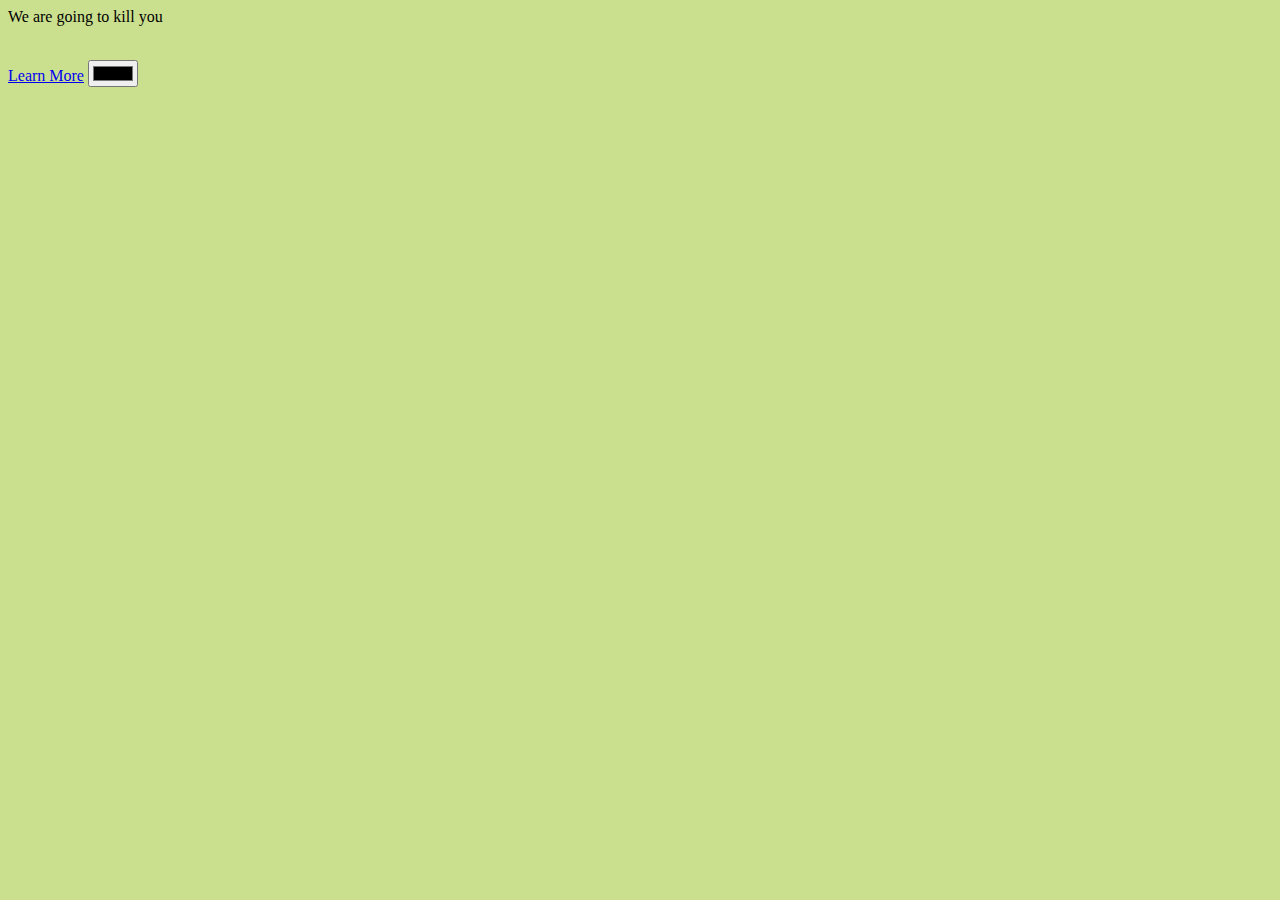
<file: main.html>
<html>
    <head>
        <link rel="stylesheet" href="styles.css">
        <title>Terms of Service</title>
    </head>
    <body>
        <p>We are going to kill you</p>
        <br><a href="constituion.html">Learn More</a>
    <input type="color">
    </body>
</html>
</file>
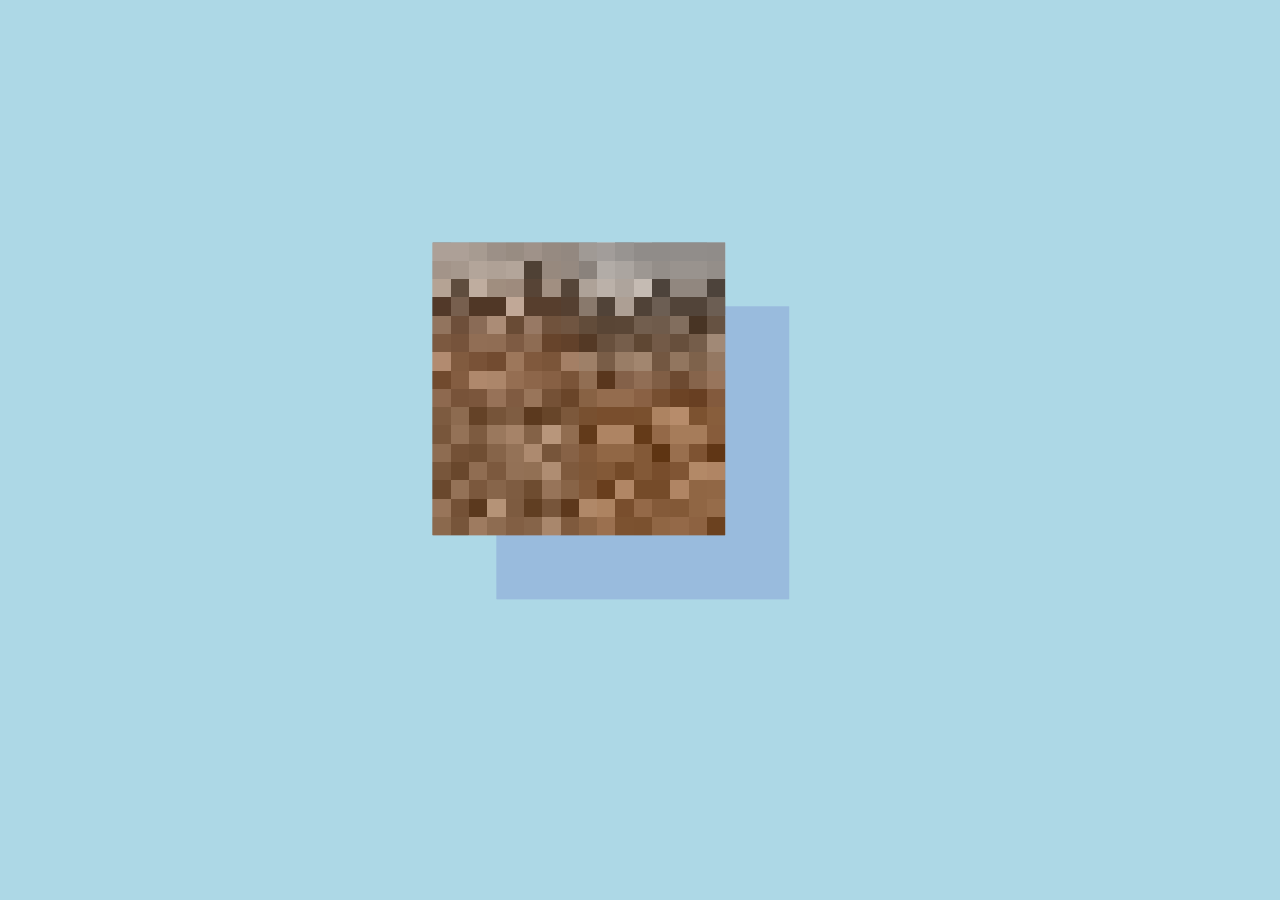
<file: minecraft.html>
<!DOCTYPE html>
<html>
    <head>
        <meta charset="utf-8">
        <meta name="viewport" content="width=device-width, initial-scale=1.0">
        <style
        <style type="text/css">
@keyframes goofy {
    0% {perspective-origin: 100% 100%; perspective: 16px}
    33% {perspective-origin: -100% 100%;}
    66% {perspective-origin: -100% -100%;}
    100% {perspective-origin: 100% -100%; perspective: 200px}
}
.grass {
    scale: 16;
    animation: goofy 4s infinite alternate ease-in;
    filter: drop-shadow(4px 4px 0px #9bd)
}
#sky {
    width: 100svw;
    height: 100svh;
    background-color: lightblue;
}
.block {
    perspective: 64px;
    width: 24px;
    height: 24px;
    perspective-origin: center;
    translate: 50vw 50vh;
}
div * {
    image-rendering: pixelated;
    transform-style: preserve-3d;
    opacity:1;
    scale: 1;
    transform-origin: center;
}
body * {
    position: absolute;
}
body {
    margin: 0;
    height: 100svh;
    overflow: hidden;
}
.grass *:nth-child(1) {
    content: url(grass-top.webp);
}
.grass *:nth-child(n+2):nth-child(-n+5){
    content: url(grass-side.webp);
}
.grass *:nth-child(6) {
    content: url(dirt.webp);
}
.block *:nth-child(1) {
    translate: 0 -8px;
    rotate: x 0.25turn;
    z-index: 1;
}
.block *:nth-child(2) {
    translate: -8px;
    rotate: y 0.25turn;
}
.block *:nth-child(3) {
    translate: 8px;
    rotate: y 0.25turn;
}
.block *:nth-child(4) {
    translate: 0 0 -8px;
    z-index: -1
}
.block *:nth-child(5) {
    translate: 0 0 8px;
    z-index: 2
}
.block *:nth-child(6) {
    translate: 0 8px 0;
    rotate: x 0.25turn;
}
        </style>
    </head>
    <body>
        <div id="sky"></div>
        <div class="block grass">
            <img>
            <img>
            <img>
            <img>
            <img>
            <img>
        </div>
    </body>
</html>
</file>
<file: styles.css>
html {
    background-color: #cbe08f;
}
</file>
